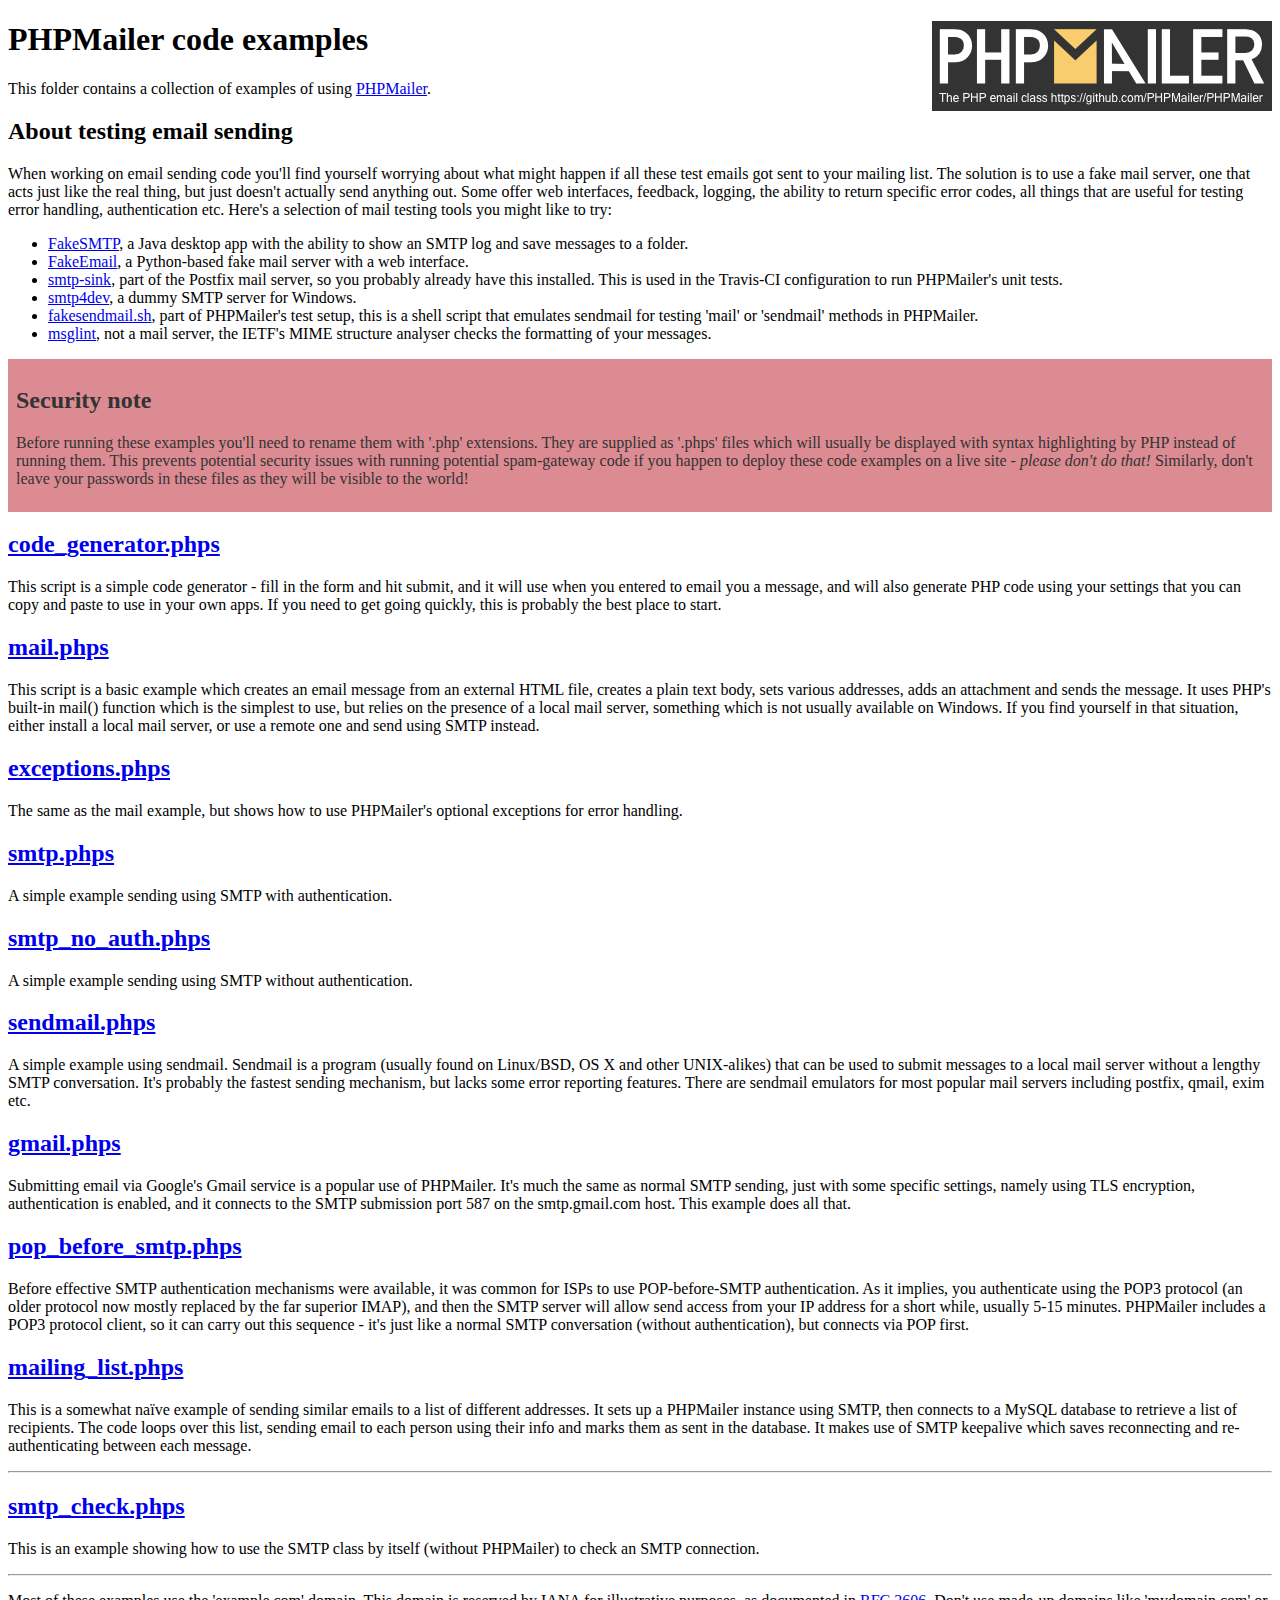
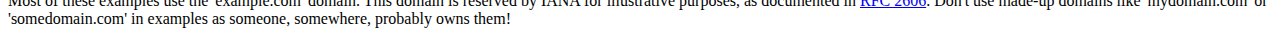
<file: include/php-mailer/examples/index.html>
<!DOCTYPE html>
<html>
<head>
	<meta charset="UTF-8">
	<title>PHPMailer Examples</title>
</head>
<body>
<h1>PHPMailer code examples<a href="https://github.com/PHPMailer/PHPMailer"><img src="images/phpmailer.png" style="float:right; border:0;" alt="PHPMailer logo"></a></h1>
<p>This folder contains a collection of examples of using <a href="https://github.com/PHPMailer/PHPMailer">PHPMailer</a>.</p>
<h2>About testing email sending</h2>
<p>When working on email sending code you'll find yourself worrying about what might happen if all these test emails got sent to your mailing list. The solution is to use a fake mail server, one that acts just like the real thing, but just doesn't actually send anything out. Some offer web interfaces, feedback, logging, the ability to return specific error codes, all things that are useful for testing error handling, authentication etc. Here's a selection of mail testing tools you might like to try:</p>
<ul>
  <li><a href="https://github.com/Nilhcem/FakeSMTP">FakeSMTP</a>, a Java desktop app with the ability to show an SMTP log and save messages to a folder. </li>
  <li><a href="https://github.com/isotoma/FakeEmail">FakeEmail</a>, a Python-based fake mail server with a web interface.</li>
  <li><a href="http://www.postfix.org/smtp-sink.1.html">smtp-sink</a>, part of the Postfix mail server, so you probably already have this installed. This is used in the Travis-CI configuration to run PHPMailer's unit tests.</li>
  <li><a href="http://smtp4dev.codeplex.com">smtp4dev</a>, a dummy SMTP server for Windows.</li>
  <li><a href="https://github.com/PHPMailer/PHPMailer/blob/master/test/fakesendmail.sh">fakesendmail.sh</a>, part of PHPMailer's test setup, this is a shell script that emulates sendmail for testing 'mail' or 'sendmail' methods in PHPMailer.</li>
  <li><a href="http://tools.ietf.org/tools/msglint/">msglint</a>, not a mail server, the IETF's MIME structure analyser checks the formatting of your messages.</li>
</ul>
<div style="padding: 8px; color: #333333; background-color: #dc8b92">
<h2>Security note</h2>
<p>Before running these examples you'll need to rename them with '.php' extensions. They are supplied as '.phps' files which will usually be displayed with syntax highlighting by PHP instead of running them. This prevents potential security issues with running potential spam-gateway code if you happen to deploy these code examples on a live site - <em>please don't do that!</em> Similarly, don't leave your passwords in these files as they will be visible to the world!</p>
</div>
<h2><a href="code_generator.phps">code_generator.phps</a></h2>
<p>This script is a simple code generator - fill in the form and hit submit, and it will use when you entered to email you a message, and will also generate PHP code using your settings that you can copy and paste to use in your own apps. If you need to get going quickly, this is probably the best place to start.</p>
<h2><a href="mail.phps">mail.phps</a></h2>
<p>This script is a basic example which creates an email message from an external HTML file, creates a plain text body, sets various addresses, adds an attachment and sends the message. It uses PHP's built-in mail() function which is the simplest to use, but relies on the presence of a local mail server, something which is not usually available on Windows. If you find yourself in that situation, either install a local mail server, or use a remote one and send using SMTP instead.</p>
<h2><a href="exceptions.phps">exceptions.phps</a></h2>
<p>The same as the mail example, but shows how to use PHPMailer's optional exceptions for error handling.</p>
<h2><a href="smtp.phps">smtp.phps</a></h2>
<p>A simple example sending using SMTP with authentication.</p>
<h2><a href="smtp_no_auth.phps">smtp_no_auth.phps</a></h2>
<p>A simple example sending using SMTP without authentication.</p>
<h2><a href="sendmail.phps">sendmail.phps</a></h2>
<p>A simple example using sendmail. Sendmail is a program (usually found on Linux/BSD, OS X and other UNIX-alikes) that can be used to submit messages to a local mail server without a lengthy SMTP conversation. It's probably the fastest sending mechanism, but lacks some error reporting features. There are sendmail emulators for most popular mail servers including postfix, qmail, exim etc.</p>
<h2><a href="gmail.phps">gmail.phps</a></h2>
<p>Submitting email via Google's Gmail service is a popular use of PHPMailer. It's much the same as normal SMTP sending, just with some specific settings, namely using TLS encryption, authentication is enabled, and it connects to the SMTP submission port 587 on the smtp.gmail.com host. This example does all that.</p>
<h2><a href="pop_before_smtp.phps">pop_before_smtp.phps</a></h2>
<p>Before effective SMTP authentication mechanisms were available, it was common for ISPs to use POP-before-SMTP authentication. As it implies, you authenticate using the POP3 protocol (an older protocol now mostly replaced by the far superior IMAP), and then the SMTP server will allow send access from your IP address for a short while, usually 5-15 minutes. PHPMailer includes a POP3 protocol client, so it can carry out this sequence - it's just like a normal SMTP conversation (without authentication), but connects via POP first.</p>
<h2><a href="mailing_list.phps">mailing_list.phps</a></h2>
<p>This is a somewhat naïve example of sending similar emails to a list of different addresses. It sets up a PHPMailer instance using SMTP, then connects to a MySQL database to retrieve a list of recipients. The code loops over this list, sending email to each person using their info and marks them as sent in the database. It makes use of SMTP keepalive which saves reconnecting and re-authenticating between each message.</p>
<hr>
<h2><a href="smtp_check.phps">smtp_check.phps</a></h2>
<p>This is an example showing how to use the SMTP class by itself (without PHPMailer) to check an SMTP connection.</p>
<hr>
<p>Most of these examples use the 'example.com' domain. This domain is reserved by IANA for illustrative purposes, as documented in <a href="http://tools.ietf.org/html/rfc2606">RFC 2606</a>. Don't use made-up domains like 'mydomain.com' or 'somedomain.com' in examples as someone, somewhere, probably owns them!</p>
</body>
</html>
</file>
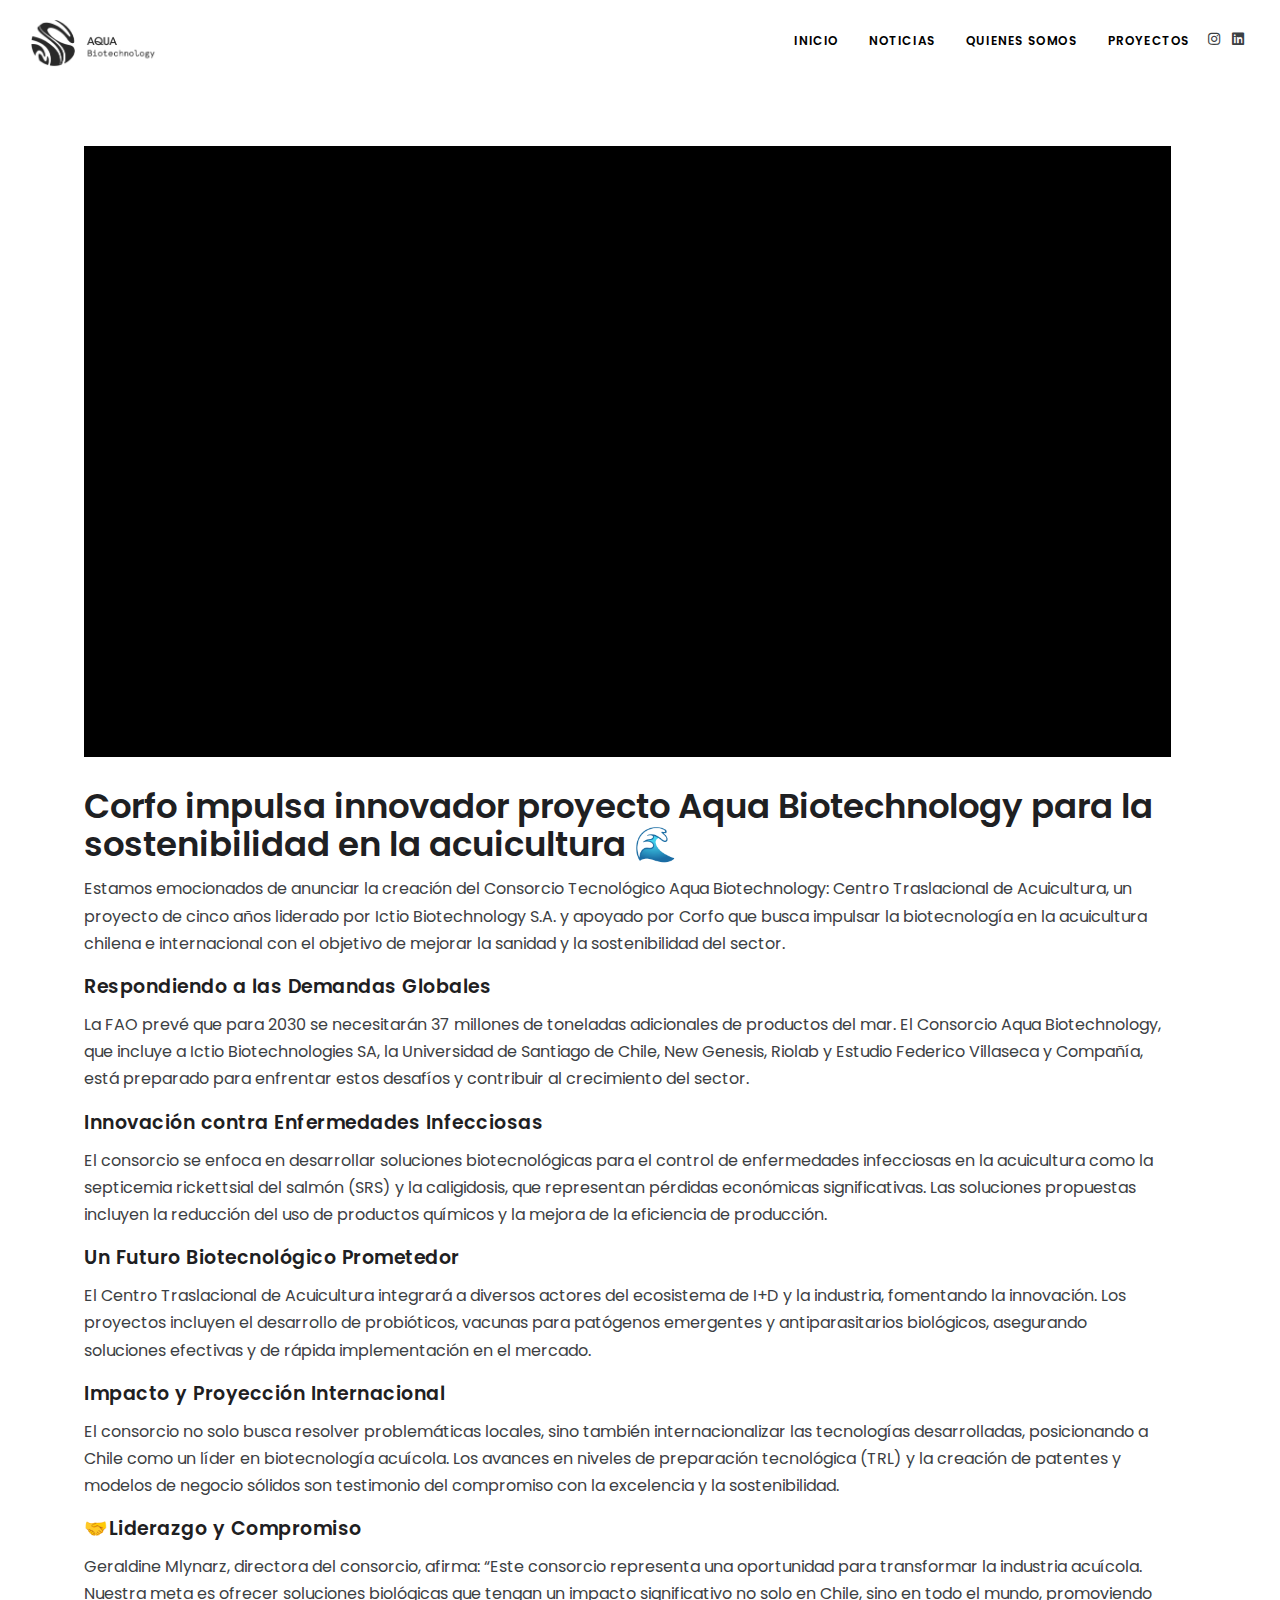
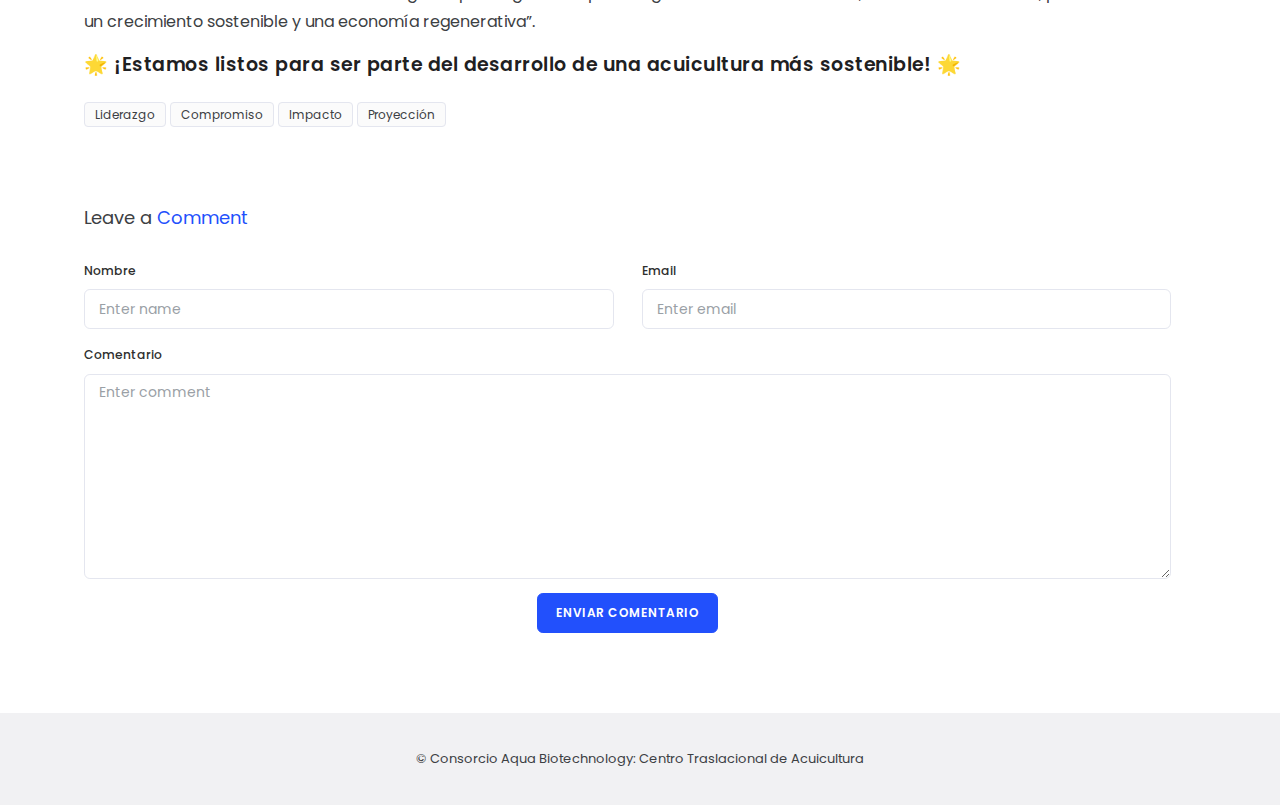
<file: noticias.html>
<!DOCTYPE html>
<html lang="en">
<meta name="viewport" content="width=device-width, initial-scale=1" />
<meta http-equiv="content-type" content="text/html; charset=utf-8" />
<meta name="author" content="INSPIRO" />
<meta name="description" content="Themeforest Template Polo, html template">
<link rel="icon" type="image/png" href="images/favicon.png">
<meta http-equiv="X-UA-Compatible" content="IE=edge">
<!-- Document title -->
<title>Aqua Biotechnology</title>
<!-- Stylesheets & Fonts -->
<link href="css/plugins.css" rel="stylesheet">
<link href="css/style.css" rel="stylesheet">
</head>

<body>
    <div class="body-inner">
        <!-- Header -->
        <header id="header" data-fullwidth="true">
            <div class="header-inner">
                <div class="container">
                    <!--Logo-->
                    <div id="logo">
                        <a href="index.html">
                            <span class="logo-default"><img src="images/logos/logo-black.png"
                                    style="width: 9rem;"></span>
                            <span class="logo-dark"><img src="images/logos/logo-white.png" style="width: 9rem;"></span>
                        </a>
                    </div>
                    <!--End: Logo-->
                    <!-- Search -->
                    <div id="search"><a id="btn-search-close" class="btn-search-close" aria-label="Close search form"><i
                                class="icon-x"></i></a>
                        <form class="search-form" action="search-results-page.html" method="get">
                            <input class="form-control" name="q" type="text" placeholder="Type & Search..." />
                            <span class="text-muted">Start typing & press "Enter" or "ESC" to close</span>
                        </form>
                    </div>
                    <!-- end: search -->
                    <!--Header Extras-->
                    <div class="header-extras">
                        <ul>
                            <li class="social-instagram "><a href="https://instagram.com" target="_blank"><i
                                        class="fab fa-instagram"></i></a></li>
                            <li class="social-linkedin"><a
                                    href="https://www.linkedin.com/company/aqua-biotechnology/"><i
                                        class="fab fa-linkedin"></i></a></li>
                        </ul>
                    </div>
                    <!--end: Header Extras-->
                    <!--Navigation Resposnive Trigger-->
                    <div id="mainMenu-trigger">
                        <a class="lines-button x"><span class="lines"></span></a>
                    </div>
                    <!--end: Navigation Resposnive Trigger-->
                    <!--Navigation-->
                    <div id="mainMenu">
                        <div class="container">
                            <nav>
                                <ul>
                                    <li><a href="index.html">Inicio</a></li>
                                    <li><a href="index.html#section2">Noticias</a></li>
                                    <li><a href="index.html#section3">Quienes somos</a></li>
                                    <li><a href="index.html#section4">Proyectos</a></li>
                                </ul>
                            </nav>
                        </div>
                    </div>
                    <!--END: NAVIGATION-->
                </div>
            </div>
        </header>
        <!-- end: Header -->
        <!-- Page Content -->
        <section id="page-content" class="sidebar-right">
            <div class="container">
                <!-- content -->
                <div class="content">
                    <!-- Blog -->
                    <div id="blog" class="single-post">
                        <!-- Post single item-->
                        <div class="post-item">
                            <div class="post-item-wrap">
                                <div class="post-video">
                                    <div style="padding:56.25% 0 0 0;position:relative;"><iframe
                                            src="https://player.vimeo.com/video/986786628?badge=0&amp;autopause=0&amp;player_id=0&amp;app_id=58479"
                                            frameborder="0"
                                            allow="autoplay; fullscreen; picture-in-picture; clipboard-write"
                                            style="position:absolute;top:0;left:0;width:100%;height:100%;"
                                            title="Lanzamiento Aqua Biotechnology"></iframe></div>
                                    <script src="https://player.vimeo.com/api/player.js"></script>
                                </div>
                                <div class="post-item-description">
                                    <h2> Corfo impulsa innovador proyecto Aqua Biotechnology para la sostenibilidad
                                        en la acuicultura 🌊</h2>
                                    <div class="post-meta d-none">
                                        <span class="post-meta-date"><i class="fa fa-calendar-o"></i>July 15,
                                            2024</span>
                                        <span class="post-meta-comments"><a href=""><i class="fa fa-comments-o"></i>33
                                                Comments</a></span>
                                        <span class="post-meta-category"><a href=""><i class="fa fa-tag"></i>Lifestyle,
                                                Magazine</a></span>
                                        <div class="post-meta-share">
                                            <a class="btn btn-xs btn-slide btn-facebook" href="#">
                                                <i class="fab fa-facebook-f"></i>
                                                <span>Facebook</span>
                                            </a>
                                            <a class="btn btn-xs btn-slide btn-twitter" href="#" data-width="100">
                                                <i class="fab fa-twitter"></i>
                                                <span>Twitter</span>
                                            </a>
                                            <a class="btn btn-xs btn-slide btn-instagram" href="#" data-width="118">
                                                <i class="fab fa-instagram"></i>
                                                <span>Instagram</span>
                                            </a>
                                            <a class="btn btn-xs btn-slide btn-googleplus" href="mailto:#"
                                                data-width="80">
                                                <i class="icon-mail"></i>
                                                <span>Mail</span>
                                            </a>
                                        </div>
                                    </div>
                                    <p>Estamos emocionados de anunciar la creación del Consorcio Tecnológico Aqua
                                        Biotechnology: Centro Traslacional de Acuicultura, un proyecto de cinco años
                                        liderado por Ictio Biotechnology S.A. y apoyado por Corfo que
                                        busca impulsar la biotecnología en la acuicultura chilena e internacional
                                        con el objetivo de mejorar la sanidad y la sostenibilidad del sector.</p>
                                    <h4>Respondiendo a las Demandas Globales</h4>
                                    <p>La FAO prevé que para 2030 se necesitarán 37 millones de toneladas
                                        adicionales de productos del mar. El Consorcio Aqua Biotechnology, que
                                        incluye a Ictio Biotechnologies SA, la Universidad de Santiago de Chile, New
                                        Genesis,
                                        Riolab y Estudio Federico Villaseca y Compañía, está preparado para
                                        enfrentar estos desafíos y contribuir al crecimiento del sector.</p>
                                    <h4>Innovación contra Enfermedades Infecciosas</h4>
                                    <p>El consorcio se enfoca en desarrollar soluciones biotecnológicas para el
                                        control de enfermedades infecciosas en la acuicultura como la septicemia
                                        rickettsial del salmón (SRS) y la caligidosis, que representan pérdidas
                                        económicas significativas. Las soluciones propuestas incluyen la reducción
                                        del uso de productos químicos y la mejora de la eficiencia de producción.
                                    </p>
                                    <h4>Un Futuro Biotecnológico Prometedor</h4>
                                    <p>El Centro Traslacional de Acuicultura integrará a diversos actores del
                                        ecosistema de I+D y la industria, fomentando la innovación. Los proyectos
                                        incluyen el desarrollo de probióticos, vacunas para patógenos emergentes y
                                        antiparasitarios biológicos, asegurando soluciones efectivas y de rápida
                                        implementación en el mercado.</p>
                                    <h4>Impacto y Proyección Internacional</h4>
                                    <p>El consorcio no solo busca resolver problemáticas locales, sino también
                                        internacionalizar las tecnologías desarrolladas, posicionando a Chile como
                                        un líder en biotecnología acuícola. Los avances en niveles de preparación
                                        tecnológica (TRL) y la creación de patentes y modelos de negocio sólidos son
                                        testimonio del compromiso con la excelencia y la sostenibilidad.</p>
                                    <h4>🤝Liderazgo y Compromiso</h4>
                                    <p>Geraldine Mlynarz, directora del consorcio, afirma: “Este consorcio
                                        representa una oportunidad para transformar la industria acuícola. Nuestra
                                        meta es ofrecer soluciones biológicas que tengan un impacto significativo no
                                        solo en Chile,
                                        sino en todo el mundo, promoviendo un crecimiento sostenible y una economía
                                        regenerativa”.</p>
                                    <h4>🌟 ¡Estamos listos para ser parte del desarrollo de una acuicultura más
                                        sostenible! 🌟</h4>
                                </div>
                                <div class="post-tags">
                                    <a href="">Liderazgo</a>
                                    <a href="">Compromiso</a>
                                    <a href="">Impacto</a>
                                    <a href="">Proyección</a>
                                </div>
                                <div class="post-navigation d-none">
                                    <a href="blog-single.html" class="post-prev">
                                        <div class="post-prev-title"><span>Previous Post</span>Standard post with a
                                            single image</div>
                                    </a>
                                    <a href="blog-masonry-3.html" class="post-all">
                                        <i class="icon-grid"> </i>
                                    </a>
                                    <a href="blog-single-audio.html" class="post-next">
                                        <div class="post-next-title"><span>Next Post</span>Post with Audio</div>
                                    </a>
                                    < </div>

                                        <div class="respond-form" id="respond">
                                            <div class="respond-comment">
                                                Leave a <span>Comment</span></div>
                                            <form class="form-gray-fields">
                                                <div class="row">
                                                    <div class="col-lg-6">
                                                        <div class="form-group">
                                                            <label class="upper" for="name">Nombre</label>
                                                            <input class="form-control required" name="senderName"
                                                                placeholder="Enter name" id="name" aria-required="true"
                                                                type="text">
                                                        </div>
                                                    </div>
                                                    <div class="col-lg-6">
                                                        <div class="form-group">
                                                            <label class="upper" for="email">Email</label>
                                                            <input class="form-control required email"
                                                                name="senderEmail" placeholder="Enter email" id="email"
                                                                aria-required="true" type="email">
                                                        </div>
                                                    </div>
                                                </div>
                                                <div class="row">
                                                    <div class="col-lg-12">
                                                        <div class="form-group">
                                                            <label class="upper" for="comment">Comentario</label>
                                                            <textarea class="form-control required" name="comment"
                                                                rows="9" placeholder="Enter comment" id="comment"
                                                                aria-required="true"></textarea>
                                                        </div>
                                                    </div>
                                                </div>
                                                <div class="row">
                                                    <div class="col-lg-12">
                                                        <div class="form-group text-center">
                                                            <button class="btn btn-primary" type="submit">Enviar
                                                                comentario</button>
                                                        </div>
                                                    </div>
                                                </div>
                                            </form>
                                        </div>
                                </div>
                            </div>
                            <!-- end: Post single item-->
                        </div>
                    </div>
                    <!-- end: content -->
                </div>
        </section>
        <!-- end: Page Content -->

        <!-- Footer -->
        <footer id="footer">
            <div class="copyright-content">
                <div class="container">
                    <div class="copyright-text text-center">&copy; Consorcio Aqua Biotechnology: Centro Traslacional de
                        Acuicultura
                    </div>
                </div>
            </div>
        </footer>
        <!-- end: Footer -->
    </div>
    <!-- end: Body Inner -->
    <!-- Scroll top -->
    <a id="scrollTop"><i class="icon-chevron-up"></i><i class="icon-chevron-up"></i></a>
    <!--Plugins-->
    <script src="js/jquery.js"></script>
    <script src="js/plugins.js"></script>
    <!--Template functions-->
    <script src="js/functions.js"></script>
</body>

</html>
</file>
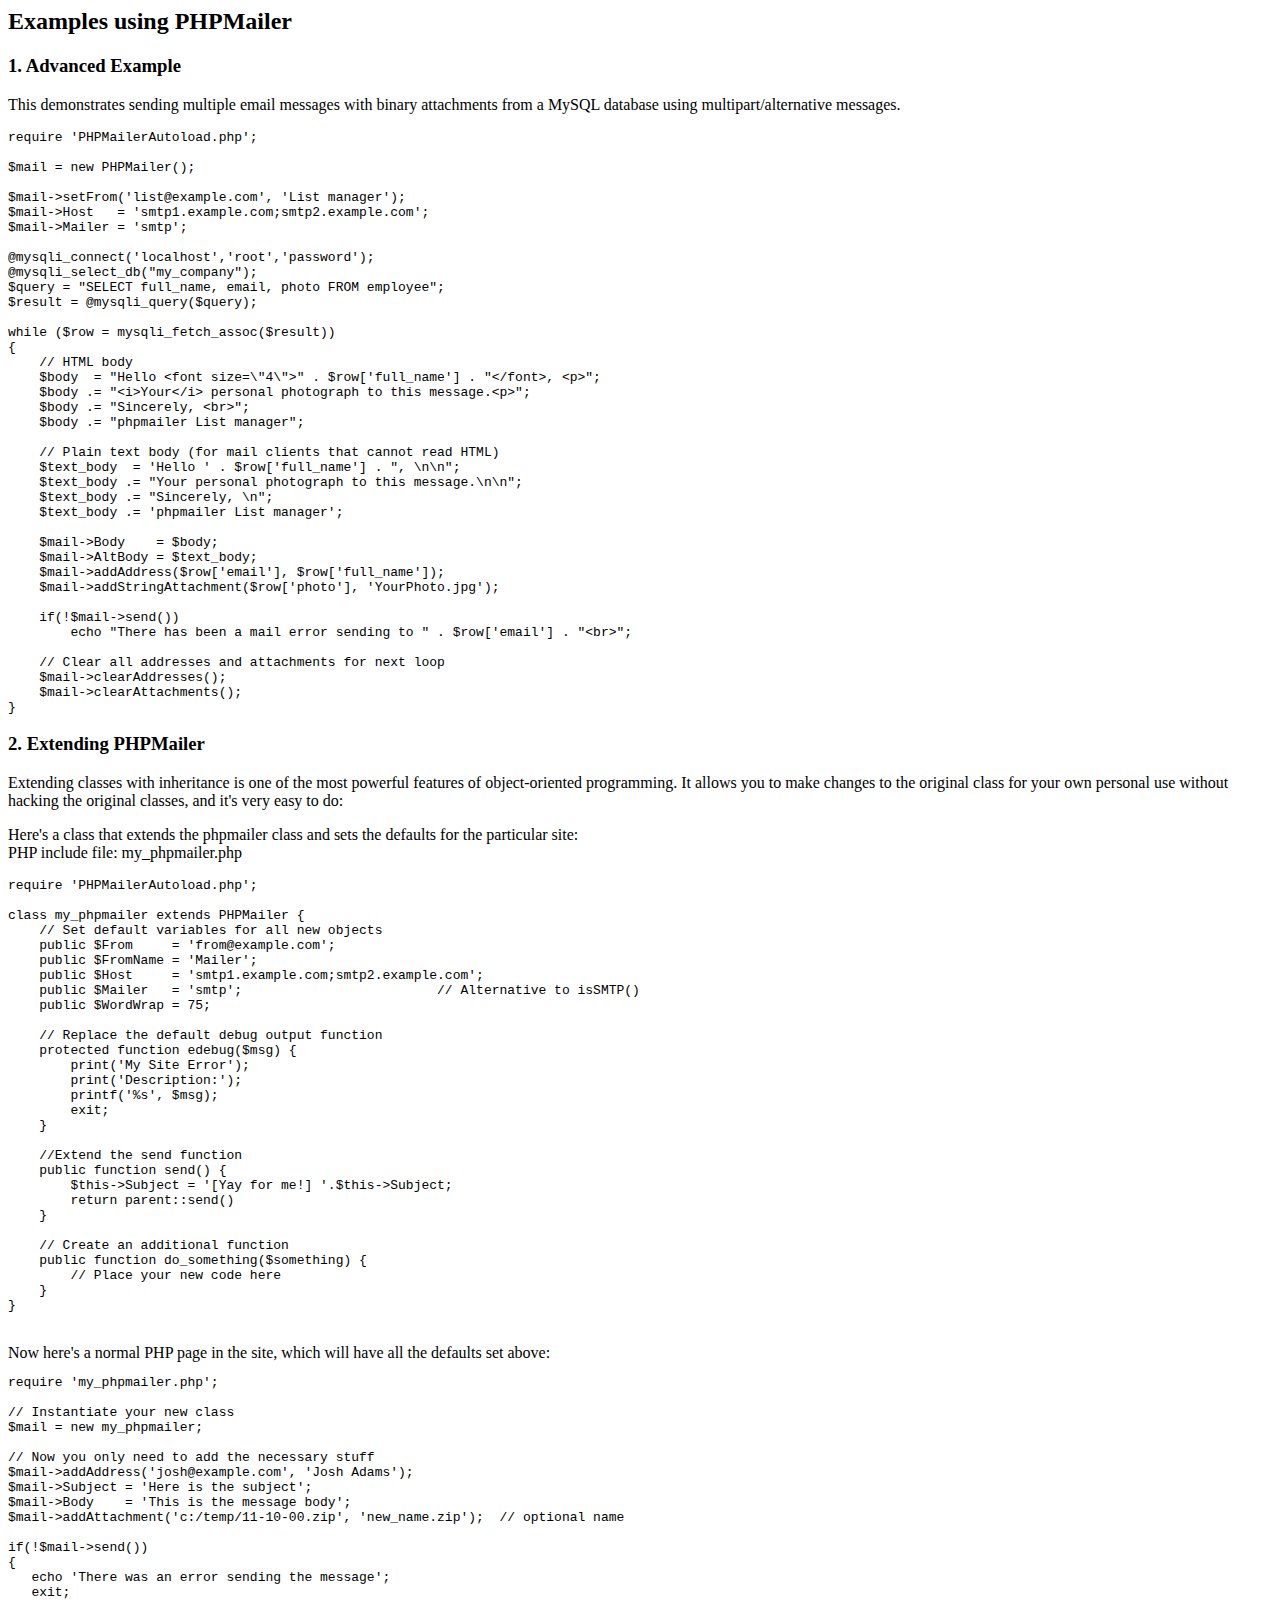
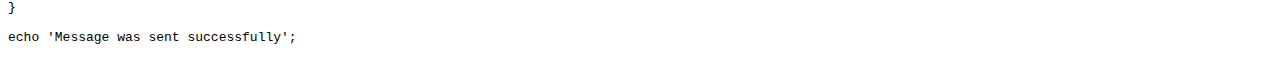
<file: include/php-mailer/docs/extending.html>
<html>
<head>
<title>Examples using phpmailer</title>
</head>

<body>

<h2>Examples using PHPMailer</h2>

<h3>1. Advanced Example</h3>
<p>

This demonstrates sending multiple email messages with binary attachments
from a MySQL database using multipart/alternative messages.<p>

<pre>
require 'PHPMailerAutoload.php';

$mail = new PHPMailer();

$mail->setFrom('list@example.com', 'List manager');
$mail->Host   = 'smtp1.example.com;smtp2.example.com';
$mail->Mailer = 'smtp';

@mysqli_connect('localhost','root','password');
@mysqli_select_db("my_company");
$query = "SELECT full_name, email, photo FROM employee";
$result = @mysqli_query($query);

while ($row = mysqli_fetch_assoc($result))
{
    // HTML body
    $body  = "Hello &lt;font size=\"4\"&gt;" . $row['full_name'] . "&lt;/font&gt;, &lt;p&gt;";
    $body .= "&lt;i&gt;Your&lt;/i&gt; personal photograph to this message.&lt;p&gt;";
    $body .= "Sincerely, &lt;br&gt;";
    $body .= "phpmailer List manager";

    // Plain text body (for mail clients that cannot read HTML)
    $text_body  = 'Hello ' . $row['full_name'] . ", \n\n";
    $text_body .= "Your personal photograph to this message.\n\n";
    $text_body .= "Sincerely, \n";
    $text_body .= 'phpmailer List manager';

    $mail->Body    = $body;
    $mail->AltBody = $text_body;
    $mail->addAddress($row['email'], $row['full_name']);
    $mail->addStringAttachment($row['photo'], 'YourPhoto.jpg');

    if(!$mail->send())
        echo "There has been a mail error sending to " . $row['email'] . "&lt;br&gt;";

    // Clear all addresses and attachments for next loop
    $mail->clearAddresses();
    $mail->clearAttachments();
}
</pre>
<p>

<h3>2. Extending PHPMailer</h3>
<p>

Extending classes with inheritance is one of the most
powerful features of object-oriented programming. It allows you to make changes to the
original class for your own personal use without hacking the original
classes, and it's very easy to do:

<p>
Here's a class that extends the phpmailer class and sets the defaults
for the particular site:<br>
PHP include file: my_phpmailer.php
<p>

<pre>
require 'PHPMailerAutoload.php';

class my_phpmailer extends PHPMailer {
    // Set default variables for all new objects
    public $From     = 'from@example.com';
    public $FromName = 'Mailer';
    public $Host     = 'smtp1.example.com;smtp2.example.com';
    public $Mailer   = 'smtp';                         // Alternative to isSMTP()
    public $WordWrap = 75;

    // Replace the default debug output function
    protected function edebug($msg) {
        print('My Site Error');
        print('Description:');
        printf('%s', $msg);
        exit;
    }

    //Extend the send function
    public function send() {
        $this->Subject = '[Yay for me!] '.$this->Subject;
        return parent::send()
    }

    // Create an additional function
    public function do_something($something) {
        // Place your new code here
    }
}
</pre>
<br>
Now here's a normal PHP page in the site, which will have all the defaults set above:<br>

<pre>
require 'my_phpmailer.php';

// Instantiate your new class
$mail = new my_phpmailer;

// Now you only need to add the necessary stuff
$mail->addAddress('josh@example.com', 'Josh Adams');
$mail->Subject = 'Here is the subject';
$mail->Body    = 'This is the message body';
$mail->addAttachment('c:/temp/11-10-00.zip', 'new_name.zip');  // optional name

if(!$mail->send())
{
   echo 'There was an error sending the message';
   exit;
}

echo 'Message was sent successfully';
</pre>
</body>
</html>
</file>
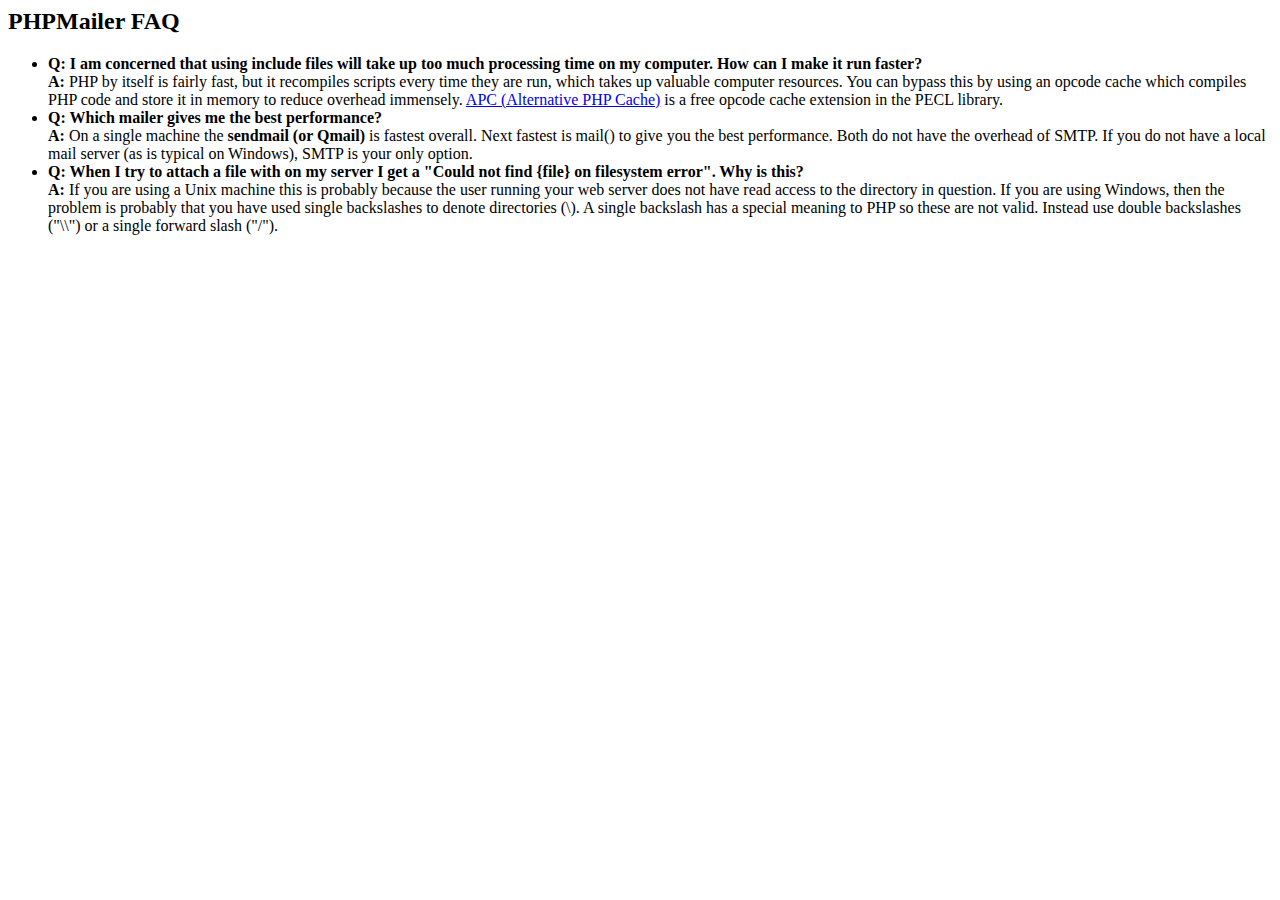
<file: include/php-mailer/docs/faq.html>
<html>
<head>
<title>PHPMailer FAQ</title>
</head>
<body>
<h2>PHPMailer FAQ</h2>
<ul>
    <li><strong>Q: I am concerned that using include files will take up too much
    processing time on my computer. How can I make it run faster?</strong><br>
    <strong>A:</strong> PHP by itself is fairly fast, but it recompiles scripts every time they are run, which takes up valuable
    computer resources. You can bypass this by using an opcode cache which compiles
    PHP code and store it in memory to reduce overhead immensely. <a href="http://www.php.net/apc/">APC
    (Alternative PHP Cache)</a> is a free opcode cache extension in the PECL library.</li>
    <li><strong>Q: Which mailer gives me the best performance?</strong><br>
    <strong>A:</strong> On a single machine the <strong>sendmail (or Qmail)</strong> is fastest overall.
    Next fastest is mail() to give you the best performance. Both do not have the overhead of SMTP.
    If you do not have a local mail server (as is typical on Windows), SMTP is your only option.</li>
    <li><strong>Q: When I try to attach a file with on my server I get a
    "Could not find {file} on filesystem error". Why is this?</strong><br>
    <strong>A:</strong> If you are using a Unix machine this is probably because the user
    running your web server does not have read access to the directory in question. If you are using Windows,
    then the problem is probably that you have used single backslashes to denote directories (\).
    A single backslash has a special meaning to PHP so these are not
    valid. Instead use double backslashes ("\\") or a single forward
    slash ("/").</li>
</ul>
</body>
</html>
</file>
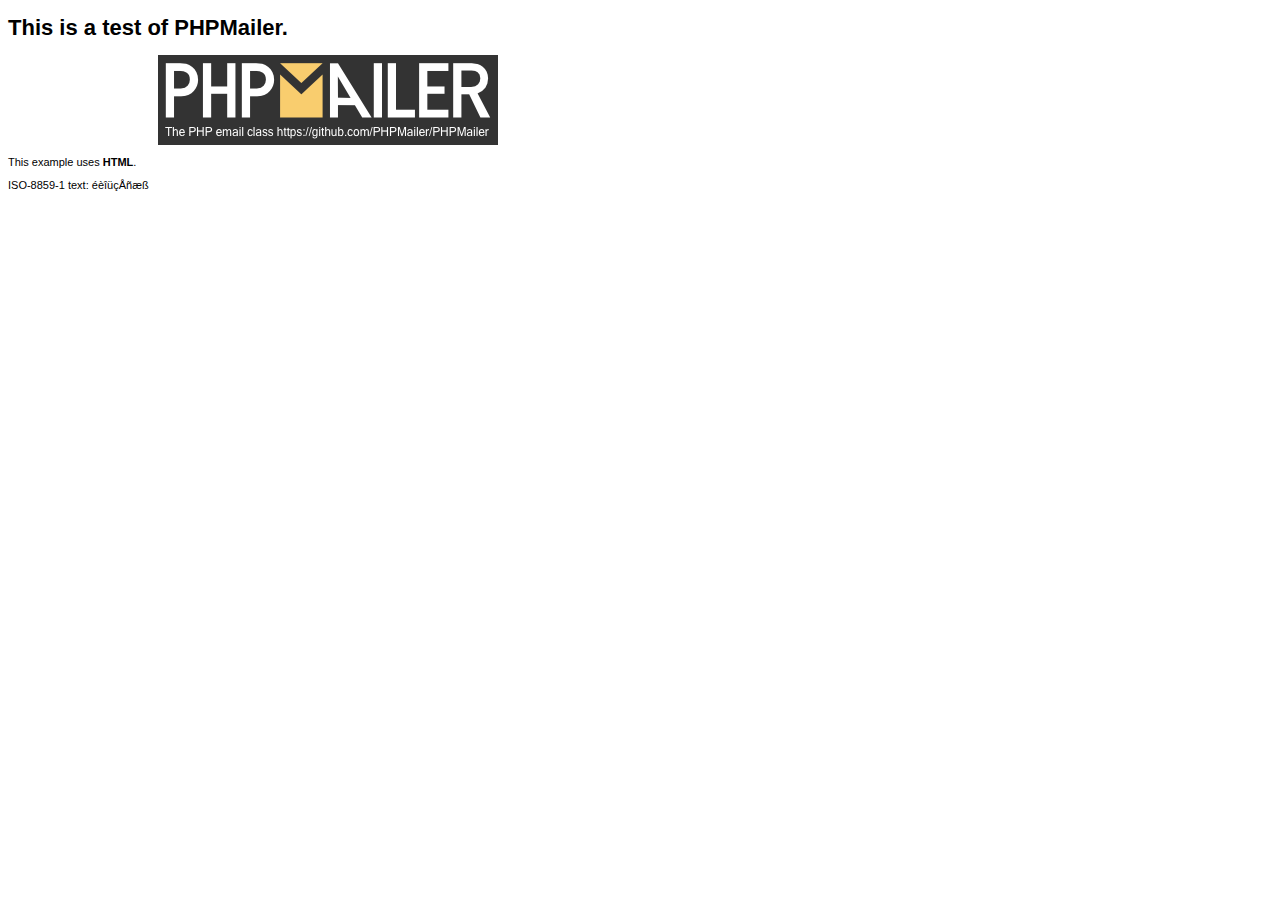
<file: include/php-mailer/examples/contents.html>
<!DOCTYPE HTML PUBLIC "-//W3C//DTD HTML 4.01 Transitional//EN" "http://www.w3.org/TR/html4/loose.dtd">
<html>
<head>
  <meta http-equiv="Content-Type" content="text/html; charset=iso-8859-1">
  <title>PHPMailer Test</title>
</head>
<body>
<div style="width: 640px; font-family: Arial, Helvetica, sans-serif; font-size: 11px;">
  <h1>This is a test of PHPMailer.</h1>
  <div align="center">
    <a href="https://github.com/PHPMailer/PHPMailer/"><img src="images/phpmailer.png" height="90" width="340" alt="PHPMailer rocks"></a>
  </div>
  <p>This example uses <strong>HTML</strong>.</p>
  <p>ISO-8859-1 text: ���������</p>
</div>
</body>
</html>
</file>
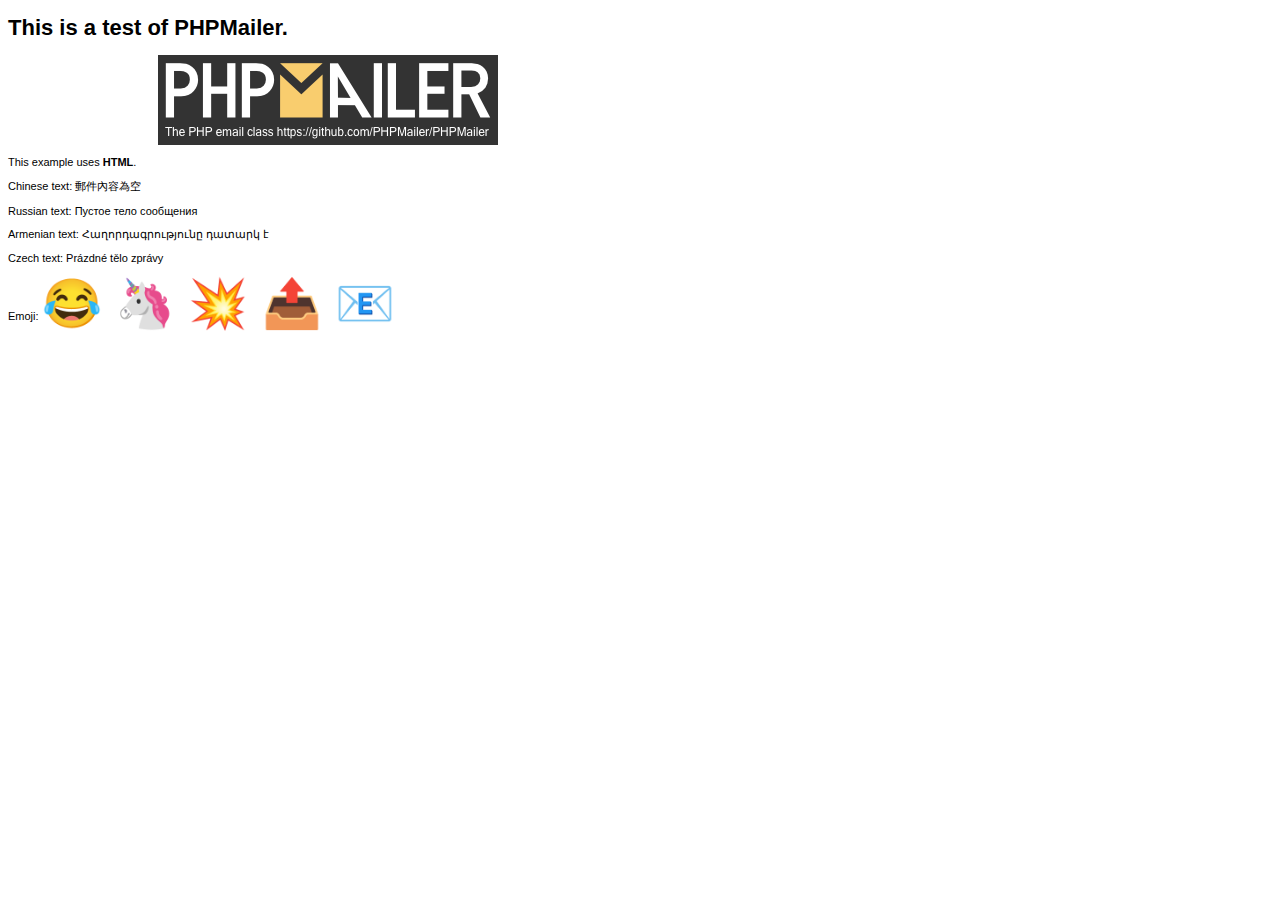
<file: include/php-mailer/examples/contentsutf8.html>
<!DOCTYPE HTML PUBLIC "-//W3C//DTD HTML 4.01 Transitional//EN" "http://www.w3.org/TR/html4/loose.dtd">
<html>
<head>
  <meta http-equiv="Content-Type" content="text/html; charset=utf-8">
  <title>PHPMailer Test</title>
</head>
<body>
<div style="width: 640px; font-family: Arial, Helvetica, sans-serif; font-size: 11px;">
  <h1>This is a test of PHPMailer.</h1>
  <div align="center">
    <a href="https://github.com/PHPMailer/PHPMailer/"><img src="images/phpmailer.png" height="90" width="340" alt="PHPMailer rocks"></a>
  </div>
  <p>This example uses <strong>HTML</strong>.</p>
  <p>Chinese text: 郵件內容為空</p>
  <p>Russian text: Пустое тело сообщения</p>
  <p>Armenian text: Հաղորդագրությունը դատարկ է</p>
  <p>Czech text: Prázdné tělo zprávy</p>
  <p>Emoji: <span style="font-size: 48px">😂 🦄 💥 📤 📧</span></p>
</div>
</body>
</html>
</file>
<file: css/plugins.css>
:root{--bs-blue: #007bff;--bs-indigo: #6610f2;--bs-purple: #6f42c1;--bs-pink: #e83e8c;--bs-red: #dc3545;--bs-orange: #fd7e14;--bs-yellow: #ffc107;--bs-green: #28a745;--bs-teal: #20c997;--bs-cyan: #17a2b8;--bs-white: #fff;--bs-gray: #9aa0a6;--bs-gray-dark: #2e2e2e;--bs-primary: #2250fc;--bs-secondary: #c1c3ce;--bs-success: #28a745;--bs-info: #17a2b8;--bs-warning: #ffc107;--bs-danger: #dc3545;--bs-white: #fff;--bs-light: #fbfbfb;--bs-dark: #1e2022;--bs-blue: #007bff;--bs-font-sans-serif: system-ui, -apple-system, "Segoe UI", Roboto, "Helvetica Neue", Arial, "Noto Sans", "Liberation Sans", sans-serif, "Apple Color Emoji", "Segoe UI Emoji", "Segoe UI Symbol", "Noto Color Emoji";--bs-font-monospace: SFMono-Regular, Menlo, Monaco, Consolas, "Liberation Mono", "Courier New", monospace;--bs-gradient: linear-gradient(180deg, rgba(255,255,255,0.15), rgba(255,255,255,0))}*,*::before,*::after{box-sizing:border-box}:root{font-size:14px}@media (prefers-reduced-motion: no-preference){:root{scroll-behavior:smooth}}body{margin:0;font-family:"Poppins",sans-serif;font-size:1rem;font-weight:400;line-height:1.5;color:#3c4043;background-color:#fff;-webkit-text-size-adjust:100%;-webkit-tap-highlight-color:rgba(0,0,0,0)}hr{margin:2rem 0;color:#e4e6ef;background-color:currentColor;border:0;opacity:.9}hr:not([size]){height:1px}h1,.h1,h2,.h2,h3,.h3,h4,.h4,h5,.h5,h6,.h6{margin-top:0;margin-bottom:.5rem;font-family:inherit;font-weight:600;line-height:1.8;color:#1e2022}h1,.h1{font-size:calc(1.375rem + 1.5vw)}@media (min-width: 1200px){h1,.h1{font-size:2.5rem}}h2,.h2{font-size:calc(1.325rem + .9vw)}@media (min-width: 1200px){h2,.h2{font-size:2rem}}h3,.h3{font-size:calc(1.295rem + .54vw)}@media (min-width: 1200px){h3,.h3{font-size:1.7rem}}h4,.h4{font-size:calc(1.26rem + .12vw)}@media (min-width: 1200px){h4,.h4{font-size:1.35rem}}h5,.h5{font-size:1.175rem}h6,.h6{font-size:1.08rem}p{margin-top:0;margin-bottom:1rem}abbr[title],abbr[data-bs-original-title]{-webkit-text-decoration:underline dotted;text-decoration:underline dotted;cursor:help;-webkit-text-decoration-skip-ink:none;text-decoration-skip-ink:none}address{margin-bottom:1rem;font-style:normal;line-height:inherit}ol,ul{padding-left:2rem}ol,ul,dl{margin-top:0;margin-bottom:1rem}ol ol,ul ul,ol ul,ul ol{margin-bottom:0}dt{font-weight:600}dd{margin-bottom:.5rem;margin-left:0}blockquote{margin:0 0 1rem}b,strong{font-weight:700}small,.small{font-size:.875em}mark,.mark{padding:.2em;background-color:#fcf8e3}sub,sup{position:relative;font-size:.75em;line-height:0;vertical-align:baseline}sub{bottom:-.25em}sup{top:-.5em}a{color:#2250fc;text-decoration:none}a:hover{color:#1d44d6}a:not([href]):not([class]),a:not([href]):not([class]):hover{color:inherit;text-decoration:none}pre,code,kbd,samp{font-family:var(--bs-font-monospace);font-size:1em;direction:ltr /* rtl:ignore */;unicode-bidi:bidi-override}pre{display:block;margin-top:0;margin-bottom:1rem;overflow:auto;font-size:.875em}pre code{font-size:inherit;color:inherit;word-break:normal}code{font-size:.875em;color:#e83e8c;word-wrap:break-word}a>code{color:inherit}kbd{padding:.2rem .4rem;font-size:.875em;color:#fff;background-color:#1e2022;border-radius:.375rem}kbd kbd{padding:0;font-size:1em;font-weight:600}figure{margin:0 0 1rem}img,svg{vertical-align:middle}table{caption-side:bottom;border-collapse:collapse}caption{padding-top:1rem;padding-bottom:1rem;color:#9aa0a6;text-align:left}th{font-weight:600;text-align:inherit;text-align:-webkit-match-parent}thead,tbody,tfoot,tr,td,th{border-color:inherit;border-style:solid;border-width:0}label{display:inline-block}button{border-radius:0}button:focus:not(:focus-visible){outline:0}input,button,select,optgroup,textarea{margin:0;font-family:inherit;font-size:inherit;line-height:inherit}button,select{text-transform:none}[role="button"]{cursor:pointer}select{word-wrap:normal}select:disabled{opacity:1}[list]::-webkit-calendar-picker-indicator{display:none}button,[type="button"],[type="reset"],[type="submit"]{-webkit-appearance:button}button:not(:disabled),[type="button"]:not(:disabled),[type="reset"]:not(:disabled),[type="submit"]:not(:disabled){cursor:pointer}::-moz-focus-inner{padding:0;border-style:none}textarea{resize:vertical}fieldset{min-width:0;padding:0;margin:0;border:0}legend{float:left;width:100%;padding:0;margin-bottom:.5rem;font-size:calc(1.275rem + .3vw);line-height:inherit}@media (min-width: 1200px){legend{font-size:1.5rem}}legend+*{clear:left}::-webkit-datetime-edit-fields-wrapper,::-webkit-datetime-edit-text,::-webkit-datetime-edit-minute,::-webkit-datetime-edit-hour-field,::-webkit-datetime-edit-day-field,::-webkit-datetime-edit-month-field,::-webkit-datetime-edit-year-field{padding:0}::-webkit-inner-spin-button{height:auto}[type="search"]{outline-offset:-2px;-webkit-appearance:textfield}::-webkit-search-decoration{-webkit-appearance:none}::-webkit-color-swatch-wrapper{padding:0}::file-selector-button{font:inherit}::-webkit-file-upload-button{font:inherit;-webkit-appearance:button}output{display:inline-block}iframe{border:0}summary{display:list-item;cursor:pointer}progress{vertical-align:baseline}[hidden]{display:none !important}.lead{font-size:1.25rem;font-weight:400}.display-1{font-size:calc(1.725rem + 5.7vw);font-weight:300;line-height:1.8}@media (min-width: 1200px){.display-1{font-size:6rem}}.display-2{font-size:calc(1.675rem + 5.1vw);font-weight:300;line-height:1.8}@media (min-width: 1200px){.display-2{font-size:5.5rem}}.display-3{font-size:calc(1.575rem + 3.9vw);font-weight:300;line-height:1.8}@media (min-width: 1200px){.display-3{font-size:4.5rem}}.display-4{font-size:calc(1.475rem + 2.7vw);font-weight:300;line-height:1.8}@media (min-width: 1200px){.display-4{font-size:3.5rem}}.display-5{font-size:calc(1.425rem + 2.1vw);font-weight:300;line-height:1.8}@media (min-width: 1200px){.display-5{font-size:3rem}}.display-6{font-size:calc(1.375rem + 1.5vw);font-weight:300;line-height:1.8}@media (min-width: 1200px){.display-6{font-size:2.5rem}}.list-unstyled{padding-left:0;list-style:none}.list-inline{padding-left:0;list-style:none}.list-inline-item{display:inline-block}.list-inline-item:not(:last-child){margin-right:.3rem}.initialism{font-size:.875em;text-transform:uppercase}.blockquote{margin-bottom:1rem;font-size:1.25rem}.blockquote>:last-child{margin-bottom:0}.blockquote-footer{margin-top:-1rem;margin-bottom:1rem;font-size:.875em;color:#9aa0a6}.blockquote-footer::before{content:"\2014\00A0"}.img-fluid{max-width:100%;height:auto}.img-thumbnail{padding:.25rem;background-color:#fff;border:1px solid #e4e6ef;border-radius:.42rem;box-shadow:0 0.125rem 0.25rem rgba(0,0,0,0.08);max-width:100%;height:auto}.figure{display:inline-block}.figure-img{margin-bottom:.5rem;line-height:1}.figure-caption{font-size:.875em;color:#9aa0a6}.container,.container-fluid,.container-sm,.container-md,.container-lg,.container-xl,.container-xxl{width:100%;padding-right:var(--bs-gutter-x, 1rem);padding-left:var(--bs-gutter-x, 1rem);margin-right:auto;margin-left:auto}@media (min-width: 576px){.container,.container-sm{max-width:540px}}@media (min-width: 768px){.container,.container-sm,.container-md{max-width:720px}}@media (min-width: 992px){.container,.container-sm,.container-md,.container-lg{max-width:960px}}@media (min-width: 1200px){.container,.container-sm,.container-md,.container-lg,.container-xl{max-width:1140px}}@media (min-width: 1400px){.container,.container-sm,.container-md,.container-lg,.container-xl,.container-xxl{max-width:1141px}}.row{--bs-gutter-x: 2rem;--bs-gutter-y: 0;display:-webkit-box;display:-webkit-flex;display:-ms-flexbox;display:flex;-webkit-flex-wrap:wrap;-ms-flex-wrap:wrap;flex-wrap:wrap;margin-top:calc(var(--bs-gutter-y) * -1);margin-right:calc(var(--bs-gutter-x) * -.5);margin-left:calc(var(--bs-gutter-x) * -.5)}.row>*{-webkit-flex-shrink:0;-ms-flex-negative:0;flex-shrink:0;width:100%;max-width:100%;padding-right:calc(var(--bs-gutter-x) * .5);padding-left:calc(var(--bs-gutter-x) * .5);margin-top:var(--bs-gutter-y)}.col{-webkit-box-flex:1;-webkit-flex:1 0 0%;-ms-flex:1 0 0%;flex:1 0 0%}.row-cols-auto>*{-webkit-box-flex:0;-webkit-flex:0 0 auto;-ms-flex:0 0 auto;flex:0 0 auto;width:auto}.row-cols-1>*{-webkit-box-flex:0;-webkit-flex:0 0 auto;-ms-flex:0 0 auto;flex:0 0 auto;width:100%}.row-cols-2>*{-webkit-box-flex:0;-webkit-flex:0 0 auto;-ms-flex:0 0 auto;flex:0 0 auto;width:50%}.row-cols-3>*{-webkit-box-flex:0;-webkit-flex:0 0 auto;-ms-flex:0 0 auto;flex:0 0 auto;width:33.33333%}.row-cols-4>*{-webkit-box-flex:0;-webkit-flex:0 0 auto;-ms-flex:0 0 auto;flex:0 0 auto;width:25%}.row-cols-5>*{-webkit-box-flex:0;-webkit-flex:0 0 auto;-ms-flex:0 0 auto;flex:0 0 auto;width:20%}.row-cols-6>*{-webkit-box-flex:0;-webkit-flex:0 0 auto;-ms-flex:0 0 auto;flex:0 0 auto;width:16.66667%}@media (min-width: 576px){.col-sm{-webkit-box-flex:1;-webkit-flex:1 0 0%;-ms-flex:1 0 0%;flex:1 0 0%}.row-cols-sm-auto>*{-webkit-box-flex:0;-webkit-flex:0 0 auto;-ms-flex:0 0 auto;flex:0 0 auto;width:auto}.row-cols-sm-1>*{-webkit-box-flex:0;-webkit-flex:0 0 auto;-ms-flex:0 0 auto;flex:0 0 auto;width:100%}.row-cols-sm-2>*{-webkit-box-flex:0;-webkit-flex:0 0 auto;-ms-flex:0 0 auto;flex:0 0 auto;width:50%}.row-cols-sm-3>*{-webkit-box-flex:0;-webkit-flex:0 0 auto;-ms-flex:0 0 auto;flex:0 0 auto;width:33.33333%}.row-cols-sm-4>*{-webkit-box-flex:0;-webkit-flex:0 0 auto;-ms-flex:0 0 auto;flex:0 0 auto;width:25%}.row-cols-sm-5>*{-webkit-box-flex:0;-webkit-flex:0 0 auto;-ms-flex:0 0 auto;flex:0 0 auto;width:20%}.row-cols-sm-6>*{-webkit-box-flex:0;-webkit-flex:0 0 auto;-ms-flex:0 0 auto;flex:0 0 auto;width:16.66667%}}@media (min-width: 768px){.col-md{-webkit-box-flex:1;-webkit-flex:1 0 0%;-ms-flex:1 0 0%;flex:1 0 0%}.row-cols-md-auto>*{-webkit-box-flex:0;-webkit-flex:0 0 auto;-ms-flex:0 0 auto;flex:0 0 auto;width:auto}.row-cols-md-1>*{-webkit-box-flex:0;-webkit-flex:0 0 auto;-ms-flex:0 0 auto;flex:0 0 auto;width:100%}.row-cols-md-2>*{-webkit-box-flex:0;-webkit-flex:0 0 auto;-ms-flex:0 0 auto;flex:0 0 auto;width:50%}.row-cols-md-3>*{-webkit-box-flex:0;-webkit-flex:0 0 auto;-ms-flex:0 0 auto;flex:0 0 auto;width:33.33333%}.row-cols-md-4>*{-webkit-box-flex:0;-webkit-flex:0 0 auto;-ms-flex:0 0 auto;flex:0 0 auto;width:25%}.row-cols-md-5>*{-webkit-box-flex:0;-webkit-flex:0 0 auto;-ms-flex:0 0 auto;flex:0 0 auto;width:20%}.row-cols-md-6>*{-webkit-box-flex:0;-webkit-flex:0 0 auto;-ms-flex:0 0 auto;flex:0 0 auto;width:16.66667%}}@media (min-width: 992px){.col-lg{-webkit-box-flex:1;-webkit-flex:1 0 0%;-ms-flex:1 0 0%;flex:1 0 0%}.row-cols-lg-auto>*{-webkit-box-flex:0;-webkit-flex:0 0 auto;-ms-flex:0 0 auto;flex:0 0 auto;width:auto}.row-cols-lg-1>*{-webkit-box-flex:0;-webkit-flex:0 0 auto;-ms-flex:0 0 auto;flex:0 0 auto;width:100%}.row-cols-lg-2>*{-webkit-box-flex:0;-webkit-flex:0 0 auto;-ms-flex:0 0 auto;flex:0 0 auto;width:50%}.row-cols-lg-3>*{-webkit-box-flex:0;-webkit-flex:0 0 auto;-ms-flex:0 0 auto;flex:0 0 auto;width:33.33333%}.row-cols-lg-4>*{-webkit-box-flex:0;-webkit-flex:0 0 auto;-ms-flex:0 0 auto;flex:0 0 auto;width:25%}.row-cols-lg-5>*{-webkit-box-flex:0;-webkit-flex:0 0 auto;-ms-flex:0 0 auto;flex:0 0 auto;width:20%}.row-cols-lg-6>*{-webkit-box-flex:0;-webkit-flex:0 0 auto;-ms-flex:0 0 auto;flex:0 0 auto;width:16.66667%}}@media (min-width: 1200px){.col-xl{-webkit-box-flex:1;-webkit-flex:1 0 0%;-ms-flex:1 0 0%;flex:1 0 0%}.row-cols-xl-auto>*{-webkit-box-flex:0;-webkit-flex:0 0 auto;-ms-flex:0 0 auto;flex:0 0 auto;width:auto}.row-cols-xl-1>*{-webkit-box-flex:0;-webkit-flex:0 0 auto;-ms-flex:0 0 auto;flex:0 0 auto;width:100%}.row-cols-xl-2>*{-webkit-box-flex:0;-webkit-flex:0 0 auto;-ms-flex:0 0 auto;flex:0 0 auto;width:50%}.row-cols-xl-3>*{-webkit-box-flex:0;-webkit-flex:0 0 auto;-ms-flex:0 0 auto;flex:0 0 auto;width:33.33333%}.row-cols-xl-4>*{-webkit-box-flex:0;-webkit-flex:0 0 auto;-ms-flex:0 0 auto;flex:0 0 auto;width:25%}.row-cols-xl-5>*{-webkit-box-flex:0;-webkit-flex:0 0 auto;-ms-flex:0 0 auto;flex:0 0 auto;width:20%}.row-cols-xl-6>*{-webkit-box-flex:0;-webkit-flex:0 0 auto;-ms-flex:0 0 auto;flex:0 0 auto;width:16.66667%}}@media (min-width: 1400px){.col-xxl{-webkit-box-flex:1;-webkit-flex:1 0 0%;-ms-flex:1 0 0%;flex:1 0 0%}.row-cols-xxl-auto>*{-webkit-box-flex:0;-webkit-flex:0 0 auto;-ms-flex:0 0 auto;flex:0 0 auto;width:auto}.row-cols-xxl-1>*{-webkit-box-flex:0;-webkit-flex:0 0 auto;-ms-flex:0 0 auto;flex:0 0 auto;width:100%}.row-cols-xxl-2>*{-webkit-box-flex:0;-webkit-flex:0 0 auto;-ms-flex:0 0 auto;flex:0 0 auto;width:50%}.row-cols-xxl-3>*{-webkit-box-flex:0;-webkit-flex:0 0 auto;-ms-flex:0 0 auto;flex:0 0 auto;width:33.33333%}.row-cols-xxl-4>*{-webkit-box-flex:0;-webkit-flex:0 0 auto;-ms-flex:0 0 auto;flex:0 0 auto;width:25%}.row-cols-xxl-5>*{-webkit-box-flex:0;-webkit-flex:0 0 auto;-ms-flex:0 0 auto;flex:0 0 auto;width:20%}.row-cols-xxl-6>*{-webkit-box-flex:0;-webkit-flex:0 0 auto;-ms-flex:0 0 auto;flex:0 0 auto;width:16.66667%}}.col-auto{-webkit-box-flex:0;-webkit-flex:0 0 auto;-ms-flex:0 0 auto;flex:0 0 auto;width:auto}.col-1{-webkit-box-flex:0;-webkit-flex:0 0 auto;-ms-flex:0 0 auto;flex:0 0 auto;width:8.33333%}.col-2{-webkit-box-flex:0;-webkit-flex:0 0 auto;-ms-flex:0 0 auto;flex:0 0 auto;width:16.66667%}.col-3{-webkit-box-flex:0;-webkit-flex:0 0 auto;-ms-flex:0 0 auto;flex:0 0 auto;width:25%}.col-4{-webkit-box-flex:0;-webkit-flex:0 0 auto;-ms-flex:0 0 auto;flex:0 0 auto;width:33.33333%}.col-5{-webkit-box-flex:0;-webkit-flex:0 0 auto;-ms-flex:0 0 auto;flex:0 0 auto;width:41.66667%}.col-6{-webkit-box-flex:0;-webkit-flex:0 0 auto;-ms-flex:0 0 auto;flex:0 0 auto;width:50%}.col-7{-webkit-box-flex:0;-webkit-flex:0 0 auto;-ms-flex:0 0 auto;flex:0 0 auto;width:58.33333%}.col-8{-webkit-box-flex:0;-webkit-flex:0 0 auto;-ms-flex:0 0 auto;flex:0 0 auto;width:66.66667%}.col-9{-webkit-box-flex:0;-webkit-flex:0 0 auto;-ms-flex:0 0 auto;flex:0 0 auto;width:75%}.col-10{-webkit-box-flex:0;-webkit-flex:0 0 auto;-ms-flex:0 0 auto;flex:0 0 auto;width:83.33333%}.col-11{-webkit-box-flex:0;-webkit-flex:0 0 auto;-ms-flex:0 0 auto;flex:0 0 auto;width:91.66667%}.col-12{-webkit-box-flex:0;-webkit-flex:0 0 auto;-ms-flex:0 0 auto;flex:0 0 auto;width:100%}.offset-1{margin-left:8.33333%}.offset-2{margin-left:16.66667%}.offset-3{margin-left:25%}.offset-4{margin-left:33.33333%}.offset-5{margin-left:41.66667%}.offset-6{margin-left:50%}.offset-7{margin-left:58.33333%}.offset-8{margin-left:66.66667%}.offset-9{margin-left:75%}.offset-10{margin-left:83.33333%}.offset-11{margin-left:91.66667%}.g-0,.gx-0{--bs-gutter-x: 0}.g-0,.gy-0{--bs-gutter-y: 0}.g-1,.gx-1{--bs-gutter-x: .25rem}.g-1,.gy-1{--bs-gutter-y: .25rem}.g-2,.gx-2{--bs-gutter-x: .5rem}.g-2,.gy-2{--bs-gutter-y: .5rem}.g-3,.gx-3{--bs-gutter-x: 1rem}.g-3,.gy-3{--bs-gutter-y: 1rem}.g-4,.gx-4{--bs-gutter-x: 1.5rem}.g-4,.gy-4{--bs-gutter-y: 1.5rem}.g-5,.gx-5{--bs-gutter-x: 3rem}.g-5,.gy-5{--bs-gutter-y: 3rem}.g-6,.gx-6{--bs-gutter-x: 4.5rem}.g-6,.gy-6{--bs-gutter-y: 4.5rem}.g-7,.gx-7{--bs-gutter-x: 5.5rem}.g-7,.gy-7{--bs-gutter-y: 5.5rem}.g-8,.gx-8{--bs-gutter-x: 7rem}.g-8,.gy-8{--bs-gutter-y: 7rem}.g-9,.gx-9{--bs-gutter-x: 9rem}.g-9,.gy-9{--bs-gutter-y: 9rem}.g-10,.gx-10{--bs-gutter-x: 10rem}.g-10,.gy-10{--bs-gutter-y: 10rem}@media (min-width: 576px){.col-sm-auto{-webkit-box-flex:0;-webkit-flex:0 0 auto;-ms-flex:0 0 auto;flex:0 0 auto;width:auto}.col-sm-1{-webkit-box-flex:0;-webkit-flex:0 0 auto;-ms-flex:0 0 auto;flex:0 0 auto;width:8.33333%}.col-sm-2{-webkit-box-flex:0;-webkit-flex:0 0 auto;-ms-flex:0 0 auto;flex:0 0 auto;width:16.66667%}.col-sm-3{-webkit-box-flex:0;-webkit-flex:0 0 auto;-ms-flex:0 0 auto;flex:0 0 auto;width:25%}.col-sm-4{-webkit-box-flex:0;-webkit-flex:0 0 auto;-ms-flex:0 0 auto;flex:0 0 auto;width:33.33333%}.col-sm-5{-webkit-box-flex:0;-webkit-flex:0 0 auto;-ms-flex:0 0 auto;flex:0 0 auto;width:41.66667%}.col-sm-6{-webkit-box-flex:0;-webkit-flex:0 0 auto;-ms-flex:0 0 auto;flex:0 0 auto;width:50%}.col-sm-7{-webkit-box-flex:0;-webkit-flex:0 0 auto;-ms-flex:0 0 auto;flex:0 0 auto;width:58.33333%}.col-sm-8{-webkit-box-flex:0;-webkit-flex:0 0 auto;-ms-flex:0 0 auto;flex:0 0 auto;width:66.66667%}.col-sm-9{-webkit-box-flex:0;-webkit-flex:0 0 auto;-ms-flex:0 0 auto;flex:0 0 auto;width:75%}.col-sm-10{-webkit-box-flex:0;-webkit-flex:0 0 auto;-ms-flex:0 0 auto;flex:0 0 auto;width:83.33333%}.col-sm-11{-webkit-box-flex:0;-webkit-flex:0 0 auto;-ms-flex:0 0 auto;flex:0 0 auto;width:91.66667%}.col-sm-12{-webkit-box-flex:0;-webkit-flex:0 0 auto;-ms-flex:0 0 auto;flex:0 0 auto;width:100%}.offset-sm-0{margin-left:0}.offset-sm-1{margin-left:8.33333%}.offset-sm-2{margin-left:16.66667%}.offset-sm-3{margin-left:25%}.offset-sm-4{margin-left:33.33333%}.offset-sm-5{margin-left:41.66667%}.offset-sm-6{margin-left:50%}.offset-sm-7{margin-left:58.33333%}.offset-sm-8{margin-left:66.66667%}.offset-sm-9{margin-left:75%}.offset-sm-10{margin-left:83.33333%}.offset-sm-11{margin-left:91.66667%}.g-sm-0,.gx-sm-0{--bs-gutter-x: 0}.g-sm-0,.gy-sm-0{--bs-gutter-y: 0}.g-sm-1,.gx-sm-1{--bs-gutter-x: .25rem}.g-sm-1,.gy-sm-1{--bs-gutter-y: .25rem}.g-sm-2,.gx-sm-2{--bs-gutter-x: .5rem}.g-sm-2,.gy-sm-2{--bs-gutter-y: .5rem}.g-sm-3,.gx-sm-3{--bs-gutter-x: 1rem}.g-sm-3,.gy-sm-3{--bs-gutter-y: 1rem}.g-sm-4,.gx-sm-4{--bs-gutter-x: 1.5rem}.g-sm-4,.gy-sm-4{--bs-gutter-y: 1.5rem}.g-sm-5,.gx-sm-5{--bs-gutter-x: 3rem}.g-sm-5,.gy-sm-5{--bs-gutter-y: 3rem}.g-sm-6,.gx-sm-6{--bs-gutter-x: 4.5rem}.g-sm-6,.gy-sm-6{--bs-gutter-y: 4.5rem}.g-sm-7,.gx-sm-7{--bs-gutter-x: 5.5rem}.g-sm-7,.gy-sm-7{--bs-gutter-y: 5.5rem}.g-sm-8,.gx-sm-8{--bs-gutter-x: 7rem}.g-sm-8,.gy-sm-8{--bs-gutter-y: 7rem}.g-sm-9,.gx-sm-9{--bs-gutter-x: 9rem}.g-sm-9,.gy-sm-9{--bs-gutter-y: 9rem}.g-sm-10,.gx-sm-10{--bs-gutter-x: 10rem}.g-sm-10,.gy-sm-10{--bs-gutter-y: 10rem}}@media (min-width: 768px){.col-md-auto{-webkit-box-flex:0;-webkit-flex:0 0 auto;-ms-flex:0 0 auto;flex:0 0 auto;width:auto}.col-md-1{-webkit-box-flex:0;-webkit-flex:0 0 auto;-ms-flex:0 0 auto;flex:0 0 auto;width:8.33333%}.col-md-2{-webkit-box-flex:0;-webkit-flex:0 0 auto;-ms-flex:0 0 auto;flex:0 0 auto;width:16.66667%}.col-md-3{-webkit-box-flex:0;-webkit-flex:0 0 auto;-ms-flex:0 0 auto;flex:0 0 auto;width:25%}.col-md-4{-webkit-box-flex:0;-webkit-flex:0 0 auto;-ms-flex:0 0 auto;flex:0 0 auto;width:33.33333%}.col-md-5{-webkit-box-flex:0;-webkit-flex:0 0 auto;-ms-flex:0 0 auto;flex:0 0 auto;width:41.66667%}.col-md-6{-webkit-box-flex:0;-webkit-flex:0 0 auto;-ms-flex:0 0 auto;flex:0 0 auto;width:50%}.col-md-7{-webkit-box-flex:0;-webkit-flex:0 0 auto;-ms-flex:0 0 auto;flex:0 0 auto;width:58.33333%}.col-md-8{-webkit-box-flex:0;-webkit-flex:0 0 auto;-ms-flex:0 0 auto;flex:0 0 auto;width:66.66667%}.col-md-9{-webkit-box-flex:0;-webkit-flex:0 0 auto;-ms-flex:0 0 auto;flex:0 0 auto;width:75%}.col-md-10{-webkit-box-flex:0;-webkit-flex:0 0 auto;-ms-flex:0 0 auto;flex:0 0 auto;width:83.33333%}.col-md-11{-webkit-box-flex:0;-webkit-flex:0 0 auto;-ms-flex:0 0 auto;flex:0 0 auto;width:91.66667%}.col-md-12{-webkit-box-flex:0;-webkit-flex:0 0 auto;-ms-flex:0 0 auto;flex:0 0 auto;width:100%}.offset-md-0{margin-left:0}.offset-md-1{margin-left:8.33333%}.offset-md-2{margin-left:16.66667%}.offset-md-3{margin-left:25%}.offset-md-4{margin-left:33.33333%}.offset-md-5{margin-left:41.66667%}.offset-md-6{margin-left:50%}.offset-md-7{margin-left:58.33333%}.offset-md-8{margin-left:66.66667%}.offset-md-9{margin-left:75%}.offset-md-10{margin-left:83.33333%}.offset-md-11{margin-left:91.66667%}.g-md-0,.gx-md-0{--bs-gutter-x: 0}.g-md-0,.gy-md-0{--bs-gutter-y: 0}.g-md-1,.gx-md-1{--bs-gutter-x: .25rem}.g-md-1,.gy-md-1{--bs-gutter-y: .25rem}.g-md-2,.gx-md-2{--bs-gutter-x: .5rem}.g-md-2,.gy-md-2{--bs-gutter-y: .5rem}.g-md-3,.gx-md-3{--bs-gutter-x: 1rem}.g-md-3,.gy-md-3{--bs-gutter-y: 1rem}.g-md-4,.gx-md-4{--bs-gutter-x: 1.5rem}.g-md-4,.gy-md-4{--bs-gutter-y: 1.5rem}.g-md-5,.gx-md-5{--bs-gutter-x: 3rem}.g-md-5,.gy-md-5{--bs-gutter-y: 3rem}.g-md-6,.gx-md-6{--bs-gutter-x: 4.5rem}.g-md-6,.gy-md-6{--bs-gutter-y: 4.5rem}.g-md-7,.gx-md-7{--bs-gutter-x: 5.5rem}.g-md-7,.gy-md-7{--bs-gutter-y: 5.5rem}.g-md-8,.gx-md-8{--bs-gutter-x: 7rem}.g-md-8,.gy-md-8{--bs-gutter-y: 7rem}.g-md-9,.gx-md-9{--bs-gutter-x: 9rem}.g-md-9,.gy-md-9{--bs-gutter-y: 9rem}.g-md-10,.gx-md-10{--bs-gutter-x: 10rem}.g-md-10,.gy-md-10{--bs-gutter-y: 10rem}}@media (min-width: 992px){.col-lg-auto{-webkit-box-flex:0;-webkit-flex:0 0 auto;-ms-flex:0 0 auto;flex:0 0 auto;width:auto}.col-lg-1{-webkit-box-flex:0;-webkit-flex:0 0 auto;-ms-flex:0 0 auto;flex:0 0 auto;width:8.33333%}.col-lg-2{-webkit-box-flex:0;-webkit-flex:0 0 auto;-ms-flex:0 0 auto;flex:0 0 auto;width:16.66667%}.col-lg-3{-webkit-box-flex:0;-webkit-flex:0 0 auto;-ms-flex:0 0 auto;flex:0 0 auto;width:25%}.col-lg-4{-webkit-box-flex:0;-webkit-flex:0 0 auto;-ms-flex:0 0 auto;flex:0 0 auto;width:33.33333%}.col-lg-5{-webkit-box-flex:0;-webkit-flex:0 0 auto;-ms-flex:0 0 auto;flex:0 0 auto;width:41.66667%}.col-lg-6{-webkit-box-flex:0;-webkit-flex:0 0 auto;-ms-flex:0 0 auto;flex:0 0 auto;width:50%}.col-lg-7{-webkit-box-flex:0;-webkit-flex:0 0 auto;-ms-flex:0 0 auto;flex:0 0 auto;width:58.33333%}.col-lg-8{-webkit-box-flex:0;-webkit-flex:0 0 auto;-ms-flex:0 0 auto;flex:0 0 auto;width:66.66667%}.col-lg-9{-webkit-box-flex:0;-webkit-flex:0 0 auto;-ms-flex:0 0 auto;flex:0 0 auto;width:75%}.col-lg-10{-webkit-box-flex:0;-webkit-flex:0 0 auto;-ms-flex:0 0 auto;flex:0 0 auto;width:83.33333%}.col-lg-11{-webkit-box-flex:0;-webkit-flex:0 0 auto;-ms-flex:0 0 auto;flex:0 0 auto;width:91.66667%}.col-lg-12{-webkit-box-flex:0;-webkit-flex:0 0 auto;-ms-flex:0 0 auto;flex:0 0 auto;width:100%}.offset-lg-0{margin-left:0}.offset-lg-1{margin-left:8.33333%}.offset-lg-2{margin-left:16.66667%}.offset-lg-3{margin-left:25%}.offset-lg-4{margin-left:33.33333%}.offset-lg-5{margin-left:41.66667%}.offset-lg-6{margin-left:50%}.offset-lg-7{margin-left:58.33333%}.offset-lg-8{margin-left:66.66667%}.offset-lg-9{margin-left:75%}.offset-lg-10{margin-left:83.33333%}.offset-lg-11{margin-left:91.66667%}.g-lg-0,.gx-lg-0{--bs-gutter-x: 0}.g-lg-0,.gy-lg-0{--bs-gutter-y: 0}.g-lg-1,.gx-lg-1{--bs-gutter-x: .25rem}.g-lg-1,.gy-lg-1{--bs-gutter-y: .25rem}.g-lg-2,.gx-lg-2{--bs-gutter-x: .5rem}.g-lg-2,.gy-lg-2{--bs-gutter-y: .5rem}.g-lg-3,.gx-lg-3{--bs-gutter-x: 1rem}.g-lg-3,.gy-lg-3{--bs-gutter-y: 1rem}.g-lg-4,.gx-lg-4{--bs-gutter-x: 1.5rem}.g-lg-4,.gy-lg-4{--bs-gutter-y: 1.5rem}.g-lg-5,.gx-lg-5{--bs-gutter-x: 3rem}.g-lg-5,.gy-lg-5{--bs-gutter-y: 3rem}.g-lg-6,.gx-lg-6{--bs-gutter-x: 4.5rem}.g-lg-6,.gy-lg-6{--bs-gutter-y: 4.5rem}.g-lg-7,.gx-lg-7{--bs-gutter-x: 5.5rem}.g-lg-7,.gy-lg-7{--bs-gutter-y: 5.5rem}.g-lg-8,.gx-lg-8{--bs-gutter-x: 7rem}.g-lg-8,.gy-lg-8{--bs-gutter-y: 7rem}.g-lg-9,.gx-lg-9{--bs-gutter-x: 9rem}.g-lg-9,.gy-lg-9{--bs-gutter-y: 9rem}.g-lg-10,.gx-lg-10{--bs-gutter-x: 10rem}.g-lg-10,.gy-lg-10{--bs-gutter-y: 10rem}}@media (min-width: 1200px){.col-xl-auto{-webkit-box-flex:0;-webkit-flex:0 0 auto;-ms-flex:0 0 auto;flex:0 0 auto;width:auto}.col-xl-1{-webkit-box-flex:0;-webkit-flex:0 0 auto;-ms-flex:0 0 auto;flex:0 0 auto;width:8.33333%}.col-xl-2{-webkit-box-flex:0;-webkit-flex:0 0 auto;-ms-flex:0 0 auto;flex:0 0 auto;width:16.66667%}.col-xl-3{-webkit-box-flex:0;-webkit-flex:0 0 auto;-ms-flex:0 0 auto;flex:0 0 auto;width:25%}.col-xl-4{-webkit-box-flex:0;-webkit-flex:0 0 auto;-ms-flex:0 0 auto;flex:0 0 auto;width:33.33333%}.col-xl-5{-webkit-box-flex:0;-webkit-flex:0 0 auto;-ms-flex:0 0 auto;flex:0 0 auto;width:41.66667%}.col-xl-6{-webkit-box-flex:0;-webkit-flex:0 0 auto;-ms-flex:0 0 auto;flex:0 0 auto;width:50%}.col-xl-7{-webkit-box-flex:0;-webkit-flex:0 0 auto;-ms-flex:0 0 auto;flex:0 0 auto;width:58.33333%}.col-xl-8{-webkit-box-flex:0;-webkit-flex:0 0 auto;-ms-flex:0 0 auto;flex:0 0 auto;width:66.66667%}.col-xl-9{-webkit-box-flex:0;-webkit-flex:0 0 auto;-ms-flex:0 0 auto;flex:0 0 auto;width:75%}.col-xl-10{-webkit-box-flex:0;-webkit-flex:0 0 auto;-ms-flex:0 0 auto;flex:0 0 auto;width:83.33333%}.col-xl-11{-webkit-box-flex:0;-webkit-flex:0 0 auto;-ms-flex:0 0 auto;flex:0 0 auto;width:91.66667%}.col-xl-12{-webkit-box-flex:0;-webkit-flex:0 0 auto;-ms-flex:0 0 auto;flex:0 0 auto;width:100%}.offset-xl-0{margin-left:0}.offset-xl-1{margin-left:8.33333%}.offset-xl-2{margin-left:16.66667%}.offset-xl-3{margin-left:25%}.offset-xl-4{margin-left:33.33333%}.offset-xl-5{margin-left:41.66667%}.offset-xl-6{margin-left:50%}.offset-xl-7{margin-left:58.33333%}.offset-xl-8{margin-left:66.66667%}.offset-xl-9{margin-left:75%}.offset-xl-10{margin-left:83.33333%}.offset-xl-11{margin-left:91.66667%}.g-xl-0,.gx-xl-0{--bs-gutter-x: 0}.g-xl-0,.gy-xl-0{--bs-gutter-y: 0}.g-xl-1,.gx-xl-1{--bs-gutter-x: .25rem}.g-xl-1,.gy-xl-1{--bs-gutter-y: .25rem}.g-xl-2,.gx-xl-2{--bs-gutter-x: .5rem}.g-xl-2,.gy-xl-2{--bs-gutter-y: .5rem}.g-xl-3,.gx-xl-3{--bs-gutter-x: 1rem}.g-xl-3,.gy-xl-3{--bs-gutter-y: 1rem}.g-xl-4,.gx-xl-4{--bs-gutter-x: 1.5rem}.g-xl-4,.gy-xl-4{--bs-gutter-y: 1.5rem}.g-xl-5,.gx-xl-5{--bs-gutter-x: 3rem}.g-xl-5,.gy-xl-5{--bs-gutter-y: 3rem}.g-xl-6,.gx-xl-6{--bs-gutter-x: 4.5rem}.g-xl-6,.gy-xl-6{--bs-gutter-y: 4.5rem}.g-xl-7,.gx-xl-7{--bs-gutter-x: 5.5rem}.g-xl-7,.gy-xl-7{--bs-gutter-y: 5.5rem}.g-xl-8,.gx-xl-8{--bs-gutter-x: 7rem}.g-xl-8,.gy-xl-8{--bs-gutter-y: 7rem}.g-xl-9,.gx-xl-9{--bs-gutter-x: 9rem}.g-xl-9,.gy-xl-9{--bs-gutter-y: 9rem}.g-xl-10,.gx-xl-10{--bs-gutter-x: 10rem}.g-xl-10,.gy-xl-10{--bs-gutter-y: 10rem}}@media (min-width: 1400px){.col-xxl-auto{-webkit-box-flex:0;-webkit-flex:0 0 auto;-ms-flex:0 0 auto;flex:0 0 auto;width:auto}.col-xxl-1{-webkit-box-flex:0;-webkit-flex:0 0 auto;-ms-flex:0 0 auto;flex:0 0 auto;width:8.33333%}.col-xxl-2{-webkit-box-flex:0;-webkit-flex:0 0 auto;-ms-flex:0 0 auto;flex:0 0 auto;width:16.66667%}.col-xxl-3{-webkit-box-flex:0;-webkit-flex:0 0 auto;-ms-flex:0 0 auto;flex:0 0 auto;width:25%}.col-xxl-4{-webkit-box-flex:0;-webkit-flex:0 0 auto;-ms-flex:0 0 auto;flex:0 0 auto;width:33.33333%}.col-xxl-5{-webkit-box-flex:0;-webkit-flex:0 0 auto;-ms-flex:0 0 auto;flex:0 0 auto;width:41.66667%}.col-xxl-6{-webkit-box-flex:0;-webkit-flex:0 0 auto;-ms-flex:0 0 auto;flex:0 0 auto;width:50%}.col-xxl-7{-webkit-box-flex:0;-webkit-flex:0 0 auto;-ms-flex:0 0 auto;flex:0 0 auto;width:58.33333%}.col-xxl-8{-webkit-box-flex:0;-webkit-flex:0 0 auto;-ms-flex:0 0 auto;flex:0 0 auto;width:66.66667%}.col-xxl-9{-webkit-box-flex:0;-webkit-flex:0 0 auto;-ms-flex:0 0 auto;flex:0 0 auto;width:75%}.col-xxl-10{-webkit-box-flex:0;-webkit-flex:0 0 auto;-ms-flex:0 0 auto;flex:0 0 auto;width:83.33333%}.col-xxl-11{-webkit-box-flex:0;-webkit-flex:0 0 auto;-ms-flex:0 0 auto;flex:0 0 auto;width:91.66667%}.col-xxl-12{-webkit-box-flex:0;-webkit-flex:0 0 auto;-ms-flex:0 0 auto;flex:0 0 auto;width:100%}.offset-xxl-0{margin-left:0}.offset-xxl-1{margin-left:8.33333%}.offset-xxl-2{margin-left:16.66667%}.offset-xxl-3{margin-left:25%}.offset-xxl-4{margin-left:33.33333%}.offset-xxl-5{margin-left:41.66667%}.offset-xxl-6{margin-left:50%}.offset-xxl-7{margin-left:58.33333%}.offset-xxl-8{margin-left:66.66667%}.offset-xxl-9{margin-left:75%}.offset-xxl-10{margin-left:83.33333%}.offset-xxl-11{margin-left:91.66667%}.g-xxl-0,.gx-xxl-0{--bs-gutter-x: 0}.g-xxl-0,.gy-xxl-0{--bs-gutter-y: 0}.g-xxl-1,.gx-xxl-1{--bs-gutter-x: .25rem}.g-xxl-1,.gy-xxl-1{--bs-gutter-y: .25rem}.g-xxl-2,.gx-xxl-2{--bs-gutter-x: .5rem}.g-xxl-2,.gy-xxl-2{--bs-gutter-y: .5rem}.g-xxl-3,.gx-xxl-3{--bs-gutter-x: 1rem}.g-xxl-3,.gy-xxl-3{--bs-gutter-y: 1rem}.g-xxl-4,.gx-xxl-4{--bs-gutter-x: 1.5rem}.g-xxl-4,.gy-xxl-4{--bs-gutter-y: 1.5rem}.g-xxl-5,.gx-xxl-5{--bs-gutter-x: 3rem}.g-xxl-5,.gy-xxl-5{--bs-gutter-y: 3rem}.g-xxl-6,.gx-xxl-6{--bs-gutter-x: 4.5rem}.g-xxl-6,.gy-xxl-6{--bs-gutter-y: 4.5rem}.g-xxl-7,.gx-xxl-7{--bs-gutter-x: 5.5rem}.g-xxl-7,.gy-xxl-7{--bs-gutter-y: 5.5rem}.g-xxl-8,.gx-xxl-8{--bs-gutter-x: 7rem}.g-xxl-8,.gy-xxl-8{--bs-gutter-y: 7rem}.g-xxl-9,.gx-xxl-9{--bs-gutter-x: 9rem}.g-xxl-9,.gy-xxl-9{--bs-gutter-y: 9rem}.g-xxl-10,.gx-xxl-10{--bs-gutter-x: 10rem}.g-xxl-10,.gy-xxl-10{--bs-gutter-y: 10rem}}.table{--bs-table-bg: rgba(0,0,0,0);--bs-table-accent-bg: rgba(0,0,0,0);--bs-table-striped-color: #3c4043;--bs-table-striped-bg: rgba(251,251,251,0.05);--bs-table-active-color: #3c4043;--bs-table-active-bg: #fbfbfb;--bs-table-hover-color: #3c4043;--bs-table-hover-bg: rgba(251,251,251,0.8);width:100%;margin-bottom:1rem;color:#3c4043;vertical-align:middle;border-color:#e4e6ef}.table>:not(caption)>*>*{padding:1rem 1rem;background-color:var(--bs-table-bg);border-bottom-width:1px;box-shadow:inset 0 0 0 9999px var(--bs-table-accent-bg)}.table>tbody{vertical-align:inherit}.table>thead{vertical-align:bottom}.table>:not(:last-child)>:last-child>*{border-bottom-color:#e4e6ef}.caption-top{caption-side:top}.table-sm>:not(caption)>*>*{padding:.25rem .25rem}.table-bordered>:not(caption)>*{border-width:1px 0}.table-bordered>:not(caption)>*>*{border-width:0 1px}.table-borderless>:not(caption)>*>*{border-bottom-width:0}.table-striped>tbody>tr:nth-of-type(odd){--bs-table-accent-bg: var(--bs-table-striped-bg);color:var(--bs-table-striped-color)}.table-active{--bs-table-accent-bg: var(--bs-table-active-bg);color:var(--bs-table-active-color)}.table-hover>tbody>tr:hover{--bs-table-accent-bg: var(--bs-table-hover-bg);color:var(--bs-table-hover-color)}.table-primary{--bs-table-bg: #d3dcfe;--bs-table-striped-bg: #d5defe;--bs-table-striped-color: #fff;--bs-table-active-bg: #fff;--bs-table-active-color: #000;--bs-table-hover-bg: #f6f8ff;--bs-table-hover-color: #fff;color:#fff;border-color:#d7e0fe}.table-secondary{--bs-table-bg: #f3f3f5;--bs-table-striped-bg: #f4f4f6;--bs-table-striped-color: #fff;--bs-table-active-bg: #fff;--bs-table-active-color: #000;--bs-table-hover-bg: #fdfdfd;--bs-table-hover-color: #fff;color:#fff;border-color:#f4f4f6}.table-success{--bs-table-bg: #d4edda;--bs-table-striped-bg: #d6eedc;--bs-table-striped-color: #fff;--bs-table-active-bg: #fff;--bs-table-active-color: #000;--bs-table-hover-bg: #f6fbf8;--bs-table-hover-color: #fff;color:#fff;border-color:#d8efde}.table-info{--bs-table-bg: #d1ecf1;--bs-table-striped-bg: #d3edf2;--bs-table-striped-color: #fff;--bs-table-active-bg: #fff;--bs-table-active-color: #000;--bs-table-hover-bg: #f6fbfc;--bs-table-hover-color: #fff;color:#fff;border-color:#d6eef2}.table-warning{--bs-table-bg: #fff3cd;--bs-table-striped-bg: #fff4d0;--bs-table-striped-color: #fff;--bs-table-active-bg: #fff;--bs-table-active-color: #000;--bs-table-hover-bg: #fffdf5;--bs-table-hover-color: #fff;color:#fff;border-color:#fff4d2}.table-danger{--bs-table-bg: #f8d7da;--bs-table-striped-bg: #f8d9dc;--bs-table-striped-color: #fff;--bs-table-active-bg: #fff;--bs-table-active-color: #000;--bs-table-hover-bg: #fef7f8;--bs-table-hover-color: #fff;color:#fff;border-color:#f9dbde}.table-light{--bs-table-bg: #fbfbfb;--bs-table-striped-bg: #fbfbfb;--bs-table-striped-color: #fff;--bs-table-active-bg: #fff;--bs-table-active-color: #000;--bs-table-hover-bg: #fefefe;--bs-table-hover-color: #fff;color:#fff;border-color:#fbfbfb}.table-dark{--bs-table-bg: #1e2022;--bs-table-striped-bg: #292b2d;--bs-table-striped-color: #fff;--bs-table-active-bg: #fff;--bs-table-active-color: #000;--bs-table-hover-bg: #d2d2d3;--bs-table-hover-color: #fff;color:#fff;border-color:#353638}.table-responsive{overflow-x:auto;-webkit-overflow-scrolling:touch}@media (max-width: 575.98px){.table-responsive-sm{overflow-x:auto;-webkit-overflow-scrolling:touch}}@media (max-width: 767.98px){.table-responsive-md{overflow-x:auto;-webkit-overflow-scrolling:touch}}@media (max-width: 991.98px){.table-responsive-lg{overflow-x:auto;-webkit-overflow-scrolling:touch}}@media (max-width: 1199.98px){.table-responsive-xl{overflow-x:auto;-webkit-overflow-scrolling:touch}}@media (max-width: 1399.98px){.table-responsive-xxl{overflow-x:auto;-webkit-overflow-scrolling:touch}}.form-label{margin-bottom:.5rem;font-size:.875rem;font-weight:500;color:#2e2e2e}.col-form-label{padding-top:calc(.5rem + 1px);padding-bottom:calc(.5rem + 1px);margin-bottom:0;font-size:inherit;font-weight:500;line-height:1.5;color:#2e2e2e}.col-form-label-lg{padding-top:calc(.5rem + 1px);padding-bottom:calc(.5rem + 1px);font-size:1.25rem}.col-form-label-sm{padding-top:calc(.35rem + 1px);padding-bottom:calc(.35rem + 1px);font-size:.875rem}.form-text{margin-top:.25rem;font-size:.875rem;color:#9aa0a6}.form-control{display:block;width:100%;padding:.5rem 1rem;font-size:1rem;font-weight:400;line-height:1.5;color:#1e2022;background-color:#fff;background-clip:padding-box;border:1px solid #e4e6ef;-webkit-appearance:none;-moz-appearance:none;appearance:none;border-radius:.42rem;box-shadow:none;-webkit-transition:all .2s ease;transition:all .2s ease}@media (prefers-reduced-motion: reduce){.form-control{-webkit-transition:none;transition:none}}.form-control[type="file"]{overflow:hidden}.form-control[type="file"]:not(:disabled):not([readonly]){cursor:pointer}.form-control:focus{color:#1e2022;background-color:#fff;border-color:#91a8fe;outline:0;box-shadow:none,0 0 0 .2rem none}.form-control::-webkit-date-and-time-value{height:1.5em}.form-control::-webkit-input-placeholder{color:#9aa0a6;opacity:1}.form-control::-moz-placeholder{color:#9aa0a6;opacity:1}.form-control:-ms-input-placeholder{color:#9aa0a6;opacity:1}.form-control::-ms-input-placeholder{color:#9aa0a6;opacity:1}.form-control::placeholder{color:#9aa0a6;opacity:1}.form-control:disabled,.form-control[readonly]{background-color:#fbfbfb;border-color:none;opacity:1}.form-control::file-selector-button{padding:.5rem 1rem;margin:-.5rem -1rem;-webkit-margin-end:1rem;margin-inline-end:1rem;color:#1e2022;background-color:#f9f9fa;pointer-events:none;border-color:inherit;border-style:solid;border-width:0;border-inline-end-width:1px;border-radius:0;-webkit-transition:color 0.15s ease-in-out,background-color 0.15s ease-in-out,border-color 0.15s ease-in-out,box-shadow 0.15s ease-in-out;transition:color 0.15s ease-in-out,background-color 0.15s ease-in-out,border-color 0.15s ease-in-out,box-shadow 0.15s ease-in-out}@media (prefers-reduced-motion: reduce){.form-control::file-selector-button{-webkit-transition:none;transition:none}}.form-control:hover:not(:disabled):not([readonly])::file-selector-button{background-color:#ededee}.form-control::-webkit-file-upload-button{padding:.5rem 1rem;margin:-.5rem -1rem;-webkit-margin-end:1rem;margin-inline-end:1rem;color:#1e2022;background-color:#f9f9fa;pointer-events:none;border-color:inherit;border-style:solid;border-width:0;border-inline-end-width:1px;border-radius:0;-webkit-transition:color 0.15s ease-in-out,background-color 0.15s ease-in-out,border-color 0.15s ease-in-out,box-shadow 0.15s ease-in-out;transition:color 0.15s ease-in-out,background-color 0.15s ease-in-out,border-color 0.15s ease-in-out,box-shadow 0.15s ease-in-out}@media (prefers-reduced-motion: reduce){.form-control::-webkit-file-upload-button{-webkit-transition:none;transition:none}}.form-control:hover:not(:disabled):not([readonly])::-webkit-file-upload-button{background-color:#ededee}.form-control-plaintext{display:block;width:100%;padding:.5rem 0;margin-bottom:0;line-height:1.5;color:rgba(60,64,67,0.8);background-color:transparent;border:solid transparent;border-width:1px 0}.form-control-plaintext.form-control-sm,.form-control-plaintext.form-control-lg{padding-right:0;padding-left:0}.form-control-sm{min-height:calc(1.5em + (.7rem + 2px));padding:.35rem .8rem;font-size:.875rem;border-radius:.375rem}.form-control-sm::file-selector-button{padding:.35rem .8rem;margin:-.35rem -.8rem;-webkit-margin-end:.8rem;margin-inline-end:.8rem}.form-control-sm::-webkit-file-upload-button{padding:.35rem .8rem;margin:-.35rem -.8rem;-webkit-margin-end:.8rem;margin-inline-end:.8rem}.form-control-lg{min-height:calc(1.5em + (1rem + 2px));padding:.5rem 1rem;font-size:1.25rem;border-radius:.42rem}.form-control-lg::file-selector-button{padding:.5rem 1rem;margin:-.5rem -1rem;-webkit-margin-end:1rem;margin-inline-end:1rem}.form-control-lg::-webkit-file-upload-button{padding:.5rem 1rem;margin:-.5rem -1rem;-webkit-margin-end:1rem;margin-inline-end:1rem}textarea.form-control{min-height:calc(1.5em + (1rem + 2px))}textarea.form-control-sm{min-height:calc(1.5em + (.7rem + 2px))}textarea.form-control-lg{min-height:calc(1.5em + (1rem + 2px))}.form-control-color{max-width:3rem;height:auto;padding:.5rem}.form-control-color:not(:disabled):not([readonly]){cursor:pointer}.form-control-color::-moz-color-swatch{height:1.5em;border-radius:.42rem}.form-control-color::-webkit-color-swatch{height:1.5em;border-radius:.42rem}.form-select{display:block;width:100%;padding:.5rem 1rem .5rem 1rem;-moz-padding-start:calc(1rem - 3px);font-size:1rem;font-weight:400;line-height:1.5;color:#1e2022;background-color:#fff;background-image:url("data:image/svg+xml,%3csvg xmlns='http://www.w3.org/2000/svg' viewBox='0 0 16 16'%3e%3cpath fill='none' stroke='%232e2e2e' stroke-linecap='round' stroke-linejoin='round' stroke-width='2' d='M2 5l6 6 6-6'/%3e%3c/svg%3e");background-repeat:no-repeat;background-position:right 1rem center;background-size:16px 12px;border:1px solid #e4e6ef;border-radius:.28rem;box-shadow:none;-webkit-transition:all .2s ease;transition:all .2s ease;-webkit-appearance:none;-moz-appearance:none;appearance:none}@media (prefers-reduced-motion: reduce){.form-select{-webkit-transition:none;transition:none}}.form-select:focus{border-color:#91a8fe;outline:0;box-shadow:none,0 0 0 .2rem none}.form-select[multiple],.form-select[size]:not([size="1"]){padding-right:1rem;background-image:none}.form-select:disabled{color:#9aa0a6;background-color:#e4e6ef;border-color:none}.form-select:-moz-focusring{color:transparent;text-shadow:0 0 0 #1e2022}.form-select-sm{padding-top:.35rem;padding-bottom:.35rem;padding-left:.8rem;font-size:.875rem}.form-select-lg{padding-top:.5rem;padding-bottom:.5rem;padding-left:1rem;font-size:1.25rem}.form-check{display:block;min-height:1.5rem;padding-left:1.8em;margin-bottom:.125rem}.form-check .form-check-input{float:left;margin-left:-1.8em}.form-check-input{width:1.3em;height:1.3em;margin-top:.1em;vertical-align:top;background-color:#fff;background-repeat:no-repeat;background-position:center;background-size:contain;border:1px solid rgba(0,0,0,0.25);-webkit-appearance:none;-moz-appearance:none;appearance:none;-webkit-print-color-adjust:exact;color-adjust:exact;-webkit-transition:background-color 0.15s ease-in-out,background-position 0.15s ease-in-out,border-color 0.15s ease-in-out,box-shadow 0.15s ease-in-out;transition:background-color 0.15s ease-in-out,background-position 0.15s ease-in-out,border-color 0.15s ease-in-out,box-shadow 0.15s ease-in-out}@media (prefers-reduced-motion: reduce){.form-check-input{-webkit-transition:none;transition:none}}.form-check-input[type="checkbox"]{border-radius:.25em}.form-check-input[type="radio"]{border-radius:50%}.form-check-input:active{-webkit-filter:brightness(90%);filter:brightness(90%)}.form-check-input:focus{border-color:#91a8fe;outline:0;box-shadow:0 0 0 .2rem none}.form-check-input:checked{background-color:#2250fc;border-color:#2250fc}.form-check-input:checked[type="checkbox"]{background-image:url("data:image/svg+xml,%3csvg xmlns='http://www.w3.org/2000/svg' viewBox='0 0 20 20'%3e%3cpath fill='none' stroke='%23fff' stroke-linecap='round' stroke-linejoin='round' stroke-width='3' d='M6 10l3 3l6-6'/%3e%3c/svg%3e")}.form-check-input:checked[type="radio"]{background-image:url("data:image/svg+xml,%3csvg xmlns='http://www.w3.org/2000/svg' viewBox='-4 -4 8 8'%3e%3ccircle r='2' fill='%23fff'/%3e%3c/svg%3e")}.form-check-input[type="checkbox"]:indeterminate{background-color:#2250fc;border-color:#2250fc;background-image:url("data:image/svg+xml,%3csvg xmlns='http://www.w3.org/2000/svg' viewBox='0 0 20 20'%3e%3cpath fill='none' stroke='%23fff' stroke-linecap='round' stroke-linejoin='round' stroke-width='3' d='M6 10h8'/%3e%3c/svg%3e")}.form-check-input:disabled{pointer-events:none;-webkit-filter:none;filter:none;opacity:.5}.form-check-input[disabled] ~ .form-check-label,.form-check-input:disabled ~ .form-check-label{opacity:.5}.form-check-label{cursor:pointer}.form-switch{padding-left:2.5em}.form-switch .form-check-input{width:2em;margin-left:-2.5em;background-image:url("data:image/svg+xml,%3csvg xmlns='http://www.w3.org/2000/svg' viewBox='-4 -4 8 8'%3e%3ccircle r='3' fill='rgba%280,0,0,0.25%29'/%3e%3c/svg%3e");background-position:left center;border-radius:2em;-webkit-transition:background-position 0.15s ease-in-out;transition:background-position 0.15s ease-in-out}@media (prefers-reduced-motion: reduce){.form-switch .form-check-input{-webkit-transition:none;transition:none}}.form-switch .form-check-input:focus{background-image:url("data:image/svg+xml,%3csvg xmlns='http://www.w3.org/2000/svg' viewBox='-4 -4 8 8'%3e%3ccircle r='3' fill='%2391a8fe'/%3e%3c/svg%3e")}.form-switch .form-check-input:checked{background-position:right center;background-image:url("data:image/svg+xml,%3csvg xmlns='http://www.w3.org/2000/svg' viewBox='-4 -4 8 8'%3e%3ccircle r='3' fill='%23fff'/%3e%3c/svg%3e")}.form-check-inline{display:inline-block;margin-right:1rem}.btn-check{position:absolute;clip:rect(0, 0, 0, 0);pointer-events:none}.btn-check[disabled]+.btn,.btn-check:disabled+.btn{pointer-events:none;-webkit-filter:none;filter:none;opacity:.65}.form-range{width:100%;height:1.4rem;padding:0;background-color:transparent;-webkit-appearance:none;-moz-appearance:none;appearance:none}.form-range:focus{outline:0}.form-range:focus::-webkit-slider-thumb{box-shadow:0 0 0 1px #fff,0 0 0 .2rem none}.form-range:focus::-moz-range-thumb{box-shadow:0 0 0 1px #fff,0 0 0 .2rem none}.form-range::-moz-focus-outer{border:0}.form-range::-webkit-slider-thumb{width:1rem;height:1rem;margin-top:-.25rem;background-color:#2250fc;border:0;border-radius:1rem;box-shadow:0 0.1rem 0.25rem rgba(0,0,0,0.1);-webkit-transition:background-color 0.15s ease-in-out,border-color 0.15s ease-in-out,box-shadow 0.15s ease-in-out;transition:background-color 0.15s ease-in-out,border-color 0.15s ease-in-out,box-shadow 0.15s ease-in-out;-webkit-appearance:none;appearance:none}@media (prefers-reduced-motion: reduce){.form-range::-webkit-slider-thumb{-webkit-transition:none;transition:none}}.form-range::-webkit-slider-thumb:active{background-color:#bdcbfe}.form-range::-webkit-slider-runnable-track{width:100%;height:.5rem;color:transparent;cursor:pointer;background-color:#e4e6ef;border-color:transparent;border-radius:1rem;box-shadow:none}.form-range::-moz-range-thumb{width:1rem;height:1rem;background-color:#2250fc;border:0;border-radius:1rem;box-shadow:0 0.1rem 0.25rem rgba(0,0,0,0.1);-moz-transition:background-color 0.15s ease-in-out,border-color 0.15s ease-in-out,box-shadow 0.15s ease-in-out;transition:background-color 0.15s ease-in-out,border-color 0.15s ease-in-out,box-shadow 0.15s ease-in-out;-moz-appearance:none;appearance:none}@media (prefers-reduced-motion: reduce){.form-range::-moz-range-thumb{-moz-transition:none;transition:none}}.form-range::-moz-range-thumb:active{background-color:#bdcbfe}.form-range::-moz-range-track{width:100%;height:.5rem;color:transparent;cursor:pointer;background-color:#e4e6ef;border-color:transparent;border-radius:1rem;box-shadow:none}.form-range:disabled{pointer-events:none}.form-range:disabled::-webkit-slider-thumb{background-color:#c1c3ce}.form-range:disabled::-moz-range-thumb{background-color:#c1c3ce}.form-floating{position:relative}.form-floating>.form-control,.form-floating>.form-select{height:calc(3.5rem + 2px);line-height:1.25}.form-floating>label{position:absolute;top:0;left:0;height:100%;padding:1rem 1rem;pointer-events:none;border:1px solid transparent;-webkit-transform-origin:0 0;-ms-transform-origin:0 0;transform-origin:0 0;-webkit-transition:opacity 0.1s ease-in-out,-webkit-transform 0.1s ease-in-out;transition:opacity 0.1s ease-in-out,-webkit-transform 0.1s ease-in-out;transition:opacity 0.1s ease-in-out,transform 0.1s ease-in-out;transition:opacity 0.1s ease-in-out,transform 0.1s ease-in-out,-webkit-transform 0.1s ease-in-out}@media (prefers-reduced-motion: reduce){.form-floating>label{-webkit-transition:none;transition:none}}.form-floating>.form-control{padding:1rem 1rem}.form-floating>.form-control::-webkit-input-placeholder{color:transparent}.form-floating>.form-control::-moz-placeholder{color:transparent}.form-floating>.form-control:-ms-input-placeholder{color:transparent}.form-floating>.form-control::-ms-input-placeholder{color:transparent}.form-floating>.form-control::placeholder{color:transparent}.form-floating>.form-control:not(:-moz-placeholder-shown){padding-top:1.625rem;padding-bottom:.625rem}.form-floating>.form-control:not(:-ms-input-placeholder){padding-top:1.625rem;padding-bottom:.625rem}.form-floating>.form-control:focus,.form-floating>.form-control:not(:placeholder-shown){padding-top:1.625rem;padding-bottom:.625rem}.form-floating>.form-control:-webkit-autofill{padding-top:1.625rem;padding-bottom:.625rem}.form-floating>.form-select{padding-top:1.625rem;padding-bottom:.625rem}.form-floating>.form-control:not(:-moz-placeholder-shown) ~ label{opacity:.65;transform:scale(0.85) translateY(-0.5rem) translateX(0.15rem)}.form-floating>.form-control:not(:-ms-input-placeholder) ~ label{opacity:.65;-ms-transform:scale(0.85) translateY(-0.5rem) translateX(0.15rem);transform:scale(0.85) translateY(-0.5rem) translateX(0.15rem)}.form-floating>.form-control:focus ~ label,.form-floating>.form-control:not(:placeholder-shown) ~ label,.form-floating>.form-select ~ label{opacity:.65;-webkit-transform:scale(0.85) translateY(-0.5rem) translateX(0.15rem);-ms-transform:scale(0.85) translateY(-0.5rem) translateX(0.15rem);transform:scale(0.85) translateY(-0.5rem) translateX(0.15rem)}.form-floating>.form-control:-webkit-autofill ~ label{opacity:.65;-webkit-transform:scale(0.85) translateY(-0.5rem) translateX(0.15rem);transform:scale(0.85) translateY(-0.5rem) translateX(0.15rem)}.input-group{position:relative;display:-webkit-box;display:-webkit-flex;display:-ms-flexbox;display:flex;-webkit-flex-wrap:wrap;-ms-flex-wrap:wrap;flex-wrap:wrap;-webkit-box-align:stretch;-webkit-align-items:stretch;-ms-flex-align:stretch;align-items:stretch;width:100%}.input-group>.form-control,.input-group>.form-select{position:relative;-webkit-box-flex:1;-webkit-flex:1 1 auto;-ms-flex:1 1 auto;flex:1 1 auto;width:1%;min-width:0}.input-group>.form-control:focus,.input-group>.form-select:focus{z-index:3}.input-group .btn{position:relative;z-index:2}.input-group .btn:focus{z-index:3}.input-group-text{display:-webkit-box;display:-webkit-flex;display:-ms-flexbox;display:flex;-webkit-box-align:center;-webkit-align-items:center;-ms-flex-align:center;align-items:center;padding:.5rem 1rem;font-size:1rem;font-weight:400;line-height:1.5;color:#1e2022;text-align:center;white-space:nowrap;background-color:#f9f9fa;border:1px solid #e4e6ef;border-radius:.42rem}.input-group-lg>.form-control,.input-group-lg>.form-select,.input-group-lg>.input-group-text,.input-group-lg>.btn{padding:.5rem 1rem;font-size:1.25rem;border-radius:.42rem}.input-group-sm>.form-control,.input-group-sm>.form-select,.input-group-sm>.input-group-text,.input-group-sm>.btn{padding:.35rem .8rem;font-size:.875rem;border-radius:.375rem}.input-group-lg>.form-select,.input-group-sm>.form-select{padding-right:2rem}.input-group:not(.has-validation)>:not(:last-child):not(.dropdown-toggle):not(.dropdown-menu),.input-group:not(.has-validation)>.dropdown-toggle:nth-last-child(n+3){border-top-right-radius:0;border-bottom-right-radius:0}.input-group.has-validation>:nth-last-child(n+3):not(.dropdown-toggle):not(.dropdown-menu),.input-group.has-validation>.dropdown-toggle:nth-last-child(n+4){border-top-right-radius:0;border-bottom-right-radius:0}.input-group>:not(:first-child):not(.dropdown-menu):not(.valid-tooltip):not(.valid-feedback):not(.invalid-tooltip):not(.invalid-feedback){margin-left:-1px;border-top-left-radius:0;border-bottom-left-radius:0}.valid-feedback{display:none;width:100%;margin-top:.25rem;font-size:.875rem;color:#28a745}.valid-tooltip{position:absolute;top:100%;z-index:5;display:none;max-width:100%;padding:.25rem .5rem;margin-top:.1rem;font-size:.875rem;color:#fff;background-color:rgba(40,167,69,0.9);border-radius:.42rem}.was-validated :valid ~ .valid-feedback,.was-validated :valid ~ .valid-tooltip,.is-valid ~ .valid-feedback,.is-valid ~ .valid-tooltip{display:block}.was-validated .form-control:valid,.form-control.is-valid{border-color:#28a745}.was-validated .form-control:valid:focus,.form-control.is-valid:focus{border-color:#28a745;box-shadow:0 0 0 .2rem rgba(40,167,69,0.25)}.was-validated .form-select:valid,.form-select.is-valid{border-color:#28a745}.was-validated .form-select:valid:focus,.form-select.is-valid:focus{border-color:#28a745;box-shadow:0 0 0 .2rem rgba(40,167,69,0.25)}.was-validated .form-check-input:valid,.form-check-input.is-valid{border-color:#28a745}.was-validated .form-check-input:valid:checked,.form-check-input.is-valid:checked{background-color:#28a745}.was-validated .form-check-input:valid:focus,.form-check-input.is-valid:focus{box-shadow:0 0 0 .2rem rgba(40,167,69,0.25)}.was-validated .form-check-input:valid ~ .form-check-label,.form-check-input.is-valid ~ .form-check-label{color:#28a745}.form-check-inline .form-check-input ~ .valid-feedback{margin-left:.5em}.was-validated .input-group .form-control:valid,.input-group .form-control.is-valid,.was-validated .input-group .form-select:valid,.input-group .form-select.is-valid{z-index:1}.was-validated .input-group .form-control:valid:focus,.input-group .form-control.is-valid:focus,.was-validated .input-group .form-select:valid:focus,.input-group .form-select.is-valid:focus{z-index:3}.invalid-feedback{display:none;width:100%;margin-top:.25rem;font-size:.875rem;color:#dc3545}.invalid-tooltip{position:absolute;top:100%;z-index:5;display:none;max-width:100%;padding:.25rem .5rem;margin-top:.1rem;font-size:.875rem;color:#fff;background-color:rgba(220,53,69,0.9);border-radius:.42rem}.was-validated :invalid ~ .invalid-feedback,.was-validated :invalid ~ .invalid-tooltip,.is-invalid ~ .invalid-feedback,.is-invalid ~ .invalid-tooltip{display:block}.was-validated .form-control:invalid,.form-control.is-invalid{border-color:#dc3545}.was-validated .form-control:invalid:focus,.form-control.is-invalid:focus{border-color:#dc3545;box-shadow:0 0 0 .2rem rgba(220,53,69,0.25)}.was-validated .form-select:invalid,.form-select.is-invalid{border-color:#dc3545}.was-validated .form-select:invalid:focus,.form-select.is-invalid:focus{border-color:#dc3545;box-shadow:0 0 0 .2rem rgba(220,53,69,0.25)}.was-validated .form-check-input:invalid,.form-check-input.is-invalid{border-color:#dc3545}.was-validated .form-check-input:invalid:checked,.form-check-input.is-invalid:checked{background-color:#dc3545}.was-validated .form-check-input:invalid:focus,.form-check-input.is-invalid:focus{box-shadow:0 0 0 .2rem rgba(220,53,69,0.25)}.was-validated .form-check-input:invalid ~ .form-check-label,.form-check-input.is-invalid ~ .form-check-label{color:#dc3545}.form-check-inline .form-check-input ~ .invalid-feedback{margin-left:.5em}.was-validated .input-group .form-control:invalid,.input-group .form-control.is-invalid,.was-validated .input-group .form-select:invalid,.input-group .form-select.is-invalid{z-index:2}.was-validated .input-group .form-control:invalid:focus,.input-group .form-control.is-invalid:focus,.was-validated .input-group .form-select:invalid:focus,.input-group .form-select.is-invalid:focus{z-index:3}.fade{-webkit-transition:opacity .2s linear;transition:opacity .2s linear}@media (prefers-reduced-motion: reduce){.fade{-webkit-transition:none;transition:none}}.fade:not(.show){opacity:0}.collapse:not(.show){display:none}.collapsing{height:0;overflow:hidden;-webkit-transition:height .2s ease;transition:height .2s ease}@media (prefers-reduced-motion: reduce){.collapsing{-webkit-transition:none;transition:none}}.dropup,.dropend,.dropdown,.dropstart{position:relative}.dropdown-toggle{white-space:nowrap}.dropdown-toggle::after{display:inline-block;margin-left:.255em;vertical-align:.255em;content:"";border-top:.3em solid;border-right:.3em solid transparent;border-bottom:0;border-left:.3em solid transparent}.dropdown-toggle:empty::after{margin-left:0}.dropdown-menu{position:absolute;z-index:1000;display:none;min-width:11rem;padding:1rem 0;margin:0;font-size:.875rem;color:#3c4043;text-align:left;list-style:none;background-color:#fff;background-clip:padding-box;border:1px solid #e4e6ef;border-radius:.42rem;box-shadow:0 0.625rem 2.5rem 0.625rem rgba(140,152,164,0.175)}.dropdown-menu[data-bs-popper]{top:100%;left:0;margin-top:.125rem}.dropdown-menu-start{--bs-position: start}.dropdown-menu-start[data-bs-popper]{right:auto;left:0}.dropdown-menu-end{--bs-position: end}.dropdown-menu-end[data-bs-popper]{right:0;left:auto}@media (min-width: 576px){.dropdown-menu-sm-start{--bs-position: start}.dropdown-menu-sm-start[data-bs-popper]{right:auto;left:0}.dropdown-menu-sm-end{--bs-position: end}.dropdown-menu-sm-end[data-bs-popper]{right:0;left:auto}}@media (min-width: 768px){.dropdown-menu-md-start{--bs-position: start}.dropdown-menu-md-start[data-bs-popper]{right:auto;left:0}.dropdown-menu-md-end{--bs-position: end}.dropdown-menu-md-end[data-bs-popper]{right:0;left:auto}}@media (min-width: 992px){.dropdown-menu-lg-start{--bs-position: start}.dropdown-menu-lg-start[data-bs-popper]{right:auto;left:0}.dropdown-menu-lg-end{--bs-position: end}.dropdown-menu-lg-end[data-bs-popper]{right:0;left:auto}}@media (min-width: 1200px){.dropdown-menu-xl-start{--bs-position: start}.dropdown-menu-xl-start[data-bs-popper]{right:auto;left:0}.dropdown-menu-xl-end{--bs-position: end}.dropdown-menu-xl-end[data-bs-popper]{right:0;left:auto}}@media (min-width: 1400px){.dropdown-menu-xxl-start{--bs-position: start}.dropdown-menu-xxl-start[data-bs-popper]{right:auto;left:0}.dropdown-menu-xxl-end{--bs-position: end}.dropdown-menu-xxl-end[data-bs-popper]{right:0;left:auto}}.dropup .dropdown-menu[data-bs-popper]{top:auto;bottom:100%;margin-top:0;margin-bottom:.125rem}.dropup .dropdown-toggle::after{display:inline-block;margin-left:.255em;vertical-align:.255em;content:"";border-top:0;border-right:.3em solid transparent;border-bottom:.3em solid;border-left:.3em solid transparent}.dropup .dropdown-toggle:empty::after{margin-left:0}.dropend .dropdown-menu[data-bs-popper]{top:0;right:auto;left:100%;margin-top:0;margin-left:.125rem}.dropend .dropdown-toggle::after{display:inline-block;margin-left:.255em;vertical-align:.255em;content:"";border-top:.3em solid transparent;border-right:0;border-bottom:.3em solid transparent;border-left:.3em solid}.dropend .dropdown-toggle:empty::after{margin-left:0}.dropend .dropdown-toggle::after{vertical-align:0}.dropstart .dropdown-menu[data-bs-popper]{top:0;right:100%;left:auto;margin-top:0;margin-right:.125rem}.dropstart .dropdown-toggle::after{display:inline-block;margin-left:.255em;vertical-align:.255em;content:""}.dropstart .dropdown-toggle::after{display:none}.dropstart .dropdown-toggle::before{display:inline-block;margin-right:.255em;vertical-align:.255em;content:"";border-top:.3em solid transparent;border-right:.3em solid;border-bottom:.3em solid transparent}.dropstart .dropdown-toggle:empty::after{margin-left:0}.dropstart .dropdown-toggle::before{vertical-align:0}.dropdown-divider{height:0;margin:.5rem 0;overflow:hidden;border-top:1px solid #e4e6ef}.dropdown-item{display:block;width:100%;padding:.5rem 1.5rem;clear:both;font-weight:400;color:#1e2022;text-align:inherit;white-space:nowrap;background-color:transparent;border:0}.dropdown-item:hover,.dropdown-item:focus{color:#1e2022;background-color:#e4e6ef}.dropdown-item.active,.dropdown-item:active{color:none;text-decoration:none;background-color:none}.dropdown-item.disabled,.dropdown-item:disabled{color:#9aa0a6;pointer-events:none;background-color:transparent}.dropdown-menu.show{display:block}.dropdown-header{display:block;padding:1rem 1.5rem;margin-bottom:0;font-size:.875rem;color:#9aa0a6;white-space:nowrap}.dropdown-item-text{display:block;padding:.5rem 1.5rem;color:#1e2022}.dropdown-menu-dark{color:#e4e6ef;background-color:#2e2e2e;border-color:#e4e6ef}.dropdown-menu-dark .dropdown-item{color:#e4e6ef}.dropdown-menu-dark .dropdown-item:hover,.dropdown-menu-dark .dropdown-item:focus{color:#fff;background-color:rgba(255,255,255,0.15)}.dropdown-menu-dark .dropdown-item.active,.dropdown-menu-dark .dropdown-item:active{color:none;background-color:none}.dropdown-menu-dark .dropdown-item.disabled,.dropdown-menu-dark .dropdown-item:disabled{color:#c1c3ce}.dropdown-menu-dark .dropdown-divider{border-color:#e4e6ef}.dropdown-menu-dark .dropdown-item-text{color:#e4e6ef}.dropdown-menu-dark .dropdown-header{color:#c1c3ce}.btn-group,.btn-group-vertical{position:relative;display:-webkit-inline-box;display:-webkit-inline-flex;display:-ms-inline-flexbox;display:inline-flex;vertical-align:middle}.btn-group>.btn,.btn-group-vertical>.btn{position:relative;-webkit-box-flex:1;-webkit-flex:1 1 auto;-ms-flex:1 1 auto;flex:1 1 auto}.btn-group>.btn-check:checked+.btn,.btn-group>.btn-check:focus+.btn,.btn-group>.btn:hover,.btn-group>.btn:focus,.btn-group>.btn:active,.btn-group>.btn.active,.btn-group-vertical>.btn-check:checked+.btn,.btn-group-vertical>.btn-check:focus+.btn,.btn-group-vertical>.btn:hover,.btn-group-vertical>.btn:focus,.btn-group-vertical>.btn:active,.btn-group-vertical>.btn.active{z-index:1}.btn-toolbar{display:-webkit-box;display:-webkit-flex;display:-ms-flexbox;display:flex;-webkit-flex-wrap:wrap;-ms-flex-wrap:wrap;flex-wrap:wrap;-webkit-box-pack:start;-webkit-justify-content:flex-start;-ms-flex-pack:start;justify-content:flex-start}.btn-toolbar .input-group{width:auto}.btn-group>.btn:not(:first-child),.btn-group>.btn-group:not(:first-child){margin-left:-1px}.btn-group>.btn:not(:last-child):not(.dropdown-toggle),.btn-group>.btn-group:not(:last-child)>.btn{border-top-right-radius:0;border-bottom-right-radius:0}.btn-group>.btn:nth-child(n+3),.btn-group>:not(.btn-check)+.btn,.btn-group>.btn-group:not(:first-child)>.btn{border-top-left-radius:0;border-bottom-left-radius:0}.dropdown-toggle-split{padding-right:.75rem;padding-left:.75rem}.dropdown-toggle-split::after,.dropup .dropdown-toggle-split::after,.dropend .dropdown-toggle-split::after{margin-left:0}.dropstart .dropdown-toggle-split::before{margin-right:0}.btn-sm+.dropdown-toggle-split,.btn-group-sm>.btn+.dropdown-toggle-split{padding-right:.6rem;padding-left:.6rem}.btn-lg+.dropdown-toggle-split,.btn-group-lg>.btn+.dropdown-toggle-split{padding-right:.75rem;padding-left:.75rem}.btn-group.show .dropdown-toggle{box-shadow:none}.btn-group.show .dropdown-toggle.btn-link{box-shadow:none}.btn-group-vertical{-webkit-box-orient:vertical;-webkit-box-direction:normal;-webkit-flex-direction:column;-ms-flex-direction:column;flex-direction:column;-webkit-box-align:start;-webkit-align-items:flex-start;-ms-flex-align:start;align-items:flex-start;-webkit-box-pack:center;-webkit-justify-content:center;-ms-flex-pack:center;justify-content:center}.btn-group-vertical>.btn,.btn-group-vertical>.btn-group{width:100%}.btn-group-vertical>.btn:not(:first-child),.btn-group-vertical>.btn-group:not(:first-child){margin-top:-1px}.btn-group-vertical>.btn:not(:last-child):not(.dropdown-toggle),.btn-group-vertical>.btn-group:not(:last-child)>.btn{border-bottom-right-radius:0;border-bottom-left-radius:0}.btn-group-vertical>.btn ~ .btn,.btn-group-vertical>.btn-group:not(:first-child)>.btn{border-top-left-radius:0;border-top-right-radius:0}.nav{display:-webkit-box;display:-webkit-flex;display:-ms-flexbox;display:flex;-webkit-flex-wrap:wrap;-ms-flex-wrap:wrap;flex-wrap:wrap;padding-left:0;margin-bottom:0;list-style:none}.nav-link{display:block;padding:.25rem 1rem;font-size:1rem;color:#2250fc;-webkit-transition:color 0.15s ease-in-out,background-color 0.15s ease-in-out,border-color 0.15s ease-in-out;transition:color 0.15s ease-in-out,background-color 0.15s ease-in-out,border-color 0.15s ease-in-out}@media (prefers-reduced-motion: reduce){.nav-link{-webkit-transition:none;transition:none}}.nav-link:hover,.nav-link:focus{color:#1d44d6}.nav-link.disabled{color:#9aa0a6;pointer-events:none;cursor:default}.nav-tabs{border-bottom:1px solid #e4e6ef}.nav-tabs .nav-link{margin-bottom:-1px;background:none;border:1px solid transparent;border-top-left-radius:.42rem;border-top-right-radius:.42rem}.nav-tabs .nav-link:hover,.nav-tabs .nav-link:focus{border-color:#c1c3ce #c1c3ce #e4e6ef;isolation:isolate}.nav-tabs .nav-link.disabled{color:#9aa0a6;background-color:transparent;border-color:transparent}.nav-tabs .nav-link.active,.nav-tabs .nav-item.show .nav-link{color:#2e2e2e;background-color:#fff;border-color:#c1c3ce #c1c3ce #fff}.nav-tabs .dropdown-menu{margin-top:-1px;border-top-left-radius:0;border-top-right-radius:0}.nav-pills .nav-link{background:none;border:0;border-radius:.42rem}.nav-pills .nav-link.active,.nav-pills .show>.nav-link{color:#fff;background-color:#2250fc}.nav-fill>.nav-link,.nav-fill .nav-item{-webkit-box-flex:1;-webkit-flex:1 1 auto;-ms-flex:1 1 auto;flex:1 1 auto;text-align:center}.nav-justified>.nav-link,.nav-justified .nav-item{-webkit-flex-basis:0;-ms-flex-preferred-size:0;flex-basis:0;-webkit-box-flex:1;-webkit-flex-grow:1;-ms-flex-positive:1;flex-grow:1;text-align:center}.nav-fill .nav-item .nav-link,.nav-justified .nav-item .nav-link{width:100%}.tab-content>.tab-pane{display:none}.tab-content>.active{display:block}.navbar{position:relative;display:-webkit-box;display:-webkit-flex;display:-ms-flexbox;display:flex;-webkit-flex-wrap:wrap;-ms-flex-wrap:wrap;flex-wrap:wrap;-webkit-box-align:center;-webkit-align-items:center;-ms-flex-align:center;align-items:center;-webkit-box-pack:justify;-webkit-justify-content:space-between;-ms-flex-pack:justify;justify-content:space-between;padding-top:.75rem;padding-right:0;padding-bottom:.75rem;padding-left:0}.navbar>.container,.navbar>.container-fluid,.navbar>.container-sm,.navbar>.container-md,.navbar>.container-lg,.navbar>.container-xl,.navbar>.container-xxl{display:-webkit-box;display:-webkit-flex;display:-ms-flexbox;display:flex;-webkit-flex-wrap:inherit;-ms-flex-wrap:inherit;flex-wrap:inherit;-webkit-box-align:center;-webkit-align-items:center;-ms-flex-align:center;align-items:center;-webkit-box-pack:justify;-webkit-justify-content:space-between;-ms-flex-pack:justify;justify-content:space-between}.navbar-brand{padding-top:.0625rem;padding-bottom:.0625rem;margin-right:1rem;font-size:1.25rem;white-space:nowrap}.navbar-nav{display:-webkit-box;display:-webkit-flex;display:-ms-flexbox;display:flex;-webkit-box-orient:vertical;-webkit-box-direction:normal;-webkit-flex-direction:column;-ms-flex-direction:column;flex-direction:column;padding-left:0;margin-bottom:0;list-style:none}.navbar-nav .nav-link{padding-right:0;padding-left:0}.navbar-nav .dropdown-menu{position:static}.navbar-text{padding-top:.25rem;padding-bottom:.25rem}.navbar-collapse{-webkit-flex-basis:100%;-ms-flex-preferred-size:100%;flex-basis:100%;-webkit-box-flex:1;-webkit-flex-grow:1;-ms-flex-positive:1;flex-grow:1;-webkit-box-align:center;-webkit-align-items:center;-ms-flex-align:center;align-items:center}.navbar-toggler{padding:.25rem .75rem;font-size:1.25rem;line-height:1;background-color:transparent;border:1px solid transparent;border-radius:.42rem;-webkit-transition:box-shadow 0.15s ease-in-out;transition:box-shadow 0.15s ease-in-out}@media (prefers-reduced-motion: reduce){.navbar-toggler{-webkit-transition:none;transition:none}}.navbar-toggler:hover{text-decoration:none}.navbar-toggler:focus{text-decoration:none;outline:0;box-shadow:0 0 0 none}.navbar-toggler-icon{display:inline-block;width:1.5em;height:1.5em;vertical-align:middle;background-repeat:no-repeat;background-position:center;background-size:100%}.navbar-nav-scroll{max-height:var(--bs-scroll-height, 75vh);overflow-y:auto}@media (min-width: 576px){.navbar-expand-sm{-webkit-flex-wrap:nowrap;-ms-flex-wrap:nowrap;flex-wrap:nowrap;-webkit-box-pack:start;-webkit-justify-content:flex-start;-ms-flex-pack:start;justify-content:flex-start}.navbar-expand-sm .navbar-nav{-webkit-box-orient:horizontal;-webkit-box-direction:normal;-webkit-flex-direction:row;-ms-flex-direction:row;flex-direction:row}.navbar-expand-sm .navbar-nav .dropdown-menu{position:absolute}.navbar-expand-sm .navbar-nav .nav-link{padding-right:.5rem;padding-left:.5rem}.navbar-expand-sm .navbar-nav-scroll{overflow:visible}.navbar-expand-sm .navbar-collapse{display:-webkit-box !important;display:-webkit-flex !important;display:-ms-flexbox !important;display:flex !important;-webkit-flex-basis:auto;-ms-flex-preferred-size:auto;flex-basis:auto}.navbar-expand-sm .navbar-toggler{display:none}}@media (min-width: 768px){.navbar-expand-md{-webkit-flex-wrap:nowrap;-ms-flex-wrap:nowrap;flex-wrap:nowrap;-webkit-box-pack:start;-webkit-justify-content:flex-start;-ms-flex-pack:start;justify-content:flex-start}.navbar-expand-md .navbar-nav{-webkit-box-orient:horizontal;-webkit-box-direction:normal;-webkit-flex-direction:row;-ms-flex-direction:row;flex-direction:row}.navbar-expand-md .navbar-nav .dropdown-menu{position:absolute}.navbar-expand-md .navbar-nav .nav-link{padding-right:.5rem;padding-left:.5rem}.navbar-expand-md .navbar-nav-scroll{overflow:visible}.navbar-expand-md .navbar-collapse{display:-webkit-box !important;display:-webkit-flex !important;display:-ms-flexbox !important;display:flex !important;-webkit-flex-basis:auto;-ms-flex-preferred-size:auto;flex-basis:auto}.navbar-expand-md .navbar-toggler{display:none}}@media (min-width: 992px){.navbar-expand-lg{-webkit-flex-wrap:nowrap;-ms-flex-wrap:nowrap;flex-wrap:nowrap;-webkit-box-pack:start;-webkit-justify-content:flex-start;-ms-flex-pack:start;justify-content:flex-start}.navbar-expand-lg .navbar-nav{-webkit-box-orient:horizontal;-webkit-box-direction:normal;-webkit-flex-direction:row;-ms-flex-direction:row;flex-direction:row}.navbar-expand-lg .navbar-nav .dropdown-menu{position:absolute}.navbar-expand-lg .navbar-nav .nav-link{padding-right:.5rem;padding-left:.5rem}.navbar-expand-lg .navbar-nav-scroll{overflow:visible}.navbar-expand-lg .navbar-collapse{display:-webkit-box !important;display:-webkit-flex !important;display:-ms-flexbox !important;display:flex !important;-webkit-flex-basis:auto;-ms-flex-preferred-size:auto;flex-basis:auto}.navbar-expand-lg .navbar-toggler{display:none}}@media (min-width: 1200px){.navbar-expand-xl{-webkit-flex-wrap:nowrap;-ms-flex-wrap:nowrap;flex-wrap:nowrap;-webkit-box-pack:start;-webkit-justify-content:flex-start;-ms-flex-pack:start;justify-content:flex-start}.navbar-expand-xl .navbar-nav{-webkit-box-orient:horizontal;-webkit-box-direction:normal;-webkit-flex-direction:row;-ms-flex-direction:row;flex-direction:row}.navbar-expand-xl .navbar-nav .dropdown-menu{position:absolute}.navbar-expand-xl .navbar-nav .nav-link{padding-right:.5rem;padding-left:.5rem}.navbar-expand-xl .navbar-nav-scroll{overflow:visible}.navbar-expand-xl .navbar-collapse{display:-webkit-box !important;display:-webkit-flex !important;display:-ms-flexbox !important;display:flex !important;-webkit-flex-basis:auto;-ms-flex-preferred-size:auto;flex-basis:auto}.navbar-expand-xl .navbar-toggler{display:none}}@media (min-width: 1400px){.navbar-expand-xxl{-webkit-flex-wrap:nowrap;-ms-flex-wrap:nowrap;flex-wrap:nowrap;-webkit-box-pack:start;-webkit-justify-content:flex-start;-ms-flex-pack:start;justify-content:flex-start}.navbar-expand-xxl .navbar-nav{-webkit-box-orient:horizontal;-webkit-box-direction:normal;-webkit-flex-direction:row;-ms-flex-direction:row;flex-direction:row}.navbar-expand-xxl .navbar-nav .dropdown-menu{position:absolute}.navbar-expand-xxl .navbar-nav .nav-link{padding-right:.5rem;padding-left:.5rem}.navbar-expand-xxl .navbar-nav-scroll{overflow:visible}.navbar-expand-xxl .navbar-collapse{display:-webkit-box !important;display:-webkit-flex !important;display:-ms-flexbox !important;display:flex !important;-webkit-flex-basis:auto;-ms-flex-preferred-size:auto;flex-basis:auto}.navbar-expand-xxl .navbar-toggler{display:none}}.navbar-expand{-webkit-flex-wrap:nowrap;-ms-flex-wrap:nowrap;flex-wrap:nowrap;-webkit-box-pack:start;-webkit-justify-content:flex-start;-ms-flex-pack:start;justify-content:flex-start}.navbar-expand .navbar-nav{-webkit-box-orient:horizontal;-webkit-box-direction:normal;-webkit-flex-direction:row;-ms-flex-direction:row;flex-direction:row}.navbar-expand .navbar-nav .dropdown-menu{position:absolute}.navbar-expand .navbar-nav .nav-link{padding-right:.5rem;padding-left:.5rem}.navbar-expand .navbar-nav-scroll{overflow:visible}.navbar-expand .navbar-collapse{display:-webkit-box !important;display:-webkit-flex !important;display:-ms-flexbox !important;display:flex !important;-webkit-flex-basis:auto;-ms-flex-preferred-size:auto;flex-basis:auto}.navbar-expand .navbar-toggler{display:none}.navbar-light .navbar-brand{color:rgba(0,0,0,0.9)}.navbar-light .navbar-brand:hover,.navbar-light .navbar-brand:focus{color:rgba(0,0,0,0.9)}.navbar-light .navbar-nav .nav-link{color:rgba(0,0,0,0.55)}.navbar-light .navbar-nav .nav-link:hover,.navbar-light .navbar-nav .nav-link:focus{color:rgba(0,0,0,0.7)}.navbar-light .navbar-nav .nav-link.disabled{color:rgba(0,0,0,0.3)}.navbar-light .navbar-nav .show>.nav-link,.navbar-light .navbar-nav .nav-link.active{color:rgba(0,0,0,0.9)}.navbar-light .navbar-toggler{color:rgba(0,0,0,0.55);border-color:rgba(0,0,0,0.1)}.navbar-light .navbar-toggler-icon{background-image:url("data:image/svg+xml,%3csvg xmlns='http://www.w3.org/2000/svg' viewBox='0 0 30 30'%3e%3cpath stroke='rgba%280,0,0,0.55%29' stroke-linecap='round' stroke-miterlimit='10' stroke-width='2' d='M4 7h22M4 15h22M4 23h22'/%3e%3c/svg%3e")}.navbar-light .navbar-text{color:rgba(0,0,0,0.55)}.navbar-light .navbar-text a,.navbar-light .navbar-text a:hover,.navbar-light .navbar-text a:focus{color:rgba(0,0,0,0.9)}.navbar-dark .navbar-brand{color:#fff}.navbar-dark .navbar-brand:hover,.navbar-dark .navbar-brand:focus{color:#fff}.navbar-dark .navbar-nav .nav-link{color:rgba(255,255,255,0.55)}.navbar-dark .navbar-nav .nav-link:hover,.navbar-dark .navbar-nav .nav-link:focus{color:rgba(255,255,255,0.75)}.navbar-dark .navbar-nav .nav-link.disabled{color:rgba(255,255,255,0.25)}.navbar-dark .navbar-nav .show>.nav-link,.navbar-dark .navbar-nav .nav-link.active{color:#fff}.navbar-dark .navbar-toggler{color:rgba(255,255,255,0.55);border-color:rgba(255,255,255,0.1)}.navbar-dark .navbar-toggler-icon{background-image:url("data:image/svg+xml,%3csvg xmlns='http://www.w3.org/2000/svg' viewBox='0 0 30 30'%3e%3cpath stroke='rgba%28255,255,255,0.55%29' stroke-linecap='round' stroke-miterlimit='10' stroke-width='2' d='M4 7h22M4 15h22M4 23h22'/%3e%3c/svg%3e")}.navbar-dark .navbar-text{color:rgba(255,255,255,0.55)}.navbar-dark .navbar-text a,.navbar-dark .navbar-text a:hover,.navbar-dark .navbar-text a:focus{color:#fff}.card{position:relative;display:-webkit-box;display:-webkit-flex;display:-ms-flexbox;display:flex;-webkit-box-orient:vertical;-webkit-box-direction:normal;-webkit-flex-direction:column;-ms-flex-direction:column;flex-direction:column;min-width:0;word-wrap:break-word;background-color:#fff;background-clip:border-box;border:1px solid #e4e6ef;border-radius:.42rem}.card>hr{margin-right:0;margin-left:0}.card>.list-group{border-top:inherit;border-bottom:inherit}.card>.list-group:first-child{border-top-width:0;border-top-left-radius:calc(.42rem - 1px);border-top-right-radius:calc(.42rem - 1px)}.card>.list-group:last-child{border-bottom-width:0;border-bottom-right-radius:calc(.42rem - 1px);border-bottom-left-radius:calc(.42rem - 1px)}.card>.card-header+.list-group,.card>.list-group+.card-footer{border-top:0}.card-body{-webkit-box-flex:1;-webkit-flex:1 1 auto;-ms-flex:1 1 auto;flex:1 1 auto;padding:1.5rem 1.5rem}.card-title{margin-bottom:.5rem}.card-subtitle{margin-top:-.25rem;margin-bottom:0}.card-text:last-child{margin-bottom:0}.card-link:hover{text-decoration:none}.card-link+.card-link{margin-left:1.5rem}.card-header{padding:1.5rem 1.5rem;margin-bottom:0;background-color:#fff;border-bottom:1px solid #e4e6ef}.card-header:first-child{border-radius:calc(.42rem - 1px) calc(.42rem - 1px) 0 0}.card-footer{padding:1.5rem 1.5rem;background-color:#fff;border-top:1px solid #e4e6ef}.card-footer:last-child{border-radius:0 0 calc(.42rem - 1px) calc(.42rem - 1px)}.card-header-tabs{margin-right:-.75rem;margin-bottom:-1.5rem;margin-left:-.75rem;border-bottom:0}.card-header-pills{margin-right:-.75rem;margin-left:-.75rem}.card-img-overlay{position:absolute;top:0;right:0;bottom:0;left:0;padding:1rem;border-radius:calc(.42rem - 1px)}.card-img,.card-img-top,.card-img-bottom{width:100%}.card-img,.card-img-top{border-top-left-radius:calc(.42rem - 1px);border-top-right-radius:calc(.42rem - 1px)}.card-img,.card-img-bottom{border-bottom-right-radius:calc(.42rem - 1px);border-bottom-left-radius:calc(.42rem - 1px)}.card-group>.card{margin-bottom:0}@media (min-width: 576px){.card-group{display:-webkit-box;display:-webkit-flex;display:-ms-flexbox;display:flex;-webkit-box-orient:horizontal;-webkit-box-direction:normal;-webkit-flex-flow:row wrap;-ms-flex-flow:row wrap;flex-flow:row wrap}.card-group>.card{-webkit-box-flex:1;-webkit-flex:1 0 0%;-ms-flex:1 0 0%;flex:1 0 0%;margin-bottom:0}.card-group>.card+.card{margin-left:0;border-left:0}.card-group>.card:not(:last-child){border-top-right-radius:0;border-bottom-right-radius:0}.card-group>.card:not(:last-child) .card-img-top,.card-group>.card:not(:last-child) .card-header{border-top-right-radius:0}.card-group>.card:not(:last-child) .card-img-bottom,.card-group>.card:not(:last-child) .card-footer{border-bottom-right-radius:0}.card-group>.card:not(:first-child){border-top-left-radius:0;border-bottom-left-radius:0}.card-group>.card:not(:first-child) .card-img-top,.card-group>.card:not(:first-child) .card-header{border-top-left-radius:0}.card-group>.card:not(:first-child) .card-img-bottom,.card-group>.card:not(:first-child) .card-footer{border-bottom-left-radius:0}}.pagination{display:-webkit-box;display:-webkit-flex;display:-ms-flexbox;display:flex;padding-left:0;list-style:none}.page-link{position:relative;display:block;color:#2250fc;background-color:#fff;border:1px solid #e4e6ef;-webkit-transition:color 0.15s ease-in-out,background-color 0.15s ease-in-out,border-color 0.15s ease-in-out,box-shadow 0.15s ease-in-out;transition:color 0.15s ease-in-out,background-color 0.15s ease-in-out,border-color 0.15s ease-in-out,box-shadow 0.15s ease-in-out}@media (prefers-reduced-motion: reduce){.page-link{-webkit-transition:none;transition:none}}.page-link:hover{z-index:2;color:#1d44d6;background-color:#e4e6ef;border-color:#e4e6ef}.page-link:focus{z-index:3;color:#1d44d6;background-color:#e4e6ef;outline:0;box-shadow:0 0 0 .2rem none}.page-item:not(:first-child) .page-link{margin-left:-1px}.page-item.active .page-link{z-index:3;color:#fff;background-color:#2250fc;border-color:#2250fc}.page-item.disabled .page-link{color:#9aa0a6;pointer-events:none;background-color:#fff;border-color:#e4e6ef}.page-link{padding:.5rem .75rem}.page-item:first-child .page-link{border-top-left-radius:.42rem;border-bottom-left-radius:.42rem}.page-item:last-child .page-link{border-top-right-radius:.42rem;border-bottom-right-radius:.42rem}.pagination-lg .page-link{padding:.75rem 1.5rem;font-size:1.25rem}.pagination-lg .page-item:first-child .page-link{border-top-left-radius:1rem;border-bottom-left-radius:1rem}.pagination-lg .page-item:last-child .page-link{border-top-right-radius:1rem;border-bottom-right-radius:1rem}.pagination-sm .page-link{padding:.25rem .5rem;font-size:.875rem}.pagination-sm .page-item:first-child .page-link{border-top-left-radius:.375rem;border-bottom-left-radius:.375rem}.pagination-sm .page-item:last-child .page-link{border-top-right-radius:.375rem;border-bottom-right-radius:.375rem}.badge{display:inline-block;padding:.35em .65em;font-size:.75em;font-weight:600;line-height:1;color:#fff;text-align:center;white-space:nowrap;vertical-align:baseline;border-radius:.375rem}.badge:empty{display:none}.btn .badge{position:relative;top:-1px}.alert{position:relative;padding:1rem 1rem;margin-bottom:1rem;border:1px solid transparent;border-radius:.42rem}.alert-heading{color:inherit}.alert-link{font-weight:600}.alert-dismissible{padding-right:3rem}.alert-dismissible .btn-close{position:absolute;top:0;right:0;z-index:2;padding:1.25rem 1rem}.alert-primary{color:#143097;background-color:#d3dcfe;border-color:#bdcbfe}.alert-primary .alert-link{color:#102679}.alert-secondary{color:#74757c;background-color:#f3f3f5;border-color:#ecedf0}.alert-secondary .alert-link{color:#5d5e63}.alert-success{color:#186429;background-color:#d4edda;border-color:#bfe5c7}.alert-success .alert-link{color:#135021}.alert-info{color:#0e616e;background-color:#d1ecf1;border-color:#b9e3ea}.alert-info .alert-link{color:#0b4e58}.alert-warning{color:#997404;background-color:#fff3cd;border-color:#ffecb5}.alert-warning .alert-link{color:#7a5d03}.alert-danger{color:#842029;background-color:#f8d7da;border-color:#f5c2c7}.alert-danger .alert-link{color:#6a1a21}.alert-white{color:#999;background-color:#fff;border-color:#fff}.alert-white .alert-link{color:#7a7a7a}.alert-light{color:#979797;background-color:#fefefe;border-color:#fefefe}.alert-light .alert-link{color:#797979}.alert-dark{color:#121314;background-color:#d2d2d3;border-color:#bcbcbd}.alert-dark .alert-link{color:#0e0f10}.alert-blue{color:#004a99;background-color:#cce5ff;border-color:#b3d7ff}.alert-blue .alert-link{color:#003b7a}.list-group{display:-webkit-box;display:-webkit-flex;display:-ms-flexbox;display:flex;-webkit-box-orient:vertical;-webkit-box-direction:normal;-webkit-flex-direction:column;-ms-flex-direction:column;flex-direction:column;padding-left:0;margin-bottom:0;border-radius:.42rem}.list-group-numbered{list-style-type:none;counter-reset:section}.list-group-numbered>li::before{content:counters(section, ".") ". ";counter-increment:section}.list-group-item-action{width:100%;color:#e4e6ef;text-align:inherit}.list-group-item-action:hover,.list-group-item-action:focus{z-index:1;color:#e4e6ef;text-decoration:none;background-color:#fbfbfb}.list-group-item-action:active{color:#3c4043;background-color:#e4e6ef}.list-group-item{position:relative;display:block;padding:1.5rem 1.5rem;color:#1e2022;background-color:#fff;border:1px solid #e4e6ef}.list-group-item:first-child{border-top-left-radius:inherit;border-top-right-radius:inherit}.list-group-item:last-child{border-bottom-right-radius:inherit;border-bottom-left-radius:inherit}.list-group-item.disabled,.list-group-item:disabled{color:#9aa0a6;pointer-events:none;background-color:#fff}.list-group-item.active{z-index:2;color:#fff;background-color:#2250fc;border-color:#2250fc}.list-group-item+.list-group-item{border-top-width:0}.list-group-item+.list-group-item.active{margin-top:-1px;border-top-width:1px}.list-group-horizontal{-webkit-box-orient:horizontal;-webkit-box-direction:normal;-webkit-flex-direction:row;-ms-flex-direction:row;flex-direction:row}.list-group-horizontal>.list-group-item:first-child{border-bottom-left-radius:.42rem;border-top-right-radius:0}.list-group-horizontal>.list-group-item:last-child{border-top-right-radius:.42rem;border-bottom-left-radius:0}.list-group-horizontal>.list-group-item.active{margin-top:0}.list-group-horizontal>.list-group-item+.list-group-item{border-top-width:1px;border-left-width:0}.list-group-horizontal>.list-group-item+.list-group-item.active{margin-left:-1px;border-left-width:1px}@media (min-width: 576px){.list-group-horizontal-sm{-webkit-box-orient:horizontal;-webkit-box-direction:normal;-webkit-flex-direction:row;-ms-flex-direction:row;flex-direction:row}.list-group-horizontal-sm>.list-group-item:first-child{border-bottom-left-radius:.42rem;border-top-right-radius:0}.list-group-horizontal-sm>.list-group-item:last-child{border-top-right-radius:.42rem;border-bottom-left-radius:0}.list-group-horizontal-sm>.list-group-item.active{margin-top:0}.list-group-horizontal-sm>.list-group-item+.list-group-item{border-top-width:1px;border-left-width:0}.list-group-horizontal-sm>.list-group-item+.list-group-item.active{margin-left:-1px;border-left-width:1px}}@media (min-width: 768px){.list-group-horizontal-md{-webkit-box-orient:horizontal;-webkit-box-direction:normal;-webkit-flex-direction:row;-ms-flex-direction:row;flex-direction:row}.list-group-horizontal-md>.list-group-item:first-child{border-bottom-left-radius:.42rem;border-top-right-radius:0}.list-group-horizontal-md>.list-group-item:last-child{border-top-right-radius:.42rem;border-bottom-left-radius:0}.list-group-horizontal-md>.list-group-item.active{margin-top:0}.list-group-horizontal-md>.list-group-item+.list-group-item{border-top-width:1px;border-left-width:0}.list-group-horizontal-md>.list-group-item+.list-group-item.active{margin-left:-1px;border-left-width:1px}}@media (min-width: 992px){.list-group-horizontal-lg{-webkit-box-orient:horizontal;-webkit-box-direction:normal;-webkit-flex-direction:row;-ms-flex-direction:row;flex-direction:row}.list-group-horizontal-lg>.list-group-item:first-child{border-bottom-left-radius:.42rem;border-top-right-radius:0}.list-group-horizontal-lg>.list-group-item:last-child{border-top-right-radius:.42rem;border-bottom-left-radius:0}.list-group-horizontal-lg>.list-group-item.active{margin-top:0}.list-group-horizontal-lg>.list-group-item+.list-group-item{border-top-width:1px;border-left-width:0}.list-group-horizontal-lg>.list-group-item+.list-group-item.active{margin-left:-1px;border-left-width:1px}}@media (min-width: 1200px){.list-group-horizontal-xl{-webkit-box-orient:horizontal;-webkit-box-direction:normal;-webkit-flex-direction:row;-ms-flex-direction:row;flex-direction:row}.list-group-horizontal-xl>.list-group-item:first-child{border-bottom-left-radius:.42rem;border-top-right-radius:0}.list-group-horizontal-xl>.list-group-item:last-child{border-top-right-radius:.42rem;border-bottom-left-radius:0}.list-group-horizontal-xl>.list-group-item.active{margin-top:0}.list-group-horizontal-xl>.list-group-item+.list-group-item{border-top-width:1px;border-left-width:0}.list-group-horizontal-xl>.list-group-item+.list-group-item.active{margin-left:-1px;border-left-width:1px}}@media (min-width: 1400px){.list-group-horizontal-xxl{-webkit-box-orient:horizontal;-webkit-box-direction:normal;-webkit-flex-direction:row;-ms-flex-direction:row;flex-direction:row}.list-group-horizontal-xxl>.list-group-item:first-child{border-bottom-left-radius:.42rem;border-top-right-radius:0}.list-group-horizontal-xxl>.list-group-item:last-child{border-top-right-radius:.42rem;border-bottom-left-radius:0}.list-group-horizontal-xxl>.list-group-item.active{margin-top:0}.list-group-horizontal-xxl>.list-group-item+.list-group-item{border-top-width:1px;border-left-width:0}.list-group-horizontal-xxl>.list-group-item+.list-group-item.active{margin-left:-1px;border-left-width:1px}}.list-group-flush{border-radius:0}.list-group-flush>.list-group-item{border-width:0 0 1px}.list-group-flush>.list-group-item:last-child{border-bottom-width:0}.list-group-item-primary{color:#143097;background-color:#d3dcfe}.list-group-item-primary.list-group-item-action:hover,.list-group-item-primary.list-group-item-action:focus{color:#143097;background-color:#bec6e5}.list-group-item-primary.list-group-item-action.active{color:#fff;background-color:#143097;border-color:#143097}.list-group-item-secondary{color:#74757c;background-color:#f3f3f5}.list-group-item-secondary.list-group-item-action:hover,.list-group-item-secondary.list-group-item-action:focus{color:#74757c;background-color:#dbdbdd}.list-group-item-secondary.list-group-item-action.active{color:#fff;background-color:#74757c;border-color:#74757c}.list-group-item-success{color:#186429;background-color:#d4edda}.list-group-item-success.list-group-item-action:hover,.list-group-item-success.list-group-item-action:focus{color:#186429;background-color:#bfd5c4}.list-group-item-success.list-group-item-action.active{color:#fff;background-color:#186429;border-color:#186429}.list-group-item-info{color:#0e616e;background-color:#d1ecf1}.list-group-item-info.list-group-item-action:hover,.list-group-item-info.list-group-item-action:focus{color:#0e616e;background-color:#bcd4d9}.list-group-item-info.list-group-item-action.active{color:#fff;background-color:#0e616e;border-color:#0e616e}.list-group-item-warning{color:#997404;background-color:#fff3cd}.list-group-item-warning.list-group-item-action:hover,.list-group-item-warning.list-group-item-action:focus{color:#997404;background-color:#e6dbb9}.list-group-item-warning.list-group-item-action.active{color:#fff;background-color:#997404;border-color:#997404}.list-group-item-danger{color:#842029;background-color:#f8d7da}.list-group-item-danger.list-group-item-action:hover,.list-group-item-danger.list-group-item-action:focus{color:#842029;background-color:#dfc2c4}.list-group-item-danger.list-group-item-action.active{color:#fff;background-color:#842029;border-color:#842029}.list-group-item-white{color:#999;background-color:#fff}.list-group-item-white.list-group-item-action:hover,.list-group-item-white.list-group-item-action:focus{color:#999;background-color:#e6e6e6}.list-group-item-white.list-group-item-action.active{color:#fff;background-color:#999;border-color:#999}.list-group-item-light{color:#979797;background-color:#fefefe}.list-group-item-light.list-group-item-action:hover,.list-group-item-light.list-group-item-action:focus{color:#979797;background-color:#e5e5e5}.list-group-item-light.list-group-item-action.active{color:#fff;background-color:#979797;border-color:#979797}.list-group-item-dark{color:#121314;background-color:#d2d2d3}.list-group-item-dark.list-group-item-action:hover,.list-group-item-dark.list-group-item-action:focus{color:#121314;background-color:#bdbdbe}.list-group-item-dark.list-group-item-action.active{color:#fff;background-color:#121314;border-color:#121314}.list-group-item-blue{color:#004a99;background-color:#cce5ff}.list-group-item-blue.list-group-item-action:hover,.list-group-item-blue.list-group-item-action:focus{color:#004a99;background-color:#b8cee6}.list-group-item-blue.list-group-item-action.active{color:#fff;background-color:#004a99;border-color:#004a99}.btn-close{box-sizing:content-box;width:.6em;height:.6em;padding:.3em .3em;color:#fff;background:transparent url("data:image/svg+xml,%3csvg xmlns='http://www.w3.org/2000/svg' viewBox='0 0 16 16' fill='%23fff'%3e%3cpath d='M.293.293a1 1 0 011.414 0L8 6.586 14.293.293a1 1 0 111.414 1.414L9.414 8l6.293 6.293a1 1 0 01-1.414 1.414L8 9.414l-6.293 6.293a1 1 0 01-1.414-1.414L6.586 8 .293 1.707a1 1 0 010-1.414z'/%3e%3c/svg%3e") center/.6em auto no-repeat;border:0;border-radius:.42rem;opacity:.6}.btn-close:hover{color:#fff;text-decoration:none;opacity:.75}.btn-close:focus{outline:0;box-shadow:0 0 0 .2rem none;opacity:1}.btn-close:disabled,.btn-close.disabled{pointer-events:none;-webkit-user-select:none;-moz-user-select:none;-ms-user-select:none;user-select:none;opacity:.25}.btn-close-white{-webkit-filter:invert(1) grayscale(100%) brightness(200%);filter:invert(1) grayscale(100%) brightness(200%)}.toast{width:350px;max-width:100%;font-size:.875rem;pointer-events:auto;background-color:rgba(255,255,255,0.85);background-clip:padding-box;border:1px solid rgba(0,0,0,0.1);box-shadow:0 6px 12px rgba(140,152,164,0.075);border-radius:.42rem}.toast:not(.showing):not(.show){opacity:0}.toast.hide{display:none}.toast-container{width:-webkit-max-content;width:-moz-max-content;width:max-content;max-width:100%;pointer-events:none}.toast-container>:not(:last-child){margin-bottom:1rem}.toast-header{display:-webkit-box;display:-webkit-flex;display:-ms-flexbox;display:flex;-webkit-box-align:center;-webkit-align-items:center;-ms-flex-align:center;align-items:center;padding:.5rem .75rem;color:#9aa0a6;background-color:rgba(255,255,255,0.85);background-clip:padding-box;border-bottom:1px solid rgba(0,0,0,0.05);border-top-left-radius:calc(.42rem - 1px);border-top-right-radius:calc(.42rem - 1px)}.toast-header .btn-close{margin-right:-.375rem;margin-left:.75rem}.toast-body{padding:.75rem;word-wrap:break-word}.modal{position:fixed;top:0;left:0;z-index:1060;display:none;width:100%;height:100%;overflow-x:hidden;overflow-y:auto;outline:0}.modal-dialog{position:relative;width:auto;margin:.5rem;pointer-events:none}.modal.fade .modal-dialog{-webkit-transition:-webkit-transform 0.3s ease-out;transition:-webkit-transform 0.3s ease-out;transition:transform 0.3s ease-out;transition:transform 0.3s ease-out, -webkit-transform 0.3s ease-out;-webkit-transform:translate(0, -50px);-ms-transform:translate(0, -50px);transform:translate(0, -50px)}@media (prefers-reduced-motion: reduce){.modal.fade .modal-dialog{-webkit-transition:none;transition:none}}.modal.show .modal-dialog{-webkit-transform:none;-ms-transform:none;transform:none}.modal.modal-static .modal-dialog{-webkit-transform:scale(1.02);-ms-transform:scale(1.02);transform:scale(1.02)}.modal-dialog-scrollable{height:calc(100% - 1rem)}.modal-dialog-scrollable .modal-content{max-height:100%;overflow:hidden}.modal-dialog-scrollable .modal-body{overflow-y:auto}.modal-dialog-centered{display:-webkit-box;display:-webkit-flex;display:-ms-flexbox;display:flex;-webkit-box-align:center;-webkit-align-items:center;-ms-flex-align:center;align-items:center;min-height:calc(100% - 1rem)}.modal-content{position:relative;display:-webkit-box;display:-webkit-flex;display:-ms-flexbox;display:flex;-webkit-box-orient:vertical;-webkit-box-direction:normal;-webkit-flex-direction:column;-ms-flex-direction:column;flex-direction:column;width:100%;pointer-events:auto;background-color:#fff;background-clip:padding-box;border:1px solid #e4e6ef;border-radius:.42rem;box-shadow:0 6px 12px rgba(140,152,164,0.075);outline:0}.modal-backdrop{position:fixed;top:0;left:0;z-index:1040;width:100vw;height:100vh;background-color:#000}.modal-backdrop.fade{opacity:0}.modal-backdrop.show{opacity:.5}.modal-header{display:-webkit-box;display:-webkit-flex;display:-ms-flexbox;display:flex;-webkit-flex-shrink:0;-ms-flex-negative:0;flex-shrink:0;-webkit-box-align:center;-webkit-align-items:center;-ms-flex-align:center;align-items:center;-webkit-box-pack:justify;-webkit-justify-content:space-between;-ms-flex-pack:justify;justify-content:space-between;padding:1.5rem 1.5rem 0 1.5rem;border-bottom:0 solid #e4e6ef;border-top-left-radius:calc(.42rem - 1px);border-top-right-radius:calc(.42rem - 1px)}.modal-header .btn-close{padding:.75rem .75rem;margin:-.75rem -.75rem -.75rem auto}.modal-title{margin-bottom:0;line-height:1.5}.modal-body{position:relative;-webkit-box-flex:1;-webkit-flex:1 1 auto;-ms-flex:1 1 auto;flex:1 1 auto;padding:1.5rem}.modal-footer{display:-webkit-box;display:-webkit-flex;display:-ms-flexbox;display:flex;-webkit-flex-wrap:wrap;-ms-flex-wrap:wrap;flex-wrap:wrap;-webkit-flex-shrink:0;-ms-flex-negative:0;flex-shrink:0;-webkit-box-align:center;-webkit-align-items:center;-ms-flex-align:center;align-items:center;-webkit-box-pack:end;-webkit-justify-content:flex-end;-ms-flex-pack:end;justify-content:flex-end;padding:1.25rem;border-top:1px solid #e4e6ef;border-bottom-right-radius:calc(.42rem - 1px);border-bottom-left-radius:calc(.42rem - 1px)}.modal-footer>*{margin:.25rem}@media (min-width: 576px){.modal-dialog{max-width:500px;margin:1.75rem auto}.modal-dialog-scrollable{height:calc(100% - 3.5rem)}.modal-dialog-centered{min-height:calc(100% - 3.5rem)}.modal-content{box-shadow:0 6px 12px rgba(140,152,164,0.075)}.modal-sm{max-width:300px}}@media (min-width: 992px){.modal-lg,.modal-xl{max-width:800px}}@media (min-width: 1200px){.modal-xl{max-width:1140px}}.modal-fullscreen{width:100vw;max-width:none;height:100%;margin:0}.modal-fullscreen .modal-content{height:100%;border:0;border-radius:0}.modal-fullscreen .modal-header{border-radius:0}.modal-fullscreen .modal-body{overflow-y:auto}.modal-fullscreen .modal-footer{border-radius:0}@media (max-width: 575.98px){.modal-fullscreen-sm-down{width:100vw;max-width:none;height:100%;margin:0}.modal-fullscreen-sm-down .modal-content{height:100%;border:0;border-radius:0}.modal-fullscreen-sm-down .modal-header{border-radius:0}.modal-fullscreen-sm-down .modal-body{overflow-y:auto}.modal-fullscreen-sm-down .modal-footer{border-radius:0}}@media (max-width: 767.98px){.modal-fullscreen-md-down{width:100vw;max-width:none;height:100%;margin:0}.modal-fullscreen-md-down .modal-content{height:100%;border:0;border-radius:0}.modal-fullscreen-md-down .modal-header{border-radius:0}.modal-fullscreen-md-down .modal-body{overflow-y:auto}.modal-fullscreen-md-down .modal-footer{border-radius:0}}@media (max-width: 991.98px){.modal-fullscreen-lg-down{width:100vw;max-width:none;height:100%;margin:0}.modal-fullscreen-lg-down .modal-content{height:100%;border:0;border-radius:0}.modal-fullscreen-lg-down .modal-header{border-radius:0}.modal-fullscreen-lg-down .modal-body{overflow-y:auto}.modal-fullscreen-lg-down .modal-footer{border-radius:0}}@media (max-width: 1199.98px){.modal-fullscreen-xl-down{width:100vw;max-width:none;height:100%;margin:0}.modal-fullscreen-xl-down .modal-content{height:100%;border:0;border-radius:0}.modal-fullscreen-xl-down .modal-header{border-radius:0}.modal-fullscreen-xl-down .modal-body{overflow-y:auto}.modal-fullscreen-xl-down .modal-footer{border-radius:0}}@media (max-width: 1399.98px){.modal-fullscreen-xxl-down{width:100vw;max-width:none;height:100%;margin:0}.modal-fullscreen-xxl-down .modal-content{height:100%;border:0;border-radius:0}.modal-fullscreen-xxl-down .modal-header{border-radius:0}.modal-fullscreen-xxl-down .modal-body{overflow-y:auto}.modal-fullscreen-xxl-down .modal-footer{border-radius:0}}.tooltip{position:absolute;z-index:1080;display:block;margin:0;font-family:"Poppins",sans-serif;font-style:normal;font-weight:400;line-height:1.5;text-align:left;text-align:start;text-decoration:none;text-shadow:none;text-transform:none;letter-spacing:normal;word-break:normal;word-spacing:normal;white-space:normal;line-break:auto;font-size:.875rem;word-wrap:break-word;opacity:0}.tooltip.show{opacity:.9}.tooltip .tooltip-arrow{position:absolute;display:block;width:.8rem;height:.4rem}.tooltip .tooltip-arrow::before{position:absolute;content:"";border-color:transparent;border-style:solid}.bs-tooltip-top,.bs-tooltip-auto[data-popper-placement^="top"]{padding:.4rem 0}.bs-tooltip-top .tooltip-arrow,.bs-tooltip-auto[data-popper-placement^="top"] .tooltip-arrow{bottom:0}.bs-tooltip-top .tooltip-arrow::before,.bs-tooltip-auto[data-popper-placement^="top"] .tooltip-arrow::before{top:-1px;border-width:.4rem .4rem 0;border-top-color:#000}.bs-tooltip-end,.bs-tooltip-auto[data-popper-placement^="right"]{padding:0 .4rem}.bs-tooltip-end .tooltip-arrow,.bs-tooltip-auto[data-popper-placement^="right"] .tooltip-arrow{left:0;width:.4rem;height:.8rem}.bs-tooltip-end .tooltip-arrow::before,.bs-tooltip-auto[data-popper-placement^="right"] .tooltip-arrow::before{right:-1px;border-width:.4rem .4rem .4rem 0;border-right-color:#000}.bs-tooltip-bottom,.bs-tooltip-auto[data-popper-placement^="bottom"]{padding:.4rem 0}.bs-tooltip-bottom .tooltip-arrow,.bs-tooltip-auto[data-popper-placement^="bottom"] .tooltip-arrow{top:0}.bs-tooltip-bottom .tooltip-arrow::before,.bs-tooltip-auto[data-popper-placement^="bottom"] .tooltip-arrow::before{bottom:-1px;border-width:0 .4rem .4rem;border-bottom-color:#000}.bs-tooltip-start,.bs-tooltip-auto[data-popper-placement^="left"]{padding:0 .4rem}.bs-tooltip-start .tooltip-arrow,.bs-tooltip-auto[data-popper-placement^="left"] .tooltip-arrow{right:0;width:.4rem;height:.8rem}.bs-tooltip-start .tooltip-arrow::before,.bs-tooltip-auto[data-popper-placement^="left"] .tooltip-arrow::before{left:-1px;border-width:.4rem 0 .4rem .4rem;border-left-color:#000}.tooltip-inner{max-width:200px;padding:.25rem .5rem;color:#fff;text-align:center;background-color:#000;border-radius:.42rem}.popover{position:absolute;top:0;left:0 /* rtl:ignore */;z-index:1070;display:block;max-width:276px;font-family:"Poppins",sans-serif;font-style:normal;font-weight:400;line-height:1.5;text-align:left;text-align:start;text-decoration:none;text-shadow:none;text-transform:none;letter-spacing:normal;word-break:normal;word-spacing:normal;white-space:normal;line-break:auto;font-size:.875rem;word-wrap:break-word;background-color:#fff;background-clip:padding-box;border:1px solid rgba(0,0,0,0.2);border-radius:.42rem;box-shadow:0 6px 12px rgba(140,152,164,0.075)}.popover .popover-arrow{position:absolute;display:block;width:1rem;height:.5rem}.popover .popover-arrow::before,.popover .popover-arrow::after{position:absolute;display:block;content:"";border-color:transparent;border-style:solid}.bs-popover-top>.popover-arrow,.bs-popover-auto[data-popper-placement^="top"]>.popover-arrow{bottom:calc(-.5rem - 1px)}.bs-popover-top>.popover-arrow::before,.bs-popover-auto[data-popper-placement^="top"]>.popover-arrow::before{bottom:0;border-width:.5rem .5rem 0;border-top-color:rgba(0,0,0,0.25)}.bs-popover-top>.popover-arrow::after,.bs-popover-auto[data-popper-placement^="top"]>.popover-arrow::after{bottom:1px;border-width:.5rem .5rem 0;border-top-color:#fff}.bs-popover-end>.popover-arrow,.bs-popover-auto[data-popper-placement^="right"]>.popover-arrow{left:calc(-.5rem - 1px);width:.5rem;height:1rem}.bs-popover-end>.popover-arrow::before,.bs-popover-auto[data-popper-placement^="right"]>.popover-arrow::before{left:0;border-width:.5rem .5rem .5rem 0;border-right-color:rgba(0,0,0,0.25)}.bs-popover-end>.popover-arrow::after,.bs-popover-auto[data-popper-placement^="right"]>.popover-arrow::after{left:1px;border-width:.5rem .5rem .5rem 0;border-right-color:#fff}.bs-popover-bottom>.popover-arrow,.bs-popover-auto[data-popper-placement^="bottom"]>.popover-arrow{top:calc(-.5rem - 1px)}.bs-popover-bottom>.popover-arrow::before,.bs-popover-auto[data-popper-placement^="bottom"]>.popover-arrow::before{top:0;border-width:0 .5rem .5rem .5rem;border-bottom-color:rgba(0,0,0,0.25)}.bs-popover-bottom>.popover-arrow::after,.bs-popover-auto[data-popper-placement^="bottom"]>.popover-arrow::after{top:1px;border-width:0 .5rem .5rem .5rem;border-bottom-color:#fff}.bs-popover-bottom .popover-header::before,.bs-popover-auto[data-popper-placement^="bottom"] .popover-header::before{position:absolute;top:0;left:50%;display:block;width:1rem;margin-left:-.5rem;content:"";border-bottom:1px solid #f0f0f0}.bs-popover-start>.popover-arrow,.bs-popover-auto[data-popper-placement^="left"]>.popover-arrow{right:calc(-.5rem - 1px);width:.5rem;height:1rem}.bs-popover-start>.popover-arrow::before,.bs-popover-auto[data-popper-placement^="left"]>.popover-arrow::before{right:0;border-width:.5rem 0 .5rem .5rem;border-left-color:rgba(0,0,0,0.25)}.bs-popover-start>.popover-arrow::after,.bs-popover-auto[data-popper-placement^="left"]>.popover-arrow::after{right:1px;border-width:.5rem 0 .5rem .5rem;border-left-color:#fff}.popover-header{padding:.5rem 1rem;margin-bottom:0;font-size:1rem;color:#1e2022;background-color:#f0f0f0;border-bottom:1px solid rgba(0,0,0,0.2);border-top-left-radius:calc(.42rem - 1px);border-top-right-radius:calc(.42rem - 1px)}.popover-header:empty{display:none}.popover-body{padding:1rem 1rem;color:#3c4043}@-webkit-keyframes spinner-border{to{-webkit-transform:rotate(360deg);transform:rotate(360deg) /* rtl:ignore */}}@keyframes spinner-border{to{-webkit-transform:rotate(360deg);transform:rotate(360deg) /* rtl:ignore */}}.spinner-border{display:inline-block;width:2rem;height:2rem;vertical-align:-.125em;border:.25em solid currentColor;border-right-color:transparent;border-radius:50%;-webkit-animation:.75s linear infinite spinner-border;animation:.75s linear infinite spinner-border}.spinner-border-sm{width:1rem;height:1rem;border-width:.2em}@-webkit-keyframes spinner-grow{0%{-webkit-transform:scale(0);transform:scale(0)}50%{opacity:1;-webkit-transform:none;transform:none}}@keyframes spinner-grow{0%{-webkit-transform:scale(0);transform:scale(0)}50%{opacity:1;-webkit-transform:none;transform:none}}.spinner-grow{display:inline-block;width:2rem;height:2rem;vertical-align:-.125em;background-color:currentColor;border-radius:50%;opacity:0;-webkit-animation:.75s linear infinite spinner-grow;animation:.75s linear infinite spinner-grow}.spinner-grow-sm{width:1rem;height:1rem}@media (prefers-reduced-motion: reduce){.spinner-border,.spinner-grow{-webkit-animation-duration:1.5s;animation-duration:1.5s}}.clearfix::after{display:block;clear:both;content:""}.link-primary{color:#2250fc}.link-primary:hover,.link-primary:focus{color:#1d44d6}.link-secondary{color:#c1c3ce}.link-secondary:hover,.link-secondary:focus{color:#a4a6af}.link-success{color:#28a745}.link-success:hover,.link-success:focus{color:#228e3b}.link-info{color:#17a2b8}.link-info:hover,.link-info:focus{color:#148a9c}.link-warning{color:#ffc107}.link-warning:hover,.link-warning:focus{color:#d9a406}.link-danger{color:#dc3545}.link-danger:hover,.link-danger:focus{color:#bb2d3b}.link-white{color:#fff}.link-white:hover,.link-white:focus{color:#fff}.link-light{color:#fbfbfb}.link-light:hover,.link-light:focus{color:#d5d5d5}.link-dark{color:#1e2022}.link-dark:hover,.link-dark:focus{color:#1a1b1d}.link-blue{color:#007bff}.link-blue:hover,.link-blue:focus{color:#0069d9}.ratio{position:relative;width:100%}.ratio::before{display:block;padding-top:var(--bs-aspect-ratio);content:""}.ratio>*{position:absolute;top:0;left:0;width:100%;height:100%}.ratio-1x1{--bs-aspect-ratio: 100%}.ratio-4x3{--bs-aspect-ratio: calc(3 / 4 * 100%)}.ratio-16x9{--bs-aspect-ratio: calc(9 / 16 * 100%)}.ratio-21x9{--bs-aspect-ratio: calc(9 / 21 * 100%)}.fixed-top{position:fixed;top:0;right:0;left:0;z-index:1030}.fixed-bottom{position:fixed;right:0;bottom:0;left:0;z-index:1030}.sticky-top{position:-webkit-sticky;position:sticky;top:0;z-index:1020}@media (min-width: 576px){.sticky-sm-top{position:-webkit-sticky;position:sticky;top:0;z-index:1020}}@media (min-width: 768px){.sticky-md-top{position:-webkit-sticky;position:sticky;top:0;z-index:1020}}@media (min-width: 992px){.sticky-lg-top{position:-webkit-sticky;position:sticky;top:0;z-index:1020}}@media (min-width: 1200px){.sticky-xl-top{position:-webkit-sticky;position:sticky;top:0;z-index:1020}}@media (min-width: 1400px){.sticky-xxl-top{position:-webkit-sticky;position:sticky;top:0;z-index:1020}}.visually-hidden,.visually-hidden-focusable:not(:focus):not(:focus-within){position:absolute !important;width:1px !important;height:1px !important;padding:0 !important;margin:-1px !important;overflow:hidden !important;clip:rect(0, 0, 0, 0) !important;white-space:nowrap !important;border:0 !important}.stretched-link::after{position:absolute;top:0;right:0;bottom:0;left:0;z-index:1;content:""}.text-truncate{overflow:hidden;text-overflow:ellipsis;white-space:nowrap}.align-baseline{vertical-align:baseline !important}.align-top{vertical-align:top !important}.align-middle{vertical-align:middle !important}.align-bottom{vertical-align:bottom !important}.align-text-bottom{vertical-align:text-bottom !important}.align-text-top{vertical-align:text-top !important}.float-start{float:left !important}.float-end{float:right !important}.float-none{float:none !important}.overflow-auto{overflow:auto !important}.overflow-hidden{overflow:hidden !important}.overflow-visible{overflow:visible !important}.overflow-scroll{overflow:scroll !important}.d-inline{display:inline !important}.d-inline-block{display:inline-block !important}.d-block{display:block !important}.d-grid{display:grid !important}.d-table{display:table !important}.d-table-row{display:table-row !important}.d-table-cell{display:table-cell !important}.d-flex{display:-webkit-box !important;display:-webkit-flex !important;display:-ms-flexbox !important;display:flex !important}.d-inline-flex{display:-webkit-inline-box !important;display:-webkit-inline-flex !important;display:-ms-inline-flexbox !important;display:inline-flex !important}.d-none{display:none !important}.shadow{box-shadow:0 6px 12px rgba(140,152,164,0.075) !important}.shadow-sm{box-shadow:0 0.125rem 0.25rem rgba(0,0,0,0.08) !important}.shadow-lg{box-shadow:0 1rem 3rem rgba(0,0,0,0.175) !important}.shadow-none{box-shadow:none !important}.position-static{position:static !important}.position-relative{position:relative !important}.position-absolute{position:absolute !important}.position-fixed{position:fixed !important}.position-sticky{position:-webkit-sticky !important;position:sticky !important}.top-0{top:0 !important}.top-25{top:25% !important}.top-50{top:50% !important}.top-75{top:75% !important}.top-100{top:100% !important}.bottom-0{bottom:0 !important}.bottom-25{bottom:25% !important}.bottom-50{bottom:50% !important}.bottom-75{bottom:75% !important}.bottom-100{bottom:100% !important}.start-0{left:0 !important}.start-25{left:25% !important}.start-50{left:50% !important}.start-75{left:75% !important}.start-100{left:100% !important}.end-0{right:0 !important}.end-25{right:25% !important}.end-50{right:50% !important}.end-75{right:75% !important}.end-100{right:100% !important}.translate-middle{-webkit-transform:translate(-50%, -50%) !important;-ms-transform:translate(-50%, -50%) !important;transform:translate(-50%, -50%) !important}.translate-middle-x{-webkit-transform:translateX(-50%) !important;-ms-transform:translateX(-50%) !important;transform:translateX(-50%) !important}.translate-middle-y{-webkit-transform:translateY(-50%) !important;-ms-transform:translateY(-50%) !important;transform:translateY(-50%) !important}.border{border:1px solid #e4e6ef !important}.border-0{border:0 !important}.border-top{border-top:1px solid #e4e6ef !important}.border-top-0{border-top:0 !important}.border-end{border-right:1px solid #e4e6ef !important}.border-end-0{border-right:0 !important}.border-bottom{border-bottom:1px solid #e4e6ef !important}.border-bottom-0{border-bottom:0 !important}.border-start{border-left:1px solid #e4e6ef !important}.border-start-0{border-left:0 !important}.border-primary{border-color:#2250fc !important}.border-secondary{border-color:#c1c3ce !important}.border-success{border-color:#28a745 !important}.border-info{border-color:#17a2b8 !important}.border-warning{border-color:#ffc107 !important}.border-danger{border-color:#dc3545 !important}.border-white{border-color:#fff !important}.border-light{border-color:#fbfbfb !important}.border-dark{border-color:#1e2022 !important}.border-blue{border-color:#007bff !important}.border-0{border-width:0 !important}.border-1{border-width:1px !important}.border-2{border-width:2px !important}.border-3{border-width:3px !important}.border-4{border-width:4px !important}.border-5{border-width:5px !important}.w-25{width:25% !important}.w-50{width:50% !important}.w-75{width:75% !important}.w-100{width:100% !important}.w-auto{width:auto !important}.mw-100{max-width:100% !important}.vw-100{width:100vw !important}.min-vw-100{min-width:100vw !important}.h-25{height:25% !important}.h-50{height:50% !important}.h-75{height:75% !important}.h-100{height:100% !important}.h-auto{height:auto !important}.mh-100{max-height:100% !important}.vh-100{height:100vh !important}.min-vh-100{min-height:100vh !important}.flex-fill{-webkit-box-flex:1 !important;-webkit-flex:1 1 auto !important;-ms-flex:1 1 auto !important;flex:1 1 auto !important}.flex-row{-webkit-box-orient:horizontal !important;-webkit-box-direction:normal !important;-webkit-flex-direction:row !important;-ms-flex-direction:row !important;flex-direction:row !important}.flex-column{-webkit-box-orient:vertical !important;-webkit-box-direction:normal !important;-webkit-flex-direction:column !important;-ms-flex-direction:column !important;flex-direction:column !important}.flex-row-reverse{-webkit-box-orient:horizontal !important;-webkit-box-direction:reverse !important;-webkit-flex-direction:row-reverse !important;-ms-flex-direction:row-reverse !important;flex-direction:row-reverse !important}.flex-column-reverse{-webkit-box-orient:vertical !important;-webkit-box-direction:reverse !important;-webkit-flex-direction:column-reverse !important;-ms-flex-direction:column-reverse !important;flex-direction:column-reverse !important}.flex-grow-0{-webkit-box-flex:0 !important;-webkit-flex-grow:0 !important;-ms-flex-positive:0 !important;flex-grow:0 !important}.flex-grow-1{-webkit-box-flex:1 !important;-webkit-flex-grow:1 !important;-ms-flex-positive:1 !important;flex-grow:1 !important}.flex-shrink-0{-webkit-flex-shrink:0 !important;-ms-flex-negative:0 !important;flex-shrink:0 !important}.flex-shrink-1{-webkit-flex-shrink:1 !important;-ms-flex-negative:1 !important;flex-shrink:1 !important}.flex-wrap{-webkit-flex-wrap:wrap !important;-ms-flex-wrap:wrap !important;flex-wrap:wrap !important}.flex-nowrap{-webkit-flex-wrap:nowrap !important;-ms-flex-wrap:nowrap !important;flex-wrap:nowrap !important}.flex-wrap-reverse{-webkit-flex-wrap:wrap-reverse !important;-ms-flex-wrap:wrap-reverse !important;flex-wrap:wrap-reverse !important}.gap-0{gap:0 !important}.gap-1{gap:.25rem !important}.gap-2{gap:.5rem !important}.gap-3{gap:1rem !important}.gap-4{gap:1.5rem !important}.gap-5{gap:3rem !important}.gap-6{gap:4.5rem !important}.gap-7{gap:5.5rem !important}.gap-8{gap:7rem !important}.gap-9{gap:9rem !important}.gap-10{gap:10rem !important}.justify-content-start{-webkit-box-pack:start !important;-webkit-justify-content:flex-start !important;-ms-flex-pack:start !important;justify-content:flex-start !important}.justify-content-end{-webkit-box-pack:end !important;-webkit-justify-content:flex-end !important;-ms-flex-pack:end !important;justify-content:flex-end !important}.justify-content-center{-webkit-box-pack:center !important;-webkit-justify-content:center !important;-ms-flex-pack:center !important;justify-content:center !important}.justify-content-between{-webkit-box-pack:justify !important;-webkit-justify-content:space-between !important;-ms-flex-pack:justify !important;justify-content:space-between !important}.justify-content-around{-webkit-justify-content:space-around !important;-ms-flex-pack:distribute !important;justify-content:space-around !important}.justify-content-evenly{-webkit-box-pack:space-evenly !important;-webkit-justify-content:space-evenly !important;-ms-flex-pack:space-evenly !important;justify-content:space-evenly !important}.align-items-start{-webkit-box-align:start !important;-webkit-align-items:flex-start !important;-ms-flex-align:start !important;align-items:flex-start !important}.align-items-end{-webkit-box-align:end !important;-webkit-align-items:flex-end !important;-ms-flex-align:end !important;align-items:flex-end !important}.align-items-center{-webkit-box-align:center !important;-webkit-align-items:center !important;-ms-flex-align:center !important;align-items:center !important}.align-items-baseline{-webkit-box-align:baseline !important;-webkit-align-items:baseline !important;-ms-flex-align:baseline !important;align-items:baseline !important}.align-items-stretch{-webkit-box-align:stretch !important;-webkit-align-items:stretch !important;-ms-flex-align:stretch !important;align-items:stretch !important}.align-content-start{-webkit-align-content:flex-start !important;-ms-flex-line-pack:start !important;align-content:flex-start !important}.align-content-end{-webkit-align-content:flex-end !important;-ms-flex-line-pack:end !important;align-content:flex-end !important}.align-content-center{-webkit-align-content:center !important;-ms-flex-line-pack:center !important;align-content:center !important}.align-content-between{-webkit-align-content:space-between !important;-ms-flex-line-pack:justify !important;align-content:space-between !important}.align-content-around{-webkit-align-content:space-around !important;-ms-flex-line-pack:distribute !important;align-content:space-around !important}.align-content-stretch{-webkit-align-content:stretch !important;-ms-flex-line-pack:stretch !important;align-content:stretch !important}.align-self-auto{-webkit-align-self:auto !important;-ms-flex-item-align:auto !important;align-self:auto !important}.align-self-start{-webkit-align-self:flex-start !important;-ms-flex-item-align:start !important;align-self:flex-start !important}.align-self-end{-webkit-align-self:flex-end !important;-ms-flex-item-align:end !important;align-self:flex-end !important}.align-self-center{-webkit-align-self:center !important;-ms-flex-item-align:center !important;align-self:center !important}.align-self-baseline{-webkit-align-self:baseline !important;-ms-flex-item-align:baseline !important;align-self:baseline !important}.align-self-stretch{-webkit-align-self:stretch !important;-ms-flex-item-align:stretch !important;align-self:stretch !important}.order-first{-webkit-box-ordinal-group:0 !important;-webkit-order:-1 !important;-ms-flex-order:-1 !important;order:-1 !important}.order-0{-webkit-box-ordinal-group:1 !important;-webkit-order:0 !important;-ms-flex-order:0 !important;order:0 !important}.order-1{-webkit-box-ordinal-group:2 !important;-webkit-order:1 !important;-ms-flex-order:1 !important;order:1 !important}.order-2{-webkit-box-ordinal-group:3 !important;-webkit-order:2 !important;-ms-flex-order:2 !important;order:2 !important}.order-3{-webkit-box-ordinal-group:4 !important;-webkit-order:3 !important;-ms-flex-order:3 !important;order:3 !important}.order-4{-webkit-box-ordinal-group:5 !important;-webkit-order:4 !important;-ms-flex-order:4 !important;order:4 !important}.order-5{-webkit-box-ordinal-group:6 !important;-webkit-order:5 !important;-ms-flex-order:5 !important;order:5 !important}.order-last{-webkit-box-ordinal-group:7 !important;-webkit-order:6 !important;-ms-flex-order:6 !important;order:6 !important}.m-0{margin:0 !important}.m-1{margin:.25rem !important}.m-2{margin:.5rem !important}.m-3{margin:1rem !important}.m-4{margin:1.5rem !important}.m-5{margin:3rem !important}.m-6{margin:4.5rem !important}.m-7{margin:5.5rem !important}.m-8{margin:7rem !important}.m-9{margin:9rem !important}.m-10{margin:10rem !important}.m-auto{margin:auto !important}.mx-0{margin-right:0 !important;margin-left:0 !important}.mx-1{margin-right:.25rem !important;margin-left:.25rem !important}.mx-2{margin-right:.5rem !important;margin-left:.5rem !important}.mx-3{margin-right:1rem !important;margin-left:1rem !important}.mx-4{margin-right:1.5rem !important;margin-left:1.5rem !important}.mx-5{margin-right:3rem !important;margin-left:3rem !important}.mx-6{margin-right:4.5rem !important;margin-left:4.5rem !important}.mx-7{margin-right:5.5rem !important;margin-left:5.5rem !important}.mx-8{margin-right:7rem !important;margin-left:7rem !important}.mx-9{margin-right:9rem !important;margin-left:9rem !important}.mx-10{margin-right:10rem !important;margin-left:10rem !important}.mx-auto{margin-right:auto !important;margin-left:auto !important}.my-0{margin-top:0 !important;margin-bottom:0 !important}.my-1{margin-top:.25rem !important;margin-bottom:.25rem !important}.my-2{margin-top:.5rem !important;margin-bottom:.5rem !important}.my-3{margin-top:1rem !important;margin-bottom:1rem !important}.my-4{margin-top:1.5rem !important;margin-bottom:1.5rem !important}.my-5{margin-top:3rem !important;margin-bottom:3rem !important}.my-6{margin-top:4.5rem !important;margin-bottom:4.5rem !important}.my-7{margin-top:5.5rem !important;margin-bottom:5.5rem !important}.my-8{margin-top:7rem !important;margin-bottom:7rem !important}.my-9{margin-top:9rem !important;margin-bottom:9rem !important}.my-10{margin-top:10rem !important;margin-bottom:10rem !important}.my-auto{margin-top:auto !important;margin-bottom:auto !important}.mt-0{margin-top:0 !important}.mt-1{margin-top:.25rem !important}.mt-2{margin-top:.5rem !important}.mt-3{margin-top:1rem !important}.mt-4{margin-top:1.5rem !important}.mt-5{margin-top:3rem !important}.mt-6{margin-top:4.5rem !important}.mt-7{margin-top:5.5rem !important}.mt-8{margin-top:7rem !important}.mt-9{margin-top:9rem !important}.mt-10{margin-top:10rem !important}.mt-auto{margin-top:auto !important}.me-0{margin-right:0 !important}.me-1{margin-right:.25rem !important}.me-2{margin-right:.5rem !important}.me-3{margin-right:1rem !important}.me-4{margin-right:1.5rem !important}.me-5{margin-right:3rem !important}.me-6{margin-right:4.5rem !important}.me-7{margin-right:5.5rem !important}.me-8{margin-right:7rem !important}.me-9{margin-right:9rem !important}.me-10{margin-right:10rem !important}.me-auto{margin-right:auto !important}.mb-0{margin-bottom:0 !important}.mb-1{margin-bottom:.25rem !important}.mb-2{margin-bottom:.5rem !important}.mb-3{margin-bottom:1rem !important}.mb-4{margin-bottom:1.5rem !important}.mb-5{margin-bottom:3rem !important}.mb-6{margin-bottom:4.5rem !important}.mb-7{margin-bottom:5.5rem !important}.mb-8{margin-bottom:7rem !important}.mb-9{margin-bottom:9rem !important}.mb-10{margin-bottom:10rem !important}.mb-auto{margin-bottom:auto !important}.ms-0{margin-left:0 !important}.ms-1{margin-left:.25rem !important}.ms-2{margin-left:.5rem !important}.ms-3{margin-left:1rem !important}.ms-4{margin-left:1.5rem !important}.ms-5{margin-left:3rem !important}.ms-6{margin-left:4.5rem !important}.ms-7{margin-left:5.5rem !important}.ms-8{margin-left:7rem !important}.ms-9{margin-left:9rem !important}.ms-10{margin-left:10rem !important}.ms-auto{margin-left:auto !important}.m-n1{margin:-.25rem !important}.m-n2{margin:-.5rem !important}.m-n3{margin:-1rem !important}.m-n4{margin:-1.5rem !important}.m-n5{margin:-3rem !important}.m-n6{margin:-4.5rem !important}.m-n7{margin:-4.5rem !important}.m-n8{margin:-4.5rem !important}.m-n9{margin:-4.5rem !important}.m-n10{margin:-4.5rem !important}.mx-n1{margin-right:-.25rem !important;margin-left:-.25rem !important}.mx-n2{margin-right:-.5rem !important;margin-left:-.5rem !important}.mx-n3{margin-right:-1rem !important;margin-left:-1rem !important}.mx-n4{margin-right:-1.5rem !important;margin-left:-1.5rem !important}.mx-n5{margin-right:-3rem !important;margin-left:-3rem !important}.mx-n6{margin-right:-4.5rem !important;margin-left:-4.5rem !important}.mx-n7{margin-right:-4.5rem !important;margin-left:-4.5rem !important}.mx-n8{margin-right:-4.5rem !important;margin-left:-4.5rem !important}.mx-n9{margin-right:-4.5rem !important;margin-left:-4.5rem !important}.mx-n10{margin-right:-4.5rem !important;margin-left:-4.5rem !important}.my-n1{margin-top:-.25rem !important;margin-bottom:-.25rem !important}.my-n2{margin-top:-.5rem !important;margin-bottom:-.5rem !important}.my-n3{margin-top:-1rem !important;margin-bottom:-1rem !important}.my-n4{margin-top:-1.5rem !important;margin-bottom:-1.5rem !important}.my-n5{margin-top:-3rem !important;margin-bottom:-3rem !important}.my-n6{margin-top:-4.5rem !important;margin-bottom:-4.5rem !important}.my-n7{margin-top:-4.5rem !important;margin-bottom:-4.5rem !important}.my-n8{margin-top:-4.5rem !important;margin-bottom:-4.5rem !important}.my-n9{margin-top:-4.5rem !important;margin-bottom:-4.5rem !important}.my-n10{margin-top:-4.5rem !important;margin-bottom:-4.5rem !important}.mt-n1{margin-top:-.25rem !important}.mt-n2{margin-top:-.5rem !important}.mt-n3{margin-top:-1rem !important}.mt-n4{margin-top:-1.5rem !important}.mt-n5{margin-top:-3rem !important}.mt-n6{margin-top:-4.5rem !important}.mt-n7{margin-top:-4.5rem !important}.mt-n8{margin-top:-4.5rem !important}.mt-n9{margin-top:-4.5rem !important}.mt-n10{margin-top:-4.5rem !important}.me-n1{margin-right:-.25rem !important}.me-n2{margin-right:-.5rem !important}.me-n3{margin-right:-1rem !important}.me-n4{margin-right:-1.5rem !important}.me-n5{margin-right:-3rem !important}.me-n6{margin-right:-4.5rem !important}.me-n7{margin-right:-4.5rem !important}.me-n8{margin-right:-4.5rem !important}.me-n9{margin-right:-4.5rem !important}.me-n10{margin-right:-4.5rem !important}.mb-n1{margin-bottom:-.25rem !important}.mb-n2{margin-bottom:-.5rem !important}.mb-n3{margin-bottom:-1rem !important}.mb-n4{margin-bottom:-1.5rem !important}.mb-n5{margin-bottom:-3rem !important}.mb-n6{margin-bottom:-4.5rem !important}.mb-n7{margin-bottom:-4.5rem !important}.mb-n8{margin-bottom:-4.5rem !important}.mb-n9{margin-bottom:-4.5rem !important}.mb-n10{margin-bottom:-4.5rem !important}.ms-n1{margin-left:-.25rem !important}.ms-n2{margin-left:-.5rem !important}.ms-n3{margin-left:-1rem !important}.ms-n4{margin-left:-1.5rem !important}.ms-n5{margin-left:-3rem !important}.ms-n6{margin-left:-4.5rem !important}.ms-n7{margin-left:-4.5rem !important}.ms-n8{margin-left:-4.5rem !important}.ms-n9{margin-left:-4.5rem !important}.ms-n10{margin-left:-4.5rem !important}.p-0{padding:0 !important}.p-1{padding:.25rem !important}.p-2{padding:.5rem !important}.p-3{padding:1rem !important}.p-4{padding:1.5rem !important}.p-5{padding:3rem !important}.p-6{padding:4.5rem !important}.p-7{padding:5.5rem !important}.p-8{padding:7rem !important}.p-9{padding:9rem !important}.p-10{padding:10rem !important}.px-0{padding-right:0 !important;padding-left:0 !important}.px-1{padding-right:.25rem !important;padding-left:.25rem !important}.px-2{padding-right:.5rem !important;padding-left:.5rem !important}.px-3{padding-right:1rem !important;padding-left:1rem !important}.px-4{padding-right:1.5rem !important;padding-left:1.5rem !important}.px-5{padding-right:3rem !important;padding-left:3rem !important}.px-6{padding-right:4.5rem !important;padding-left:4.5rem !important}.px-7{padding-right:5.5rem !important;padding-left:5.5rem !important}.px-8{padding-right:7rem !important;padding-left:7rem !important}.px-9{padding-right:9rem !important;padding-left:9rem !important}.px-10{padding-right:10rem !important;padding-left:10rem !important}.py-0{padding-top:0 !important;padding-bottom:0 !important}.py-1{padding-top:.25rem !important;padding-bottom:.25rem !important}.py-2{padding-top:.5rem !important;padding-bottom:.5rem !important}.py-3{padding-top:1rem !important;padding-bottom:1rem !important}.py-4{padding-top:1.5rem !important;padding-bottom:1.5rem !important}.py-5{padding-top:3rem !important;padding-bottom:3rem !important}.py-6{padding-top:4.5rem !important;padding-bottom:4.5rem !important}.py-7{padding-top:5.5rem !important;padding-bottom:5.5rem !important}.py-8{padding-top:7rem !important;padding-bottom:7rem !important}.py-9{padding-top:9rem !important;padding-bottom:9rem !important}.py-10{padding-top:10rem !important;padding-bottom:10rem !important}.pt-0{padding-top:0 !important}.pt-1{padding-top:.25rem !important}.pt-2{padding-top:.5rem !important}.pt-3{padding-top:1rem !important}.pt-4{padding-top:1.5rem !important}.pt-5{padding-top:3rem !important}.pt-6{padding-top:4.5rem !important}.pt-7{padding-top:5.5rem !important}.pt-8{padding-top:7rem !important}.pt-9{padding-top:9rem !important}.pt-10{padding-top:10rem !important}.pe-0{padding-right:0 !important}.pe-1{padding-right:.25rem !important}.pe-2{padding-right:.5rem !important}.pe-3{padding-right:1rem !important}.pe-4{padding-right:1.5rem !important}.pe-5{padding-right:3rem !important}.pe-6{padding-right:4.5rem !important}.pe-7{padding-right:5.5rem !important}.pe-8{padding-right:7rem !important}.pe-9{padding-right:9rem !important}.pe-10{padding-right:10rem !important}.pb-0{padding-bottom:0 !important}.pb-1{padding-bottom:.25rem !important}.pb-2{padding-bottom:.5rem !important}.pb-3{padding-bottom:1rem !important}.pb-4{padding-bottom:1.5rem !important}.pb-5{padding-bottom:3rem !important}.pb-6{padding-bottom:4.5rem !important}.pb-7{padding-bottom:5.5rem !important}.pb-8{padding-bottom:7rem !important}.pb-9{padding-bottom:9rem !important}.pb-10{padding-bottom:10rem !important}.ps-0{padding-left:0 !important}.ps-1{padding-left:.25rem !important}.ps-2{padding-left:.5rem !important}.ps-3{padding-left:1rem !important}.ps-4{padding-left:1.5rem !important}.ps-5{padding-left:3rem !important}.ps-6{padding-left:4.5rem !important}.ps-7{padding-left:5.5rem !important}.ps-8{padding-left:7rem !important}.ps-9{padding-left:9rem !important}.ps-10{padding-left:10rem !important}.font-monospace{font-family:var(--bs-font-monospace) !important}.font-size-xs{font-size:.75rem !important}.font-size-sm{font-size:.875rem !important}.font-size-md{font-size:1rem !important}.font-size-lg{font-size:1.25rem !important}.font-size-xl{font-size:1.5rem !important}.font-size-xxl{font-size:5rem !important}.fst-italic{font-style:italic !important}.fst-normal{font-style:normal !important}.fw-light{font-weight:300 !important}.fw-lighter{font-weight:lighter !important}.fw-normal{font-weight:400 !important}.fw-bold{font-weight:600 !important}.fw-bolder{font-weight:700 !important}.lh-1{line-height:1 !important}.lh-sm{line-height:1.25 !important}.lh-base{line-height:1.5 !important}.lh-lg{line-height:2 !important}.text-start{text-align:left !important}.text-end{text-align:right !important}.text-center{text-align:center !important}.text-decoration-none{text-decoration:none !important}.text-decoration-underline{text-decoration:underline !important}.text-decoration-line-through{text-decoration:line-through !important}.text-lowercase{text-transform:lowercase !important}.text-uppercase{text-transform:uppercase !important}.text-capitalize{text-transform:capitalize !important}.text-wrap{white-space:normal !important}.text-nowrap{white-space:nowrap !important}.text-break{word-wrap:break-word !important;word-break:break-word !important}.text-primary{color:#2250fc !important}.text-secondary{color:#c1c3ce !important}.text-success{color:#28a745 !important}.text-info{color:#17a2b8 !important}.text-warning{color:#ffc107 !important}.text-danger{color:#dc3545 !important}.text-white{color:#fff !important}.text-light{color:#fbfbfb !important}.text-dark{color:#1e2022 !important}.text-blue{color:#007bff !important}.text-body{color:#3c4043 !important}.text-muted{color:#9aa0a6 !important}.text-black-50{color:rgba(0,0,0,0.5) !important}.text-white-50{color:rgba(255,255,255,0.5) !important}.text-reset{color:inherit !important}.bg-primary{background-color:#2250fc !important}.bg-secondary{background-color:#c1c3ce !important}.bg-success{background-color:#28a745 !important}.bg-info{background-color:#17a2b8 !important}.bg-warning{background-color:#ffc107 !important}.bg-danger{background-color:#dc3545 !important}.bg-white{background-color:#fff !important}.bg-light{background-color:#fbfbfb !important}.bg-dark{background-color:#1e2022 !important}.bg-blue{background-color:#007bff !important}.bg-body{background-color:#fff !important}.bg-transparent{background-color:rgba(0,0,0,0) !important}.bg-gradient{background-image:var(--bs-gradient) !important}.user-select-all{-webkit-user-select:all !important;-moz-user-select:all !important;-ms-user-select:all !important;user-select:all !important}.user-select-auto{-webkit-user-select:auto !important;-moz-user-select:auto !important;-ms-user-select:auto !important;user-select:auto !important}.user-select-none{-webkit-user-select:none !important;-moz-user-select:none !important;-ms-user-select:none !important;user-select:none !important}.pe-none{pointer-events:none !important}.pe-auto{pointer-events:auto !important}.rounded{border-radius:.42rem !important}.rounded-0{border-radius:0 !important}.rounded-1{border-radius:.375rem !important}.rounded-2{border-radius:.42rem !important}.rounded-3{border-radius:1rem !important}.rounded-circle{border-radius:50% !important}.rounded-pill{border-radius:50rem !important}.rounded-top{border-top-left-radius:.42rem !important;border-top-right-radius:.42rem !important}.rounded-end{border-top-right-radius:.42rem !important;border-bottom-right-radius:.42rem !important}.rounded-bottom{border-bottom-right-radius:.42rem !important;border-bottom-left-radius:.42rem !important}.rounded-start{border-bottom-left-radius:.42rem !important;border-top-left-radius:.42rem !important}.visible{visibility:visible !important}.invisible{visibility:hidden !important}.o-0{opacity:0 !important}.o-1{opacity:.1 !important}.o-2{opacity:.2 !important}.o-3{opacity:.3 !important}.o-4{opacity:.4 !important}.o-5{opacity:.5 !important}.o-6{opacity:.6 !important}.o-7{opacity:.7 !important}.o-8{opacity:.8 !important}.o-9{opacity:.9 !important}.o-10{opacity:1 !important}@media (min-width: 576px){.float-sm-start{float:left !important}.float-sm-end{float:right !important}.float-sm-none{float:none !important}.d-sm-inline{display:inline !important}.d-sm-inline-block{display:inline-block !important}.d-sm-block{display:block !important}.d-sm-grid{display:grid !important}.d-sm-table{display:table !important}.d-sm-table-row{display:table-row !important}.d-sm-table-cell{display:table-cell !important}.d-sm-flex{display:-webkit-box !important;display:-webkit-flex !important;display:-ms-flexbox !important;display:flex !important}.d-sm-inline-flex{display:-webkit-inline-box !important;display:-webkit-inline-flex !important;display:-ms-inline-flexbox !important;display:inline-flex !important}.d-sm-none{display:none !important}.flex-sm-fill{-webkit-box-flex:1 !important;-webkit-flex:1 1 auto !important;-ms-flex:1 1 auto !important;flex:1 1 auto !important}.flex-sm-row{-webkit-box-orient:horizontal !important;-webkit-box-direction:normal !important;-webkit-flex-direction:row !important;-ms-flex-direction:row !important;flex-direction:row !important}.flex-sm-column{-webkit-box-orient:vertical !important;-webkit-box-direction:normal !important;-webkit-flex-direction:column !important;-ms-flex-direction:column !important;flex-direction:column !important}.flex-sm-row-reverse{-webkit-box-orient:horizontal !important;-webkit-box-direction:reverse !important;-webkit-flex-direction:row-reverse !important;-ms-flex-direction:row-reverse !important;flex-direction:row-reverse !important}.flex-sm-column-reverse{-webkit-box-orient:vertical !important;-webkit-box-direction:reverse !important;-webkit-flex-direction:column-reverse !important;-ms-flex-direction:column-reverse !important;flex-direction:column-reverse !important}.flex-sm-grow-0{-webkit-box-flex:0 !important;-webkit-flex-grow:0 !important;-ms-flex-positive:0 !important;flex-grow:0 !important}.flex-sm-grow-1{-webkit-box-flex:1 !important;-webkit-flex-grow:1 !important;-ms-flex-positive:1 !important;flex-grow:1 !important}.flex-sm-shrink-0{-webkit-flex-shrink:0 !important;-ms-flex-negative:0 !important;flex-shrink:0 !important}.flex-sm-shrink-1{-webkit-flex-shrink:1 !important;-ms-flex-negative:1 !important;flex-shrink:1 !important}.flex-sm-wrap{-webkit-flex-wrap:wrap !important;-ms-flex-wrap:wrap !important;flex-wrap:wrap !important}.flex-sm-nowrap{-webkit-flex-wrap:nowrap !important;-ms-flex-wrap:nowrap !important;flex-wrap:nowrap !important}.flex-sm-wrap-reverse{-webkit-flex-wrap:wrap-reverse !important;-ms-flex-wrap:wrap-reverse !important;flex-wrap:wrap-reverse !important}.gap-sm-0{gap:0 !important}.gap-sm-1{gap:.25rem !important}.gap-sm-2{gap:.5rem !important}.gap-sm-3{gap:1rem !important}.gap-sm-4{gap:1.5rem !important}.gap-sm-5{gap:3rem !important}.gap-sm-6{gap:4.5rem !important}.gap-sm-7{gap:5.5rem !important}.gap-sm-8{gap:7rem !important}.gap-sm-9{gap:9rem !important}.gap-sm-10{gap:10rem !important}.justify-content-sm-start{-webkit-box-pack:start !important;-webkit-justify-content:flex-start !important;-ms-flex-pack:start !important;justify-content:flex-start !important}.justify-content-sm-end{-webkit-box-pack:end !important;-webkit-justify-content:flex-end !important;-ms-flex-pack:end !important;justify-content:flex-end !important}.justify-content-sm-center{-webkit-box-pack:center !important;-webkit-justify-content:center !important;-ms-flex-pack:center !important;justify-content:center !important}.justify-content-sm-between{-webkit-box-pack:justify !important;-webkit-justify-content:space-between !important;-ms-flex-pack:justify !important;justify-content:space-between !important}.justify-content-sm-around{-webkit-justify-content:space-around !important;-ms-flex-pack:distribute !important;justify-content:space-around !important}.justify-content-sm-evenly{-webkit-box-pack:space-evenly !important;-webkit-justify-content:space-evenly !important;-ms-flex-pack:space-evenly !important;justify-content:space-evenly !important}.align-items-sm-start{-webkit-box-align:start !important;-webkit-align-items:flex-start !important;-ms-flex-align:start !important;align-items:flex-start !important}.align-items-sm-end{-webkit-box-align:end !important;-webkit-align-items:flex-end !important;-ms-flex-align:end !important;align-items:flex-end !important}.align-items-sm-center{-webkit-box-align:center !important;-webkit-align-items:center !important;-ms-flex-align:center !important;align-items:center !important}.align-items-sm-baseline{-webkit-box-align:baseline !important;-webkit-align-items:baseline !important;-ms-flex-align:baseline !important;align-items:baseline !important}.align-items-sm-stretch{-webkit-box-align:stretch !important;-webkit-align-items:stretch !important;-ms-flex-align:stretch !important;align-items:stretch !important}.align-content-sm-start{-webkit-align-content:flex-start !important;-ms-flex-line-pack:start !important;align-content:flex-start !important}.align-content-sm-end{-webkit-align-content:flex-end !important;-ms-flex-line-pack:end !important;align-content:flex-end !important}.align-content-sm-center{-webkit-align-content:center !important;-ms-flex-line-pack:center !important;align-content:center !important}.align-content-sm-between{-webkit-align-content:space-between !important;-ms-flex-line-pack:justify !important;align-content:space-between !important}.align-content-sm-around{-webkit-align-content:space-around !important;-ms-flex-line-pack:distribute !important;align-content:space-around !important}.align-content-sm-stretch{-webkit-align-content:stretch !important;-ms-flex-line-pack:stretch !important;align-content:stretch !important}.align-self-sm-auto{-webkit-align-self:auto !important;-ms-flex-item-align:auto !important;align-self:auto !important}.align-self-sm-start{-webkit-align-self:flex-start !important;-ms-flex-item-align:start !important;align-self:flex-start !important}.align-self-sm-end{-webkit-align-self:flex-end !important;-ms-flex-item-align:end !important;align-self:flex-end !important}.align-self-sm-center{-webkit-align-self:center !important;-ms-flex-item-align:center !important;align-self:center !important}.align-self-sm-baseline{-webkit-align-self:baseline !important;-ms-flex-item-align:baseline !important;align-self:baseline !important}.align-self-sm-stretch{-webkit-align-self:stretch !important;-ms-flex-item-align:stretch !important;align-self:stretch !important}.order-sm-first{-webkit-box-ordinal-group:0 !important;-webkit-order:-1 !important;-ms-flex-order:-1 !important;order:-1 !important}.order-sm-0{-webkit-box-ordinal-group:1 !important;-webkit-order:0 !important;-ms-flex-order:0 !important;order:0 !important}.order-sm-1{-webkit-box-ordinal-group:2 !important;-webkit-order:1 !important;-ms-flex-order:1 !important;order:1 !important}.order-sm-2{-webkit-box-ordinal-group:3 !important;-webkit-order:2 !important;-ms-flex-order:2 !important;order:2 !important}.order-sm-3{-webkit-box-ordinal-group:4 !important;-webkit-order:3 !important;-ms-flex-order:3 !important;order:3 !important}.order-sm-4{-webkit-box-ordinal-group:5 !important;-webkit-order:4 !important;-ms-flex-order:4 !important;order:4 !important}.order-sm-5{-webkit-box-ordinal-group:6 !important;-webkit-order:5 !important;-ms-flex-order:5 !important;order:5 !important}.order-sm-last{-webkit-box-ordinal-group:7 !important;-webkit-order:6 !important;-ms-flex-order:6 !important;order:6 !important}.m-sm-0{margin:0 !important}.m-sm-1{margin:.25rem !important}.m-sm-2{margin:.5rem !important}.m-sm-3{margin:1rem !important}.m-sm-4{margin:1.5rem !important}.m-sm-5{margin:3rem !important}.m-sm-6{margin:4.5rem !important}.m-sm-7{margin:5.5rem !important}.m-sm-8{margin:7rem !important}.m-sm-9{margin:9rem !important}.m-sm-10{margin:10rem !important}.m-sm-auto{margin:auto !important}.mx-sm-0{margin-right:0 !important;margin-left:0 !important}.mx-sm-1{margin-right:.25rem !important;margin-left:.25rem !important}.mx-sm-2{margin-right:.5rem !important;margin-left:.5rem !important}.mx-sm-3{margin-right:1rem !important;margin-left:1rem !important}.mx-sm-4{margin-right:1.5rem !important;margin-left:1.5rem !important}.mx-sm-5{margin-right:3rem !important;margin-left:3rem !important}.mx-sm-6{margin-right:4.5rem !important;margin-left:4.5rem !important}.mx-sm-7{margin-right:5.5rem !important;margin-left:5.5rem !important}.mx-sm-8{margin-right:7rem !important;margin-left:7rem !important}.mx-sm-9{margin-right:9rem !important;margin-left:9rem !important}.mx-sm-10{margin-right:10rem !important;margin-left:10rem !important}.mx-sm-auto{margin-right:auto !important;margin-left:auto !important}.my-sm-0{margin-top:0 !important;margin-bottom:0 !important}.my-sm-1{margin-top:.25rem !important;margin-bottom:.25rem !important}.my-sm-2{margin-top:.5rem !important;margin-bottom:.5rem !important}.my-sm-3{margin-top:1rem !important;margin-bottom:1rem !important}.my-sm-4{margin-top:1.5rem !important;margin-bottom:1.5rem !important}.my-sm-5{margin-top:3rem !important;margin-bottom:3rem !important}.my-sm-6{margin-top:4.5rem !important;margin-bottom:4.5rem !important}.my-sm-7{margin-top:5.5rem !important;margin-bottom:5.5rem !important}.my-sm-8{margin-top:7rem !important;margin-bottom:7rem !important}.my-sm-9{margin-top:9rem !important;margin-bottom:9rem !important}.my-sm-10{margin-top:10rem !important;margin-bottom:10rem !important}.my-sm-auto{margin-top:auto !important;margin-bottom:auto !important}.mt-sm-0{margin-top:0 !important}.mt-sm-1{margin-top:.25rem !important}.mt-sm-2{margin-top:.5rem !important}.mt-sm-3{margin-top:1rem !important}.mt-sm-4{margin-top:1.5rem !important}.mt-sm-5{margin-top:3rem !important}.mt-sm-6{margin-top:4.5rem !important}.mt-sm-7{margin-top:5.5rem !important}.mt-sm-8{margin-top:7rem !important}.mt-sm-9{margin-top:9rem !important}.mt-sm-10{margin-top:10rem !important}.mt-sm-auto{margin-top:auto !important}.me-sm-0{margin-right:0 !important}.me-sm-1{margin-right:.25rem !important}.me-sm-2{margin-right:.5rem !important}.me-sm-3{margin-right:1rem !important}.me-sm-4{margin-right:1.5rem !important}.me-sm-5{margin-right:3rem !important}.me-sm-6{margin-right:4.5rem !important}.me-sm-7{margin-right:5.5rem !important}.me-sm-8{margin-right:7rem !important}.me-sm-9{margin-right:9rem !important}.me-sm-10{margin-right:10rem !important}.me-sm-auto{margin-right:auto !important}.mb-sm-0{margin-bottom:0 !important}.mb-sm-1{margin-bottom:.25rem !important}.mb-sm-2{margin-bottom:.5rem !important}.mb-sm-3{margin-bottom:1rem !important}.mb-sm-4{margin-bottom:1.5rem !important}.mb-sm-5{margin-bottom:3rem !important}.mb-sm-6{margin-bottom:4.5rem !important}.mb-sm-7{margin-bottom:5.5rem !important}.mb-sm-8{margin-bottom:7rem !important}.mb-sm-9{margin-bottom:9rem !important}.mb-sm-10{margin-bottom:10rem !important}.mb-sm-auto{margin-bottom:auto !important}.ms-sm-0{margin-left:0 !important}.ms-sm-1{margin-left:.25rem !important}.ms-sm-2{margin-left:.5rem !important}.ms-sm-3{margin-left:1rem !important}.ms-sm-4{margin-left:1.5rem !important}.ms-sm-5{margin-left:3rem !important}.ms-sm-6{margin-left:4.5rem !important}.ms-sm-7{margin-left:5.5rem !important}.ms-sm-8{margin-left:7rem !important}.ms-sm-9{margin-left:9rem !important}.ms-sm-10{margin-left:10rem !important}.ms-sm-auto{margin-left:auto !important}.m-sm-n1{margin:-.25rem !important}.m-sm-n2{margin:-.5rem !important}.m-sm-n3{margin:-1rem !important}.m-sm-n4{margin:-1.5rem !important}.m-sm-n5{margin:-3rem !important}.m-sm-n6{margin:-4.5rem !important}.m-sm-n7{margin:-4.5rem !important}.m-sm-n8{margin:-4.5rem !important}.m-sm-n9{margin:-4.5rem !important}.m-sm-n10{margin:-4.5rem !important}.mx-sm-n1{margin-right:-.25rem !important;margin-left:-.25rem !important}.mx-sm-n2{margin-right:-.5rem !important;margin-left:-.5rem !important}.mx-sm-n3{margin-right:-1rem !important;margin-left:-1rem !important}.mx-sm-n4{margin-right:-1.5rem !important;margin-left:-1.5rem !important}.mx-sm-n5{margin-right:-3rem !important;margin-left:-3rem !important}.mx-sm-n6{margin-right:-4.5rem !important;margin-left:-4.5rem !important}.mx-sm-n7{margin-right:-4.5rem !important;margin-left:-4.5rem !important}.mx-sm-n8{margin-right:-4.5rem !important;margin-left:-4.5rem !important}.mx-sm-n9{margin-right:-4.5rem !important;margin-left:-4.5rem !important}.mx-sm-n10{margin-right:-4.5rem !important;margin-left:-4.5rem !important}.my-sm-n1{margin-top:-.25rem !important;margin-bottom:-.25rem !important}.my-sm-n2{margin-top:-.5rem !important;margin-bottom:-.5rem !important}.my-sm-n3{margin-top:-1rem !important;margin-bottom:-1rem !important}.my-sm-n4{margin-top:-1.5rem !important;margin-bottom:-1.5rem !important}.my-sm-n5{margin-top:-3rem !important;margin-bottom:-3rem !important}.my-sm-n6{margin-top:-4.5rem !important;margin-bottom:-4.5rem !important}.my-sm-n7{margin-top:-4.5rem !important;margin-bottom:-4.5rem !important}.my-sm-n8{margin-top:-4.5rem !important;margin-bottom:-4.5rem !important}.my-sm-n9{margin-top:-4.5rem !important;margin-bottom:-4.5rem !important}.my-sm-n10{margin-top:-4.5rem !important;margin-bottom:-4.5rem !important}.mt-sm-n1{margin-top:-.25rem !important}.mt-sm-n2{margin-top:-.5rem !important}.mt-sm-n3{margin-top:-1rem !important}.mt-sm-n4{margin-top:-1.5rem !important}.mt-sm-n5{margin-top:-3rem !important}.mt-sm-n6{margin-top:-4.5rem !important}.mt-sm-n7{margin-top:-4.5rem !important}.mt-sm-n8{margin-top:-4.5rem !important}.mt-sm-n9{margin-top:-4.5rem !important}.mt-sm-n10{margin-top:-4.5rem !important}.me-sm-n1{margin-right:-.25rem !important}.me-sm-n2{margin-right:-.5rem !important}.me-sm-n3{margin-right:-1rem !important}.me-sm-n4{margin-right:-1.5rem !important}.me-sm-n5{margin-right:-3rem !important}.me-sm-n6{margin-right:-4.5rem !important}.me-sm-n7{margin-right:-4.5rem !important}.me-sm-n8{margin-right:-4.5rem !important}.me-sm-n9{margin-right:-4.5rem !important}.me-sm-n10{margin-right:-4.5rem !important}.mb-sm-n1{margin-bottom:-.25rem !important}.mb-sm-n2{margin-bottom:-.5rem !important}.mb-sm-n3{margin-bottom:-1rem !important}.mb-sm-n4{margin-bottom:-1.5rem !important}.mb-sm-n5{margin-bottom:-3rem !important}.mb-sm-n6{margin-bottom:-4.5rem !important}.mb-sm-n7{margin-bottom:-4.5rem !important}.mb-sm-n8{margin-bottom:-4.5rem !important}.mb-sm-n9{margin-bottom:-4.5rem !important}.mb-sm-n10{margin-bottom:-4.5rem !important}.ms-sm-n1{margin-left:-.25rem !important}.ms-sm-n2{margin-left:-.5rem !important}.ms-sm-n3{margin-left:-1rem !important}.ms-sm-n4{margin-left:-1.5rem !important}.ms-sm-n5{margin-left:-3rem !important}.ms-sm-n6{margin-left:-4.5rem !important}.ms-sm-n7{margin-left:-4.5rem !important}.ms-sm-n8{margin-left:-4.5rem !important}.ms-sm-n9{margin-left:-4.5rem !important}.ms-sm-n10{margin-left:-4.5rem !important}.p-sm-0{padding:0 !important}.p-sm-1{padding:.25rem !important}.p-sm-2{padding:.5rem !important}.p-sm-3{padding:1rem !important}.p-sm-4{padding:1.5rem !important}.p-sm-5{padding:3rem !important}.p-sm-6{padding:4.5rem !important}.p-sm-7{padding:5.5rem !important}.p-sm-8{padding:7rem !important}.p-sm-9{padding:9rem !important}.p-sm-10{padding:10rem !important}.px-sm-0{padding-right:0 !important;padding-left:0 !important}.px-sm-1{padding-right:.25rem !important;padding-left:.25rem !important}.px-sm-2{padding-right:.5rem !important;padding-left:.5rem !important}.px-sm-3{padding-right:1rem !important;padding-left:1rem !important}.px-sm-4{padding-right:1.5rem !important;padding-left:1.5rem !important}.px-sm-5{padding-right:3rem !important;padding-left:3rem !important}.px-sm-6{padding-right:4.5rem !important;padding-left:4.5rem !important}.px-sm-7{padding-right:5.5rem !important;padding-left:5.5rem !important}.px-sm-8{padding-right:7rem !important;padding-left:7rem !important}.px-sm-9{padding-right:9rem !important;padding-left:9rem !important}.px-sm-10{padding-right:10rem !important;padding-left:10rem !important}.py-sm-0{padding-top:0 !important;padding-bottom:0 !important}.py-sm-1{padding-top:.25rem !important;padding-bottom:.25rem !important}.py-sm-2{padding-top:.5rem !important;padding-bottom:.5rem !important}.py-sm-3{padding-top:1rem !important;padding-bottom:1rem !important}.py-sm-4{padding-top:1.5rem !important;padding-bottom:1.5rem !important}.py-sm-5{padding-top:3rem !important;padding-bottom:3rem !important}.py-sm-6{padding-top:4.5rem !important;padding-bottom:4.5rem !important}.py-sm-7{padding-top:5.5rem !important;padding-bottom:5.5rem !important}.py-sm-8{padding-top:7rem !important;padding-bottom:7rem !important}.py-sm-9{padding-top:9rem !important;padding-bottom:9rem !important}.py-sm-10{padding-top:10rem !important;padding-bottom:10rem !important}.pt-sm-0{padding-top:0 !important}.pt-sm-1{padding-top:.25rem !important}.pt-sm-2{padding-top:.5rem !important}.pt-sm-3{padding-top:1rem !important}.pt-sm-4{padding-top:1.5rem !important}.pt-sm-5{padding-top:3rem !important}.pt-sm-6{padding-top:4.5rem !important}.pt-sm-7{padding-top:5.5rem !important}.pt-sm-8{padding-top:7rem !important}.pt-sm-9{padding-top:9rem !important}.pt-sm-10{padding-top:10rem !important}.pe-sm-0{padding-right:0 !important}.pe-sm-1{padding-right:.25rem !important}.pe-sm-2{padding-right:.5rem !important}.pe-sm-3{padding-right:1rem !important}.pe-sm-4{padding-right:1.5rem !important}.pe-sm-5{padding-right:3rem !important}.pe-sm-6{padding-right:4.5rem !important}.pe-sm-7{padding-right:5.5rem !important}.pe-sm-8{padding-right:7rem !important}.pe-sm-9{padding-right:9rem !important}.pe-sm-10{padding-right:10rem !important}.pb-sm-0{padding-bottom:0 !important}.pb-sm-1{padding-bottom:.25rem !important}.pb-sm-2{padding-bottom:.5rem !important}.pb-sm-3{padding-bottom:1rem !important}.pb-sm-4{padding-bottom:1.5rem !important}.pb-sm-5{padding-bottom:3rem !important}.pb-sm-6{padding-bottom:4.5rem !important}.pb-sm-7{padding-bottom:5.5rem !important}.pb-sm-8{padding-bottom:7rem !important}.pb-sm-9{padding-bottom:9rem !important}.pb-sm-10{padding-bottom:10rem !important}.ps-sm-0{padding-left:0 !important}.ps-sm-1{padding-left:.25rem !important}.ps-sm-2{padding-left:.5rem !important}.ps-sm-3{padding-left:1rem !important}.ps-sm-4{padding-left:1.5rem !important}.ps-sm-5{padding-left:3rem !important}.ps-sm-6{padding-left:4.5rem !important}.ps-sm-7{padding-left:5.5rem !important}.ps-sm-8{padding-left:7rem !important}.ps-sm-9{padding-left:9rem !important}.ps-sm-10{padding-left:10rem !important}.text-sm-start{text-align:left !important}.text-sm-end{text-align:right !important}.text-sm-center{text-align:center !important}}@media (min-width: 768px){.float-md-start{float:left !important}.float-md-end{float:right !important}.float-md-none{float:none !important}.d-md-inline{display:inline !important}.d-md-inline-block{display:inline-block !important}.d-md-block{display:block !important}.d-md-grid{display:grid !important}.d-md-table{display:table !important}.d-md-table-row{display:table-row !important}.d-md-table-cell{display:table-cell !important}.d-md-flex{display:-webkit-box !important;display:-webkit-flex !important;display:-ms-flexbox !important;display:flex !important}.d-md-inline-flex{display:-webkit-inline-box !important;display:-webkit-inline-flex !important;display:-ms-inline-flexbox !important;display:inline-flex !important}.d-md-none{display:none !important}.flex-md-fill{-webkit-box-flex:1 !important;-webkit-flex:1 1 auto !important;-ms-flex:1 1 auto !important;flex:1 1 auto !important}.flex-md-row{-webkit-box-orient:horizontal !important;-webkit-box-direction:normal !important;-webkit-flex-direction:row !important;-ms-flex-direction:row !important;flex-direction:row !important}.flex-md-column{-webkit-box-orient:vertical !important;-webkit-box-direction:normal !important;-webkit-flex-direction:column !important;-ms-flex-direction:column !important;flex-direction:column !important}.flex-md-row-reverse{-webkit-box-orient:horizontal !important;-webkit-box-direction:reverse !important;-webkit-flex-direction:row-reverse !important;-ms-flex-direction:row-reverse !important;flex-direction:row-reverse !important}.flex-md-column-reverse{-webkit-box-orient:vertical !important;-webkit-box-direction:reverse !important;-webkit-flex-direction:column-reverse !important;-ms-flex-direction:column-reverse !important;flex-direction:column-reverse !important}.flex-md-grow-0{-webkit-box-flex:0 !important;-webkit-flex-grow:0 !important;-ms-flex-positive:0 !important;flex-grow:0 !important}.flex-md-grow-1{-webkit-box-flex:1 !important;-webkit-flex-grow:1 !important;-ms-flex-positive:1 !important;flex-grow:1 !important}.flex-md-shrink-0{-webkit-flex-shrink:0 !important;-ms-flex-negative:0 !important;flex-shrink:0 !important}.flex-md-shrink-1{-webkit-flex-shrink:1 !important;-ms-flex-negative:1 !important;flex-shrink:1 !important}.flex-md-wrap{-webkit-flex-wrap:wrap !important;-ms-flex-wrap:wrap !important;flex-wrap:wrap !important}.flex-md-nowrap{-webkit-flex-wrap:nowrap !important;-ms-flex-wrap:nowrap !important;flex-wrap:nowrap !important}.flex-md-wrap-reverse{-webkit-flex-wrap:wrap-reverse !important;-ms-flex-wrap:wrap-reverse !important;flex-wrap:wrap-reverse !important}.gap-md-0{gap:0 !important}.gap-md-1{gap:.25rem !important}.gap-md-2{gap:.5rem !important}.gap-md-3{gap:1rem !important}.gap-md-4{gap:1.5rem !important}.gap-md-5{gap:3rem !important}.gap-md-6{gap:4.5rem !important}.gap-md-7{gap:5.5rem !important}.gap-md-8{gap:7rem !important}.gap-md-9{gap:9rem !important}.gap-md-10{gap:10rem !important}.justify-content-md-start{-webkit-box-pack:start !important;-webkit-justify-content:flex-start !important;-ms-flex-pack:start !important;justify-content:flex-start !important}.justify-content-md-end{-webkit-box-pack:end !important;-webkit-justify-content:flex-end !important;-ms-flex-pack:end !important;justify-content:flex-end !important}.justify-content-md-center{-webkit-box-pack:center !important;-webkit-justify-content:center !important;-ms-flex-pack:center !important;justify-content:center !important}.justify-content-md-between{-webkit-box-pack:justify !important;-webkit-justify-content:space-between !important;-ms-flex-pack:justify !important;justify-content:space-between !important}.justify-content-md-around{-webkit-justify-content:space-around !important;-ms-flex-pack:distribute !important;justify-content:space-around !important}.justify-content-md-evenly{-webkit-box-pack:space-evenly !important;-webkit-justify-content:space-evenly !important;-ms-flex-pack:space-evenly !important;justify-content:space-evenly !important}.align-items-md-start{-webkit-box-align:start !important;-webkit-align-items:flex-start !important;-ms-flex-align:start !important;align-items:flex-start !important}.align-items-md-end{-webkit-box-align:end !important;-webkit-align-items:flex-end !important;-ms-flex-align:end !important;align-items:flex-end !important}.align-items-md-center{-webkit-box-align:center !important;-webkit-align-items:center !important;-ms-flex-align:center !important;align-items:center !important}.align-items-md-baseline{-webkit-box-align:baseline !important;-webkit-align-items:baseline !important;-ms-flex-align:baseline !important;align-items:baseline !important}.align-items-md-stretch{-webkit-box-align:stretch !important;-webkit-align-items:stretch !important;-ms-flex-align:stretch !important;align-items:stretch !important}.align-content-md-start{-webkit-align-content:flex-start !important;-ms-flex-line-pack:start !important;align-content:flex-start !important}.align-content-md-end{-webkit-align-content:flex-end !important;-ms-flex-line-pack:end !important;align-content:flex-end !important}.align-content-md-center{-webkit-align-content:center !important;-ms-flex-line-pack:center !important;align-content:center !important}.align-content-md-between{-webkit-align-content:space-between !important;-ms-flex-line-pack:justify !important;align-content:space-between !important}.align-content-md-around{-webkit-align-content:space-around !important;-ms-flex-line-pack:distribute !important;align-content:space-around !important}.align-content-md-stretch{-webkit-align-content:stretch !important;-ms-flex-line-pack:stretch !important;align-content:stretch !important}.align-self-md-auto{-webkit-align-self:auto !important;-ms-flex-item-align:auto !important;align-self:auto !important}.align-self-md-start{-webkit-align-self:flex-start !important;-ms-flex-item-align:start !important;align-self:flex-start !important}.align-self-md-end{-webkit-align-self:flex-end !important;-ms-flex-item-align:end !important;align-self:flex-end !important}.align-self-md-center{-webkit-align-self:center !important;-ms-flex-item-align:center !important;align-self:center !important}.align-self-md-baseline{-webkit-align-self:baseline !important;-ms-flex-item-align:baseline !important;align-self:baseline !important}.align-self-md-stretch{-webkit-align-self:stretch !important;-ms-flex-item-align:stretch !important;align-self:stretch !important}.order-md-first{-webkit-box-ordinal-group:0 !important;-webkit-order:-1 !important;-ms-flex-order:-1 !important;order:-1 !important}.order-md-0{-webkit-box-ordinal-group:1 !important;-webkit-order:0 !important;-ms-flex-order:0 !important;order:0 !important}.order-md-1{-webkit-box-ordinal-group:2 !important;-webkit-order:1 !important;-ms-flex-order:1 !important;order:1 !important}.order-md-2{-webkit-box-ordinal-group:3 !important;-webkit-order:2 !important;-ms-flex-order:2 !important;order:2 !important}.order-md-3{-webkit-box-ordinal-group:4 !important;-webkit-order:3 !important;-ms-flex-order:3 !important;order:3 !important}.order-md-4{-webkit-box-ordinal-group:5 !important;-webkit-order:4 !important;-ms-flex-order:4 !important;order:4 !important}.order-md-5{-webkit-box-ordinal-group:6 !important;-webkit-order:5 !important;-ms-flex-order:5 !important;order:5 !important}.order-md-last{-webkit-box-ordinal-group:7 !important;-webkit-order:6 !important;-ms-flex-order:6 !important;order:6 !important}.m-md-0{margin:0 !important}.m-md-1{margin:.25rem !important}.m-md-2{margin:.5rem !important}.m-md-3{margin:1rem !important}.m-md-4{margin:1.5rem !important}.m-md-5{margin:3rem !important}.m-md-6{margin:4.5rem !important}.m-md-7{margin:5.5rem !important}.m-md-8{margin:7rem !important}.m-md-9{margin:9rem !important}.m-md-10{margin:10rem !important}.m-md-auto{margin:auto !important}.mx-md-0{margin-right:0 !important;margin-left:0 !important}.mx-md-1{margin-right:.25rem !important;margin-left:.25rem !important}.mx-md-2{margin-right:.5rem !important;margin-left:.5rem !important}.mx-md-3{margin-right:1rem !important;margin-left:1rem !important}.mx-md-4{margin-right:1.5rem !important;margin-left:1.5rem !important}.mx-md-5{margin-right:3rem !important;margin-left:3rem !important}.mx-md-6{margin-right:4.5rem !important;margin-left:4.5rem !important}.mx-md-7{margin-right:5.5rem !important;margin-left:5.5rem !important}.mx-md-8{margin-right:7rem !important;margin-left:7rem !important}.mx-md-9{margin-right:9rem !important;margin-left:9rem !important}.mx-md-10{margin-right:10rem !important;margin-left:10rem !important}.mx-md-auto{margin-right:auto !important;margin-left:auto !important}.my-md-0{margin-top:0 !important;margin-bottom:0 !important}.my-md-1{margin-top:.25rem !important;margin-bottom:.25rem !important}.my-md-2{margin-top:.5rem !important;margin-bottom:.5rem !important}.my-md-3{margin-top:1rem !important;margin-bottom:1rem !important}.my-md-4{margin-top:1.5rem !important;margin-bottom:1.5rem !important}.my-md-5{margin-top:3rem !important;margin-bottom:3rem !important}.my-md-6{margin-top:4.5rem !important;margin-bottom:4.5rem !important}.my-md-7{margin-top:5.5rem !important;margin-bottom:5.5rem !important}.my-md-8{margin-top:7rem !important;margin-bottom:7rem !important}.my-md-9{margin-top:9rem !important;margin-bottom:9rem !important}.my-md-10{margin-top:10rem !important;margin-bottom:10rem !important}.my-md-auto{margin-top:auto !important;margin-bottom:auto !important}.mt-md-0{margin-top:0 !important}.mt-md-1{margin-top:.25rem !important}.mt-md-2{margin-top:.5rem !important}.mt-md-3{margin-top:1rem !important}.mt-md-4{margin-top:1.5rem !important}.mt-md-5{margin-top:3rem !important}.mt-md-6{margin-top:4.5rem !important}.mt-md-7{margin-top:5.5rem !important}.mt-md-8{margin-top:7rem !important}.mt-md-9{margin-top:9rem !important}.mt-md-10{margin-top:10rem !important}.mt-md-auto{margin-top:auto !important}.me-md-0{margin-right:0 !important}.me-md-1{margin-right:.25rem !important}.me-md-2{margin-right:.5rem !important}.me-md-3{margin-right:1rem !important}.me-md-4{margin-right:1.5rem !important}.me-md-5{margin-right:3rem !important}.me-md-6{margin-right:4.5rem !important}.me-md-7{margin-right:5.5rem !important}.me-md-8{margin-right:7rem !important}.me-md-9{margin-right:9rem !important}.me-md-10{margin-right:10rem !important}.me-md-auto{margin-right:auto !important}.mb-md-0{margin-bottom:0 !important}.mb-md-1{margin-bottom:.25rem !important}.mb-md-2{margin-bottom:.5rem !important}.mb-md-3{margin-bottom:1rem !important}.mb-md-4{margin-bottom:1.5rem !important}.mb-md-5{margin-bottom:3rem !important}.mb-md-6{margin-bottom:4.5rem !important}.mb-md-7{margin-bottom:5.5rem !important}.mb-md-8{margin-bottom:7rem !important}.mb-md-9{margin-bottom:9rem !important}.mb-md-10{margin-bottom:10rem !important}.mb-md-auto{margin-bottom:auto !important}.ms-md-0{margin-left:0 !important}.ms-md-1{margin-left:.25rem !important}.ms-md-2{margin-left:.5rem !important}.ms-md-3{margin-left:1rem !important}.ms-md-4{margin-left:1.5rem !important}.ms-md-5{margin-left:3rem !important}.ms-md-6{margin-left:4.5rem !important}.ms-md-7{margin-left:5.5rem !important}.ms-md-8{margin-left:7rem !important}.ms-md-9{margin-left:9rem !important}.ms-md-10{margin-left:10rem !important}.ms-md-auto{margin-left:auto !important}.m-md-n1{margin:-.25rem !important}.m-md-n2{margin:-.5rem !important}.m-md-n3{margin:-1rem !important}.m-md-n4{margin:-1.5rem !important}.m-md-n5{margin:-3rem !important}.m-md-n6{margin:-4.5rem !important}.m-md-n7{margin:-4.5rem !important}.m-md-n8{margin:-4.5rem !important}.m-md-n9{margin:-4.5rem !important}.m-md-n10{margin:-4.5rem !important}.mx-md-n1{margin-right:-.25rem !important;margin-left:-.25rem !important}.mx-md-n2{margin-right:-.5rem !important;margin-left:-.5rem !important}.mx-md-n3{margin-right:-1rem !important;margin-left:-1rem !important}.mx-md-n4{margin-right:-1.5rem !important;margin-left:-1.5rem !important}.mx-md-n5{margin-right:-3rem !important;margin-left:-3rem !important}.mx-md-n6{margin-right:-4.5rem !important;margin-left:-4.5rem !important}.mx-md-n7{margin-right:-4.5rem !important;margin-left:-4.5rem !important}.mx-md-n8{margin-right:-4.5rem !important;margin-left:-4.5rem !important}.mx-md-n9{margin-right:-4.5rem !important;margin-left:-4.5rem !important}.mx-md-n10{margin-right:-4.5rem !important;margin-left:-4.5rem !important}.my-md-n1{margin-top:-.25rem !important;margin-bottom:-.25rem !important}.my-md-n2{margin-top:-.5rem !important;margin-bottom:-.5rem !important}.my-md-n3{margin-top:-1rem !important;margin-bottom:-1rem !important}.my-md-n4{margin-top:-1.5rem !important;margin-bottom:-1.5rem !important}.my-md-n5{margin-top:-3rem !important;margin-bottom:-3rem !important}.my-md-n6{margin-top:-4.5rem !important;margin-bottom:-4.5rem !important}.my-md-n7{margin-top:-4.5rem !important;margin-bottom:-4.5rem !important}.my-md-n8{margin-top:-4.5rem !important;margin-bottom:-4.5rem !important}.my-md-n9{margin-top:-4.5rem !important;margin-bottom:-4.5rem !important}.my-md-n10{margin-top:-4.5rem !important;margin-bottom:-4.5rem !important}.mt-md-n1{margin-top:-.25rem !important}.mt-md-n2{margin-top:-.5rem !important}.mt-md-n3{margin-top:-1rem !important}.mt-md-n4{margin-top:-1.5rem !important}.mt-md-n5{margin-top:-3rem !important}.mt-md-n6{margin-top:-4.5rem !important}.mt-md-n7{margin-top:-4.5rem !important}.mt-md-n8{margin-top:-4.5rem !important}.mt-md-n9{margin-top:-4.5rem !important}.mt-md-n10{margin-top:-4.5rem !important}.me-md-n1{margin-right:-.25rem !important}.me-md-n2{margin-right:-.5rem !important}.me-md-n3{margin-right:-1rem !important}.me-md-n4{margin-right:-1.5rem !important}.me-md-n5{margin-right:-3rem !important}.me-md-n6{margin-right:-4.5rem !important}.me-md-n7{margin-right:-4.5rem !important}.me-md-n8{margin-right:-4.5rem !important}.me-md-n9{margin-right:-4.5rem !important}.me-md-n10{margin-right:-4.5rem !important}.mb-md-n1{margin-bottom:-.25rem !important}.mb-md-n2{margin-bottom:-.5rem !important}.mb-md-n3{margin-bottom:-1rem !important}.mb-md-n4{margin-bottom:-1.5rem !important}.mb-md-n5{margin-bottom:-3rem !important}.mb-md-n6{margin-bottom:-4.5rem !important}.mb-md-n7{margin-bottom:-4.5rem !important}.mb-md-n8{margin-bottom:-4.5rem !important}.mb-md-n9{margin-bottom:-4.5rem !important}.mb-md-n10{margin-bottom:-4.5rem !important}.ms-md-n1{margin-left:-.25rem !important}.ms-md-n2{margin-left:-.5rem !important}.ms-md-n3{margin-left:-1rem !important}.ms-md-n4{margin-left:-1.5rem !important}.ms-md-n5{margin-left:-3rem !important}.ms-md-n6{margin-left:-4.5rem !important}.ms-md-n7{margin-left:-4.5rem !important}.ms-md-n8{margin-left:-4.5rem !important}.ms-md-n9{margin-left:-4.5rem !important}.ms-md-n10{margin-left:-4.5rem !important}.p-md-0{padding:0 !important}.p-md-1{padding:.25rem !important}.p-md-2{padding:.5rem !important}.p-md-3{padding:1rem !important}.p-md-4{padding:1.5rem !important}.p-md-5{padding:3rem !important}.p-md-6{padding:4.5rem !important}.p-md-7{padding:5.5rem !important}.p-md-8{padding:7rem !important}.p-md-9{padding:9rem !important}.p-md-10{padding:10rem !important}.px-md-0{padding-right:0 !important;padding-left:0 !important}.px-md-1{padding-right:.25rem !important;padding-left:.25rem !important}.px-md-2{padding-right:.5rem !important;padding-left:.5rem !important}.px-md-3{padding-right:1rem !important;padding-left:1rem !important}.px-md-4{padding-right:1.5rem !important;padding-left:1.5rem !important}.px-md-5{padding-right:3rem !important;padding-left:3rem !important}.px-md-6{padding-right:4.5rem !important;padding-left:4.5rem !important}.px-md-7{padding-right:5.5rem !important;padding-left:5.5rem !important}.px-md-8{padding-right:7rem !important;padding-left:7rem !important}.px-md-9{padding-right:9rem !important;padding-left:9rem !important}.px-md-10{padding-right:10rem !important;padding-left:10rem !important}.py-md-0{padding-top:0 !important;padding-bottom:0 !important}.py-md-1{padding-top:.25rem !important;padding-bottom:.25rem !important}.py-md-2{padding-top:.5rem !important;padding-bottom:.5rem !important}.py-md-3{padding-top:1rem !important;padding-bottom:1rem !important}.py-md-4{padding-top:1.5rem !important;padding-bottom:1.5rem !important}.py-md-5{padding-top:3rem !important;padding-bottom:3rem !important}.py-md-6{padding-top:4.5rem !important;padding-bottom:4.5rem !important}.py-md-7{padding-top:5.5rem !important;padding-bottom:5.5rem !important}.py-md-8{padding-top:7rem !important;padding-bottom:7rem !important}.py-md-9{padding-top:9rem !important;padding-bottom:9rem !important}.py-md-10{padding-top:10rem !important;padding-bottom:10rem !important}.pt-md-0{padding-top:0 !important}.pt-md-1{padding-top:.25rem !important}.pt-md-2{padding-top:.5rem !important}.pt-md-3{padding-top:1rem !important}.pt-md-4{padding-top:1.5rem !important}.pt-md-5{padding-top:3rem !important}.pt-md-6{padding-top:4.5rem !important}.pt-md-7{padding-top:5.5rem !important}.pt-md-8{padding-top:7rem !important}.pt-md-9{padding-top:9rem !important}.pt-md-10{padding-top:10rem !important}.pe-md-0{padding-right:0 !important}.pe-md-1{padding-right:.25rem !important}.pe-md-2{padding-right:.5rem !important}.pe-md-3{padding-right:1rem !important}.pe-md-4{padding-right:1.5rem !important}.pe-md-5{padding-right:3rem !important}.pe-md-6{padding-right:4.5rem !important}.pe-md-7{padding-right:5.5rem !important}.pe-md-8{padding-right:7rem !important}.pe-md-9{padding-right:9rem !important}.pe-md-10{padding-right:10rem !important}.pb-md-0{padding-bottom:0 !important}.pb-md-1{padding-bottom:.25rem !important}.pb-md-2{padding-bottom:.5rem !important}.pb-md-3{padding-bottom:1rem !important}.pb-md-4{padding-bottom:1.5rem !important}.pb-md-5{padding-bottom:3rem !important}.pb-md-6{padding-bottom:4.5rem !important}.pb-md-7{padding-bottom:5.5rem !important}.pb-md-8{padding-bottom:7rem !important}.pb-md-9{padding-bottom:9rem !important}.pb-md-10{padding-bottom:10rem !important}.ps-md-0{padding-left:0 !important}.ps-md-1{padding-left:.25rem !important}.ps-md-2{padding-left:.5rem !important}.ps-md-3{padding-left:1rem !important}.ps-md-4{padding-left:1.5rem !important}.ps-md-5{padding-left:3rem !important}.ps-md-6{padding-left:4.5rem !important}.ps-md-7{padding-left:5.5rem !important}.ps-md-8{padding-left:7rem !important}.ps-md-9{padding-left:9rem !important}.ps-md-10{padding-left:10rem !important}.text-md-start{text-align:left !important}.text-md-end{text-align:right !important}.text-md-center{text-align:center !important}}@media (min-width: 992px){.float-lg-start{float:left !important}.float-lg-end{float:right !important}.float-lg-none{float:none !important}.d-lg-inline{display:inline !important}.d-lg-inline-block{display:inline-block !important}.d-lg-block{display:block !important}.d-lg-grid{display:grid !important}.d-lg-table{display:table !important}.d-lg-table-row{display:table-row !important}.d-lg-table-cell{display:table-cell !important}.d-lg-flex{display:-webkit-box !important;display:-webkit-flex !important;display:-ms-flexbox !important;display:flex !important}.d-lg-inline-flex{display:-webkit-inline-box !important;display:-webkit-inline-flex !important;display:-ms-inline-flexbox !important;display:inline-flex !important}.d-lg-none{display:none !important}.flex-lg-fill{-webkit-box-flex:1 !important;-webkit-flex:1 1 auto !important;-ms-flex:1 1 auto !important;flex:1 1 auto !important}.flex-lg-row{-webkit-box-orient:horizontal !important;-webkit-box-direction:normal !important;-webkit-flex-direction:row !important;-ms-flex-direction:row !important;flex-direction:row !important}.flex-lg-column{-webkit-box-orient:vertical !important;-webkit-box-direction:normal !important;-webkit-flex-direction:column !important;-ms-flex-direction:column !important;flex-direction:column !important}.flex-lg-row-reverse{-webkit-box-orient:horizontal !important;-webkit-box-direction:reverse !important;-webkit-flex-direction:row-reverse !important;-ms-flex-direction:row-reverse !important;flex-direction:row-reverse !important}.flex-lg-column-reverse{-webkit-box-orient:vertical !important;-webkit-box-direction:reverse !important;-webkit-flex-direction:column-reverse !important;-ms-flex-direction:column-reverse !important;flex-direction:column-reverse !important}.flex-lg-grow-0{-webkit-box-flex:0 !important;-webkit-flex-grow:0 !important;-ms-flex-positive:0 !important;flex-grow:0 !important}.flex-lg-grow-1{-webkit-box-flex:1 !important;-webkit-flex-grow:1 !important;-ms-flex-positive:1 !important;flex-grow:1 !important}.flex-lg-shrink-0{-webkit-flex-shrink:0 !important;-ms-flex-negative:0 !important;flex-shrink:0 !important}.flex-lg-shrink-1{-webkit-flex-shrink:1 !important;-ms-flex-negative:1 !important;flex-shrink:1 !important}.flex-lg-wrap{-webkit-flex-wrap:wrap !important;-ms-flex-wrap:wrap !important;flex-wrap:wrap !important}.flex-lg-nowrap{-webkit-flex-wrap:nowrap !important;-ms-flex-wrap:nowrap !important;flex-wrap:nowrap !important}.flex-lg-wrap-reverse{-webkit-flex-wrap:wrap-reverse !important;-ms-flex-wrap:wrap-reverse !important;flex-wrap:wrap-reverse !important}.gap-lg-0{gap:0 !important}.gap-lg-1{gap:.25rem !important}.gap-lg-2{gap:.5rem !important}.gap-lg-3{gap:1rem !important}.gap-lg-4{gap:1.5rem !important}.gap-lg-5{gap:3rem !important}.gap-lg-6{gap:4.5rem !important}.gap-lg-7{gap:5.5rem !important}.gap-lg-8{gap:7rem !important}.gap-lg-9{gap:9rem !important}.gap-lg-10{gap:10rem !important}.justify-content-lg-start{-webkit-box-pack:start !important;-webkit-justify-content:flex-start !important;-ms-flex-pack:start !important;justify-content:flex-start !important}.justify-content-lg-end{-webkit-box-pack:end !important;-webkit-justify-content:flex-end !important;-ms-flex-pack:end !important;justify-content:flex-end !important}.justify-content-lg-center{-webkit-box-pack:center !important;-webkit-justify-content:center !important;-ms-flex-pack:center !important;justify-content:center !important}.justify-content-lg-between{-webkit-box-pack:justify !important;-webkit-justify-content:space-between !important;-ms-flex-pack:justify !important;justify-content:space-between !important}.justify-content-lg-around{-webkit-justify-content:space-around !important;-ms-flex-pack:distribute !important;justify-content:space-around !important}.justify-content-lg-evenly{-webkit-box-pack:space-evenly !important;-webkit-justify-content:space-evenly !important;-ms-flex-pack:space-evenly !important;justify-content:space-evenly !important}.align-items-lg-start{-webkit-box-align:start !important;-webkit-align-items:flex-start !important;-ms-flex-align:start !important;align-items:flex-start !important}.align-items-lg-end{-webkit-box-align:end !important;-webkit-align-items:flex-end !important;-ms-flex-align:end !important;align-items:flex-end !important}.align-items-lg-center{-webkit-box-align:center !important;-webkit-align-items:center !important;-ms-flex-align:center !important;align-items:center !important}.align-items-lg-baseline{-webkit-box-align:baseline !important;-webkit-align-items:baseline !important;-ms-flex-align:baseline !important;align-items:baseline !important}.align-items-lg-stretch{-webkit-box-align:stretch !important;-webkit-align-items:stretch !important;-ms-flex-align:stretch !important;align-items:stretch !important}.align-content-lg-start{-webkit-align-content:flex-start !important;-ms-flex-line-pack:start !important;align-content:flex-start !important}.align-content-lg-end{-webkit-align-content:flex-end !important;-ms-flex-line-pack:end !important;align-content:flex-end !important}.align-content-lg-center{-webkit-align-content:center !important;-ms-flex-line-pack:center !important;align-content:center !important}.align-content-lg-between{-webkit-align-content:space-between !important;-ms-flex-line-pack:justify !important;align-content:space-between !important}.align-content-lg-around{-webkit-align-content:space-around !important;-ms-flex-line-pack:distribute !important;align-content:space-around !important}.align-content-lg-stretch{-webkit-align-content:stretch !important;-ms-flex-line-pack:stretch !important;align-content:stretch !important}.align-self-lg-auto{-webkit-align-self:auto !important;-ms-flex-item-align:auto !important;align-self:auto !important}.align-self-lg-start{-webkit-align-self:flex-start !important;-ms-flex-item-align:start !important;align-self:flex-start !important}.align-self-lg-end{-webkit-align-self:flex-end !important;-ms-flex-item-align:end !important;align-self:flex-end !important}.align-self-lg-center{-webkit-align-self:center !important;-ms-flex-item-align:center !important;align-self:center !important}.align-self-lg-baseline{-webkit-align-self:baseline !important;-ms-flex-item-align:baseline !important;align-self:baseline !important}.align-self-lg-stretch{-webkit-align-self:stretch !important;-ms-flex-item-align:stretch !important;align-self:stretch !important}.order-lg-first{-webkit-box-ordinal-group:0 !important;-webkit-order:-1 !important;-ms-flex-order:-1 !important;order:-1 !important}.order-lg-0{-webkit-box-ordinal-group:1 !important;-webkit-order:0 !important;-ms-flex-order:0 !important;order:0 !important}.order-lg-1{-webkit-box-ordinal-group:2 !important;-webkit-order:1 !important;-ms-flex-order:1 !important;order:1 !important}.order-lg-2{-webkit-box-ordinal-group:3 !important;-webkit-order:2 !important;-ms-flex-order:2 !important;order:2 !important}.order-lg-3{-webkit-box-ordinal-group:4 !important;-webkit-order:3 !important;-ms-flex-order:3 !important;order:3 !important}.order-lg-4{-webkit-box-ordinal-group:5 !important;-webkit-order:4 !important;-ms-flex-order:4 !important;order:4 !important}.order-lg-5{-webkit-box-ordinal-group:6 !important;-webkit-order:5 !important;-ms-flex-order:5 !important;order:5 !important}.order-lg-last{-webkit-box-ordinal-group:7 !important;-webkit-order:6 !important;-ms-flex-order:6 !important;order:6 !important}.m-lg-0{margin:0 !important}.m-lg-1{margin:.25rem !important}.m-lg-2{margin:.5rem !important}.m-lg-3{margin:1rem !important}.m-lg-4{margin:1.5rem !important}.m-lg-5{margin:3rem !important}.m-lg-6{margin:4.5rem !important}.m-lg-7{margin:5.5rem !important}.m-lg-8{margin:7rem !important}.m-lg-9{margin:9rem !important}.m-lg-10{margin:10rem !important}.m-lg-auto{margin:auto !important}.mx-lg-0{margin-right:0 !important;margin-left:0 !important}.mx-lg-1{margin-right:.25rem !important;margin-left:.25rem !important}.mx-lg-2{margin-right:.5rem !important;margin-left:.5rem !important}.mx-lg-3{margin-right:1rem !important;margin-left:1rem !important}.mx-lg-4{margin-right:1.5rem !important;margin-left:1.5rem !important}.mx-lg-5{margin-right:3rem !important;margin-left:3rem !important}.mx-lg-6{margin-right:4.5rem !important;margin-left:4.5rem !important}.mx-lg-7{margin-right:5.5rem !important;margin-left:5.5rem !important}.mx-lg-8{margin-right:7rem !important;margin-left:7rem !important}.mx-lg-9{margin-right:9rem !important;margin-left:9rem !important}.mx-lg-10{margin-right:10rem !important;margin-left:10rem !important}.mx-lg-auto{margin-right:auto !important;margin-left:auto !important}.my-lg-0{margin-top:0 !important;margin-bottom:0 !important}.my-lg-1{margin-top:.25rem !important;margin-bottom:.25rem !important}.my-lg-2{margin-top:.5rem !important;margin-bottom:.5rem !important}.my-lg-3{margin-top:1rem !important;margin-bottom:1rem !important}.my-lg-4{margin-top:1.5rem !important;margin-bottom:1.5rem !important}.my-lg-5{margin-top:3rem !important;margin-bottom:3rem !important}.my-lg-6{margin-top:4.5rem !important;margin-bottom:4.5rem !important}.my-lg-7{margin-top:5.5rem !important;margin-bottom:5.5rem !important}.my-lg-8{margin-top:7rem !important;margin-bottom:7rem !important}.my-lg-9{margin-top:9rem !important;margin-bottom:9rem !important}.my-lg-10{margin-top:10rem !important;margin-bottom:10rem !important}.my-lg-auto{margin-top:auto !important;margin-bottom:auto !important}.mt-lg-0{margin-top:0 !important}.mt-lg-1{margin-top:.25rem !important}.mt-lg-2{margin-top:.5rem !important}.mt-lg-3{margin-top:1rem !important}.mt-lg-4{margin-top:1.5rem !important}.mt-lg-5{margin-top:3rem !important}.mt-lg-6{margin-top:4.5rem !important}.mt-lg-7{margin-top:5.5rem !important}.mt-lg-8{margin-top:7rem !important}.mt-lg-9{margin-top:9rem !important}.mt-lg-10{margin-top:10rem !important}.mt-lg-auto{margin-top:auto !important}.me-lg-0{margin-right:0 !important}.me-lg-1{margin-right:.25rem !important}.me-lg-2{margin-right:.5rem !important}.me-lg-3{margin-right:1rem !important}.me-lg-4{margin-right:1.5rem !important}.me-lg-5{margin-right:3rem !important}.me-lg-6{margin-right:4.5rem !important}.me-lg-7{margin-right:5.5rem !important}.me-lg-8{margin-right:7rem !important}.me-lg-9{margin-right:9rem !important}.me-lg-10{margin-right:10rem !important}.me-lg-auto{margin-right:auto !important}.mb-lg-0{margin-bottom:0 !important}.mb-lg-1{margin-bottom:.25rem !important}.mb-lg-2{margin-bottom:.5rem !important}.mb-lg-3{margin-bottom:1rem !important}.mb-lg-4{margin-bottom:1.5rem !important}.mb-lg-5{margin-bottom:3rem !important}.mb-lg-6{margin-bottom:4.5rem !important}.mb-lg-7{margin-bottom:5.5rem !important}.mb-lg-8{margin-bottom:7rem !important}.mb-lg-9{margin-bottom:9rem !important}.mb-lg-10{margin-bottom:10rem !important}.mb-lg-auto{margin-bottom:auto !important}.ms-lg-0{margin-left:0 !important}.ms-lg-1{margin-left:.25rem !important}.ms-lg-2{margin-left:.5rem !important}.ms-lg-3{margin-left:1rem !important}.ms-lg-4{margin-left:1.5rem !important}.ms-lg-5{margin-left:3rem !important}.ms-lg-6{margin-left:4.5rem !important}.ms-lg-7{margin-left:5.5rem !important}.ms-lg-8{margin-left:7rem !important}.ms-lg-9{margin-left:9rem !important}.ms-lg-10{margin-left:10rem !important}.ms-lg-auto{margin-left:auto !important}.m-lg-n1{margin:-.25rem !important}.m-lg-n2{margin:-.5rem !important}.m-lg-n3{margin:-1rem !important}.m-lg-n4{margin:-1.5rem !important}.m-lg-n5{margin:-3rem !important}.m-lg-n6{margin:-4.5rem !important}.m-lg-n7{margin:-4.5rem !important}.m-lg-n8{margin:-4.5rem !important}.m-lg-n9{margin:-4.5rem !important}.m-lg-n10{margin:-4.5rem !important}.mx-lg-n1{margin-right:-.25rem !important;margin-left:-.25rem !important}.mx-lg-n2{margin-right:-.5rem !important;margin-left:-.5rem !important}.mx-lg-n3{margin-right:-1rem !important;margin-left:-1rem !important}.mx-lg-n4{margin-right:-1.5rem !important;margin-left:-1.5rem !important}.mx-lg-n5{margin-right:-3rem !important;margin-left:-3rem !important}.mx-lg-n6{margin-right:-4.5rem !important;margin-left:-4.5rem !important}.mx-lg-n7{margin-right:-4.5rem !important;margin-left:-4.5rem !important}.mx-lg-n8{margin-right:-4.5rem !important;margin-left:-4.5rem !important}.mx-lg-n9{margin-right:-4.5rem !important;margin-left:-4.5rem !important}.mx-lg-n10{margin-right:-4.5rem !important;margin-left:-4.5rem !important}.my-lg-n1{margin-top:-.25rem !important;margin-bottom:-.25rem !important}.my-lg-n2{margin-top:-.5rem !important;margin-bottom:-.5rem !important}.my-lg-n3{margin-top:-1rem !important;margin-bottom:-1rem !important}.my-lg-n4{margin-top:-1.5rem !important;margin-bottom:-1.5rem !important}.my-lg-n5{margin-top:-3rem !important;margin-bottom:-3rem !important}.my-lg-n6{margin-top:-4.5rem !important;margin-bottom:-4.5rem !important}.my-lg-n7{margin-top:-4.5rem !important;margin-bottom:-4.5rem !important}.my-lg-n8{margin-top:-4.5rem !important;margin-bottom:-4.5rem !important}.my-lg-n9{margin-top:-4.5rem !important;margin-bottom:-4.5rem !important}.my-lg-n10{margin-top:-4.5rem !important;margin-bottom:-4.5rem !important}.mt-lg-n1{margin-top:-.25rem !important}.mt-lg-n2{margin-top:-.5rem !important}.mt-lg-n3{margin-top:-1rem !important}.mt-lg-n4{margin-top:-1.5rem !important}.mt-lg-n5{margin-top:-3rem !important}.mt-lg-n6{margin-top:-4.5rem !important}.mt-lg-n7{margin-top:-4.5rem !important}.mt-lg-n8{margin-top:-4.5rem !important}.mt-lg-n9{margin-top:-4.5rem !important}.mt-lg-n10{margin-top:-4.5rem !important}.me-lg-n1{margin-right:-.25rem !important}.me-lg-n2{margin-right:-.5rem !important}.me-lg-n3{margin-right:-1rem !important}.me-lg-n4{margin-right:-1.5rem !important}.me-lg-n5{margin-right:-3rem !important}.me-lg-n6{margin-right:-4.5rem !important}.me-lg-n7{margin-right:-4.5rem !important}.me-lg-n8{margin-right:-4.5rem !important}.me-lg-n9{margin-right:-4.5rem !important}.me-lg-n10{margin-right:-4.5rem !important}.mb-lg-n1{margin-bottom:-.25rem !important}.mb-lg-n2{margin-bottom:-.5rem !important}.mb-lg-n3{margin-bottom:-1rem !important}.mb-lg-n4{margin-bottom:-1.5rem !important}.mb-lg-n5{margin-bottom:-3rem !important}.mb-lg-n6{margin-bottom:-4.5rem !important}.mb-lg-n7{margin-bottom:-4.5rem !important}.mb-lg-n8{margin-bottom:-4.5rem !important}.mb-lg-n9{margin-bottom:-4.5rem !important}.mb-lg-n10{margin-bottom:-4.5rem !important}.ms-lg-n1{margin-left:-.25rem !important}.ms-lg-n2{margin-left:-.5rem !important}.ms-lg-n3{margin-left:-1rem !important}.ms-lg-n4{margin-left:-1.5rem !important}.ms-lg-n5{margin-left:-3rem !important}.ms-lg-n6{margin-left:-4.5rem !important}.ms-lg-n7{margin-left:-4.5rem !important}.ms-lg-n8{margin-left:-4.5rem !important}.ms-lg-n9{margin-left:-4.5rem !important}.ms-lg-n10{margin-left:-4.5rem !important}.p-lg-0{padding:0 !important}.p-lg-1{padding:.25rem !important}.p-lg-2{padding:.5rem !important}.p-lg-3{padding:1rem !important}.p-lg-4{padding:1.5rem !important}.p-lg-5{padding:3rem !important}.p-lg-6{padding:4.5rem !important}.p-lg-7{padding:5.5rem !important}.p-lg-8{padding:7rem !important}.p-lg-9{padding:9rem !important}.p-lg-10{padding:10rem !important}.px-lg-0{padding-right:0 !important;padding-left:0 !important}.px-lg-1{padding-right:.25rem !important;padding-left:.25rem !important}.px-lg-2{padding-right:.5rem !important;padding-left:.5rem !important}.px-lg-3{padding-right:1rem !important;padding-left:1rem !important}.px-lg-4{padding-right:1.5rem !important;padding-left:1.5rem !important}.px-lg-5{padding-right:3rem !important;padding-left:3rem !important}.px-lg-6{padding-right:4.5rem !important;padding-left:4.5rem !important}.px-lg-7{padding-right:5.5rem !important;padding-left:5.5rem !important}.px-lg-8{padding-right:7rem !important;padding-left:7rem !important}.px-lg-9{padding-right:9rem !important;padding-left:9rem !important}.px-lg-10{padding-right:10rem !important;padding-left:10rem !important}.py-lg-0{padding-top:0 !important;padding-bottom:0 !important}.py-lg-1{padding-top:.25rem !important;padding-bottom:.25rem !important}.py-lg-2{padding-top:.5rem !important;padding-bottom:.5rem !important}.py-lg-3{padding-top:1rem !important;padding-bottom:1rem !important}.py-lg-4{padding-top:1.5rem !important;padding-bottom:1.5rem !important}.py-lg-5{padding-top:3rem !important;padding-bottom:3rem !important}.py-lg-6{padding-top:4.5rem !important;padding-bottom:4.5rem !important}.py-lg-7{padding-top:5.5rem !important;padding-bottom:5.5rem !important}.py-lg-8{padding-top:7rem !important;padding-bottom:7rem !important}.py-lg-9{padding-top:9rem !important;padding-bottom:9rem !important}.py-lg-10{padding-top:10rem !important;padding-bottom:10rem !important}.pt-lg-0{padding-top:0 !important}.pt-lg-1{padding-top:.25rem !important}.pt-lg-2{padding-top:.5rem !important}.pt-lg-3{padding-top:1rem !important}.pt-lg-4{padding-top:1.5rem !important}.pt-lg-5{padding-top:3rem !important}.pt-lg-6{padding-top:4.5rem !important}.pt-lg-7{padding-top:5.5rem !important}.pt-lg-8{padding-top:7rem !important}.pt-lg-9{padding-top:9rem !important}.pt-lg-10{padding-top:10rem !important}.pe-lg-0{padding-right:0 !important}.pe-lg-1{padding-right:.25rem !important}.pe-lg-2{padding-right:.5rem !important}.pe-lg-3{padding-right:1rem !important}.pe-lg-4{padding-right:1.5rem !important}.pe-lg-5{padding-right:3rem !important}.pe-lg-6{padding-right:4.5rem !important}.pe-lg-7{padding-right:5.5rem !important}.pe-lg-8{padding-right:7rem !important}.pe-lg-9{padding-right:9rem !important}.pe-lg-10{padding-right:10rem !important}.pb-lg-0{padding-bottom:0 !important}.pb-lg-1{padding-bottom:.25rem !important}.pb-lg-2{padding-bottom:.5rem !important}.pb-lg-3{padding-bottom:1rem !important}.pb-lg-4{padding-bottom:1.5rem !important}.pb-lg-5{padding-bottom:3rem !important}.pb-lg-6{padding-bottom:4.5rem !important}.pb-lg-7{padding-bottom:5.5rem !important}.pb-lg-8{padding-bottom:7rem !important}.pb-lg-9{padding-bottom:9rem !important}.pb-lg-10{padding-bottom:10rem !important}.ps-lg-0{padding-left:0 !important}.ps-lg-1{padding-left:.25rem !important}.ps-lg-2{padding-left:.5rem !important}.ps-lg-3{padding-left:1rem !important}.ps-lg-4{padding-left:1.5rem !important}.ps-lg-5{padding-left:3rem !important}.ps-lg-6{padding-left:4.5rem !important}.ps-lg-7{padding-left:5.5rem !important}.ps-lg-8{padding-left:7rem !important}.ps-lg-9{padding-left:9rem !important}.ps-lg-10{padding-left:10rem !important}.text-lg-start{text-align:left !important}.text-lg-end{text-align:right !important}.text-lg-center{text-align:center !important}}@media (min-width: 1200px){.float-xl-start{float:left !important}.float-xl-end{float:right !important}.float-xl-none{float:none !important}.d-xl-inline{display:inline !important}.d-xl-inline-block{display:inline-block !important}.d-xl-block{display:block !important}.d-xl-grid{display:grid !important}.d-xl-table{display:table !important}.d-xl-table-row{display:table-row !important}.d-xl-table-cell{display:table-cell !important}.d-xl-flex{display:-webkit-box !important;display:-webkit-flex !important;display:-ms-flexbox !important;display:flex !important}.d-xl-inline-flex{display:-webkit-inline-box !important;display:-webkit-inline-flex !important;display:-ms-inline-flexbox !important;display:inline-flex !important}.d-xl-none{display:none !important}.flex-xl-fill{-webkit-box-flex:1 !important;-webkit-flex:1 1 auto !important;-ms-flex:1 1 auto !important;flex:1 1 auto !important}.flex-xl-row{-webkit-box-orient:horizontal !important;-webkit-box-direction:normal !important;-webkit-flex-direction:row !important;-ms-flex-direction:row !important;flex-direction:row !important}.flex-xl-column{-webkit-box-orient:vertical !important;-webkit-box-direction:normal !important;-webkit-flex-direction:column !important;-ms-flex-direction:column !important;flex-direction:column !important}.flex-xl-row-reverse{-webkit-box-orient:horizontal !important;-webkit-box-direction:reverse !important;-webkit-flex-direction:row-reverse !important;-ms-flex-direction:row-reverse !important;flex-direction:row-reverse !important}.flex-xl-column-reverse{-webkit-box-orient:vertical !important;-webkit-box-direction:reverse !important;-webkit-flex-direction:column-reverse !important;-ms-flex-direction:column-reverse !important;flex-direction:column-reverse !important}.flex-xl-grow-0{-webkit-box-flex:0 !important;-webkit-flex-grow:0 !important;-ms-flex-positive:0 !important;flex-grow:0 !important}.flex-xl-grow-1{-webkit-box-flex:1 !important;-webkit-flex-grow:1 !important;-ms-flex-positive:1 !important;flex-grow:1 !important}.flex-xl-shrink-0{-webkit-flex-shrink:0 !important;-ms-flex-negative:0 !important;flex-shrink:0 !important}.flex-xl-shrink-1{-webkit-flex-shrink:1 !important;-ms-flex-negative:1 !important;flex-shrink:1 !important}.flex-xl-wrap{-webkit-flex-wrap:wrap !important;-ms-flex-wrap:wrap !important;flex-wrap:wrap !important}.flex-xl-nowrap{-webkit-flex-wrap:nowrap !important;-ms-flex-wrap:nowrap !important;flex-wrap:nowrap !important}.flex-xl-wrap-reverse{-webkit-flex-wrap:wrap-reverse !important;-ms-flex-wrap:wrap-reverse !important;flex-wrap:wrap-reverse !important}.gap-xl-0{gap:0 !important}.gap-xl-1{gap:.25rem !important}.gap-xl-2{gap:.5rem !important}.gap-xl-3{gap:1rem !important}.gap-xl-4{gap:1.5rem !important}.gap-xl-5{gap:3rem !important}.gap-xl-6{gap:4.5rem !important}.gap-xl-7{gap:5.5rem !important}.gap-xl-8{gap:7rem !important}.gap-xl-9{gap:9rem !important}.gap-xl-10{gap:10rem !important}.justify-content-xl-start{-webkit-box-pack:start !important;-webkit-justify-content:flex-start !important;-ms-flex-pack:start !important;justify-content:flex-start !important}.justify-content-xl-end{-webkit-box-pack:end !important;-webkit-justify-content:flex-end !important;-ms-flex-pack:end !important;justify-content:flex-end !important}.justify-content-xl-center{-webkit-box-pack:center !important;-webkit-justify-content:center !important;-ms-flex-pack:center !important;justify-content:center !important}.justify-content-xl-between{-webkit-box-pack:justify !important;-webkit-justify-content:space-between !important;-ms-flex-pack:justify !important;justify-content:space-between !important}.justify-content-xl-around{-webkit-justify-content:space-around !important;-ms-flex-pack:distribute !important;justify-content:space-around !important}.justify-content-xl-evenly{-webkit-box-pack:space-evenly !important;-webkit-justify-content:space-evenly !important;-ms-flex-pack:space-evenly !important;justify-content:space-evenly !important}.align-items-xl-start{-webkit-box-align:start !important;-webkit-align-items:flex-start !important;-ms-flex-align:start !important;align-items:flex-start !important}.align-items-xl-end{-webkit-box-align:end !important;-webkit-align-items:flex-end !important;-ms-flex-align:end !important;align-items:flex-end !important}.align-items-xl-center{-webkit-box-align:center !important;-webkit-align-items:center !important;-ms-flex-align:center !important;align-items:center !important}.align-items-xl-baseline{-webkit-box-align:baseline !important;-webkit-align-items:baseline !important;-ms-flex-align:baseline !important;align-items:baseline !important}.align-items-xl-stretch{-webkit-box-align:stretch !important;-webkit-align-items:stretch !important;-ms-flex-align:stretch !important;align-items:stretch !important}.align-content-xl-start{-webkit-align-content:flex-start !important;-ms-flex-line-pack:start !important;align-content:flex-start !important}.align-content-xl-end{-webkit-align-content:flex-end !important;-ms-flex-line-pack:end !important;align-content:flex-end !important}.align-content-xl-center{-webkit-align-content:center !important;-ms-flex-line-pack:center !important;align-content:center !important}.align-content-xl-between{-webkit-align-content:space-between !important;-ms-flex-line-pack:justify !important;align-content:space-between !important}.align-content-xl-around{-webkit-align-content:space-around !important;-ms-flex-line-pack:distribute !important;align-content:space-around !important}.align-content-xl-stretch{-webkit-align-content:stretch !important;-ms-flex-line-pack:stretch !important;align-content:stretch !important}.align-self-xl-auto{-webkit-align-self:auto !important;-ms-flex-item-align:auto !important;align-self:auto !important}.align-self-xl-start{-webkit-align-self:flex-start !important;-ms-flex-item-align:start !important;align-self:flex-start !important}.align-self-xl-end{-webkit-align-self:flex-end !important;-ms-flex-item-align:end !important;align-self:flex-end !important}.align-self-xl-center{-webkit-align-self:center !important;-ms-flex-item-align:center !important;align-self:center !important}.align-self-xl-baseline{-webkit-align-self:baseline !important;-ms-flex-item-align:baseline !important;align-self:baseline !important}.align-self-xl-stretch{-webkit-align-self:stretch !important;-ms-flex-item-align:stretch !important;align-self:stretch !important}.order-xl-first{-webkit-box-ordinal-group:0 !important;-webkit-order:-1 !important;-ms-flex-order:-1 !important;order:-1 !important}.order-xl-0{-webkit-box-ordinal-group:1 !important;-webkit-order:0 !important;-ms-flex-order:0 !important;order:0 !important}.order-xl-1{-webkit-box-ordinal-group:2 !important;-webkit-order:1 !important;-ms-flex-order:1 !important;order:1 !important}.order-xl-2{-webkit-box-ordinal-group:3 !important;-webkit-order:2 !important;-ms-flex-order:2 !important;order:2 !important}.order-xl-3{-webkit-box-ordinal-group:4 !important;-webkit-order:3 !important;-ms-flex-order:3 !important;order:3 !important}.order-xl-4{-webkit-box-ordinal-group:5 !important;-webkit-order:4 !important;-ms-flex-order:4 !important;order:4 !important}.order-xl-5{-webkit-box-ordinal-group:6 !important;-webkit-order:5 !important;-ms-flex-order:5 !important;order:5 !important}.order-xl-last{-webkit-box-ordinal-group:7 !important;-webkit-order:6 !important;-ms-flex-order:6 !important;order:6 !important}.m-xl-0{margin:0 !important}.m-xl-1{margin:.25rem !important}.m-xl-2{margin:.5rem !important}.m-xl-3{margin:1rem !important}.m-xl-4{margin:1.5rem !important}.m-xl-5{margin:3rem !important}.m-xl-6{margin:4.5rem !important}.m-xl-7{margin:5.5rem !important}.m-xl-8{margin:7rem !important}.m-xl-9{margin:9rem !important}.m-xl-10{margin:10rem !important}.m-xl-auto{margin:auto !important}.mx-xl-0{margin-right:0 !important;margin-left:0 !important}.mx-xl-1{margin-right:.25rem !important;margin-left:.25rem !important}.mx-xl-2{margin-right:.5rem !important;margin-left:.5rem !important}.mx-xl-3{margin-right:1rem !important;margin-left:1rem !important}.mx-xl-4{margin-right:1.5rem !important;margin-left:1.5rem !important}.mx-xl-5{margin-right:3rem !important;margin-left:3rem !important}.mx-xl-6{margin-right:4.5rem !important;margin-left:4.5rem !important}.mx-xl-7{margin-right:5.5rem !important;margin-left:5.5rem !important}.mx-xl-8{margin-right:7rem !important;margin-left:7rem !important}.mx-xl-9{margin-right:9rem !important;margin-left:9rem !important}.mx-xl-10{margin-right:10rem !important;margin-left:10rem !important}.mx-xl-auto{margin-right:auto !important;margin-left:auto !important}.my-xl-0{margin-top:0 !important;margin-bottom:0 !important}.my-xl-1{margin-top:.25rem !important;margin-bottom:.25rem !important}.my-xl-2{margin-top:.5rem !important;margin-bottom:.5rem !important}.my-xl-3{margin-top:1rem !important;margin-bottom:1rem !important}.my-xl-4{margin-top:1.5rem !important;margin-bottom:1.5rem !important}.my-xl-5{margin-top:3rem !important;margin-bottom:3rem !important}.my-xl-6{margin-top:4.5rem !important;margin-bottom:4.5rem !important}.my-xl-7{margin-top:5.5rem !important;margin-bottom:5.5rem !important}.my-xl-8{margin-top:7rem !important;margin-bottom:7rem !important}.my-xl-9{margin-top:9rem !important;margin-bottom:9rem !important}.my-xl-10{margin-top:10rem !important;margin-bottom:10rem !important}.my-xl-auto{margin-top:auto !important;margin-bottom:auto !important}.mt-xl-0{margin-top:0 !important}.mt-xl-1{margin-top:.25rem !important}.mt-xl-2{margin-top:.5rem !important}.mt-xl-3{margin-top:1rem !important}.mt-xl-4{margin-top:1.5rem !important}.mt-xl-5{margin-top:3rem !important}.mt-xl-6{margin-top:4.5rem !important}.mt-xl-7{margin-top:5.5rem !important}.mt-xl-8{margin-top:7rem !important}.mt-xl-9{margin-top:9rem !important}.mt-xl-10{margin-top:10rem !important}.mt-xl-auto{margin-top:auto !important}.me-xl-0{margin-right:0 !important}.me-xl-1{margin-right:.25rem !important}.me-xl-2{margin-right:.5rem !important}.me-xl-3{margin-right:1rem !important}.me-xl-4{margin-right:1.5rem !important}.me-xl-5{margin-right:3rem !important}.me-xl-6{margin-right:4.5rem !important}.me-xl-7{margin-right:5.5rem !important}.me-xl-8{margin-right:7rem !important}.me-xl-9{margin-right:9rem !important}.me-xl-10{margin-right:10rem !important}.me-xl-auto{margin-right:auto !important}.mb-xl-0{margin-bottom:0 !important}.mb-xl-1{margin-bottom:.25rem !important}.mb-xl-2{margin-bottom:.5rem !important}.mb-xl-3{margin-bottom:1rem !important}.mb-xl-4{margin-bottom:1.5rem !important}.mb-xl-5{margin-bottom:3rem !important}.mb-xl-6{margin-bottom:4.5rem !important}.mb-xl-7{margin-bottom:5.5rem !important}.mb-xl-8{margin-bottom:7rem !important}.mb-xl-9{margin-bottom:9rem !important}.mb-xl-10{margin-bottom:10rem !important}.mb-xl-auto{margin-bottom:auto !important}.ms-xl-0{margin-left:0 !important}.ms-xl-1{margin-left:.25rem !important}.ms-xl-2{margin-left:.5rem !important}.ms-xl-3{margin-left:1rem !important}.ms-xl-4{margin-left:1.5rem !important}.ms-xl-5{margin-left:3rem !important}.ms-xl-6{margin-left:4.5rem !important}.ms-xl-7{margin-left:5.5rem !important}.ms-xl-8{margin-left:7rem !important}.ms-xl-9{margin-left:9rem !important}.ms-xl-10{margin-left:10rem !important}.ms-xl-auto{margin-left:auto !important}.m-xl-n1{margin:-.25rem !important}.m-xl-n2{margin:-.5rem !important}.m-xl-n3{margin:-1rem !important}.m-xl-n4{margin:-1.5rem !important}.m-xl-n5{margin:-3rem !important}.m-xl-n6{margin:-4.5rem !important}.m-xl-n7{margin:-4.5rem !important}.m-xl-n8{margin:-4.5rem !important}.m-xl-n9{margin:-4.5rem !important}.m-xl-n10{margin:-4.5rem !important}.mx-xl-n1{margin-right:-.25rem !important;margin-left:-.25rem !important}.mx-xl-n2{margin-right:-.5rem !important;margin-left:-.5rem !important}.mx-xl-n3{margin-right:-1rem !important;margin-left:-1rem !important}.mx-xl-n4{margin-right:-1.5rem !important;margin-left:-1.5rem !important}.mx-xl-n5{margin-right:-3rem !important;margin-left:-3rem !important}.mx-xl-n6{margin-right:-4.5rem !important;margin-left:-4.5rem !important}.mx-xl-n7{margin-right:-4.5rem !important;margin-left:-4.5rem !important}.mx-xl-n8{margin-right:-4.5rem !important;margin-left:-4.5rem !important}.mx-xl-n9{margin-right:-4.5rem !important;margin-left:-4.5rem !important}.mx-xl-n10{margin-right:-4.5rem !important;margin-left:-4.5rem !important}.my-xl-n1{margin-top:-.25rem !important;margin-bottom:-.25rem !important}.my-xl-n2{margin-top:-.5rem !important;margin-bottom:-.5rem !important}.my-xl-n3{margin-top:-1rem !important;margin-bottom:-1rem !important}.my-xl-n4{margin-top:-1.5rem !important;margin-bottom:-1.5rem !important}.my-xl-n5{margin-top:-3rem !important;margin-bottom:-3rem !important}.my-xl-n6{margin-top:-4.5rem !important;margin-bottom:-4.5rem !important}.my-xl-n7{margin-top:-4.5rem !important;margin-bottom:-4.5rem !important}.my-xl-n8{margin-top:-4.5rem !important;margin-bottom:-4.5rem !important}.my-xl-n9{margin-top:-4.5rem !important;margin-bottom:-4.5rem !important}.my-xl-n10{margin-top:-4.5rem !important;margin-bottom:-4.5rem !important}.mt-xl-n1{margin-top:-.25rem !important}.mt-xl-n2{margin-top:-.5rem !important}.mt-xl-n3{margin-top:-1rem !important}.mt-xl-n4{margin-top:-1.5rem !important}.mt-xl-n5{margin-top:-3rem !important}.mt-xl-n6{margin-top:-4.5rem !important}.mt-xl-n7{margin-top:-4.5rem !important}.mt-xl-n8{margin-top:-4.5rem !important}.mt-xl-n9{margin-top:-4.5rem !important}.mt-xl-n10{margin-top:-4.5rem !important}.me-xl-n1{margin-right:-.25rem !important}.me-xl-n2{margin-right:-.5rem !important}.me-xl-n3{margin-right:-1rem !important}.me-xl-n4{margin-right:-1.5rem !important}.me-xl-n5{margin-right:-3rem !important}.me-xl-n6{margin-right:-4.5rem !important}.me-xl-n7{margin-right:-4.5rem !important}.me-xl-n8{margin-right:-4.5rem !important}.me-xl-n9{margin-right:-4.5rem !important}.me-xl-n10{margin-right:-4.5rem !important}.mb-xl-n1{margin-bottom:-.25rem !important}.mb-xl-n2{margin-bottom:-.5rem !important}.mb-xl-n3{margin-bottom:-1rem !important}.mb-xl-n4{margin-bottom:-1.5rem !important}.mb-xl-n5{margin-bottom:-3rem !important}.mb-xl-n6{margin-bottom:-4.5rem !important}.mb-xl-n7{margin-bottom:-4.5rem !important}.mb-xl-n8{margin-bottom:-4.5rem !important}.mb-xl-n9{margin-bottom:-4.5rem !important}.mb-xl-n10{margin-bottom:-4.5rem !important}.ms-xl-n1{margin-left:-.25rem !important}.ms-xl-n2{margin-left:-.5rem !important}.ms-xl-n3{margin-left:-1rem !important}.ms-xl-n4{margin-left:-1.5rem !important}.ms-xl-n5{margin-left:-3rem !important}.ms-xl-n6{margin-left:-4.5rem !important}.ms-xl-n7{margin-left:-4.5rem !important}.ms-xl-n8{margin-left:-4.5rem !important}.ms-xl-n9{margin-left:-4.5rem !important}.ms-xl-n10{margin-left:-4.5rem !important}.p-xl-0{padding:0 !important}.p-xl-1{padding:.25rem !important}.p-xl-2{padding:.5rem !important}.p-xl-3{padding:1rem !important}.p-xl-4{padding:1.5rem !important}.p-xl-5{padding:3rem !important}.p-xl-6{padding:4.5rem !important}.p-xl-7{padding:5.5rem !important}.p-xl-8{padding:7rem !important}.p-xl-9{padding:9rem !important}.p-xl-10{padding:10rem !important}.px-xl-0{padding-right:0 !important;padding-left:0 !important}.px-xl-1{padding-right:.25rem !important;padding-left:.25rem !important}.px-xl-2{padding-right:.5rem !important;padding-left:.5rem !important}.px-xl-3{padding-right:1rem !important;padding-left:1rem !important}.px-xl-4{padding-right:1.5rem !important;padding-left:1.5rem !important}.px-xl-5{padding-right:3rem !important;padding-left:3rem !important}.px-xl-6{padding-right:4.5rem !important;padding-left:4.5rem !important}.px-xl-7{padding-right:5.5rem !important;padding-left:5.5rem !important}.px-xl-8{padding-right:7rem !important;padding-left:7rem !important}.px-xl-9{padding-right:9rem !important;padding-left:9rem !important}.px-xl-10{padding-right:10rem !important;padding-left:10rem !important}.py-xl-0{padding-top:0 !important;padding-bottom:0 !important}.py-xl-1{padding-top:.25rem !important;padding-bottom:.25rem !important}.py-xl-2{padding-top:.5rem !important;padding-bottom:.5rem !important}.py-xl-3{padding-top:1rem !important;padding-bottom:1rem !important}.py-xl-4{padding-top:1.5rem !important;padding-bottom:1.5rem !important}.py-xl-5{padding-top:3rem !important;padding-bottom:3rem !important}.py-xl-6{padding-top:4.5rem !important;padding-bottom:4.5rem !important}.py-xl-7{padding-top:5.5rem !important;padding-bottom:5.5rem !important}.py-xl-8{padding-top:7rem !important;padding-bottom:7rem !important}.py-xl-9{padding-top:9rem !important;padding-bottom:9rem !important}.py-xl-10{padding-top:10rem !important;padding-bottom:10rem !important}.pt-xl-0{padding-top:0 !important}.pt-xl-1{padding-top:.25rem !important}.pt-xl-2{padding-top:.5rem !important}.pt-xl-3{padding-top:1rem !important}.pt-xl-4{padding-top:1.5rem !important}.pt-xl-5{padding-top:3rem !important}.pt-xl-6{padding-top:4.5rem !important}.pt-xl-7{padding-top:5.5rem !important}.pt-xl-8{padding-top:7rem !important}.pt-xl-9{padding-top:9rem !important}.pt-xl-10{padding-top:10rem !important}.pe-xl-0{padding-right:0 !important}.pe-xl-1{padding-right:.25rem !important}.pe-xl-2{padding-right:.5rem !important}.pe-xl-3{padding-right:1rem !important}.pe-xl-4{padding-right:1.5rem !important}.pe-xl-5{padding-right:3rem !important}.pe-xl-6{padding-right:4.5rem !important}.pe-xl-7{padding-right:5.5rem !important}.pe-xl-8{padding-right:7rem !important}.pe-xl-9{padding-right:9rem !important}.pe-xl-10{padding-right:10rem !important}.pb-xl-0{padding-bottom:0 !important}.pb-xl-1{padding-bottom:.25rem !important}.pb-xl-2{padding-bottom:.5rem !important}.pb-xl-3{padding-bottom:1rem !important}.pb-xl-4{padding-bottom:1.5rem !important}.pb-xl-5{padding-bottom:3rem !important}.pb-xl-6{padding-bottom:4.5rem !important}.pb-xl-7{padding-bottom:5.5rem !important}.pb-xl-8{padding-bottom:7rem !important}.pb-xl-9{padding-bottom:9rem !important}.pb-xl-10{padding-bottom:10rem !important}.ps-xl-0{padding-left:0 !important}.ps-xl-1{padding-left:.25rem !important}.ps-xl-2{padding-left:.5rem !important}.ps-xl-3{padding-left:1rem !important}.ps-xl-4{padding-left:1.5rem !important}.ps-xl-5{padding-left:3rem !important}.ps-xl-6{padding-left:4.5rem !important}.ps-xl-7{padding-left:5.5rem !important}.ps-xl-8{padding-left:7rem !important}.ps-xl-9{padding-left:9rem !important}.ps-xl-10{padding-left:10rem !important}.text-xl-start{text-align:left !important}.text-xl-end{text-align:right !important}.text-xl-center{text-align:center !important}}@media (min-width: 1400px){.float-xxl-start{float:left !important}.float-xxl-end{float:right !important}.float-xxl-none{float:none !important}.d-xxl-inline{display:inline !important}.d-xxl-inline-block{display:inline-block !important}.d-xxl-block{display:block !important}.d-xxl-grid{display:grid !important}.d-xxl-table{display:table !important}.d-xxl-table-row{display:table-row !important}.d-xxl-table-cell{display:table-cell !important}.d-xxl-flex{display:-webkit-box !important;display:-webkit-flex !important;display:-ms-flexbox !important;display:flex !important}.d-xxl-inline-flex{display:-webkit-inline-box !important;display:-webkit-inline-flex !important;display:-ms-inline-flexbox !important;display:inline-flex !important}.d-xxl-none{display:none !important}.flex-xxl-fill{-webkit-box-flex:1 !important;-webkit-flex:1 1 auto !important;-ms-flex:1 1 auto !important;flex:1 1 auto !important}.flex-xxl-row{-webkit-box-orient:horizontal !important;-webkit-box-direction:normal !important;-webkit-flex-direction:row !important;-ms-flex-direction:row !important;flex-direction:row !important}.flex-xxl-column{-webkit-box-orient:vertical !important;-webkit-box-direction:normal !important;-webkit-flex-direction:column !important;-ms-flex-direction:column !important;flex-direction:column !important}.flex-xxl-row-reverse{-webkit-box-orient:horizontal !important;-webkit-box-direction:reverse !important;-webkit-flex-direction:row-reverse !important;-ms-flex-direction:row-reverse !important;flex-direction:row-reverse !important}.flex-xxl-column-reverse{-webkit-box-orient:vertical !important;-webkit-box-direction:reverse !important;-webkit-flex-direction:column-reverse !important;-ms-flex-direction:column-reverse !important;flex-direction:column-reverse !important}.flex-xxl-grow-0{-webkit-box-flex:0 !important;-webkit-flex-grow:0 !important;-ms-flex-positive:0 !important;flex-grow:0 !important}.flex-xxl-grow-1{-webkit-box-flex:1 !important;-webkit-flex-grow:1 !important;-ms-flex-positive:1 !important;flex-grow:1 !important}.flex-xxl-shrink-0{-webkit-flex-shrink:0 !important;-ms-flex-negative:0 !important;flex-shrink:0 !important}.flex-xxl-shrink-1{-webkit-flex-shrink:1 !important;-ms-flex-negative:1 !important;flex-shrink:1 !important}.flex-xxl-wrap{-webkit-flex-wrap:wrap !important;-ms-flex-wrap:wrap !important;flex-wrap:wrap !important}.flex-xxl-nowrap{-webkit-flex-wrap:nowrap !important;-ms-flex-wrap:nowrap !important;flex-wrap:nowrap !important}.flex-xxl-wrap-reverse{-webkit-flex-wrap:wrap-reverse !important;-ms-flex-wrap:wrap-reverse !important;flex-wrap:wrap-reverse !important}.gap-xxl-0{gap:0 !important}.gap-xxl-1{gap:.25rem !important}.gap-xxl-2{gap:.5rem !important}.gap-xxl-3{gap:1rem !important}.gap-xxl-4{gap:1.5rem !important}.gap-xxl-5{gap:3rem !important}.gap-xxl-6{gap:4.5rem !important}.gap-xxl-7{gap:5.5rem !important}.gap-xxl-8{gap:7rem !important}.gap-xxl-9{gap:9rem !important}.gap-xxl-10{gap:10rem !important}.justify-content-xxl-start{-webkit-box-pack:start !important;-webkit-justify-content:flex-start !important;-ms-flex-pack:start !important;justify-content:flex-start !important}.justify-content-xxl-end{-webkit-box-pack:end !important;-webkit-justify-content:flex-end !important;-ms-flex-pack:end !important;justify-content:flex-end !important}.justify-content-xxl-center{-webkit-box-pack:center !important;-webkit-justify-content:center !important;-ms-flex-pack:center !important;justify-content:center !important}.justify-content-xxl-between{-webkit-box-pack:justify !important;-webkit-justify-content:space-between !important;-ms-flex-pack:justify !important;justify-content:space-between !important}.justify-content-xxl-around{-webkit-justify-content:space-around !important;-ms-flex-pack:distribute !important;justify-content:space-around !important}.justify-content-xxl-evenly{-webkit-box-pack:space-evenly !important;-webkit-justify-content:space-evenly !important;-ms-flex-pack:space-evenly !important;justify-content:space-evenly !important}.align-items-xxl-start{-webkit-box-align:start !important;-webkit-align-items:flex-start !important;-ms-flex-align:start !important;align-items:flex-start !important}.align-items-xxl-end{-webkit-box-align:end !important;-webkit-align-items:flex-end !important;-ms-flex-align:end !important;align-items:flex-end !important}.align-items-xxl-center{-webkit-box-align:center !important;-webkit-align-items:center !important;-ms-flex-align:center !important;align-items:center !important}.align-items-xxl-baseline{-webkit-box-align:baseline !important;-webkit-align-items:baseline !important;-ms-flex-align:baseline !important;align-items:baseline !important}.align-items-xxl-stretch{-webkit-box-align:stretch !important;-webkit-align-items:stretch !important;-ms-flex-align:stretch !important;align-items:stretch !important}.align-content-xxl-start{-webkit-align-content:flex-start !important;-ms-flex-line-pack:start !important;align-content:flex-start !important}.align-content-xxl-end{-webkit-align-content:flex-end !important;-ms-flex-line-pack:end !important;align-content:flex-end !important}.align-content-xxl-center{-webkit-align-content:center !important;-ms-flex-line-pack:center !important;align-content:center !important}.align-content-xxl-between{-webkit-align-content:space-between !important;-ms-flex-line-pack:justify !important;align-content:space-between !important}.align-content-xxl-around{-webkit-align-content:space-around !important;-ms-flex-line-pack:distribute !important;align-content:space-around !important}.align-content-xxl-stretch{-webkit-align-content:stretch !important;-ms-flex-line-pack:stretch !important;align-content:stretch !important}.align-self-xxl-auto{-webkit-align-self:auto !important;-ms-flex-item-align:auto !important;align-self:auto !important}.align-self-xxl-start{-webkit-align-self:flex-start !important;-ms-flex-item-align:start !important;align-self:flex-start !important}.align-self-xxl-end{-webkit-align-self:flex-end !important;-ms-flex-item-align:end !important;align-self:flex-end !important}.align-self-xxl-center{-webkit-align-self:center !important;-ms-flex-item-align:center !important;align-self:center !important}.align-self-xxl-baseline{-webkit-align-self:baseline !important;-ms-flex-item-align:baseline !important;align-self:baseline !important}.align-self-xxl-stretch{-webkit-align-self:stretch !important;-ms-flex-item-align:stretch !important;align-self:stretch !important}.order-xxl-first{-webkit-box-ordinal-group:0 !important;-webkit-order:-1 !important;-ms-flex-order:-1 !important;order:-1 !important}.order-xxl-0{-webkit-box-ordinal-group:1 !important;-webkit-order:0 !important;-ms-flex-order:0 !important;order:0 !important}.order-xxl-1{-webkit-box-ordinal-group:2 !important;-webkit-order:1 !important;-ms-flex-order:1 !important;order:1 !important}.order-xxl-2{-webkit-box-ordinal-group:3 !important;-webkit-order:2 !important;-ms-flex-order:2 !important;order:2 !important}.order-xxl-3{-webkit-box-ordinal-group:4 !important;-webkit-order:3 !important;-ms-flex-order:3 !important;order:3 !important}.order-xxl-4{-webkit-box-ordinal-group:5 !important;-webkit-order:4 !important;-ms-flex-order:4 !important;order:4 !important}.order-xxl-5{-webkit-box-ordinal-group:6 !important;-webkit-order:5 !important;-ms-flex-order:5 !important;order:5 !important}.order-xxl-last{-webkit-box-ordinal-group:7 !important;-webkit-order:6 !important;-ms-flex-order:6 !important;order:6 !important}.m-xxl-0{margin:0 !important}.m-xxl-1{margin:.25rem !important}.m-xxl-2{margin:.5rem !important}.m-xxl-3{margin:1rem !important}.m-xxl-4{margin:1.5rem !important}.m-xxl-5{margin:3rem !important}.m-xxl-6{margin:4.5rem !important}.m-xxl-7{margin:5.5rem !important}.m-xxl-8{margin:7rem !important}.m-xxl-9{margin:9rem !important}.m-xxl-10{margin:10rem !important}.m-xxl-auto{margin:auto !important}.mx-xxl-0{margin-right:0 !important;margin-left:0 !important}.mx-xxl-1{margin-right:.25rem !important;margin-left:.25rem !important}.mx-xxl-2{margin-right:.5rem !important;margin-left:.5rem !important}.mx-xxl-3{margin-right:1rem !important;margin-left:1rem !important}.mx-xxl-4{margin-right:1.5rem !important;margin-left:1.5rem !important}.mx-xxl-5{margin-right:3rem !important;margin-left:3rem !important}.mx-xxl-6{margin-right:4.5rem !important;margin-left:4.5rem !important}.mx-xxl-7{margin-right:5.5rem !important;margin-left:5.5rem !important}.mx-xxl-8{margin-right:7rem !important;margin-left:7rem !important}.mx-xxl-9{margin-right:9rem !important;margin-left:9rem !important}.mx-xxl-10{margin-right:10rem !important;margin-left:10rem !important}.mx-xxl-auto{margin-right:auto !important;margin-left:auto !important}.my-xxl-0{margin-top:0 !important;margin-bottom:0 !important}.my-xxl-1{margin-top:.25rem !important;margin-bottom:.25rem !important}.my-xxl-2{margin-top:.5rem !important;margin-bottom:.5rem !important}.my-xxl-3{margin-top:1rem !important;margin-bottom:1rem !important}.my-xxl-4{margin-top:1.5rem !important;margin-bottom:1.5rem !important}.my-xxl-5{margin-top:3rem !important;margin-bottom:3rem !important}.my-xxl-6{margin-top:4.5rem !important;margin-bottom:4.5rem !important}.my-xxl-7{margin-top:5.5rem !important;margin-bottom:5.5rem !important}.my-xxl-8{margin-top:7rem !important;margin-bottom:7rem !important}.my-xxl-9{margin-top:9rem !important;margin-bottom:9rem !important}.my-xxl-10{margin-top:10rem !important;margin-bottom:10rem !important}.my-xxl-auto{margin-top:auto !important;margin-bottom:auto !important}.mt-xxl-0{margin-top:0 !important}.mt-xxl-1{margin-top:.25rem !important}.mt-xxl-2{margin-top:.5rem !important}.mt-xxl-3{margin-top:1rem !important}.mt-xxl-4{margin-top:1.5rem !important}.mt-xxl-5{margin-top:3rem !important}.mt-xxl-6{margin-top:4.5rem !important}.mt-xxl-7{margin-top:5.5rem !important}.mt-xxl-8{margin-top:7rem !important}.mt-xxl-9{margin-top:9rem !important}.mt-xxl-10{margin-top:10rem !important}.mt-xxl-auto{margin-top:auto !important}.me-xxl-0{margin-right:0 !important}.me-xxl-1{margin-right:.25rem !important}.me-xxl-2{margin-right:.5rem !important}.me-xxl-3{margin-right:1rem !important}.me-xxl-4{margin-right:1.5rem !important}.me-xxl-5{margin-right:3rem !important}.me-xxl-6{margin-right:4.5rem !important}.me-xxl-7{margin-right:5.5rem !important}.me-xxl-8{margin-right:7rem !important}.me-xxl-9{margin-right:9rem !important}.me-xxl-10{margin-right:10rem !important}.me-xxl-auto{margin-right:auto !important}.mb-xxl-0{margin-bottom:0 !important}.mb-xxl-1{margin-bottom:.25rem !important}.mb-xxl-2{margin-bottom:.5rem !important}.mb-xxl-3{margin-bottom:1rem !important}.mb-xxl-4{margin-bottom:1.5rem !important}.mb-xxl-5{margin-bottom:3rem !important}.mb-xxl-6{margin-bottom:4.5rem !important}.mb-xxl-7{margin-bottom:5.5rem !important}.mb-xxl-8{margin-bottom:7rem !important}.mb-xxl-9{margin-bottom:9rem !important}.mb-xxl-10{margin-bottom:10rem !important}.mb-xxl-auto{margin-bottom:auto !important}.ms-xxl-0{margin-left:0 !important}.ms-xxl-1{margin-left:.25rem !important}.ms-xxl-2{margin-left:.5rem !important}.ms-xxl-3{margin-left:1rem !important}.ms-xxl-4{margin-left:1.5rem !important}.ms-xxl-5{margin-left:3rem !important}.ms-xxl-6{margin-left:4.5rem !important}.ms-xxl-7{margin-left:5.5rem !important}.ms-xxl-8{margin-left:7rem !important}.ms-xxl-9{margin-left:9rem !important}.ms-xxl-10{margin-left:10rem !important}.ms-xxl-auto{margin-left:auto !important}.m-xxl-n1{margin:-.25rem !important}.m-xxl-n2{margin:-.5rem !important}.m-xxl-n3{margin:-1rem !important}.m-xxl-n4{margin:-1.5rem !important}.m-xxl-n5{margin:-3rem !important}.m-xxl-n6{margin:-4.5rem !important}.m-xxl-n7{margin:-4.5rem !important}.m-xxl-n8{margin:-4.5rem !important}.m-xxl-n9{margin:-4.5rem !important}.m-xxl-n10{margin:-4.5rem !important}.mx-xxl-n1{margin-right:-.25rem !important;margin-left:-.25rem !important}.mx-xxl-n2{margin-right:-.5rem !important;margin-left:-.5rem !important}.mx-xxl-n3{margin-right:-1rem !important;margin-left:-1rem !important}.mx-xxl-n4{margin-right:-1.5rem !important;margin-left:-1.5rem !important}.mx-xxl-n5{margin-right:-3rem !important;margin-left:-3rem !important}.mx-xxl-n6{margin-right:-4.5rem !important;margin-left:-4.5rem !important}.mx-xxl-n7{margin-right:-4.5rem !important;margin-left:-4.5rem !important}.mx-xxl-n8{margin-right:-4.5rem !important;margin-left:-4.5rem !important}.mx-xxl-n9{margin-right:-4.5rem !important;margin-left:-4.5rem !important}.mx-xxl-n10{margin-right:-4.5rem !important;margin-left:-4.5rem !important}.my-xxl-n1{margin-top:-.25rem !important;margin-bottom:-.25rem !important}.my-xxl-n2{margin-top:-.5rem !important;margin-bottom:-.5rem !important}.my-xxl-n3{margin-top:-1rem !important;margin-bottom:-1rem !important}.my-xxl-n4{margin-top:-1.5rem !important;margin-bottom:-1.5rem !important}.my-xxl-n5{margin-top:-3rem !important;margin-bottom:-3rem !important}.my-xxl-n6{margin-top:-4.5rem !important;margin-bottom:-4.5rem !important}.my-xxl-n7{margin-top:-4.5rem !important;margin-bottom:-4.5rem !important}.my-xxl-n8{margin-top:-4.5rem !important;margin-bottom:-4.5rem !important}.my-xxl-n9{margin-top:-4.5rem !important;margin-bottom:-4.5rem !important}.my-xxl-n10{margin-top:-4.5rem !important;margin-bottom:-4.5rem !important}.mt-xxl-n1{margin-top:-.25rem !important}.mt-xxl-n2{margin-top:-.5rem !important}.mt-xxl-n3{margin-top:-1rem !important}.mt-xxl-n4{margin-top:-1.5rem !important}.mt-xxl-n5{margin-top:-3rem !important}.mt-xxl-n6{margin-top:-4.5rem !important}.mt-xxl-n7{margin-top:-4.5rem !important}.mt-xxl-n8{margin-top:-4.5rem !important}.mt-xxl-n9{margin-top:-4.5rem !important}.mt-xxl-n10{margin-top:-4.5rem !important}.me-xxl-n1{margin-right:-.25rem !important}.me-xxl-n2{margin-right:-.5rem !important}.me-xxl-n3{margin-right:-1rem !important}.me-xxl-n4{margin-right:-1.5rem !important}.me-xxl-n5{margin-right:-3rem !important}.me-xxl-n6{margin-right:-4.5rem !important}.me-xxl-n7{margin-right:-4.5rem !important}.me-xxl-n8{margin-right:-4.5rem !important}.me-xxl-n9{margin-right:-4.5rem !important}.me-xxl-n10{margin-right:-4.5rem !important}.mb-xxl-n1{margin-bottom:-.25rem !important}.mb-xxl-n2{margin-bottom:-.5rem !important}.mb-xxl-n3{margin-bottom:-1rem !important}.mb-xxl-n4{margin-bottom:-1.5rem !important}.mb-xxl-n5{margin-bottom:-3rem !important}.mb-xxl-n6{margin-bottom:-4.5rem !important}.mb-xxl-n7{margin-bottom:-4.5rem !important}.mb-xxl-n8{margin-bottom:-4.5rem !important}.mb-xxl-n9{margin-bottom:-4.5rem !important}.mb-xxl-n10{margin-bottom:-4.5rem !important}.ms-xxl-n1{margin-left:-.25rem !important}.ms-xxl-n2{margin-left:-.5rem !important}.ms-xxl-n3{margin-left:-1rem !important}.ms-xxl-n4{margin-left:-1.5rem !important}.ms-xxl-n5{margin-left:-3rem !important}.ms-xxl-n6{margin-left:-4.5rem !important}.ms-xxl-n7{margin-left:-4.5rem !important}.ms-xxl-n8{margin-left:-4.5rem !important}.ms-xxl-n9{margin-left:-4.5rem !important}.ms-xxl-n10{margin-left:-4.5rem !important}.p-xxl-0{padding:0 !important}.p-xxl-1{padding:.25rem !important}.p-xxl-2{padding:.5rem !important}.p-xxl-3{padding:1rem !important}.p-xxl-4{padding:1.5rem !important}.p-xxl-5{padding:3rem !important}.p-xxl-6{padding:4.5rem !important}.p-xxl-7{padding:5.5rem !important}.p-xxl-8{padding:7rem !important}.p-xxl-9{padding:9rem !important}.p-xxl-10{padding:10rem !important}.px-xxl-0{padding-right:0 !important;padding-left:0 !important}.px-xxl-1{padding-right:.25rem !important;padding-left:.25rem !important}.px-xxl-2{padding-right:.5rem !important;padding-left:.5rem !important}.px-xxl-3{padding-right:1rem !important;padding-left:1rem !important}.px-xxl-4{padding-right:1.5rem !important;padding-left:1.5rem !important}.px-xxl-5{padding-right:3rem !important;padding-left:3rem !important}.px-xxl-6{padding-right:4.5rem !important;padding-left:4.5rem !important}.px-xxl-7{padding-right:5.5rem !important;padding-left:5.5rem !important}.px-xxl-8{padding-right:7rem !important;padding-left:7rem !important}.px-xxl-9{padding-right:9rem !important;padding-left:9rem !important}.px-xxl-10{padding-right:10rem !important;padding-left:10rem !important}.py-xxl-0{padding-top:0 !important;padding-bottom:0 !important}.py-xxl-1{padding-top:.25rem !important;padding-bottom:.25rem !important}.py-xxl-2{padding-top:.5rem !important;padding-bottom:.5rem !important}.py-xxl-3{padding-top:1rem !important;padding-bottom:1rem !important}.py-xxl-4{padding-top:1.5rem !important;padding-bottom:1.5rem !important}.py-xxl-5{padding-top:3rem !important;padding-bottom:3rem !important}.py-xxl-6{padding-top:4.5rem !important;padding-bottom:4.5rem !important}.py-xxl-7{padding-top:5.5rem !important;padding-bottom:5.5rem !important}.py-xxl-8{padding-top:7rem !important;padding-bottom:7rem !important}.py-xxl-9{padding-top:9rem !important;padding-bottom:9rem !important}.py-xxl-10{padding-top:10rem !important;padding-bottom:10rem !important}.pt-xxl-0{padding-top:0 !important}.pt-xxl-1{padding-top:.25rem !important}.pt-xxl-2{padding-top:.5rem !important}.pt-xxl-3{padding-top:1rem !important}.pt-xxl-4{padding-top:1.5rem !important}.pt-xxl-5{padding-top:3rem !important}.pt-xxl-6{padding-top:4.5rem !important}.pt-xxl-7{padding-top:5.5rem !important}.pt-xxl-8{padding-top:7rem !important}.pt-xxl-9{padding-top:9rem !important}.pt-xxl-10{padding-top:10rem !important}.pe-xxl-0{padding-right:0 !important}.pe-xxl-1{padding-right:.25rem !important}.pe-xxl-2{padding-right:.5rem !important}.pe-xxl-3{padding-right:1rem !important}.pe-xxl-4{padding-right:1.5rem !important}.pe-xxl-5{padding-right:3rem !important}.pe-xxl-6{padding-right:4.5rem !important}.pe-xxl-7{padding-right:5.5rem !important}.pe-xxl-8{padding-right:7rem !important}.pe-xxl-9{padding-right:9rem !important}.pe-xxl-10{padding-right:10rem !important}.pb-xxl-0{padding-bottom:0 !important}.pb-xxl-1{padding-bottom:.25rem !important}.pb-xxl-2{padding-bottom:.5rem !important}.pb-xxl-3{padding-bottom:1rem !important}.pb-xxl-4{padding-bottom:1.5rem !important}.pb-xxl-5{padding-bottom:3rem !important}.pb-xxl-6{padding-bottom:4.5rem !important}.pb-xxl-7{padding-bottom:5.5rem !important}.pb-xxl-8{padding-bottom:7rem !important}.pb-xxl-9{padding-bottom:9rem !important}.pb-xxl-10{padding-bottom:10rem !important}.ps-xxl-0{padding-left:0 !important}.ps-xxl-1{padding-left:.25rem !important}.ps-xxl-2{padding-left:.5rem !important}.ps-xxl-3{padding-left:1rem !important}.ps-xxl-4{padding-left:1.5rem !important}.ps-xxl-5{padding-left:3rem !important}.ps-xxl-6{padding-left:4.5rem !important}.ps-xxl-7{padding-left:5.5rem !important}.ps-xxl-8{padding-left:7rem !important}.ps-xxl-9{padding-left:9rem !important}.ps-xxl-10{padding-left:10rem !important}.text-xxl-start{text-align:left !important}.text-xxl-end{text-align:right !important}.text-xxl-center{text-align:center !important}}@media print{.d-print-inline{display:inline !important}.d-print-inline-block{display:inline-block !important}.d-print-block{display:block !important}.d-print-grid{display:grid !important}.d-print-table{display:table !important}.d-print-table-row{display:table-row !important}.d-print-table-cell{display:table-cell !important}.d-print-flex{display:-webkit-box !important;display:-webkit-flex !important;display:-ms-flexbox !important;display:flex !important}.d-print-inline-flex{display:-webkit-inline-box !important;display:-webkit-inline-flex !important;display:-ms-inline-flexbox !important;display:inline-flex !important}.d-print-none{display:none !important}}/*!
 * animate.css - https://animate.style/
 * Version - 4.1.1
 * Licensed under the MIT license - http://opensource.org/licenses/MIT
 *
 * Copyright (c) 2020 Animate.css
 */:root{--animate-duration:1s;--animate-delay:1s;--animate-repeat:1}.animate__animated{-webkit-animation-duration:1s;animation-duration:1s;-webkit-animation-duration:var(--animate-duration);animation-duration:var(--animate-duration);-webkit-animation-fill-mode:both;animation-fill-mode:both}.animate__animated.animate__infinite{-webkit-animation-iteration-count:infinite;animation-iteration-count:infinite}.animate__animated.animate__repeat-1{-webkit-animation-iteration-count:1;animation-iteration-count:1;-webkit-animation-iteration-count:var(--animate-repeat);animation-iteration-count:var(--animate-repeat)}.animate__animated.animate__repeat-2{-webkit-animation-iteration-count:2;animation-iteration-count:2;-webkit-animation-iteration-count:calc(var(--animate-repeat)*2);animation-iteration-count:calc(var(--animate-repeat)*2)}.animate__animated.animate__repeat-3{-webkit-animation-iteration-count:3;animation-iteration-count:3;-webkit-animation-iteration-count:calc(var(--animate-repeat)*3);animation-iteration-count:calc(var(--animate-repeat)*3)}.animate__animated.animate__delay-1s{-webkit-animation-delay:1s;animation-delay:1s;-webkit-animation-delay:var(--animate-delay);animation-delay:var(--animate-delay)}.animate__animated.animate__delay-2s{-webkit-animation-delay:2s;animation-delay:2s;-webkit-animation-delay:calc(var(--animate-delay)*2);animation-delay:calc(var(--animate-delay)*2)}.animate__animated.animate__delay-3s{-webkit-animation-delay:3s;animation-delay:3s;-webkit-animation-delay:calc(var(--animate-delay)*3);animation-delay:calc(var(--animate-delay)*3)}.animate__animated.animate__delay-4s{-webkit-animation-delay:4s;animation-delay:4s;-webkit-animation-delay:calc(var(--animate-delay)*4);animation-delay:calc(var(--animate-delay)*4)}.animate__animated.animate__delay-5s{-webkit-animation-delay:5s;animation-delay:5s;-webkit-animation-delay:calc(var(--animate-delay)*5);animation-delay:calc(var(--animate-delay)*5)}.animate__animated.animate__faster{-webkit-animation-duration:.5s;animation-duration:.5s;-webkit-animation-duration:calc(var(--animate-duration)/2);animation-duration:calc(var(--animate-duration)/2)}.animate__animated.animate__fast{-webkit-animation-duration:.8s;animation-duration:.8s;-webkit-animation-duration:calc(var(--animate-duration)*0.8);animation-duration:calc(var(--animate-duration)*0.8)}.animate__animated.animate__slow{-webkit-animation-duration:2s;animation-duration:2s;-webkit-animation-duration:calc(var(--animate-duration)*2);animation-duration:calc(var(--animate-duration)*2)}.animate__animated.animate__slower{-webkit-animation-duration:3s;animation-duration:3s;-webkit-animation-duration:calc(var(--animate-duration)*3);animation-duration:calc(var(--animate-duration)*3)}@media (prefers-reduced-motion: reduce), print{.animate__animated{-webkit-animation-duration:1ms !important;animation-duration:1ms !important;-webkit-transition-duration:1ms !important;transition-duration:1ms !important;-webkit-animation-iteration-count:1 !important;animation-iteration-count:1 !important}.animate__animated[class*=Out]{opacity:0}}@-webkit-keyframes bounce{0%,20%,53%,to{-webkit-animation-timing-function:cubic-bezier(0.215, 0.61, 0.355, 1);animation-timing-function:cubic-bezier(0.215, 0.61, 0.355, 1);-webkit-transform:translateZ(0);transform:translateZ(0)}40%,43%{-webkit-animation-timing-function:cubic-bezier(0.755, 0.05, 0.855, 0.06);animation-timing-function:cubic-bezier(0.755, 0.05, 0.855, 0.06);-webkit-transform:translate3d(0, -30px, 0) scaleY(1.1);transform:translate3d(0, -30px, 0) scaleY(1.1)}70%{-webkit-animation-timing-function:cubic-bezier(0.755, 0.05, 0.855, 0.06);animation-timing-function:cubic-bezier(0.755, 0.05, 0.855, 0.06);-webkit-transform:translate3d(0, -15px, 0) scaleY(1.05);transform:translate3d(0, -15px, 0) scaleY(1.05)}80%{-webkit-transition-timing-function:cubic-bezier(0.215, 0.61, 0.355, 1);transition-timing-function:cubic-bezier(0.215, 0.61, 0.355, 1);-webkit-transform:translateZ(0) scaleY(0.95);transform:translateZ(0) scaleY(0.95)}90%{-webkit-transform:translate3d(0, -4px, 0) scaleY(1.02);transform:translate3d(0, -4px, 0) scaleY(1.02)}}@keyframes bounce{0%,20%,53%,to{-webkit-animation-timing-function:cubic-bezier(0.215, 0.61, 0.355, 1);animation-timing-function:cubic-bezier(0.215, 0.61, 0.355, 1);-webkit-transform:translateZ(0);transform:translateZ(0)}40%,43%{-webkit-animation-timing-function:cubic-bezier(0.755, 0.05, 0.855, 0.06);animation-timing-function:cubic-bezier(0.755, 0.05, 0.855, 0.06);-webkit-transform:translate3d(0, -30px, 0) scaleY(1.1);transform:translate3d(0, -30px, 0) scaleY(1.1)}70%{-webkit-animation-timing-function:cubic-bezier(0.755, 0.05, 0.855, 0.06);animation-timing-function:cubic-bezier(0.755, 0.05, 0.855, 0.06);-webkit-transform:translate3d(0, -15px, 0) scaleY(1.05);transform:translate3d(0, -15px, 0) scaleY(1.05)}80%{-webkit-transition-timing-function:cubic-bezier(0.215, 0.61, 0.355, 1);transition-timing-function:cubic-bezier(0.215, 0.61, 0.355, 1);-webkit-transform:translateZ(0) scaleY(0.95);transform:translateZ(0) scaleY(0.95)}90%{-webkit-transform:translate3d(0, -4px, 0) scaleY(1.02);transform:translate3d(0, -4px, 0) scaleY(1.02)}}.animate__bounce{-webkit-animation-name:bounce;animation-name:bounce;-webkit-transform-origin:center bottom;-ms-transform-origin:center bottom;transform-origin:center bottom}@-webkit-keyframes flash{0%,50%,to{opacity:1}25%,75%{opacity:0}}@keyframes flash{0%,50%,to{opacity:1}25%,75%{opacity:0}}.animate__flash{-webkit-animation-name:flash;animation-name:flash}@-webkit-keyframes pulse{0%{-webkit-transform:scaleX(1);transform:scaleX(1)}50%{-webkit-transform:scale3d(1.05, 1.05, 1.05);transform:scale3d(1.05, 1.05, 1.05)}to{-webkit-transform:scaleX(1);transform:scaleX(1)}}@keyframes pulse{0%{-webkit-transform:scaleX(1);transform:scaleX(1)}50%{-webkit-transform:scale3d(1.05, 1.05, 1.05);transform:scale3d(1.05, 1.05, 1.05)}to{-webkit-transform:scaleX(1);transform:scaleX(1)}}.animate__pulse{-webkit-animation-name:pulse;animation-name:pulse;-webkit-animation-timing-function:ease-in-out;animation-timing-function:ease-in-out}@-webkit-keyframes rubberBand{0%{-webkit-transform:scaleX(1);transform:scaleX(1)}30%{-webkit-transform:scale3d(1.25, 0.75, 1);transform:scale3d(1.25, 0.75, 1)}40%{-webkit-transform:scale3d(0.75, 1.25, 1);transform:scale3d(0.75, 1.25, 1)}50%{-webkit-transform:scale3d(1.15, 0.85, 1);transform:scale3d(1.15, 0.85, 1)}65%{-webkit-transform:scale3d(0.95, 1.05, 1);transform:scale3d(0.95, 1.05, 1)}75%{-webkit-transform:scale3d(1.05, 0.95, 1);transform:scale3d(1.05, 0.95, 1)}to{-webkit-transform:scaleX(1);transform:scaleX(1)}}@keyframes rubberBand{0%{-webkit-transform:scaleX(1);transform:scaleX(1)}30%{-webkit-transform:scale3d(1.25, 0.75, 1);transform:scale3d(1.25, 0.75, 1)}40%{-webkit-transform:scale3d(0.75, 1.25, 1);transform:scale3d(0.75, 1.25, 1)}50%{-webkit-transform:scale3d(1.15, 0.85, 1);transform:scale3d(1.15, 0.85, 1)}65%{-webkit-transform:scale3d(0.95, 1.05, 1);transform:scale3d(0.95, 1.05, 1)}75%{-webkit-transform:scale3d(1.05, 0.95, 1);transform:scale3d(1.05, 0.95, 1)}to{-webkit-transform:scaleX(1);transform:scaleX(1)}}.animate__rubberBand{-webkit-animation-name:rubberBand;animation-name:rubberBand}@-webkit-keyframes shakeX{0%,to{-webkit-transform:translateZ(0);transform:translateZ(0)}10%,30%,50%,70%,90%{-webkit-transform:translate3d(-10px, 0, 0);transform:translate3d(-10px, 0, 0)}20%,40%,60%,80%{-webkit-transform:translate3d(10px, 0, 0);transform:translate3d(10px, 0, 0)}}@keyframes shakeX{0%,to{-webkit-transform:translateZ(0);transform:translateZ(0)}10%,30%,50%,70%,90%{-webkit-transform:translate3d(-10px, 0, 0);transform:translate3d(-10px, 0, 0)}20%,40%,60%,80%{-webkit-transform:translate3d(10px, 0, 0);transform:translate3d(10px, 0, 0)}}.animate__shakeX{-webkit-animation-name:shakeX;animation-name:shakeX}@-webkit-keyframes shakeY{0%,to{-webkit-transform:translateZ(0);transform:translateZ(0)}10%,30%,50%,70%,90%{-webkit-transform:translate3d(0, -10px, 0);transform:translate3d(0, -10px, 0)}20%,40%,60%,80%{-webkit-transform:translate3d(0, 10px, 0);transform:translate3d(0, 10px, 0)}}@keyframes shakeY{0%,to{-webkit-transform:translateZ(0);transform:translateZ(0)}10%,30%,50%,70%,90%{-webkit-transform:translate3d(0, -10px, 0);transform:translate3d(0, -10px, 0)}20%,40%,60%,80%{-webkit-transform:translate3d(0, 10px, 0);transform:translate3d(0, 10px, 0)}}.animate__shakeY{-webkit-animation-name:shakeY;animation-name:shakeY}@-webkit-keyframes headShake{0%{-webkit-transform:translateX(0);transform:translateX(0)}6.5%{-webkit-transform:translateX(-6px) rotateY(-9deg);transform:translateX(-6px) rotateY(-9deg)}18.5%{-webkit-transform:translateX(5px) rotateY(7deg);transform:translateX(5px) rotateY(7deg)}31.5%{-webkit-transform:translateX(-3px) rotateY(-5deg);transform:translateX(-3px) rotateY(-5deg)}43.5%{-webkit-transform:translateX(2px) rotateY(3deg);transform:translateX(2px) rotateY(3deg)}50%{-webkit-transform:translateX(0);transform:translateX(0)}}@keyframes headShake{0%{-webkit-transform:translateX(0);transform:translateX(0)}6.5%{-webkit-transform:translateX(-6px) rotateY(-9deg);transform:translateX(-6px) rotateY(-9deg)}18.5%{-webkit-transform:translateX(5px) rotateY(7deg);transform:translateX(5px) rotateY(7deg)}31.5%{-webkit-transform:translateX(-3px) rotateY(-5deg);transform:translateX(-3px) rotateY(-5deg)}43.5%{-webkit-transform:translateX(2px) rotateY(3deg);transform:translateX(2px) rotateY(3deg)}50%{-webkit-transform:translateX(0);transform:translateX(0)}}.animate__headShake{-webkit-animation-timing-function:ease-in-out;animation-timing-function:ease-in-out;-webkit-animation-name:headShake;animation-name:headShake}@-webkit-keyframes swing{20%{-webkit-transform:rotate(15deg);transform:rotate(15deg)}40%{-webkit-transform:rotate(-10deg);transform:rotate(-10deg)}60%{-webkit-transform:rotate(5deg);transform:rotate(5deg)}80%{-webkit-transform:rotate(-5deg);transform:rotate(-5deg)}to{-webkit-transform:rotate(0deg);transform:rotate(0deg)}}@keyframes swing{20%{-webkit-transform:rotate(15deg);transform:rotate(15deg)}40%{-webkit-transform:rotate(-10deg);transform:rotate(-10deg)}60%{-webkit-transform:rotate(5deg);transform:rotate(5deg)}80%{-webkit-transform:rotate(-5deg);transform:rotate(-5deg)}to{-webkit-transform:rotate(0deg);transform:rotate(0deg)}}.animate__swing{-webkit-transform-origin:top center;-ms-transform-origin:top center;transform-origin:top center;-webkit-animation-name:swing;animation-name:swing}@-webkit-keyframes tada{0%{-webkit-transform:scaleX(1);transform:scaleX(1)}10%,20%{-webkit-transform:scale3d(0.9, 0.9, 0.9) rotate(-3deg);transform:scale3d(0.9, 0.9, 0.9) rotate(-3deg)}30%,50%,70%,90%{-webkit-transform:scale3d(1.1, 1.1, 1.1) rotate(3deg);transform:scale3d(1.1, 1.1, 1.1) rotate(3deg)}40%,60%,80%{-webkit-transform:scale3d(1.1, 1.1, 1.1) rotate(-3deg);transform:scale3d(1.1, 1.1, 1.1) rotate(-3deg)}to{-webkit-transform:scaleX(1);transform:scaleX(1)}}@keyframes tada{0%{-webkit-transform:scaleX(1);transform:scaleX(1)}10%,20%{-webkit-transform:scale3d(0.9, 0.9, 0.9) rotate(-3deg);transform:scale3d(0.9, 0.9, 0.9) rotate(-3deg)}30%,50%,70%,90%{-webkit-transform:scale3d(1.1, 1.1, 1.1) rotate(3deg);transform:scale3d(1.1, 1.1, 1.1) rotate(3deg)}40%,60%,80%{-webkit-transform:scale3d(1.1, 1.1, 1.1) rotate(-3deg);transform:scale3d(1.1, 1.1, 1.1) rotate(-3deg)}to{-webkit-transform:scaleX(1);transform:scaleX(1)}}.animate__tada{-webkit-animation-name:tada;animation-name:tada}@-webkit-keyframes wobble{0%{-webkit-transform:translateZ(0);transform:translateZ(0)}15%{-webkit-transform:translate3d(-25%, 0, 0) rotate(-5deg);transform:translate3d(-25%, 0, 0) rotate(-5deg)}30%{-webkit-transform:translate3d(20%, 0, 0) rotate(3deg);transform:translate3d(20%, 0, 0) rotate(3deg)}45%{-webkit-transform:translate3d(-15%, 0, 0) rotate(-3deg);transform:translate3d(-15%, 0, 0) rotate(-3deg)}60%{-webkit-transform:translate3d(10%, 0, 0) rotate(2deg);transform:translate3d(10%, 0, 0) rotate(2deg)}75%{-webkit-transform:translate3d(-5%, 0, 0) rotate(-1deg);transform:translate3d(-5%, 0, 0) rotate(-1deg)}to{-webkit-transform:translateZ(0);transform:translateZ(0)}}@keyframes wobble{0%{-webkit-transform:translateZ(0);transform:translateZ(0)}15%{-webkit-transform:translate3d(-25%, 0, 0) rotate(-5deg);transform:translate3d(-25%, 0, 0) rotate(-5deg)}30%{-webkit-transform:translate3d(20%, 0, 0) rotate(3deg);transform:translate3d(20%, 0, 0) rotate(3deg)}45%{-webkit-transform:translate3d(-15%, 0, 0) rotate(-3deg);transform:translate3d(-15%, 0, 0) rotate(-3deg)}60%{-webkit-transform:translate3d(10%, 0, 0) rotate(2deg);transform:translate3d(10%, 0, 0) rotate(2deg)}75%{-webkit-transform:translate3d(-5%, 0, 0) rotate(-1deg);transform:translate3d(-5%, 0, 0) rotate(-1deg)}to{-webkit-transform:translateZ(0);transform:translateZ(0)}}.animate__wobble{-webkit-animation-name:wobble;animation-name:wobble}@-webkit-keyframes jello{0%,11.1%,to{-webkit-transform:translateZ(0);transform:translateZ(0)}22.2%{-webkit-transform:skewX(-12.5deg) skewY(-12.5deg);transform:skewX(-12.5deg) skewY(-12.5deg)}33.3%{-webkit-transform:skewX(6.25deg) skewY(6.25deg);transform:skewX(6.25deg) skewY(6.25deg)}44.4%{-webkit-transform:skewX(-3.125deg) skewY(-3.125deg);transform:skewX(-3.125deg) skewY(-3.125deg)}55.5%{-webkit-transform:skewX(1.5625deg) skewY(1.5625deg);transform:skewX(1.5625deg) skewY(1.5625deg)}66.6%{-webkit-transform:skewX(-0.78125deg) skewY(-0.78125deg);transform:skewX(-0.78125deg) skewY(-0.78125deg)}77.7%{-webkit-transform:skewX(0.39063deg) skewY(0.39063deg);transform:skewX(0.39063deg) skewY(0.39063deg)}88.8%{-webkit-transform:skewX(-0.19531deg) skewY(-0.19531deg);transform:skewX(-0.19531deg) skewY(-0.19531deg)}}@keyframes jello{0%,11.1%,to{-webkit-transform:translateZ(0);transform:translateZ(0)}22.2%{-webkit-transform:skewX(-12.5deg) skewY(-12.5deg);transform:skewX(-12.5deg) skewY(-12.5deg)}33.3%{-webkit-transform:skewX(6.25deg) skewY(6.25deg);transform:skewX(6.25deg) skewY(6.25deg)}44.4%{-webkit-transform:skewX(-3.125deg) skewY(-3.125deg);transform:skewX(-3.125deg) skewY(-3.125deg)}55.5%{-webkit-transform:skewX(1.5625deg) skewY(1.5625deg);transform:skewX(1.5625deg) skewY(1.5625deg)}66.6%{-webkit-transform:skewX(-0.78125deg) skewY(-0.78125deg);transform:skewX(-0.78125deg) skewY(-0.78125deg)}77.7%{-webkit-transform:skewX(0.39063deg) skewY(0.39063deg);transform:skewX(0.39063deg) skewY(0.39063deg)}88.8%{-webkit-transform:skewX(-0.19531deg) skewY(-0.19531deg);transform:skewX(-0.19531deg) skewY(-0.19531deg)}}.animate__jello{-webkit-animation-name:jello;animation-name:jello;-webkit-transform-origin:center;-ms-transform-origin:center;transform-origin:center}@-webkit-keyframes heartBeat{0%{-webkit-transform:scale(1);transform:scale(1)}14%{-webkit-transform:scale(1.3);transform:scale(1.3)}28%{-webkit-transform:scale(1);transform:scale(1)}42%{-webkit-transform:scale(1.3);transform:scale(1.3)}70%{-webkit-transform:scale(1);transform:scale(1)}}@keyframes heartBeat{0%{-webkit-transform:scale(1);transform:scale(1)}14%{-webkit-transform:scale(1.3);transform:scale(1.3)}28%{-webkit-transform:scale(1);transform:scale(1)}42%{-webkit-transform:scale(1.3);transform:scale(1.3)}70%{-webkit-transform:scale(1);transform:scale(1)}}.animate__heartBeat{-webkit-animation-name:heartBeat;animation-name:heartBeat;-webkit-animation-duration:1.3s;animation-duration:1.3s;-webkit-animation-duration:calc(var(--animate-duration)*1.3);animation-duration:calc(var(--animate-duration)*1.3);-webkit-animation-timing-function:ease-in-out;animation-timing-function:ease-in-out}@-webkit-keyframes backInDown{0%{-webkit-transform:translateY(-1200px) scale(0.7);transform:translateY(-1200px) scale(0.7);opacity:.7}80%{-webkit-transform:translateY(0) scale(0.7);transform:translateY(0) scale(0.7);opacity:.7}to{-webkit-transform:scale(1);transform:scale(1);opacity:1}}@keyframes backInDown{0%{-webkit-transform:translateY(-1200px) scale(0.7);transform:translateY(-1200px) scale(0.7);opacity:.7}80%{-webkit-transform:translateY(0) scale(0.7);transform:translateY(0) scale(0.7);opacity:.7}to{-webkit-transform:scale(1);transform:scale(1);opacity:1}}.animate__backInDown{-webkit-animation-name:backInDown;animation-name:backInDown}@-webkit-keyframes backInLeft{0%{-webkit-transform:translateX(-2000px) scale(0.7);transform:translateX(-2000px) scale(0.7);opacity:.7}80%{-webkit-transform:translateX(0) scale(0.7);transform:translateX(0) scale(0.7);opacity:.7}to{-webkit-transform:scale(1);transform:scale(1);opacity:1}}@keyframes backInLeft{0%{-webkit-transform:translateX(-2000px) scale(0.7);transform:translateX(-2000px) scale(0.7);opacity:.7}80%{-webkit-transform:translateX(0) scale(0.7);transform:translateX(0) scale(0.7);opacity:.7}to{-webkit-transform:scale(1);transform:scale(1);opacity:1}}.animate__backInLeft{-webkit-animation-name:backInLeft;animation-name:backInLeft}@-webkit-keyframes backInRight{0%{-webkit-transform:translateX(2000px) scale(0.7);transform:translateX(2000px) scale(0.7);opacity:.7}80%{-webkit-transform:translateX(0) scale(0.7);transform:translateX(0) scale(0.7);opacity:.7}to{-webkit-transform:scale(1);transform:scale(1);opacity:1}}@keyframes backInRight{0%{-webkit-transform:translateX(2000px) scale(0.7);transform:translateX(2000px) scale(0.7);opacity:.7}80%{-webkit-transform:translateX(0) scale(0.7);transform:translateX(0) scale(0.7);opacity:.7}to{-webkit-transform:scale(1);transform:scale(1);opacity:1}}.animate__backInRight{-webkit-animation-name:backInRight;animation-name:backInRight}@-webkit-keyframes backInUp{0%{-webkit-transform:translateY(1200px) scale(0.7);transform:translateY(1200px) scale(0.7);opacity:.7}80%{-webkit-transform:translateY(0) scale(0.7);transform:translateY(0) scale(0.7);opacity:.7}to{-webkit-transform:scale(1);transform:scale(1);opacity:1}}@keyframes backInUp{0%{-webkit-transform:translateY(1200px) scale(0.7);transform:translateY(1200px) scale(0.7);opacity:.7}80%{-webkit-transform:translateY(0) scale(0.7);transform:translateY(0) scale(0.7);opacity:.7}to{-webkit-transform:scale(1);transform:scale(1);opacity:1}}.animate__backInUp{-webkit-animation-name:backInUp;animation-name:backInUp}@-webkit-keyframes backOutDown{0%{-webkit-transform:scale(1);transform:scale(1);opacity:1}20%{-webkit-transform:translateY(0) scale(0.7);transform:translateY(0) scale(0.7);opacity:.7}to{-webkit-transform:translateY(700px) scale(0.7);transform:translateY(700px) scale(0.7);opacity:.7}}@keyframes backOutDown{0%{-webkit-transform:scale(1);transform:scale(1);opacity:1}20%{-webkit-transform:translateY(0) scale(0.7);transform:translateY(0) scale(0.7);opacity:.7}to{-webkit-transform:translateY(700px) scale(0.7);transform:translateY(700px) scale(0.7);opacity:.7}}.animate__backOutDown{-webkit-animation-name:backOutDown;animation-name:backOutDown}@-webkit-keyframes backOutLeft{0%{-webkit-transform:scale(1);transform:scale(1);opacity:1}20%{-webkit-transform:translateX(0) scale(0.7);transform:translateX(0) scale(0.7);opacity:.7}to{-webkit-transform:translateX(-2000px) scale(0.7);transform:translateX(-2000px) scale(0.7);opacity:.7}}@keyframes backOutLeft{0%{-webkit-transform:scale(1);transform:scale(1);opacity:1}20%{-webkit-transform:translateX(0) scale(0.7);transform:translateX(0) scale(0.7);opacity:.7}to{-webkit-transform:translateX(-2000px) scale(0.7);transform:translateX(-2000px) scale(0.7);opacity:.7}}.animate__backOutLeft{-webkit-animation-name:backOutLeft;animation-name:backOutLeft}@-webkit-keyframes backOutRight{0%{-webkit-transform:scale(1);transform:scale(1);opacity:1}20%{-webkit-transform:translateX(0) scale(0.7);transform:translateX(0) scale(0.7);opacity:.7}to{-webkit-transform:translateX(2000px) scale(0.7);transform:translateX(2000px) scale(0.7);opacity:.7}}@keyframes backOutRight{0%{-webkit-transform:scale(1);transform:scale(1);opacity:1}20%{-webkit-transform:translateX(0) scale(0.7);transform:translateX(0) scale(0.7);opacity:.7}to{-webkit-transform:translateX(2000px) scale(0.7);transform:translateX(2000px) scale(0.7);opacity:.7}}.animate__backOutRight{-webkit-animation-name:backOutRight;animation-name:backOutRight}@-webkit-keyframes backOutUp{0%{-webkit-transform:scale(1);transform:scale(1);opacity:1}20%{-webkit-transform:translateY(0) scale(0.7);transform:translateY(0) scale(0.7);opacity:.7}to{-webkit-transform:translateY(-700px) scale(0.7);transform:translateY(-700px) scale(0.7);opacity:.7}}@keyframes backOutUp{0%{-webkit-transform:scale(1);transform:scale(1);opacity:1}20%{-webkit-transform:translateY(0) scale(0.7);transform:translateY(0) scale(0.7);opacity:.7}to{-webkit-transform:translateY(-700px) scale(0.7);transform:translateY(-700px) scale(0.7);opacity:.7}}.animate__backOutUp{-webkit-animation-name:backOutUp;animation-name:backOutUp}@-webkit-keyframes bounceIn{0%,20%,40%,60%,80%,to{-webkit-animation-timing-function:cubic-bezier(0.215, 0.61, 0.355, 1);animation-timing-function:cubic-bezier(0.215, 0.61, 0.355, 1)}0%{opacity:0;-webkit-transform:scale3d(0.3, 0.3, 0.3);transform:scale3d(0.3, 0.3, 0.3)}20%{-webkit-transform:scale3d(1.1, 1.1, 1.1);transform:scale3d(1.1, 1.1, 1.1)}40%{-webkit-transform:scale3d(0.9, 0.9, 0.9);transform:scale3d(0.9, 0.9, 0.9)}60%{opacity:1;-webkit-transform:scale3d(1.03, 1.03, 1.03);transform:scale3d(1.03, 1.03, 1.03)}80%{-webkit-transform:scale3d(0.97, 0.97, 0.97);transform:scale3d(0.97, 0.97, 0.97)}to{opacity:1;-webkit-transform:scaleX(1);transform:scaleX(1)}}@keyframes bounceIn{0%,20%,40%,60%,80%,to{-webkit-animation-timing-function:cubic-bezier(0.215, 0.61, 0.355, 1);animation-timing-function:cubic-bezier(0.215, 0.61, 0.355, 1)}0%{opacity:0;-webkit-transform:scale3d(0.3, 0.3, 0.3);transform:scale3d(0.3, 0.3, 0.3)}20%{-webkit-transform:scale3d(1.1, 1.1, 1.1);transform:scale3d(1.1, 1.1, 1.1)}40%{-webkit-transform:scale3d(0.9, 0.9, 0.9);transform:scale3d(0.9, 0.9, 0.9)}60%{opacity:1;-webkit-transform:scale3d(1.03, 1.03, 1.03);transform:scale3d(1.03, 1.03, 1.03)}80%{-webkit-transform:scale3d(0.97, 0.97, 0.97);transform:scale3d(0.97, 0.97, 0.97)}to{opacity:1;-webkit-transform:scaleX(1);transform:scaleX(1)}}.animate__bounceIn{-webkit-animation-duration:.75s;animation-duration:.75s;-webkit-animation-duration:calc(var(--animate-duration)*0.75);animation-duration:calc(var(--animate-duration)*0.75);-webkit-animation-name:bounceIn;animation-name:bounceIn}@-webkit-keyframes bounceInDown{0%,60%,75%,90%,to{-webkit-animation-timing-function:cubic-bezier(0.215, 0.61, 0.355, 1);animation-timing-function:cubic-bezier(0.215, 0.61, 0.355, 1)}0%{opacity:0;-webkit-transform:translate3d(0, -3000px, 0) scaleY(3);transform:translate3d(0, -3000px, 0) scaleY(3)}60%{opacity:1;-webkit-transform:translate3d(0, 25px, 0) scaleY(0.9);transform:translate3d(0, 25px, 0) scaleY(0.9)}75%{-webkit-transform:translate3d(0, -10px, 0) scaleY(0.95);transform:translate3d(0, -10px, 0) scaleY(0.95)}90%{-webkit-transform:translate3d(0, 5px, 0) scaleY(0.985);transform:translate3d(0, 5px, 0) scaleY(0.985)}to{-webkit-transform:translateZ(0);transform:translateZ(0)}}@keyframes bounceInDown{0%,60%,75%,90%,to{-webkit-animation-timing-function:cubic-bezier(0.215, 0.61, 0.355, 1);animation-timing-function:cubic-bezier(0.215, 0.61, 0.355, 1)}0%{opacity:0;-webkit-transform:translate3d(0, -3000px, 0) scaleY(3);transform:translate3d(0, -3000px, 0) scaleY(3)}60%{opacity:1;-webkit-transform:translate3d(0, 25px, 0) scaleY(0.9);transform:translate3d(0, 25px, 0) scaleY(0.9)}75%{-webkit-transform:translate3d(0, -10px, 0) scaleY(0.95);transform:translate3d(0, -10px, 0) scaleY(0.95)}90%{-webkit-transform:translate3d(0, 5px, 0) scaleY(0.985);transform:translate3d(0, 5px, 0) scaleY(0.985)}to{-webkit-transform:translateZ(0);transform:translateZ(0)}}.animate__bounceInDown{-webkit-animation-name:bounceInDown;animation-name:bounceInDown}@-webkit-keyframes bounceInLeft{0%,60%,75%,90%,to{-webkit-animation-timing-function:cubic-bezier(0.215, 0.61, 0.355, 1);animation-timing-function:cubic-bezier(0.215, 0.61, 0.355, 1)}0%{opacity:0;-webkit-transform:translate3d(-3000px, 0, 0) scaleX(3);transform:translate3d(-3000px, 0, 0) scaleX(3)}60%{opacity:1;-webkit-transform:translate3d(25px, 0, 0) scaleX(1);transform:translate3d(25px, 0, 0) scaleX(1)}75%{-webkit-transform:translate3d(-10px, 0, 0) scaleX(0.98);transform:translate3d(-10px, 0, 0) scaleX(0.98)}90%{-webkit-transform:translate3d(5px, 0, 0) scaleX(0.995);transform:translate3d(5px, 0, 0) scaleX(0.995)}to{-webkit-transform:translateZ(0);transform:translateZ(0)}}@keyframes bounceInLeft{0%,60%,75%,90%,to{-webkit-animation-timing-function:cubic-bezier(0.215, 0.61, 0.355, 1);animation-timing-function:cubic-bezier(0.215, 0.61, 0.355, 1)}0%{opacity:0;-webkit-transform:translate3d(-3000px, 0, 0) scaleX(3);transform:translate3d(-3000px, 0, 0) scaleX(3)}60%{opacity:1;-webkit-transform:translate3d(25px, 0, 0) scaleX(1);transform:translate3d(25px, 0, 0) scaleX(1)}75%{-webkit-transform:translate3d(-10px, 0, 0) scaleX(0.98);transform:translate3d(-10px, 0, 0) scaleX(0.98)}90%{-webkit-transform:translate3d(5px, 0, 0) scaleX(0.995);transform:translate3d(5px, 0, 0) scaleX(0.995)}to{-webkit-transform:translateZ(0);transform:translateZ(0)}}.animate__bounceInLeft{-webkit-animation-name:bounceInLeft;animation-name:bounceInLeft}@-webkit-keyframes bounceInRight{0%,60%,75%,90%,to{-webkit-animation-timing-function:cubic-bezier(0.215, 0.61, 0.355, 1);animation-timing-function:cubic-bezier(0.215, 0.61, 0.355, 1)}0%{opacity:0;-webkit-transform:translate3d(3000px, 0, 0) scaleX(3);transform:translate3d(3000px, 0, 0) scaleX(3)}60%{opacity:1;-webkit-transform:translate3d(-25px, 0, 0) scaleX(1);transform:translate3d(-25px, 0, 0) scaleX(1)}75%{-webkit-transform:translate3d(10px, 0, 0) scaleX(0.98);transform:translate3d(10px, 0, 0) scaleX(0.98)}90%{-webkit-transform:translate3d(-5px, 0, 0) scaleX(0.995);transform:translate3d(-5px, 0, 0) scaleX(0.995)}to{-webkit-transform:translateZ(0);transform:translateZ(0)}}@keyframes bounceInRight{0%,60%,75%,90%,to{-webkit-animation-timing-function:cubic-bezier(0.215, 0.61, 0.355, 1);animation-timing-function:cubic-bezier(0.215, 0.61, 0.355, 1)}0%{opacity:0;-webkit-transform:translate3d(3000px, 0, 0) scaleX(3);transform:translate3d(3000px, 0, 0) scaleX(3)}60%{opacity:1;-webkit-transform:translate3d(-25px, 0, 0) scaleX(1);transform:translate3d(-25px, 0, 0) scaleX(1)}75%{-webkit-transform:translate3d(10px, 0, 0) scaleX(0.98);transform:translate3d(10px, 0, 0) scaleX(0.98)}90%{-webkit-transform:translate3d(-5px, 0, 0) scaleX(0.995);transform:translate3d(-5px, 0, 0) scaleX(0.995)}to{-webkit-transform:translateZ(0);transform:translateZ(0)}}.animate__bounceInRight{-webkit-animation-name:bounceInRight;animation-name:bounceInRight}@-webkit-keyframes bounceInUp{0%,60%,75%,90%,to{-webkit-animation-timing-function:cubic-bezier(0.215, 0.61, 0.355, 1);animation-timing-function:cubic-bezier(0.215, 0.61, 0.355, 1)}0%{opacity:0;-webkit-transform:translate3d(0, 3000px, 0) scaleY(5);transform:translate3d(0, 3000px, 0) scaleY(5)}60%{opacity:1;-webkit-transform:translate3d(0, -20px, 0) scaleY(0.9);transform:translate3d(0, -20px, 0) scaleY(0.9)}75%{-webkit-transform:translate3d(0, 10px, 0) scaleY(0.95);transform:translate3d(0, 10px, 0) scaleY(0.95)}90%{-webkit-transform:translate3d(0, -5px, 0) scaleY(0.985);transform:translate3d(0, -5px, 0) scaleY(0.985)}to{-webkit-transform:translateZ(0);transform:translateZ(0)}}@keyframes bounceInUp{0%,60%,75%,90%,to{-webkit-animation-timing-function:cubic-bezier(0.215, 0.61, 0.355, 1);animation-timing-function:cubic-bezier(0.215, 0.61, 0.355, 1)}0%{opacity:0;-webkit-transform:translate3d(0, 3000px, 0) scaleY(5);transform:translate3d(0, 3000px, 0) scaleY(5)}60%{opacity:1;-webkit-transform:translate3d(0, -20px, 0) scaleY(0.9);transform:translate3d(0, -20px, 0) scaleY(0.9)}75%{-webkit-transform:translate3d(0, 10px, 0) scaleY(0.95);transform:translate3d(0, 10px, 0) scaleY(0.95)}90%{-webkit-transform:translate3d(0, -5px, 0) scaleY(0.985);transform:translate3d(0, -5px, 0) scaleY(0.985)}to{-webkit-transform:translateZ(0);transform:translateZ(0)}}.animate__bounceInUp{-webkit-animation-name:bounceInUp;animation-name:bounceInUp}@-webkit-keyframes bounceOut{20%{-webkit-transform:scale3d(0.9, 0.9, 0.9);transform:scale3d(0.9, 0.9, 0.9)}50%,55%{opacity:1;-webkit-transform:scale3d(1.1, 1.1, 1.1);transform:scale3d(1.1, 1.1, 1.1)}to{opacity:0;-webkit-transform:scale3d(0.3, 0.3, 0.3);transform:scale3d(0.3, 0.3, 0.3)}}@keyframes bounceOut{20%{-webkit-transform:scale3d(0.9, 0.9, 0.9);transform:scale3d(0.9, 0.9, 0.9)}50%,55%{opacity:1;-webkit-transform:scale3d(1.1, 1.1, 1.1);transform:scale3d(1.1, 1.1, 1.1)}to{opacity:0;-webkit-transform:scale3d(0.3, 0.3, 0.3);transform:scale3d(0.3, 0.3, 0.3)}}.animate__bounceOut{-webkit-animation-duration:.75s;animation-duration:.75s;-webkit-animation-duration:calc(var(--animate-duration)*0.75);animation-duration:calc(var(--animate-duration)*0.75);-webkit-animation-name:bounceOut;animation-name:bounceOut}@-webkit-keyframes bounceOutDown{20%{-webkit-transform:translate3d(0, 10px, 0) scaleY(0.985);transform:translate3d(0, 10px, 0) scaleY(0.985)}40%,45%{opacity:1;-webkit-transform:translate3d(0, -20px, 0) scaleY(0.9);transform:translate3d(0, -20px, 0) scaleY(0.9)}to{opacity:0;-webkit-transform:translate3d(0, 2000px, 0) scaleY(3);transform:translate3d(0, 2000px, 0) scaleY(3)}}@keyframes bounceOutDown{20%{-webkit-transform:translate3d(0, 10px, 0) scaleY(0.985);transform:translate3d(0, 10px, 0) scaleY(0.985)}40%,45%{opacity:1;-webkit-transform:translate3d(0, -20px, 0) scaleY(0.9);transform:translate3d(0, -20px, 0) scaleY(0.9)}to{opacity:0;-webkit-transform:translate3d(0, 2000px, 0) scaleY(3);transform:translate3d(0, 2000px, 0) scaleY(3)}}.animate__bounceOutDown{-webkit-animation-name:bounceOutDown;animation-name:bounceOutDown}@-webkit-keyframes bounceOutLeft{20%{opacity:1;-webkit-transform:translate3d(20px, 0, 0) scaleX(0.9);transform:translate3d(20px, 0, 0) scaleX(0.9)}to{opacity:0;-webkit-transform:translate3d(-2000px, 0, 0) scaleX(2);transform:translate3d(-2000px, 0, 0) scaleX(2)}}@keyframes bounceOutLeft{20%{opacity:1;-webkit-transform:translate3d(20px, 0, 0) scaleX(0.9);transform:translate3d(20px, 0, 0) scaleX(0.9)}to{opacity:0;-webkit-transform:translate3d(-2000px, 0, 0) scaleX(2);transform:translate3d(-2000px, 0, 0) scaleX(2)}}.animate__bounceOutLeft{-webkit-animation-name:bounceOutLeft;animation-name:bounceOutLeft}@-webkit-keyframes bounceOutRight{20%{opacity:1;-webkit-transform:translate3d(-20px, 0, 0) scaleX(0.9);transform:translate3d(-20px, 0, 0) scaleX(0.9)}to{opacity:0;-webkit-transform:translate3d(2000px, 0, 0) scaleX(2);transform:translate3d(2000px, 0, 0) scaleX(2)}}@keyframes bounceOutRight{20%{opacity:1;-webkit-transform:translate3d(-20px, 0, 0) scaleX(0.9);transform:translate3d(-20px, 0, 0) scaleX(0.9)}to{opacity:0;-webkit-transform:translate3d(2000px, 0, 0) scaleX(2);transform:translate3d(2000px, 0, 0) scaleX(2)}}.animate__bounceOutRight{-webkit-animation-name:bounceOutRight;animation-name:bounceOutRight}@-webkit-keyframes bounceOutUp{20%{-webkit-transform:translate3d(0, -10px, 0) scaleY(0.985);transform:translate3d(0, -10px, 0) scaleY(0.985)}40%,45%{opacity:1;-webkit-transform:translate3d(0, 20px, 0) scaleY(0.9);transform:translate3d(0, 20px, 0) scaleY(0.9)}to{opacity:0;-webkit-transform:translate3d(0, -2000px, 0) scaleY(3);transform:translate3d(0, -2000px, 0) scaleY(3)}}@keyframes bounceOutUp{20%{-webkit-transform:translate3d(0, -10px, 0) scaleY(0.985);transform:translate3d(0, -10px, 0) scaleY(0.985)}40%,45%{opacity:1;-webkit-transform:translate3d(0, 20px, 0) scaleY(0.9);transform:translate3d(0, 20px, 0) scaleY(0.9)}to{opacity:0;-webkit-transform:translate3d(0, -2000px, 0) scaleY(3);transform:translate3d(0, -2000px, 0) scaleY(3)}}.animate__bounceOutUp{-webkit-animation-name:bounceOutUp;animation-name:bounceOutUp}@-webkit-keyframes fadeIn{0%{opacity:0}to{opacity:1}}@keyframes fadeIn{0%{opacity:0}to{opacity:1}}.animate__fadeIn{-webkit-animation-name:fadeIn;animation-name:fadeIn}@-webkit-keyframes fadeInDown{0%{opacity:0;-webkit-transform:translate3d(0, -100%, 0);transform:translate3d(0, -100%, 0)}to{opacity:1;-webkit-transform:translateZ(0);transform:translateZ(0)}}@keyframes fadeInDown{0%{opacity:0;-webkit-transform:translate3d(0, -100%, 0);transform:translate3d(0, -100%, 0)}to{opacity:1;-webkit-transform:translateZ(0);transform:translateZ(0)}}.animate__fadeInDown{-webkit-animation-name:fadeInDown;animation-name:fadeInDown}@-webkit-keyframes fadeInDownBig{0%{opacity:0;-webkit-transform:translate3d(0, -2000px, 0);transform:translate3d(0, -2000px, 0)}to{opacity:1;-webkit-transform:translateZ(0);transform:translateZ(0)}}@keyframes fadeInDownBig{0%{opacity:0;-webkit-transform:translate3d(0, -2000px, 0);transform:translate3d(0, -2000px, 0)}to{opacity:1;-webkit-transform:translateZ(0);transform:translateZ(0)}}.animate__fadeInDownBig{-webkit-animation-name:fadeInDownBig;animation-name:fadeInDownBig}@-webkit-keyframes fadeInLeft{0%{opacity:0;-webkit-transform:translate3d(-100%, 0, 0);transform:translate3d(-100%, 0, 0)}to{opacity:1;-webkit-transform:translateZ(0);transform:translateZ(0)}}@keyframes fadeInLeft{0%{opacity:0;-webkit-transform:translate3d(-100%, 0, 0);transform:translate3d(-100%, 0, 0)}to{opacity:1;-webkit-transform:translateZ(0);transform:translateZ(0)}}.animate__fadeInLeft{-webkit-animation-name:fadeInLeft;animation-name:fadeInLeft}@-webkit-keyframes fadeInLeftBig{0%{opacity:0;-webkit-transform:translate3d(-2000px, 0, 0);transform:translate3d(-2000px, 0, 0)}to{opacity:1;-webkit-transform:translateZ(0);transform:translateZ(0)}}@keyframes fadeInLeftBig{0%{opacity:0;-webkit-transform:translate3d(-2000px, 0, 0);transform:translate3d(-2000px, 0, 0)}to{opacity:1;-webkit-transform:translateZ(0);transform:translateZ(0)}}.animate__fadeInLeftBig{-webkit-animation-name:fadeInLeftBig;animation-name:fadeInLeftBig}@-webkit-keyframes fadeInRight{0%{opacity:0;-webkit-transform:translate3d(100%, 0, 0);transform:translate3d(100%, 0, 0)}to{opacity:1;-webkit-transform:translateZ(0);transform:translateZ(0)}}@keyframes fadeInRight{0%{opacity:0;-webkit-transform:translate3d(100%, 0, 0);transform:translate3d(100%, 0, 0)}to{opacity:1;-webkit-transform:translateZ(0);transform:translateZ(0)}}.animate__fadeInRight{-webkit-animation-name:fadeInRight;animation-name:fadeInRight}@-webkit-keyframes fadeInRightBig{0%{opacity:0;-webkit-transform:translate3d(2000px, 0, 0);transform:translate3d(2000px, 0, 0)}to{opacity:1;-webkit-transform:translateZ(0);transform:translateZ(0)}}@keyframes fadeInRightBig{0%{opacity:0;-webkit-transform:translate3d(2000px, 0, 0);transform:translate3d(2000px, 0, 0)}to{opacity:1;-webkit-transform:translateZ(0);transform:translateZ(0)}}.animate__fadeInRightBig{-webkit-animation-name:fadeInRightBig;animation-name:fadeInRightBig}@-webkit-keyframes fadeInUp{0%{opacity:0;-webkit-transform:translate3d(0, 100%, 0);transform:translate3d(0, 100%, 0)}to{opacity:1;-webkit-transform:translateZ(0);transform:translateZ(0)}}@keyframes fadeInUp{0%{opacity:0;-webkit-transform:translate3d(0, 100%, 0);transform:translate3d(0, 100%, 0)}to{opacity:1;-webkit-transform:translateZ(0);transform:translateZ(0)}}.animate__fadeInUp{-webkit-animation-name:fadeInUp;animation-name:fadeInUp}@-webkit-keyframes fadeInUpBig{0%{opacity:0;-webkit-transform:translate3d(0, 2000px, 0);transform:translate3d(0, 2000px, 0)}to{opacity:1;-webkit-transform:translateZ(0);transform:translateZ(0)}}@keyframes fadeInUpBig{0%{opacity:0;-webkit-transform:translate3d(0, 2000px, 0);transform:translate3d(0, 2000px, 0)}to{opacity:1;-webkit-transform:translateZ(0);transform:translateZ(0)}}.animate__fadeInUpBig{-webkit-animation-name:fadeInUpBig;animation-name:fadeInUpBig}@-webkit-keyframes fadeInTopLeft{0%{opacity:0;-webkit-transform:translate3d(-100%, -100%, 0);transform:translate3d(-100%, -100%, 0)}to{opacity:1;-webkit-transform:translateZ(0);transform:translateZ(0)}}@keyframes fadeInTopLeft{0%{opacity:0;-webkit-transform:translate3d(-100%, -100%, 0);transform:translate3d(-100%, -100%, 0)}to{opacity:1;-webkit-transform:translateZ(0);transform:translateZ(0)}}.animate__fadeInTopLeft{-webkit-animation-name:fadeInTopLeft;animation-name:fadeInTopLeft}@-webkit-keyframes fadeInTopRight{0%{opacity:0;-webkit-transform:translate3d(100%, -100%, 0);transform:translate3d(100%, -100%, 0)}to{opacity:1;-webkit-transform:translateZ(0);transform:translateZ(0)}}@keyframes fadeInTopRight{0%{opacity:0;-webkit-transform:translate3d(100%, -100%, 0);transform:translate3d(100%, -100%, 0)}to{opacity:1;-webkit-transform:translateZ(0);transform:translateZ(0)}}.animate__fadeInTopRight{-webkit-animation-name:fadeInTopRight;animation-name:fadeInTopRight}@-webkit-keyframes fadeInBottomLeft{0%{opacity:0;-webkit-transform:translate3d(-100%, 100%, 0);transform:translate3d(-100%, 100%, 0)}to{opacity:1;-webkit-transform:translateZ(0);transform:translateZ(0)}}@keyframes fadeInBottomLeft{0%{opacity:0;-webkit-transform:translate3d(-100%, 100%, 0);transform:translate3d(-100%, 100%, 0)}to{opacity:1;-webkit-transform:translateZ(0);transform:translateZ(0)}}.animate__fadeInBottomLeft{-webkit-animation-name:fadeInBottomLeft;animation-name:fadeInBottomLeft}@-webkit-keyframes fadeInBottomRight{0%{opacity:0;-webkit-transform:translate3d(100%, 100%, 0);transform:translate3d(100%, 100%, 0)}to{opacity:1;-webkit-transform:translateZ(0);transform:translateZ(0)}}@keyframes fadeInBottomRight{0%{opacity:0;-webkit-transform:translate3d(100%, 100%, 0);transform:translate3d(100%, 100%, 0)}to{opacity:1;-webkit-transform:translateZ(0);transform:translateZ(0)}}.animate__fadeInBottomRight{-webkit-animation-name:fadeInBottomRight;animation-name:fadeInBottomRight}@-webkit-keyframes fadeOut{0%{opacity:1}to{opacity:0}}@keyframes fadeOut{0%{opacity:1}to{opacity:0}}.animate__fadeOut{-webkit-animation-name:fadeOut;animation-name:fadeOut}@-webkit-keyframes fadeOutDown{0%{opacity:1}to{opacity:0;-webkit-transform:translate3d(0, 100%, 0);transform:translate3d(0, 100%, 0)}}@keyframes fadeOutDown{0%{opacity:1}to{opacity:0;-webkit-transform:translate3d(0, 100%, 0);transform:translate3d(0, 100%, 0)}}.animate__fadeOutDown{-webkit-animation-name:fadeOutDown;animation-name:fadeOutDown}@-webkit-keyframes fadeOutDownBig{0%{opacity:1}to{opacity:0;-webkit-transform:translate3d(0, 2000px, 0);transform:translate3d(0, 2000px, 0)}}@keyframes fadeOutDownBig{0%{opacity:1}to{opacity:0;-webkit-transform:translate3d(0, 2000px, 0);transform:translate3d(0, 2000px, 0)}}.animate__fadeOutDownBig{-webkit-animation-name:fadeOutDownBig;animation-name:fadeOutDownBig}@-webkit-keyframes fadeOutLeft{0%{opacity:1}to{opacity:0;-webkit-transform:translate3d(-100%, 0, 0);transform:translate3d(-100%, 0, 0)}}@keyframes fadeOutLeft{0%{opacity:1}to{opacity:0;-webkit-transform:translate3d(-100%, 0, 0);transform:translate3d(-100%, 0, 0)}}.animate__fadeOutLeft{-webkit-animation-name:fadeOutLeft;animation-name:fadeOutLeft}@-webkit-keyframes fadeOutLeftBig{0%{opacity:1}to{opacity:0;-webkit-transform:translate3d(-2000px, 0, 0);transform:translate3d(-2000px, 0, 0)}}@keyframes fadeOutLeftBig{0%{opacity:1}to{opacity:0;-webkit-transform:translate3d(-2000px, 0, 0);transform:translate3d(-2000px, 0, 0)}}.animate__fadeOutLeftBig{-webkit-animation-name:fadeOutLeftBig;animation-name:fadeOutLeftBig}@-webkit-keyframes fadeOutRight{0%{opacity:1}to{opacity:0;-webkit-transform:translate3d(100%, 0, 0);transform:translate3d(100%, 0, 0)}}@keyframes fadeOutRight{0%{opacity:1}to{opacity:0;-webkit-transform:translate3d(100%, 0, 0);transform:translate3d(100%, 0, 0)}}.animate__fadeOutRight{-webkit-animation-name:fadeOutRight;animation-name:fadeOutRight}@-webkit-keyframes fadeOutRightBig{0%{opacity:1}to{opacity:0;-webkit-transform:translate3d(2000px, 0, 0);transform:translate3d(2000px, 0, 0)}}@keyframes fadeOutRightBig{0%{opacity:1}to{opacity:0;-webkit-transform:translate3d(2000px, 0, 0);transform:translate3d(2000px, 0, 0)}}.animate__fadeOutRightBig{-webkit-animation-name:fadeOutRightBig;animation-name:fadeOutRightBig}@-webkit-keyframes fadeOutUp{0%{opacity:1}to{opacity:0;-webkit-transform:translate3d(0, -100%, 0);transform:translate3d(0, -100%, 0)}}@keyframes fadeOutUp{0%{opacity:1}to{opacity:0;-webkit-transform:translate3d(0, -100%, 0);transform:translate3d(0, -100%, 0)}}.animate__fadeOutUp{-webkit-animation-name:fadeOutUp;animation-name:fadeOutUp}@-webkit-keyframes fadeOutUpBig{0%{opacity:1}to{opacity:0;-webkit-transform:translate3d(0, -2000px, 0);transform:translate3d(0, -2000px, 0)}}@keyframes fadeOutUpBig{0%{opacity:1}to{opacity:0;-webkit-transform:translate3d(0, -2000px, 0);transform:translate3d(0, -2000px, 0)}}.animate__fadeOutUpBig{-webkit-animation-name:fadeOutUpBig;animation-name:fadeOutUpBig}@-webkit-keyframes fadeOutTopLeft{0%{opacity:1;-webkit-transform:translateZ(0);transform:translateZ(0)}to{opacity:0;-webkit-transform:translate3d(-100%, -100%, 0);transform:translate3d(-100%, -100%, 0)}}@keyframes fadeOutTopLeft{0%{opacity:1;-webkit-transform:translateZ(0);transform:translateZ(0)}to{opacity:0;-webkit-transform:translate3d(-100%, -100%, 0);transform:translate3d(-100%, -100%, 0)}}.animate__fadeOutTopLeft{-webkit-animation-name:fadeOutTopLeft;animation-name:fadeOutTopLeft}@-webkit-keyframes fadeOutTopRight{0%{opacity:1;-webkit-transform:translateZ(0);transform:translateZ(0)}to{opacity:0;-webkit-transform:translate3d(100%, -100%, 0);transform:translate3d(100%, -100%, 0)}}@keyframes fadeOutTopRight{0%{opacity:1;-webkit-transform:translateZ(0);transform:translateZ(0)}to{opacity:0;-webkit-transform:translate3d(100%, -100%, 0);transform:translate3d(100%, -100%, 0)}}.animate__fadeOutTopRight{-webkit-animation-name:fadeOutTopRight;animation-name:fadeOutTopRight}@-webkit-keyframes fadeOutBottomRight{0%{opacity:1;-webkit-transform:translateZ(0);transform:translateZ(0)}to{opacity:0;-webkit-transform:translate3d(100%, 100%, 0);transform:translate3d(100%, 100%, 0)}}@keyframes fadeOutBottomRight{0%{opacity:1;-webkit-transform:translateZ(0);transform:translateZ(0)}to{opacity:0;-webkit-transform:translate3d(100%, 100%, 0);transform:translate3d(100%, 100%, 0)}}.animate__fadeOutBottomRight{-webkit-animation-name:fadeOutBottomRight;animation-name:fadeOutBottomRight}@-webkit-keyframes fadeOutBottomLeft{0%{opacity:1;-webkit-transform:translateZ(0);transform:translateZ(0)}to{opacity:0;-webkit-transform:translate3d(-100%, 100%, 0);transform:translate3d(-100%, 100%, 0)}}@keyframes fadeOutBottomLeft{0%{opacity:1;-webkit-transform:translateZ(0);transform:translateZ(0)}to{opacity:0;-webkit-transform:translate3d(-100%, 100%, 0);transform:translate3d(-100%, 100%, 0)}}.animate__fadeOutBottomLeft{-webkit-animation-name:fadeOutBottomLeft;animation-name:fadeOutBottomLeft}@-webkit-keyframes flip{0%{-webkit-transform:perspective(400px) scaleX(1) translateZ(0) rotateY(-1turn);transform:perspective(400px) scaleX(1) translateZ(0) rotateY(-1turn);-webkit-animation-timing-function:ease-out;animation-timing-function:ease-out}40%{-webkit-transform:perspective(400px) scaleX(1) translateZ(150px) rotateY(-190deg);transform:perspective(400px) scaleX(1) translateZ(150px) rotateY(-190deg);-webkit-animation-timing-function:ease-out;animation-timing-function:ease-out}50%{-webkit-transform:perspective(400px) scaleX(1) translateZ(150px) rotateY(-170deg);transform:perspective(400px) scaleX(1) translateZ(150px) rotateY(-170deg);-webkit-animation-timing-function:ease-in;animation-timing-function:ease-in}80%{-webkit-transform:perspective(400px) scale3d(0.95, 0.95, 0.95) translateZ(0) rotateY(0deg);transform:perspective(400px) scale3d(0.95, 0.95, 0.95) translateZ(0) rotateY(0deg);-webkit-animation-timing-function:ease-in;animation-timing-function:ease-in}to{-webkit-transform:perspective(400px) scaleX(1) translateZ(0) rotateY(0deg);transform:perspective(400px) scaleX(1) translateZ(0) rotateY(0deg);-webkit-animation-timing-function:ease-in;animation-timing-function:ease-in}}@keyframes flip{0%{-webkit-transform:perspective(400px) scaleX(1) translateZ(0) rotateY(-1turn);transform:perspective(400px) scaleX(1) translateZ(0) rotateY(-1turn);-webkit-animation-timing-function:ease-out;animation-timing-function:ease-out}40%{-webkit-transform:perspective(400px) scaleX(1) translateZ(150px) rotateY(-190deg);transform:perspective(400px) scaleX(1) translateZ(150px) rotateY(-190deg);-webkit-animation-timing-function:ease-out;animation-timing-function:ease-out}50%{-webkit-transform:perspective(400px) scaleX(1) translateZ(150px) rotateY(-170deg);transform:perspective(400px) scaleX(1) translateZ(150px) rotateY(-170deg);-webkit-animation-timing-function:ease-in;animation-timing-function:ease-in}80%{-webkit-transform:perspective(400px) scale3d(0.95, 0.95, 0.95) translateZ(0) rotateY(0deg);transform:perspective(400px) scale3d(0.95, 0.95, 0.95) translateZ(0) rotateY(0deg);-webkit-animation-timing-function:ease-in;animation-timing-function:ease-in}to{-webkit-transform:perspective(400px) scaleX(1) translateZ(0) rotateY(0deg);transform:perspective(400px) scaleX(1) translateZ(0) rotateY(0deg);-webkit-animation-timing-function:ease-in;animation-timing-function:ease-in}}.animate__animated.animate__flip{-webkit-backface-visibility:visible;backface-visibility:visible;-webkit-animation-name:flip;animation-name:flip}@-webkit-keyframes flipInX{0%{-webkit-transform:perspective(400px) rotateX(90deg);transform:perspective(400px) rotateX(90deg);-webkit-animation-timing-function:ease-in;animation-timing-function:ease-in;opacity:0}40%{-webkit-transform:perspective(400px) rotateX(-20deg);transform:perspective(400px) rotateX(-20deg);-webkit-animation-timing-function:ease-in;animation-timing-function:ease-in}60%{-webkit-transform:perspective(400px) rotateX(10deg);transform:perspective(400px) rotateX(10deg);opacity:1}80%{-webkit-transform:perspective(400px) rotateX(-5deg);transform:perspective(400px) rotateX(-5deg)}to{-webkit-transform:perspective(400px);transform:perspective(400px)}}@keyframes flipInX{0%{-webkit-transform:perspective(400px) rotateX(90deg);transform:perspective(400px) rotateX(90deg);-webkit-animation-timing-function:ease-in;animation-timing-function:ease-in;opacity:0}40%{-webkit-transform:perspective(400px) rotateX(-20deg);transform:perspective(400px) rotateX(-20deg);-webkit-animation-timing-function:ease-in;animation-timing-function:ease-in}60%{-webkit-transform:perspective(400px) rotateX(10deg);transform:perspective(400px) rotateX(10deg);opacity:1}80%{-webkit-transform:perspective(400px) rotateX(-5deg);transform:perspective(400px) rotateX(-5deg)}to{-webkit-transform:perspective(400px);transform:perspective(400px)}}.animate__flipInX{-webkit-backface-visibility:visible !important;backface-visibility:visible !important;-webkit-animation-name:flipInX;animation-name:flipInX}@-webkit-keyframes flipInY{0%{-webkit-transform:perspective(400px) rotateY(90deg);transform:perspective(400px) rotateY(90deg);-webkit-animation-timing-function:ease-in;animation-timing-function:ease-in;opacity:0}40%{-webkit-transform:perspective(400px) rotateY(-20deg);transform:perspective(400px) rotateY(-20deg);-webkit-animation-timing-function:ease-in;animation-timing-function:ease-in}60%{-webkit-transform:perspective(400px) rotateY(10deg);transform:perspective(400px) rotateY(10deg);opacity:1}80%{-webkit-transform:perspective(400px) rotateY(-5deg);transform:perspective(400px) rotateY(-5deg)}to{-webkit-transform:perspective(400px);transform:perspective(400px)}}@keyframes flipInY{0%{-webkit-transform:perspective(400px) rotateY(90deg);transform:perspective(400px) rotateY(90deg);-webkit-animation-timing-function:ease-in;animation-timing-function:ease-in;opacity:0}40%{-webkit-transform:perspective(400px) rotateY(-20deg);transform:perspective(400px) rotateY(-20deg);-webkit-animation-timing-function:ease-in;animation-timing-function:ease-in}60%{-webkit-transform:perspective(400px) rotateY(10deg);transform:perspective(400px) rotateY(10deg);opacity:1}80%{-webkit-transform:perspective(400px) rotateY(-5deg);transform:perspective(400px) rotateY(-5deg)}to{-webkit-transform:perspective(400px);transform:perspective(400px)}}.animate__flipInY{-webkit-backface-visibility:visible !important;backface-visibility:visible !important;-webkit-animation-name:flipInY;animation-name:flipInY}@-webkit-keyframes flipOutX{0%{-webkit-transform:perspective(400px);transform:perspective(400px)}30%{-webkit-transform:perspective(400px) rotateX(-20deg);transform:perspective(400px) rotateX(-20deg);opacity:1}to{-webkit-transform:perspective(400px) rotateX(90deg);transform:perspective(400px) rotateX(90deg);opacity:0}}@keyframes flipOutX{0%{-webkit-transform:perspective(400px);transform:perspective(400px)}30%{-webkit-transform:perspective(400px) rotateX(-20deg);transform:perspective(400px) rotateX(-20deg);opacity:1}to{-webkit-transform:perspective(400px) rotateX(90deg);transform:perspective(400px) rotateX(90deg);opacity:0}}.animate__flipOutX{-webkit-animation-duration:.75s;animation-duration:.75s;-webkit-animation-duration:calc(var(--animate-duration)*0.75);animation-duration:calc(var(--animate-duration)*0.75);-webkit-animation-name:flipOutX;animation-name:flipOutX;-webkit-backface-visibility:visible !important;backface-visibility:visible !important}@-webkit-keyframes flipOutY{0%{-webkit-transform:perspective(400px);transform:perspective(400px)}30%{-webkit-transform:perspective(400px) rotateY(-15deg);transform:perspective(400px) rotateY(-15deg);opacity:1}to{-webkit-transform:perspective(400px) rotateY(90deg);transform:perspective(400px) rotateY(90deg);opacity:0}}@keyframes flipOutY{0%{-webkit-transform:perspective(400px);transform:perspective(400px)}30%{-webkit-transform:perspective(400px) rotateY(-15deg);transform:perspective(400px) rotateY(-15deg);opacity:1}to{-webkit-transform:perspective(400px) rotateY(90deg);transform:perspective(400px) rotateY(90deg);opacity:0}}.animate__flipOutY{-webkit-animation-duration:.75s;animation-duration:.75s;-webkit-animation-duration:calc(var(--animate-duration)*0.75);animation-duration:calc(var(--animate-duration)*0.75);-webkit-backface-visibility:visible !important;backface-visibility:visible !important;-webkit-animation-name:flipOutY;animation-name:flipOutY}@-webkit-keyframes lightSpeedInRight{0%{-webkit-transform:translate3d(100%, 0, 0) skewX(-30deg);transform:translate3d(100%, 0, 0) skewX(-30deg);opacity:0}60%{-webkit-transform:skewX(20deg);transform:skewX(20deg);opacity:1}80%{-webkit-transform:skewX(-5deg);transform:skewX(-5deg)}to{-webkit-transform:translateZ(0);transform:translateZ(0)}}@keyframes lightSpeedInRight{0%{-webkit-transform:translate3d(100%, 0, 0) skewX(-30deg);transform:translate3d(100%, 0, 0) skewX(-30deg);opacity:0}60%{-webkit-transform:skewX(20deg);transform:skewX(20deg);opacity:1}80%{-webkit-transform:skewX(-5deg);transform:skewX(-5deg)}to{-webkit-transform:translateZ(0);transform:translateZ(0)}}.animate__lightSpeedInRight{-webkit-animation-name:lightSpeedInRight;animation-name:lightSpeedInRight;-webkit-animation-timing-function:ease-out;animation-timing-function:ease-out}@-webkit-keyframes lightSpeedInLeft{0%{-webkit-transform:translate3d(-100%, 0, 0) skewX(30deg);transform:translate3d(-100%, 0, 0) skewX(30deg);opacity:0}60%{-webkit-transform:skewX(-20deg);transform:skewX(-20deg);opacity:1}80%{-webkit-transform:skewX(5deg);transform:skewX(5deg)}to{-webkit-transform:translateZ(0);transform:translateZ(0)}}@keyframes lightSpeedInLeft{0%{-webkit-transform:translate3d(-100%, 0, 0) skewX(30deg);transform:translate3d(-100%, 0, 0) skewX(30deg);opacity:0}60%{-webkit-transform:skewX(-20deg);transform:skewX(-20deg);opacity:1}80%{-webkit-transform:skewX(5deg);transform:skewX(5deg)}to{-webkit-transform:translateZ(0);transform:translateZ(0)}}.animate__lightSpeedInLeft{-webkit-animation-name:lightSpeedInLeft;animation-name:lightSpeedInLeft;-webkit-animation-timing-function:ease-out;animation-timing-function:ease-out}@-webkit-keyframes lightSpeedOutRight{0%{opacity:1}to{-webkit-transform:translate3d(100%, 0, 0) skewX(30deg);transform:translate3d(100%, 0, 0) skewX(30deg);opacity:0}}@keyframes lightSpeedOutRight{0%{opacity:1}to{-webkit-transform:translate3d(100%, 0, 0) skewX(30deg);transform:translate3d(100%, 0, 0) skewX(30deg);opacity:0}}.animate__lightSpeedOutRight{-webkit-animation-name:lightSpeedOutRight;animation-name:lightSpeedOutRight;-webkit-animation-timing-function:ease-in;animation-timing-function:ease-in}@-webkit-keyframes lightSpeedOutLeft{0%{opacity:1}to{-webkit-transform:translate3d(-100%, 0, 0) skewX(-30deg);transform:translate3d(-100%, 0, 0) skewX(-30deg);opacity:0}}@keyframes lightSpeedOutLeft{0%{opacity:1}to{-webkit-transform:translate3d(-100%, 0, 0) skewX(-30deg);transform:translate3d(-100%, 0, 0) skewX(-30deg);opacity:0}}.animate__lightSpeedOutLeft{-webkit-animation-name:lightSpeedOutLeft;animation-name:lightSpeedOutLeft;-webkit-animation-timing-function:ease-in;animation-timing-function:ease-in}@-webkit-keyframes rotateIn{0%{-webkit-transform:rotate(-200deg);transform:rotate(-200deg);opacity:0}to{-webkit-transform:translateZ(0);transform:translateZ(0);opacity:1}}@keyframes rotateIn{0%{-webkit-transform:rotate(-200deg);transform:rotate(-200deg);opacity:0}to{-webkit-transform:translateZ(0);transform:translateZ(0);opacity:1}}.animate__rotateIn{-webkit-animation-name:rotateIn;animation-name:rotateIn;-webkit-transform-origin:center;-ms-transform-origin:center;transform-origin:center}@-webkit-keyframes rotateInDownLeft{0%{-webkit-transform:rotate(-45deg);transform:rotate(-45deg);opacity:0}to{-webkit-transform:translateZ(0);transform:translateZ(0);opacity:1}}@keyframes rotateInDownLeft{0%{-webkit-transform:rotate(-45deg);transform:rotate(-45deg);opacity:0}to{-webkit-transform:translateZ(0);transform:translateZ(0);opacity:1}}.animate__rotateInDownLeft{-webkit-animation-name:rotateInDownLeft;animation-name:rotateInDownLeft;-webkit-transform-origin:left bottom;-ms-transform-origin:left bottom;transform-origin:left bottom}@-webkit-keyframes rotateInDownRight{0%{-webkit-transform:rotate(45deg);transform:rotate(45deg);opacity:0}to{-webkit-transform:translateZ(0);transform:translateZ(0);opacity:1}}@keyframes rotateInDownRight{0%{-webkit-transform:rotate(45deg);transform:rotate(45deg);opacity:0}to{-webkit-transform:translateZ(0);transform:translateZ(0);opacity:1}}.animate__rotateInDownRight{-webkit-animation-name:rotateInDownRight;animation-name:rotateInDownRight;-webkit-transform-origin:right bottom;-ms-transform-origin:right bottom;transform-origin:right bottom}@-webkit-keyframes rotateInUpLeft{0%{-webkit-transform:rotate(45deg);transform:rotate(45deg);opacity:0}to{-webkit-transform:translateZ(0);transform:translateZ(0);opacity:1}}@keyframes rotateInUpLeft{0%{-webkit-transform:rotate(45deg);transform:rotate(45deg);opacity:0}to{-webkit-transform:translateZ(0);transform:translateZ(0);opacity:1}}.animate__rotateInUpLeft{-webkit-animation-name:rotateInUpLeft;animation-name:rotateInUpLeft;-webkit-transform-origin:left bottom;-ms-transform-origin:left bottom;transform-origin:left bottom}@-webkit-keyframes rotateInUpRight{0%{-webkit-transform:rotate(-90deg);transform:rotate(-90deg);opacity:0}to{-webkit-transform:translateZ(0);transform:translateZ(0);opacity:1}}@keyframes rotateInUpRight{0%{-webkit-transform:rotate(-90deg);transform:rotate(-90deg);opacity:0}to{-webkit-transform:translateZ(0);transform:translateZ(0);opacity:1}}.animate__rotateInUpRight{-webkit-animation-name:rotateInUpRight;animation-name:rotateInUpRight;-webkit-transform-origin:right bottom;-ms-transform-origin:right bottom;transform-origin:right bottom}@-webkit-keyframes rotateOut{0%{opacity:1}to{-webkit-transform:rotate(200deg);transform:rotate(200deg);opacity:0}}@keyframes rotateOut{0%{opacity:1}to{-webkit-transform:rotate(200deg);transform:rotate(200deg);opacity:0}}.animate__rotateOut{-webkit-animation-name:rotateOut;animation-name:rotateOut;-webkit-transform-origin:center;-ms-transform-origin:center;transform-origin:center}@-webkit-keyframes rotateOutDownLeft{0%{opacity:1}to{-webkit-transform:rotate(45deg);transform:rotate(45deg);opacity:0}}@keyframes rotateOutDownLeft{0%{opacity:1}to{-webkit-transform:rotate(45deg);transform:rotate(45deg);opacity:0}}.animate__rotateOutDownLeft{-webkit-animation-name:rotateOutDownLeft;animation-name:rotateOutDownLeft;-webkit-transform-origin:left bottom;-ms-transform-origin:left bottom;transform-origin:left bottom}@-webkit-keyframes rotateOutDownRight{0%{opacity:1}to{-webkit-transform:rotate(-45deg);transform:rotate(-45deg);opacity:0}}@keyframes rotateOutDownRight{0%{opacity:1}to{-webkit-transform:rotate(-45deg);transform:rotate(-45deg);opacity:0}}.animate__rotateOutDownRight{-webkit-animation-name:rotateOutDownRight;animation-name:rotateOutDownRight;-webkit-transform-origin:right bottom;-ms-transform-origin:right bottom;transform-origin:right bottom}@-webkit-keyframes rotateOutUpLeft{0%{opacity:1}to{-webkit-transform:rotate(-45deg);transform:rotate(-45deg);opacity:0}}@keyframes rotateOutUpLeft{0%{opacity:1}to{-webkit-transform:rotate(-45deg);transform:rotate(-45deg);opacity:0}}.animate__rotateOutUpLeft{-webkit-animation-name:rotateOutUpLeft;animation-name:rotateOutUpLeft;-webkit-transform-origin:left bottom;-ms-transform-origin:left bottom;transform-origin:left bottom}@-webkit-keyframes rotateOutUpRight{0%{opacity:1}to{-webkit-transform:rotate(90deg);transform:rotate(90deg);opacity:0}}@keyframes rotateOutUpRight{0%{opacity:1}to{-webkit-transform:rotate(90deg);transform:rotate(90deg);opacity:0}}.animate__rotateOutUpRight{-webkit-animation-name:rotateOutUpRight;animation-name:rotateOutUpRight;-webkit-transform-origin:right bottom;-ms-transform-origin:right bottom;transform-origin:right bottom}@-webkit-keyframes hinge{0%{-webkit-animation-timing-function:ease-in-out;animation-timing-function:ease-in-out}20%,60%{-webkit-transform:rotate(80deg);transform:rotate(80deg);-webkit-animation-timing-function:ease-in-out;animation-timing-function:ease-in-out}40%,80%{-webkit-transform:rotate(60deg);transform:rotate(60deg);-webkit-animation-timing-function:ease-in-out;animation-timing-function:ease-in-out;opacity:1}to{-webkit-transform:translate3d(0, 700px, 0);transform:translate3d(0, 700px, 0);opacity:0}}@keyframes hinge{0%{-webkit-animation-timing-function:ease-in-out;animation-timing-function:ease-in-out}20%,60%{-webkit-transform:rotate(80deg);transform:rotate(80deg);-webkit-animation-timing-function:ease-in-out;animation-timing-function:ease-in-out}40%,80%{-webkit-transform:rotate(60deg);transform:rotate(60deg);-webkit-animation-timing-function:ease-in-out;animation-timing-function:ease-in-out;opacity:1}to{-webkit-transform:translate3d(0, 700px, 0);transform:translate3d(0, 700px, 0);opacity:0}}.animate__hinge{-webkit-animation-duration:2s;animation-duration:2s;-webkit-animation-duration:calc(var(--animate-duration)*2);animation-duration:calc(var(--animate-duration)*2);-webkit-animation-name:hinge;animation-name:hinge;-webkit-transform-origin:top left;-ms-transform-origin:top left;transform-origin:top left}@-webkit-keyframes jackInTheBox{0%{opacity:0;-webkit-transform:scale(0.1) rotate(30deg);transform:scale(0.1) rotate(30deg);-webkit-transform-origin:center bottom;transform-origin:center bottom}50%{-webkit-transform:rotate(-10deg);transform:rotate(-10deg)}70%{-webkit-transform:rotate(3deg);transform:rotate(3deg)}to{opacity:1;-webkit-transform:scale(1);transform:scale(1)}}@keyframes jackInTheBox{0%{opacity:0;-webkit-transform:scale(0.1) rotate(30deg);transform:scale(0.1) rotate(30deg);-webkit-transform-origin:center bottom;transform-origin:center bottom}50%{-webkit-transform:rotate(-10deg);transform:rotate(-10deg)}70%{-webkit-transform:rotate(3deg);transform:rotate(3deg)}to{opacity:1;-webkit-transform:scale(1);transform:scale(1)}}.animate__jackInTheBox{-webkit-animation-name:jackInTheBox;animation-name:jackInTheBox}@-webkit-keyframes rollIn{0%{opacity:0;-webkit-transform:translate3d(-100%, 0, 0) rotate(-120deg);transform:translate3d(-100%, 0, 0) rotate(-120deg)}to{opacity:1;-webkit-transform:translateZ(0);transform:translateZ(0)}}@keyframes rollIn{0%{opacity:0;-webkit-transform:translate3d(-100%, 0, 0) rotate(-120deg);transform:translate3d(-100%, 0, 0) rotate(-120deg)}to{opacity:1;-webkit-transform:translateZ(0);transform:translateZ(0)}}.animate__rollIn{-webkit-animation-name:rollIn;animation-name:rollIn}@-webkit-keyframes rollOut{0%{opacity:1}to{opacity:0;-webkit-transform:translate3d(100%, 0, 0) rotate(120deg);transform:translate3d(100%, 0, 0) rotate(120deg)}}@keyframes rollOut{0%{opacity:1}to{opacity:0;-webkit-transform:translate3d(100%, 0, 0) rotate(120deg);transform:translate3d(100%, 0, 0) rotate(120deg)}}.animate__rollOut{-webkit-animation-name:rollOut;animation-name:rollOut}@-webkit-keyframes zoomIn{0%{opacity:0;-webkit-transform:scale3d(0.3, 0.3, 0.3);transform:scale3d(0.3, 0.3, 0.3)}50%{opacity:1}}@keyframes zoomIn{0%{opacity:0;-webkit-transform:scale3d(0.3, 0.3, 0.3);transform:scale3d(0.3, 0.3, 0.3)}50%{opacity:1}}.animate__zoomIn{-webkit-animation-name:zoomIn;animation-name:zoomIn}@-webkit-keyframes zoomInDown{0%{opacity:0;-webkit-transform:scale3d(0.1, 0.1, 0.1) translate3d(0, -1000px, 0);transform:scale3d(0.1, 0.1, 0.1) translate3d(0, -1000px, 0);-webkit-animation-timing-function:cubic-bezier(0.55, 0.055, 0.675, 0.19);animation-timing-function:cubic-bezier(0.55, 0.055, 0.675, 0.19)}60%{opacity:1;-webkit-transform:scale3d(0.475, 0.475, 0.475) translate3d(0, 60px, 0);transform:scale3d(0.475, 0.475, 0.475) translate3d(0, 60px, 0);-webkit-animation-timing-function:cubic-bezier(0.175, 0.885, 0.32, 1);animation-timing-function:cubic-bezier(0.175, 0.885, 0.32, 1)}}@keyframes zoomInDown{0%{opacity:0;-webkit-transform:scale3d(0.1, 0.1, 0.1) translate3d(0, -1000px, 0);transform:scale3d(0.1, 0.1, 0.1) translate3d(0, -1000px, 0);-webkit-animation-timing-function:cubic-bezier(0.55, 0.055, 0.675, 0.19);animation-timing-function:cubic-bezier(0.55, 0.055, 0.675, 0.19)}60%{opacity:1;-webkit-transform:scale3d(0.475, 0.475, 0.475) translate3d(0, 60px, 0);transform:scale3d(0.475, 0.475, 0.475) translate3d(0, 60px, 0);-webkit-animation-timing-function:cubic-bezier(0.175, 0.885, 0.32, 1);animation-timing-function:cubic-bezier(0.175, 0.885, 0.32, 1)}}.animate__zoomInDown{-webkit-animation-name:zoomInDown;animation-name:zoomInDown}@-webkit-keyframes zoomInLeft{0%{opacity:0;-webkit-transform:scale3d(0.1, 0.1, 0.1) translate3d(-1000px, 0, 0);transform:scale3d(0.1, 0.1, 0.1) translate3d(-1000px, 0, 0);-webkit-animation-timing-function:cubic-bezier(0.55, 0.055, 0.675, 0.19);animation-timing-function:cubic-bezier(0.55, 0.055, 0.675, 0.19)}60%{opacity:1;-webkit-transform:scale3d(0.475, 0.475, 0.475) translate3d(10px, 0, 0);transform:scale3d(0.475, 0.475, 0.475) translate3d(10px, 0, 0);-webkit-animation-timing-function:cubic-bezier(0.175, 0.885, 0.32, 1);animation-timing-function:cubic-bezier(0.175, 0.885, 0.32, 1)}}@keyframes zoomInLeft{0%{opacity:0;-webkit-transform:scale3d(0.1, 0.1, 0.1) translate3d(-1000px, 0, 0);transform:scale3d(0.1, 0.1, 0.1) translate3d(-1000px, 0, 0);-webkit-animation-timing-function:cubic-bezier(0.55, 0.055, 0.675, 0.19);animation-timing-function:cubic-bezier(0.55, 0.055, 0.675, 0.19)}60%{opacity:1;-webkit-transform:scale3d(0.475, 0.475, 0.475) translate3d(10px, 0, 0);transform:scale3d(0.475, 0.475, 0.475) translate3d(10px, 0, 0);-webkit-animation-timing-function:cubic-bezier(0.175, 0.885, 0.32, 1);animation-timing-function:cubic-bezier(0.175, 0.885, 0.32, 1)}}.animate__zoomInLeft{-webkit-animation-name:zoomInLeft;animation-name:zoomInLeft}@-webkit-keyframes zoomInRight{0%{opacity:0;-webkit-transform:scale3d(0.1, 0.1, 0.1) translate3d(1000px, 0, 0);transform:scale3d(0.1, 0.1, 0.1) translate3d(1000px, 0, 0);-webkit-animation-timing-function:cubic-bezier(0.55, 0.055, 0.675, 0.19);animation-timing-function:cubic-bezier(0.55, 0.055, 0.675, 0.19)}60%{opacity:1;-webkit-transform:scale3d(0.475, 0.475, 0.475) translate3d(-10px, 0, 0);transform:scale3d(0.475, 0.475, 0.475) translate3d(-10px, 0, 0);-webkit-animation-timing-function:cubic-bezier(0.175, 0.885, 0.32, 1);animation-timing-function:cubic-bezier(0.175, 0.885, 0.32, 1)}}@keyframes zoomInRight{0%{opacity:0;-webkit-transform:scale3d(0.1, 0.1, 0.1) translate3d(1000px, 0, 0);transform:scale3d(0.1, 0.1, 0.1) translate3d(1000px, 0, 0);-webkit-animation-timing-function:cubic-bezier(0.55, 0.055, 0.675, 0.19);animation-timing-function:cubic-bezier(0.55, 0.055, 0.675, 0.19)}60%{opacity:1;-webkit-transform:scale3d(0.475, 0.475, 0.475) translate3d(-10px, 0, 0);transform:scale3d(0.475, 0.475, 0.475) translate3d(-10px, 0, 0);-webkit-animation-timing-function:cubic-bezier(0.175, 0.885, 0.32, 1);animation-timing-function:cubic-bezier(0.175, 0.885, 0.32, 1)}}.animate__zoomInRight{-webkit-animation-name:zoomInRight;animation-name:zoomInRight}@-webkit-keyframes zoomInUp{0%{opacity:0;-webkit-transform:scale3d(0.1, 0.1, 0.1) translate3d(0, 1000px, 0);transform:scale3d(0.1, 0.1, 0.1) translate3d(0, 1000px, 0);-webkit-animation-timing-function:cubic-bezier(0.55, 0.055, 0.675, 0.19);animation-timing-function:cubic-bezier(0.55, 0.055, 0.675, 0.19)}60%{opacity:1;-webkit-transform:scale3d(0.475, 0.475, 0.475) translate3d(0, -60px, 0);transform:scale3d(0.475, 0.475, 0.475) translate3d(0, -60px, 0);-webkit-animation-timing-function:cubic-bezier(0.175, 0.885, 0.32, 1);animation-timing-function:cubic-bezier(0.175, 0.885, 0.32, 1)}}@keyframes zoomInUp{0%{opacity:0;-webkit-transform:scale3d(0.1, 0.1, 0.1) translate3d(0, 1000px, 0);transform:scale3d(0.1, 0.1, 0.1) translate3d(0, 1000px, 0);-webkit-animation-timing-function:cubic-bezier(0.55, 0.055, 0.675, 0.19);animation-timing-function:cubic-bezier(0.55, 0.055, 0.675, 0.19)}60%{opacity:1;-webkit-transform:scale3d(0.475, 0.475, 0.475) translate3d(0, -60px, 0);transform:scale3d(0.475, 0.475, 0.475) translate3d(0, -60px, 0);-webkit-animation-timing-function:cubic-bezier(0.175, 0.885, 0.32, 1);animation-timing-function:cubic-bezier(0.175, 0.885, 0.32, 1)}}.animate__zoomInUp{-webkit-animation-name:zoomInUp;animation-name:zoomInUp}@-webkit-keyframes zoomOut{0%{opacity:1}50%{opacity:0;-webkit-transform:scale3d(0.3, 0.3, 0.3);transform:scale3d(0.3, 0.3, 0.3)}to{opacity:0}}@keyframes zoomOut{0%{opacity:1}50%{opacity:0;-webkit-transform:scale3d(0.3, 0.3, 0.3);transform:scale3d(0.3, 0.3, 0.3)}to{opacity:0}}.animate__zoomOut{-webkit-animation-name:zoomOut;animation-name:zoomOut}@-webkit-keyframes zoomOutDown{40%{opacity:1;-webkit-transform:scale3d(0.475, 0.475, 0.475) translate3d(0, -60px, 0);transform:scale3d(0.475, 0.475, 0.475) translate3d(0, -60px, 0);-webkit-animation-timing-function:cubic-bezier(0.55, 0.055, 0.675, 0.19);animation-timing-function:cubic-bezier(0.55, 0.055, 0.675, 0.19)}to{opacity:0;-webkit-transform:scale3d(0.1, 0.1, 0.1) translate3d(0, 2000px, 0);transform:scale3d(0.1, 0.1, 0.1) translate3d(0, 2000px, 0);-webkit-animation-timing-function:cubic-bezier(0.175, 0.885, 0.32, 1);animation-timing-function:cubic-bezier(0.175, 0.885, 0.32, 1)}}@keyframes zoomOutDown{40%{opacity:1;-webkit-transform:scale3d(0.475, 0.475, 0.475) translate3d(0, -60px, 0);transform:scale3d(0.475, 0.475, 0.475) translate3d(0, -60px, 0);-webkit-animation-timing-function:cubic-bezier(0.55, 0.055, 0.675, 0.19);animation-timing-function:cubic-bezier(0.55, 0.055, 0.675, 0.19)}to{opacity:0;-webkit-transform:scale3d(0.1, 0.1, 0.1) translate3d(0, 2000px, 0);transform:scale3d(0.1, 0.1, 0.1) translate3d(0, 2000px, 0);-webkit-animation-timing-function:cubic-bezier(0.175, 0.885, 0.32, 1);animation-timing-function:cubic-bezier(0.175, 0.885, 0.32, 1)}}.animate__zoomOutDown{-webkit-animation-name:zoomOutDown;animation-name:zoomOutDown;-webkit-transform-origin:center bottom;-ms-transform-origin:center bottom;transform-origin:center bottom}@-webkit-keyframes zoomOutLeft{40%{opacity:1;-webkit-transform:scale3d(0.475, 0.475, 0.475) translate3d(42px, 0, 0);transform:scale3d(0.475, 0.475, 0.475) translate3d(42px, 0, 0)}to{opacity:0;-webkit-transform:scale(0.1) translate3d(-2000px, 0, 0);transform:scale(0.1) translate3d(-2000px, 0, 0)}}@keyframes zoomOutLeft{40%{opacity:1;-webkit-transform:scale3d(0.475, 0.475, 0.475) translate3d(42px, 0, 0);transform:scale3d(0.475, 0.475, 0.475) translate3d(42px, 0, 0)}to{opacity:0;-webkit-transform:scale(0.1) translate3d(-2000px, 0, 0);transform:scale(0.1) translate3d(-2000px, 0, 0)}}.animate__zoomOutLeft{-webkit-animation-name:zoomOutLeft;animation-name:zoomOutLeft;-webkit-transform-origin:left center;-ms-transform-origin:left center;transform-origin:left center}@-webkit-keyframes zoomOutRight{40%{opacity:1;-webkit-transform:scale3d(0.475, 0.475, 0.475) translate3d(-42px, 0, 0);transform:scale3d(0.475, 0.475, 0.475) translate3d(-42px, 0, 0)}to{opacity:0;-webkit-transform:scale(0.1) translate3d(2000px, 0, 0);transform:scale(0.1) translate3d(2000px, 0, 0)}}@keyframes zoomOutRight{40%{opacity:1;-webkit-transform:scale3d(0.475, 0.475, 0.475) translate3d(-42px, 0, 0);transform:scale3d(0.475, 0.475, 0.475) translate3d(-42px, 0, 0)}to{opacity:0;-webkit-transform:scale(0.1) translate3d(2000px, 0, 0);transform:scale(0.1) translate3d(2000px, 0, 0)}}.animate__zoomOutRight{-webkit-animation-name:zoomOutRight;animation-name:zoomOutRight;-webkit-transform-origin:right center;-ms-transform-origin:right center;transform-origin:right center}@-webkit-keyframes zoomOutUp{40%{opacity:1;-webkit-transform:scale3d(0.475, 0.475, 0.475) translate3d(0, 60px, 0);transform:scale3d(0.475, 0.475, 0.475) translate3d(0, 60px, 0);-webkit-animation-timing-function:cubic-bezier(0.55, 0.055, 0.675, 0.19);animation-timing-function:cubic-bezier(0.55, 0.055, 0.675, 0.19)}to{opacity:0;-webkit-transform:scale3d(0.1, 0.1, 0.1) translate3d(0, -2000px, 0);transform:scale3d(0.1, 0.1, 0.1) translate3d(0, -2000px, 0);-webkit-animation-timing-function:cubic-bezier(0.175, 0.885, 0.32, 1);animation-timing-function:cubic-bezier(0.175, 0.885, 0.32, 1)}}@keyframes zoomOutUp{40%{opacity:1;-webkit-transform:scale3d(0.475, 0.475, 0.475) translate3d(0, 60px, 0);transform:scale3d(0.475, 0.475, 0.475) translate3d(0, 60px, 0);-webkit-animation-timing-function:cubic-bezier(0.55, 0.055, 0.675, 0.19);animation-timing-function:cubic-bezier(0.55, 0.055, 0.675, 0.19)}to{opacity:0;-webkit-transform:scale3d(0.1, 0.1, 0.1) translate3d(0, -2000px, 0);transform:scale3d(0.1, 0.1, 0.1) translate3d(0, -2000px, 0);-webkit-animation-timing-function:cubic-bezier(0.175, 0.885, 0.32, 1);animation-timing-function:cubic-bezier(0.175, 0.885, 0.32, 1)}}.animate__zoomOutUp{-webkit-animation-name:zoomOutUp;animation-name:zoomOutUp;-webkit-transform-origin:center bottom;-ms-transform-origin:center bottom;transform-origin:center bottom}@-webkit-keyframes slideInDown{0%{-webkit-transform:translate3d(0, -100%, 0);transform:translate3d(0, -100%, 0);visibility:visible}to{-webkit-transform:translateZ(0);transform:translateZ(0)}}@keyframes slideInDown{0%{-webkit-transform:translate3d(0, -100%, 0);transform:translate3d(0, -100%, 0);visibility:visible}to{-webkit-transform:translateZ(0);transform:translateZ(0)}}.animate__slideInDown{-webkit-animation-name:slideInDown;animation-name:slideInDown}@-webkit-keyframes slideInLeft{0%{-webkit-transform:translate3d(-100%, 0, 0);transform:translate3d(-100%, 0, 0);visibility:visible}to{-webkit-transform:translateZ(0);transform:translateZ(0)}}@keyframes slideInLeft{0%{-webkit-transform:translate3d(-100%, 0, 0);transform:translate3d(-100%, 0, 0);visibility:visible}to{-webkit-transform:translateZ(0);transform:translateZ(0)}}.animate__slideInLeft{-webkit-animation-name:slideInLeft;animation-name:slideInLeft}@-webkit-keyframes slideInRight{0%{-webkit-transform:translate3d(100%, 0, 0);transform:translate3d(100%, 0, 0);visibility:visible}to{-webkit-transform:translateZ(0);transform:translateZ(0)}}@keyframes slideInRight{0%{-webkit-transform:translate3d(100%, 0, 0);transform:translate3d(100%, 0, 0);visibility:visible}to{-webkit-transform:translateZ(0);transform:translateZ(0)}}.animate__slideInRight{-webkit-animation-name:slideInRight;animation-name:slideInRight}@-webkit-keyframes slideInUp{0%{-webkit-transform:translate3d(0, 100%, 0);transform:translate3d(0, 100%, 0);visibility:visible}to{-webkit-transform:translateZ(0);transform:translateZ(0)}}@keyframes slideInUp{0%{-webkit-transform:translate3d(0, 100%, 0);transform:translate3d(0, 100%, 0);visibility:visible}to{-webkit-transform:translateZ(0);transform:translateZ(0)}}.animate__slideInUp{-webkit-animation-name:slideInUp;animation-name:slideInUp}@-webkit-keyframes slideOutDown{0%{-webkit-transform:translateZ(0);transform:translateZ(0)}to{visibility:hidden;-webkit-transform:translate3d(0, 100%, 0);transform:translate3d(0, 100%, 0)}}@keyframes slideOutDown{0%{-webkit-transform:translateZ(0);transform:translateZ(0)}to{visibility:hidden;-webkit-transform:translate3d(0, 100%, 0);transform:translate3d(0, 100%, 0)}}.animate__slideOutDown{-webkit-animation-name:slideOutDown;animation-name:slideOutDown}@-webkit-keyframes slideOutLeft{0%{-webkit-transform:translateZ(0);transform:translateZ(0)}to{visibility:hidden;-webkit-transform:translate3d(-100%, 0, 0);transform:translate3d(-100%, 0, 0)}}@keyframes slideOutLeft{0%{-webkit-transform:translateZ(0);transform:translateZ(0)}to{visibility:hidden;-webkit-transform:translate3d(-100%, 0, 0);transform:translate3d(-100%, 0, 0)}}.animate__slideOutLeft{-webkit-animation-name:slideOutLeft;animation-name:slideOutLeft}@-webkit-keyframes slideOutRight{0%{-webkit-transform:translateZ(0);transform:translateZ(0)}to{visibility:hidden;-webkit-transform:translate3d(100%, 0, 0);transform:translate3d(100%, 0, 0)}}@keyframes slideOutRight{0%{-webkit-transform:translateZ(0);transform:translateZ(0)}to{visibility:hidden;-webkit-transform:translate3d(100%, 0, 0);transform:translate3d(100%, 0, 0)}}.animate__slideOutRight{-webkit-animation-name:slideOutRight;animation-name:slideOutRight}@-webkit-keyframes slideOutUp{0%{-webkit-transform:translateZ(0);transform:translateZ(0)}to{visibility:hidden;-webkit-transform:translate3d(0, -100%, 0);transform:translate3d(0, -100%, 0)}}@keyframes slideOutUp{0%{-webkit-transform:translateZ(0);transform:translateZ(0)}to{visibility:hidden;-webkit-transform:translate3d(0, -100%, 0);transform:translate3d(0, -100%, 0)}}.animate__slideOutUp{-webkit-animation-name:slideOutUp;animation-name:slideOutUp}/*!
 * Font Awesome Free 5.15.3 by @fontawesome - https://fontawesome.com
 * License - https://fontawesome.com/license/free (Icons: CC BY 4.0, Fonts: SIL OFL 1.1, Code: MIT License)
 */.fa,.fab,.fad,.fal,.far,.fas{-moz-osx-font-smoothing:grayscale;-webkit-font-smoothing:antialiased;display:inline-block;font-style:normal;font-variant:normal;text-rendering:auto;line-height:1}.fa-lg{font-size:1.33333em;line-height:.75em;vertical-align:-.0667em}.fa-xs{font-size:.75em}.fa-sm{font-size:.875em}.fa-1x{font-size:1em}.fa-2x{font-size:2em}.fa-3x{font-size:3em}.fa-4x{font-size:4em}.fa-5x{font-size:5em}.fa-6x{font-size:6em}.fa-7x{font-size:7em}.fa-8x{font-size:8em}.fa-9x{font-size:9em}.fa-10x{font-size:10em}.fa-fw{text-align:center;width:1.25em}.fa-ul{list-style-type:none;margin-left:2.5em;padding-left:0}.fa-ul>li{position:relative}.fa-li{left:-2em;position:absolute;text-align:center;width:2em;line-height:inherit}.fa-border{border:.08em solid #eee;border-radius:.1em;padding:.2em .25em .15em}.fa-pull-left{float:left}.fa-pull-right{float:right}.fa.fa-pull-left,.fab.fa-pull-left,.fal.fa-pull-left,.far.fa-pull-left,.fas.fa-pull-left{margin-right:.3em}.fa.fa-pull-right,.fab.fa-pull-right,.fal.fa-pull-right,.far.fa-pull-right,.fas.fa-pull-right{margin-left:.3em}.fa-spin{-webkit-animation:fa-spin 2s linear infinite;animation:fa-spin 2s linear infinite}.fa-pulse{-webkit-animation:fa-spin 1s steps(8) infinite;animation:fa-spin 1s steps(8) infinite}@-webkit-keyframes fa-spin{0%{-webkit-transform:rotate(0deg);transform:rotate(0deg)}to{-webkit-transform:rotate(1turn);transform:rotate(1turn)}}@keyframes fa-spin{0%{-webkit-transform:rotate(0deg);transform:rotate(0deg)}to{-webkit-transform:rotate(1turn);transform:rotate(1turn)}}.fa-rotate-90{-ms-filter:"progid:DXImageTransform.Microsoft.BasicImage(rotation=1)";-webkit-transform:rotate(90deg);-ms-transform:rotate(90deg);transform:rotate(90deg)}.fa-rotate-180{-ms-filter:"progid:DXImageTransform.Microsoft.BasicImage(rotation=2)";-webkit-transform:rotate(180deg);-ms-transform:rotate(180deg);transform:rotate(180deg)}.fa-rotate-270{-ms-filter:"progid:DXImageTransform.Microsoft.BasicImage(rotation=3)";-webkit-transform:rotate(270deg);-ms-transform:rotate(270deg);transform:rotate(270deg)}.fa-flip-horizontal{-ms-filter:"progid:DXImageTransform.Microsoft.BasicImage(rotation=0, mirror=1)";-webkit-transform:scaleX(-1);-ms-transform:scaleX(-1);transform:scaleX(-1)}.fa-flip-vertical{-webkit-transform:scaleY(-1);-ms-transform:scaleY(-1);transform:scaleY(-1)}.fa-flip-both,.fa-flip-horizontal.fa-flip-vertical,.fa-flip-vertical{-ms-filter:"progid:DXImageTransform.Microsoft.BasicImage(rotation=2, mirror=1)"}.fa-flip-both,.fa-flip-horizontal.fa-flip-vertical{-webkit-transform:scale(-1);-ms-transform:scale(-1);transform:scale(-1)}:root .fa-flip-both,:root .fa-flip-horizontal,:root .fa-flip-vertical,:root .fa-rotate-90,:root .fa-rotate-180,:root .fa-rotate-270{-webkit-filter:none;filter:none}.fa-stack{display:inline-block;height:2em;line-height:2em;position:relative;vertical-align:middle;width:2.5em}.fa-stack-1x,.fa-stack-2x{left:0;position:absolute;text-align:center;width:100%}.fa-stack-1x{line-height:inherit}.fa-stack-2x{font-size:2em}.fa-inverse{color:#fff}.fa-500px:before{content:"\f26e"}.fa-accessible-icon:before{content:"\f368"}.fa-accusoft:before{content:"\f369"}.fa-acquisitions-incorporated:before{content:"\f6af"}.fa-ad:before{content:"\f641"}.fa-address-book:before{content:"\f2b9"}.fa-address-card:before{content:"\f2bb"}.fa-adjust:before{content:"\f042"}.fa-adn:before{content:"\f170"}.fa-adversal:before{content:"\f36a"}.fa-affiliatetheme:before{content:"\f36b"}.fa-air-freshener:before{content:"\f5d0"}.fa-airbnb:before{content:"\f834"}.fa-algolia:before{content:"\f36c"}.fa-align-center:before{content:"\f037"}.fa-align-justify:before{content:"\f039"}.fa-align-left:before{content:"\f036"}.fa-align-right:before{content:"\f038"}.fa-alipay:before{content:"\f642"}.fa-allergies:before{content:"\f461"}.fa-amazon:before{content:"\f270"}.fa-amazon-pay:before{content:"\f42c"}.fa-ambulance:before{content:"\f0f9"}.fa-american-sign-language-interpreting:before{content:"\f2a3"}.fa-amilia:before{content:"\f36d"}.fa-anchor:before{content:"\f13d"}.fa-android:before{content:"\f17b"}.fa-angellist:before{content:"\f209"}.fa-angle-double-down:before{content:"\f103"}.fa-angle-double-left:before{content:"\f100"}.fa-angle-double-right:before{content:"\f101"}.fa-angle-double-up:before{content:"\f102"}.fa-angle-down:before{content:"\f107"}.fa-angle-left:before{content:"\f104"}.fa-angle-right:before{content:"\f105"}.fa-angle-up:before{content:"\f106"}.fa-angry:before{content:"\f556"}.fa-angrycreative:before{content:"\f36e"}.fa-angular:before{content:"\f420"}.fa-ankh:before{content:"\f644"}.fa-app-store:before{content:"\f36f"}.fa-app-store-ios:before{content:"\f370"}.fa-apper:before{content:"\f371"}.fa-apple:before{content:"\f179"}.fa-apple-alt:before{content:"\f5d1"}.fa-apple-pay:before{content:"\f415"}.fa-archive:before{content:"\f187"}.fa-archway:before{content:"\f557"}.fa-arrow-alt-circle-down:before{content:"\f358"}.fa-arrow-alt-circle-left:before{content:"\f359"}.fa-arrow-alt-circle-right:before{content:"\f35a"}.fa-arrow-alt-circle-up:before{content:"\f35b"}.fa-arrow-circle-down:before{content:"\f0ab"}.fa-arrow-circle-left:before{content:"\f0a8"}.fa-arrow-circle-right:before{content:"\f0a9"}.fa-arrow-circle-up:before{content:"\f0aa"}.fa-arrow-down:before{content:"\f063"}.fa-arrow-left:before{content:"\f060"}.fa-arrow-right:before{content:"\f061"}.fa-arrow-up:before{content:"\f062"}.fa-arrows-alt:before{content:"\f0b2"}.fa-arrows-alt-h:before{content:"\f337"}.fa-arrows-alt-v:before{content:"\f338"}.fa-artstation:before{content:"\f77a"}.fa-assistive-listening-systems:before{content:"\f2a2"}.fa-asterisk:before{content:"\f069"}.fa-asymmetrik:before{content:"\f372"}.fa-at:before{content:"\f1fa"}.fa-atlas:before{content:"\f558"}.fa-atlassian:before{content:"\f77b"}.fa-atom:before{content:"\f5d2"}.fa-audible:before{content:"\f373"}.fa-audio-description:before{content:"\f29e"}.fa-autoprefixer:before{content:"\f41c"}.fa-avianex:before{content:"\f374"}.fa-aviato:before{content:"\f421"}.fa-award:before{content:"\f559"}.fa-aws:before{content:"\f375"}.fa-baby:before{content:"\f77c"}.fa-baby-carriage:before{content:"\f77d"}.fa-backspace:before{content:"\f55a"}.fa-backward:before{content:"\f04a"}.fa-bacon:before{content:"\f7e5"}.fa-bacteria:before{content:"\e059"}.fa-bacterium:before{content:"\e05a"}.fa-bahai:before{content:"\f666"}.fa-balance-scale:before{content:"\f24e"}.fa-balance-scale-left:before{content:"\f515"}.fa-balance-scale-right:before{content:"\f516"}.fa-ban:before{content:"\f05e"}.fa-band-aid:before{content:"\f462"}.fa-bandcamp:before{content:"\f2d5"}.fa-barcode:before{content:"\f02a"}.fa-bars:before{content:"\f0c9"}.fa-baseball-ball:before{content:"\f433"}.fa-basketball-ball:before{content:"\f434"}.fa-bath:before{content:"\f2cd"}.fa-battery-empty:before{content:"\f244"}.fa-battery-full:before{content:"\f240"}.fa-battery-half:before{content:"\f242"}.fa-battery-quarter:before{content:"\f243"}.fa-battery-three-quarters:before{content:"\f241"}.fa-battle-net:before{content:"\f835"}.fa-bed:before{content:"\f236"}.fa-beer:before{content:"\f0fc"}.fa-behance:before{content:"\f1b4"}.fa-behance-square:before{content:"\f1b5"}.fa-bell:before{content:"\f0f3"}.fa-bell-slash:before{content:"\f1f6"}.fa-bezier-curve:before{content:"\f55b"}.fa-bible:before{content:"\f647"}.fa-bicycle:before{content:"\f206"}.fa-biking:before{content:"\f84a"}.fa-bimobject:before{content:"\f378"}.fa-binoculars:before{content:"\f1e5"}.fa-biohazard:before{content:"\f780"}.fa-birthday-cake:before{content:"\f1fd"}.fa-bitbucket:before{content:"\f171"}.fa-bitcoin:before{content:"\f379"}.fa-bity:before{content:"\f37a"}.fa-black-tie:before{content:"\f27e"}.fa-blackberry:before{content:"\f37b"}.fa-blender:before{content:"\f517"}.fa-blender-phone:before{content:"\f6b6"}.fa-blind:before{content:"\f29d"}.fa-blog:before{content:"\f781"}.fa-blogger:before{content:"\f37c"}.fa-blogger-b:before{content:"\f37d"}.fa-bluetooth:before{content:"\f293"}.fa-bluetooth-b:before{content:"\f294"}.fa-bold:before{content:"\f032"}.fa-bolt:before{content:"\f0e7"}.fa-bomb:before{content:"\f1e2"}.fa-bone:before{content:"\f5d7"}.fa-bong:before{content:"\f55c"}.fa-book:before{content:"\f02d"}.fa-book-dead:before{content:"\f6b7"}.fa-book-medical:before{content:"\f7e6"}.fa-book-open:before{content:"\f518"}.fa-book-reader:before{content:"\f5da"}.fa-bookmark:before{content:"\f02e"}.fa-bootstrap:before{content:"\f836"}.fa-border-all:before{content:"\f84c"}.fa-border-none:before{content:"\f850"}.fa-border-style:before{content:"\f853"}.fa-bowling-ball:before{content:"\f436"}.fa-box:before{content:"\f466"}.fa-box-open:before{content:"\f49e"}.fa-box-tissue:before{content:"\e05b"}.fa-boxes:before{content:"\f468"}.fa-braille:before{content:"\f2a1"}.fa-brain:before{content:"\f5dc"}.fa-bread-slice:before{content:"\f7ec"}.fa-briefcase:before{content:"\f0b1"}.fa-briefcase-medical:before{content:"\f469"}.fa-broadcast-tower:before{content:"\f519"}.fa-broom:before{content:"\f51a"}.fa-brush:before{content:"\f55d"}.fa-btc:before{content:"\f15a"}.fa-buffer:before{content:"\f837"}.fa-bug:before{content:"\f188"}.fa-building:before{content:"\f1ad"}.fa-bullhorn:before{content:"\f0a1"}.fa-bullseye:before{content:"\f140"}.fa-burn:before{content:"\f46a"}.fa-buromobelexperte:before{content:"\f37f"}.fa-bus:before{content:"\f207"}.fa-bus-alt:before{content:"\f55e"}.fa-business-time:before{content:"\f64a"}.fa-buy-n-large:before{content:"\f8a6"}.fa-buysellads:before{content:"\f20d"}.fa-calculator:before{content:"\f1ec"}.fa-calendar:before{content:"\f133"}.fa-calendar-alt:before{content:"\f073"}.fa-calendar-check:before{content:"\f274"}.fa-calendar-day:before{content:"\f783"}.fa-calendar-minus:before{content:"\f272"}.fa-calendar-plus:before{content:"\f271"}.fa-calendar-times:before{content:"\f273"}.fa-calendar-week:before{content:"\f784"}.fa-camera:before{content:"\f030"}.fa-camera-retro:before{content:"\f083"}.fa-campground:before{content:"\f6bb"}.fa-canadian-maple-leaf:before{content:"\f785"}.fa-candy-cane:before{content:"\f786"}.fa-cannabis:before{content:"\f55f"}.fa-capsules:before{content:"\f46b"}.fa-car:before{content:"\f1b9"}.fa-car-alt:before{content:"\f5de"}.fa-car-battery:before{content:"\f5df"}.fa-car-crash:before{content:"\f5e1"}.fa-car-side:before{content:"\f5e4"}.fa-caravan:before{content:"\f8ff"}.fa-caret-down:before{content:"\f0d7"}.fa-caret-left:before{content:"\f0d9"}.fa-caret-right:before{content:"\f0da"}.fa-caret-square-down:before{content:"\f150"}.fa-caret-square-left:before{content:"\f191"}.fa-caret-square-right:before{content:"\f152"}.fa-caret-square-up:before{content:"\f151"}.fa-caret-up:before{content:"\f0d8"}.fa-carrot:before{content:"\f787"}.fa-cart-arrow-down:before{content:"\f218"}.fa-cart-plus:before{content:"\f217"}.fa-cash-register:before{content:"\f788"}.fa-cat:before{content:"\f6be"}.fa-cc-amazon-pay:before{content:"\f42d"}.fa-cc-amex:before{content:"\f1f3"}.fa-cc-apple-pay:before{content:"\f416"}.fa-cc-diners-club:before{content:"\f24c"}.fa-cc-discover:before{content:"\f1f2"}.fa-cc-jcb:before{content:"\f24b"}.fa-cc-mastercard:before{content:"\f1f1"}.fa-cc-paypal:before{content:"\f1f4"}.fa-cc-stripe:before{content:"\f1f5"}.fa-cc-visa:before{content:"\f1f0"}.fa-centercode:before{content:"\f380"}.fa-centos:before{content:"\f789"}.fa-certificate:before{content:"\f0a3"}.fa-chair:before{content:"\f6c0"}.fa-chalkboard:before{content:"\f51b"}.fa-chalkboard-teacher:before{content:"\f51c"}.fa-charging-station:before{content:"\f5e7"}.fa-chart-area:before{content:"\f1fe"}.fa-chart-bar:before{content:"\f080"}.fa-chart-line:before{content:"\f201"}.fa-chart-pie:before{content:"\f200"}.fa-check:before{content:"\f00c"}.fa-check-circle:before{content:"\f058"}.fa-check-double:before{content:"\f560"}.fa-check-square:before{content:"\f14a"}.fa-cheese:before{content:"\f7ef"}.fa-chess:before{content:"\f439"}.fa-chess-bishop:before{content:"\f43a"}.fa-chess-board:before{content:"\f43c"}.fa-chess-king:before{content:"\f43f"}.fa-chess-knight:before{content:"\f441"}.fa-chess-pawn:before{content:"\f443"}.fa-chess-queen:before{content:"\f445"}.fa-chess-rook:before{content:"\f447"}.fa-chevron-circle-down:before{content:"\f13a"}.fa-chevron-circle-left:before{content:"\f137"}.fa-chevron-circle-right:before{content:"\f138"}.fa-chevron-circle-up:before{content:"\f139"}.fa-chevron-down:before{content:"\f078"}.fa-chevron-left:before{content:"\f053"}.fa-chevron-right:before{content:"\f054"}.fa-chevron-up:before{content:"\f077"}.fa-child:before{content:"\f1ae"}.fa-chrome:before{content:"\f268"}.fa-chromecast:before{content:"\f838"}.fa-church:before{content:"\f51d"}.fa-circle:before{content:"\f111"}.fa-circle-notch:before{content:"\f1ce"}.fa-city:before{content:"\f64f"}.fa-clinic-medical:before{content:"\f7f2"}.fa-clipboard:before{content:"\f328"}.fa-clipboard-check:before{content:"\f46c"}.fa-clipboard-list:before{content:"\f46d"}.fa-clock:before{content:"\f017"}.fa-clone:before{content:"\f24d"}.fa-closed-captioning:before{content:"\f20a"}.fa-cloud:before{content:"\f0c2"}.fa-cloud-download-alt:before{content:"\f381"}.fa-cloud-meatball:before{content:"\f73b"}.fa-cloud-moon:before{content:"\f6c3"}.fa-cloud-moon-rain:before{content:"\f73c"}.fa-cloud-rain:before{content:"\f73d"}.fa-cloud-showers-heavy:before{content:"\f740"}.fa-cloud-sun:before{content:"\f6c4"}.fa-cloud-sun-rain:before{content:"\f743"}.fa-cloud-upload-alt:before{content:"\f382"}.fa-cloudflare:before{content:"\e07d"}.fa-cloudscale:before{content:"\f383"}.fa-cloudsmith:before{content:"\f384"}.fa-cloudversify:before{content:"\f385"}.fa-cocktail:before{content:"\f561"}.fa-code:before{content:"\f121"}.fa-code-branch:before{content:"\f126"}.fa-codepen:before{content:"\f1cb"}.fa-codiepie:before{content:"\f284"}.fa-coffee:before{content:"\f0f4"}.fa-cog:before{content:"\f013"}.fa-cogs:before{content:"\f085"}.fa-coins:before{content:"\f51e"}.fa-columns:before{content:"\f0db"}.fa-comment:before{content:"\f075"}.fa-comment-alt:before{content:"\f27a"}.fa-comment-dollar:before{content:"\f651"}.fa-comment-dots:before{content:"\f4ad"}.fa-comment-medical:before{content:"\f7f5"}.fa-comment-slash:before{content:"\f4b3"}.fa-comments:before{content:"\f086"}.fa-comments-dollar:before{content:"\f653"}.fa-compact-disc:before{content:"\f51f"}.fa-compass:before{content:"\f14e"}.fa-compress:before{content:"\f066"}.fa-compress-alt:before{content:"\f422"}.fa-compress-arrows-alt:before{content:"\f78c"}.fa-concierge-bell:before{content:"\f562"}.fa-confluence:before{content:"\f78d"}.fa-connectdevelop:before{content:"\f20e"}.fa-contao:before{content:"\f26d"}.fa-cookie:before{content:"\f563"}.fa-cookie-bite:before{content:"\f564"}.fa-copy:before{content:"\f0c5"}.fa-copyright:before{content:"\f1f9"}.fa-cotton-bureau:before{content:"\f89e"}.fa-couch:before{content:"\f4b8"}.fa-cpanel:before{content:"\f388"}.fa-creative-commons:before{content:"\f25e"}.fa-creative-commons-by:before{content:"\f4e7"}.fa-creative-commons-nc:before{content:"\f4e8"}.fa-creative-commons-nc-eu:before{content:"\f4e9"}.fa-creative-commons-nc-jp:before{content:"\f4ea"}.fa-creative-commons-nd:before{content:"\f4eb"}.fa-creative-commons-pd:before{content:"\f4ec"}.fa-creative-commons-pd-alt:before{content:"\f4ed"}.fa-creative-commons-remix:before{content:"\f4ee"}.fa-creative-commons-sa:before{content:"\f4ef"}.fa-creative-commons-sampling:before{content:"\f4f0"}.fa-creative-commons-sampling-plus:before{content:"\f4f1"}.fa-creative-commons-share:before{content:"\f4f2"}.fa-creative-commons-zero:before{content:"\f4f3"}.fa-credit-card:before{content:"\f09d"}.fa-critical-role:before{content:"\f6c9"}.fa-crop:before{content:"\f125"}.fa-crop-alt:before{content:"\f565"}.fa-cross:before{content:"\f654"}.fa-crosshairs:before{content:"\f05b"}.fa-crow:before{content:"\f520"}.fa-crown:before{content:"\f521"}.fa-crutch:before{content:"\f7f7"}.fa-css3:before{content:"\f13c"}.fa-css3-alt:before{content:"\f38b"}.fa-cube:before{content:"\f1b2"}.fa-cubes:before{content:"\f1b3"}.fa-cut:before{content:"\f0c4"}.fa-cuttlefish:before{content:"\f38c"}.fa-d-and-d:before{content:"\f38d"}.fa-d-and-d-beyond:before{content:"\f6ca"}.fa-dailymotion:before{content:"\e052"}.fa-dashcube:before{content:"\f210"}.fa-database:before{content:"\f1c0"}.fa-deaf:before{content:"\f2a4"}.fa-deezer:before{content:"\e077"}.fa-delicious:before{content:"\f1a5"}.fa-democrat:before{content:"\f747"}.fa-deploydog:before{content:"\f38e"}.fa-deskpro:before{content:"\f38f"}.fa-desktop:before{content:"\f108"}.fa-dev:before{content:"\f6cc"}.fa-deviantart:before{content:"\f1bd"}.fa-dharmachakra:before{content:"\f655"}.fa-dhl:before{content:"\f790"}.fa-diagnoses:before{content:"\f470"}.fa-diaspora:before{content:"\f791"}.fa-dice:before{content:"\f522"}.fa-dice-d20:before{content:"\f6cf"}.fa-dice-d6:before{content:"\f6d1"}.fa-dice-five:before{content:"\f523"}.fa-dice-four:before{content:"\f524"}.fa-dice-one:before{content:"\f525"}.fa-dice-six:before{content:"\f526"}.fa-dice-three:before{content:"\f527"}.fa-dice-two:before{content:"\f528"}.fa-digg:before{content:"\f1a6"}.fa-digital-ocean:before{content:"\f391"}.fa-digital-tachograph:before{content:"\f566"}.fa-directions:before{content:"\f5eb"}.fa-discord:before{content:"\f392"}.fa-discourse:before{content:"\f393"}.fa-disease:before{content:"\f7fa"}.fa-divide:before{content:"\f529"}.fa-dizzy:before{content:"\f567"}.fa-dna:before{content:"\f471"}.fa-dochub:before{content:"\f394"}.fa-docker:before{content:"\f395"}.fa-dog:before{content:"\f6d3"}.fa-dollar-sign:before{content:"\f155"}.fa-dolly:before{content:"\f472"}.fa-dolly-flatbed:before{content:"\f474"}.fa-donate:before{content:"\f4b9"}.fa-door-closed:before{content:"\f52a"}.fa-door-open:before{content:"\f52b"}.fa-dot-circle:before{content:"\f192"}.fa-dove:before{content:"\f4ba"}.fa-download:before{content:"\f019"}.fa-draft2digital:before{content:"\f396"}.fa-drafting-compass:before{content:"\f568"}.fa-dragon:before{content:"\f6d5"}.fa-draw-polygon:before{content:"\f5ee"}.fa-dribbble:before{content:"\f17d"}.fa-dribbble-square:before{content:"\f397"}.fa-dropbox:before{content:"\f16b"}.fa-drum:before{content:"\f569"}.fa-drum-steelpan:before{content:"\f56a"}.fa-drumstick-bite:before{content:"\f6d7"}.fa-drupal:before{content:"\f1a9"}.fa-dumbbell:before{content:"\f44b"}.fa-dumpster:before{content:"\f793"}.fa-dumpster-fire:before{content:"\f794"}.fa-dungeon:before{content:"\f6d9"}.fa-dyalog:before{content:"\f399"}.fa-earlybirds:before{content:"\f39a"}.fa-ebay:before{content:"\f4f4"}.fa-edge:before{content:"\f282"}.fa-edge-legacy:before{content:"\e078"}.fa-edit:before{content:"\f044"}.fa-egg:before{content:"\f7fb"}.fa-eject:before{content:"\f052"}.fa-elementor:before{content:"\f430"}.fa-ellipsis-h:before{content:"\f141"}.fa-ellipsis-v:before{content:"\f142"}.fa-ello:before{content:"\f5f1"}.fa-ember:before{content:"\f423"}.fa-empire:before{content:"\f1d1"}.fa-envelope:before{content:"\f0e0"}.fa-envelope-open:before{content:"\f2b6"}.fa-envelope-open-text:before{content:"\f658"}.fa-envelope-square:before{content:"\f199"}.fa-envira:before{content:"\f299"}.fa-equals:before{content:"\f52c"}.fa-eraser:before{content:"\f12d"}.fa-erlang:before{content:"\f39d"}.fa-ethereum:before{content:"\f42e"}.fa-ethernet:before{content:"\f796"}.fa-etsy:before{content:"\f2d7"}.fa-euro-sign:before{content:"\f153"}.fa-evernote:before{content:"\f839"}.fa-exchange-alt:before{content:"\f362"}.fa-exclamation:before{content:"\f12a"}.fa-exclamation-circle:before{content:"\f06a"}.fa-exclamation-triangle:before{content:"\f071"}.fa-expand:before{content:"\f065"}.fa-expand-alt:before{content:"\f424"}.fa-expand-arrows-alt:before{content:"\f31e"}.fa-expeditedssl:before{content:"\f23e"}.fa-external-link-alt:before{content:"\f35d"}.fa-external-link-square-alt:before{content:"\f360"}.fa-eye:before{content:"\f06e"}.fa-eye-dropper:before{content:"\f1fb"}.fa-eye-slash:before{content:"\f070"}.fa-facebook:before{content:"\f09a"}.fa-facebook-f:before{content:"\f39e"}.fa-facebook-messenger:before{content:"\f39f"}.fa-facebook-square:before{content:"\f082"}.fa-fan:before{content:"\f863"}.fa-fantasy-flight-games:before{content:"\f6dc"}.fa-fast-backward:before{content:"\f049"}.fa-fast-forward:before{content:"\f050"}.fa-faucet:before{content:"\e005"}.fa-fax:before{content:"\f1ac"}.fa-feather:before{content:"\f52d"}.fa-feather-alt:before{content:"\f56b"}.fa-fedex:before{content:"\f797"}.fa-fedora:before{content:"\f798"}.fa-female:before{content:"\f182"}.fa-fighter-jet:before{content:"\f0fb"}.fa-figma:before{content:"\f799"}.fa-file:before{content:"\f15b"}.fa-file-alt:before{content:"\f15c"}.fa-file-archive:before{content:"\f1c6"}.fa-file-audio:before{content:"\f1c7"}.fa-file-code:before{content:"\f1c9"}.fa-file-contract:before{content:"\f56c"}.fa-file-csv:before{content:"\f6dd"}.fa-file-download:before{content:"\f56d"}.fa-file-excel:before{content:"\f1c3"}.fa-file-export:before{content:"\f56e"}.fa-file-image:before{content:"\f1c5"}.fa-file-import:before{content:"\f56f"}.fa-file-invoice:before{content:"\f570"}.fa-file-invoice-dollar:before{content:"\f571"}.fa-file-medical:before{content:"\f477"}.fa-file-medical-alt:before{content:"\f478"}.fa-file-pdf:before{content:"\f1c1"}.fa-file-powerpoint:before{content:"\f1c4"}.fa-file-prescription:before{content:"\f572"}.fa-file-signature:before{content:"\f573"}.fa-file-upload:before{content:"\f574"}.fa-file-video:before{content:"\f1c8"}.fa-file-word:before{content:"\f1c2"}.fa-fill:before{content:"\f575"}.fa-fill-drip:before{content:"\f576"}.fa-film:before{content:"\f008"}.fa-filter:before{content:"\f0b0"}.fa-fingerprint:before{content:"\f577"}.fa-fire:before{content:"\f06d"}.fa-fire-alt:before{content:"\f7e4"}.fa-fire-extinguisher:before{content:"\f134"}.fa-firefox:before{content:"\f269"}.fa-firefox-browser:before{content:"\e007"}.fa-first-aid:before{content:"\f479"}.fa-first-order:before{content:"\f2b0"}.fa-first-order-alt:before{content:"\f50a"}.fa-firstdraft:before{content:"\f3a1"}.fa-fish:before{content:"\f578"}.fa-fist-raised:before{content:"\f6de"}.fa-flag:before{content:"\f024"}.fa-flag-checkered:before{content:"\f11e"}.fa-flag-usa:before{content:"\f74d"}.fa-flask:before{content:"\f0c3"}.fa-flickr:before{content:"\f16e"}.fa-flipboard:before{content:"\f44d"}.fa-flushed:before{content:"\f579"}.fa-fly:before{content:"\f417"}.fa-folder:before{content:"\f07b"}.fa-folder-minus:before{content:"\f65d"}.fa-folder-open:before{content:"\f07c"}.fa-folder-plus:before{content:"\f65e"}.fa-font:before{content:"\f031"}.fa-font-awesome:before{content:"\f2b4"}.fa-font-awesome-alt:before{content:"\f35c"}.fa-font-awesome-flag:before{content:"\f425"}.fa-font-awesome-logo-full:before{content:"\f4e6"}.fa-fonticons:before{content:"\f280"}.fa-fonticons-fi:before{content:"\f3a2"}.fa-football-ball:before{content:"\f44e"}.fa-fort-awesome:before{content:"\f286"}.fa-fort-awesome-alt:before{content:"\f3a3"}.fa-forumbee:before{content:"\f211"}.fa-forward:before{content:"\f04e"}.fa-foursquare:before{content:"\f180"}.fa-free-code-camp:before{content:"\f2c5"}.fa-freebsd:before{content:"\f3a4"}.fa-frog:before{content:"\f52e"}.fa-frown:before{content:"\f119"}.fa-frown-open:before{content:"\f57a"}.fa-fulcrum:before{content:"\f50b"}.fa-funnel-dollar:before{content:"\f662"}.fa-futbol:before{content:"\f1e3"}.fa-galactic-republic:before{content:"\f50c"}.fa-galactic-senate:before{content:"\f50d"}.fa-gamepad:before{content:"\f11b"}.fa-gas-pump:before{content:"\f52f"}.fa-gavel:before{content:"\f0e3"}.fa-gem:before{content:"\f3a5"}.fa-genderless:before{content:"\f22d"}.fa-get-pocket:before{content:"\f265"}.fa-gg:before{content:"\f260"}.fa-gg-circle:before{content:"\f261"}.fa-ghost:before{content:"\f6e2"}.fa-gift:before{content:"\f06b"}.fa-gifts:before{content:"\f79c"}.fa-git:before{content:"\f1d3"}.fa-git-alt:before{content:"\f841"}.fa-git-square:before{content:"\f1d2"}.fa-github:before{content:"\f09b"}.fa-github-alt:before{content:"\f113"}.fa-github-square:before{content:"\f092"}.fa-gitkraken:before{content:"\f3a6"}.fa-gitlab:before{content:"\f296"}.fa-gitter:before{content:"\f426"}.fa-glass-cheers:before{content:"\f79f"}.fa-glass-martini:before{content:"\f000"}.fa-glass-martini-alt:before{content:"\f57b"}.fa-glass-whiskey:before{content:"\f7a0"}.fa-glasses:before{content:"\f530"}.fa-glide:before{content:"\f2a5"}.fa-glide-g:before{content:"\f2a6"}.fa-globe:before{content:"\f0ac"}.fa-globe-africa:before{content:"\f57c"}.fa-globe-americas:before{content:"\f57d"}.fa-globe-asia:before{content:"\f57e"}.fa-globe-europe:before{content:"\f7a2"}.fa-gofore:before{content:"\f3a7"}.fa-golf-ball:before{content:"\f450"}.fa-goodreads:before{content:"\f3a8"}.fa-goodreads-g:before{content:"\f3a9"}.fa-google:before{content:"\f1a0"}.fa-google-drive:before{content:"\f3aa"}.fa-google-pay:before{content:"\e079"}.fa-google-play:before{content:"\f3ab"}.fa-google-plus:before{content:"\f2b3"}.fa-google-plus-g:before{content:"\f0d5"}.fa-google-plus-square:before{content:"\f0d4"}.fa-google-wallet:before{content:"\f1ee"}.fa-gopuram:before{content:"\f664"}.fa-graduation-cap:before{content:"\f19d"}.fa-gratipay:before{content:"\f184"}.fa-grav:before{content:"\f2d6"}.fa-greater-than:before{content:"\f531"}.fa-greater-than-equal:before{content:"\f532"}.fa-grimace:before{content:"\f57f"}.fa-grin:before{content:"\f580"}.fa-grin-alt:before{content:"\f581"}.fa-grin-beam:before{content:"\f582"}.fa-grin-beam-sweat:before{content:"\f583"}.fa-grin-hearts:before{content:"\f584"}.fa-grin-squint:before{content:"\f585"}.fa-grin-squint-tears:before{content:"\f586"}.fa-grin-stars:before{content:"\f587"}.fa-grin-tears:before{content:"\f588"}.fa-grin-tongue:before{content:"\f589"}.fa-grin-tongue-squint:before{content:"\f58a"}.fa-grin-tongue-wink:before{content:"\f58b"}.fa-grin-wink:before{content:"\f58c"}.fa-grip-horizontal:before{content:"\f58d"}.fa-grip-lines:before{content:"\f7a4"}.fa-grip-lines-vertical:before{content:"\f7a5"}.fa-grip-vertical:before{content:"\f58e"}.fa-gripfire:before{content:"\f3ac"}.fa-grunt:before{content:"\f3ad"}.fa-guilded:before{content:"\e07e"}.fa-guitar:before{content:"\f7a6"}.fa-gulp:before{content:"\f3ae"}.fa-h-square:before{content:"\f0fd"}.fa-hacker-news:before{content:"\f1d4"}.fa-hacker-news-square:before{content:"\f3af"}.fa-hackerrank:before{content:"\f5f7"}.fa-hamburger:before{content:"\f805"}.fa-hammer:before{content:"\f6e3"}.fa-hamsa:before{content:"\f665"}.fa-hand-holding:before{content:"\f4bd"}.fa-hand-holding-heart:before{content:"\f4be"}.fa-hand-holding-medical:before{content:"\e05c"}.fa-hand-holding-usd:before{content:"\f4c0"}.fa-hand-holding-water:before{content:"\f4c1"}.fa-hand-lizard:before{content:"\f258"}.fa-hand-middle-finger:before{content:"\f806"}.fa-hand-paper:before{content:"\f256"}.fa-hand-peace:before{content:"\f25b"}.fa-hand-point-down:before{content:"\f0a7"}.fa-hand-point-left:before{content:"\f0a5"}.fa-hand-point-right:before{content:"\f0a4"}.fa-hand-point-up:before{content:"\f0a6"}.fa-hand-pointer:before{content:"\f25a"}.fa-hand-rock:before{content:"\f255"}.fa-hand-scissors:before{content:"\f257"}.fa-hand-sparkles:before{content:"\e05d"}.fa-hand-spock:before{content:"\f259"}.fa-hands:before{content:"\f4c2"}.fa-hands-helping:before{content:"\f4c4"}.fa-hands-wash:before{content:"\e05e"}.fa-handshake:before{content:"\f2b5"}.fa-handshake-alt-slash:before{content:"\e05f"}.fa-handshake-slash:before{content:"\e060"}.fa-hanukiah:before{content:"\f6e6"}.fa-hard-hat:before{content:"\f807"}.fa-hashtag:before{content:"\f292"}.fa-hat-cowboy:before{content:"\f8c0"}.fa-hat-cowboy-side:before{content:"\f8c1"}.fa-hat-wizard:before{content:"\f6e8"}.fa-hdd:before{content:"\f0a0"}.fa-head-side-cough:before{content:"\e061"}.fa-head-side-cough-slash:before{content:"\e062"}.fa-head-side-mask:before{content:"\e063"}.fa-head-side-virus:before{content:"\e064"}.fa-heading:before{content:"\f1dc"}.fa-headphones:before{content:"\f025"}.fa-headphones-alt:before{content:"\f58f"}.fa-headset:before{content:"\f590"}.fa-heart:before{content:"\f004"}.fa-heart-broken:before{content:"\f7a9"}.fa-heartbeat:before{content:"\f21e"}.fa-helicopter:before{content:"\f533"}.fa-highlighter:before{content:"\f591"}.fa-hiking:before{content:"\f6ec"}.fa-hippo:before{content:"\f6ed"}.fa-hips:before{content:"\f452"}.fa-hire-a-helper:before{content:"\f3b0"}.fa-history:before{content:"\f1da"}.fa-hive:before{content:"\e07f"}.fa-hockey-puck:before{content:"\f453"}.fa-holly-berry:before{content:"\f7aa"}.fa-home:before{content:"\f015"}.fa-hooli:before{content:"\f427"}.fa-hornbill:before{content:"\f592"}.fa-horse:before{content:"\f6f0"}.fa-horse-head:before{content:"\f7ab"}.fa-hospital:before{content:"\f0f8"}.fa-hospital-alt:before{content:"\f47d"}.fa-hospital-symbol:before{content:"\f47e"}.fa-hospital-user:before{content:"\f80d"}.fa-hot-tub:before{content:"\f593"}.fa-hotdog:before{content:"\f80f"}.fa-hotel:before{content:"\f594"}.fa-hotjar:before{content:"\f3b1"}.fa-hourglass:before{content:"\f254"}.fa-hourglass-end:before{content:"\f253"}.fa-hourglass-half:before{content:"\f252"}.fa-hourglass-start:before{content:"\f251"}.fa-house-damage:before{content:"\f6f1"}.fa-house-user:before{content:"\e065"}.fa-houzz:before{content:"\f27c"}.fa-hryvnia:before{content:"\f6f2"}.fa-html5:before{content:"\f13b"}.fa-hubspot:before{content:"\f3b2"}.fa-i-cursor:before{content:"\f246"}.fa-ice-cream:before{content:"\f810"}.fa-icicles:before{content:"\f7ad"}.fa-icons:before{content:"\f86d"}.fa-id-badge:before{content:"\f2c1"}.fa-id-card:before{content:"\f2c2"}.fa-id-card-alt:before{content:"\f47f"}.fa-ideal:before{content:"\e013"}.fa-igloo:before{content:"\f7ae"}.fa-image:before{content:"\f03e"}.fa-images:before{content:"\f302"}.fa-imdb:before{content:"\f2d8"}.fa-inbox:before{content:"\f01c"}.fa-indent:before{content:"\f03c"}.fa-industry:before{content:"\f275"}.fa-infinity:before{content:"\f534"}.fa-info:before{content:"\f129"}.fa-info-circle:before{content:"\f05a"}.fa-innosoft:before{content:"\e080"}.fa-instagram:before{content:"\f16d"}.fa-instagram-square:before{content:"\e055"}.fa-instalod:before{content:"\e081"}.fa-intercom:before{content:"\f7af"}.fa-internet-explorer:before{content:"\f26b"}.fa-invision:before{content:"\f7b0"}.fa-ioxhost:before{content:"\f208"}.fa-italic:before{content:"\f033"}.fa-itch-io:before{content:"\f83a"}.fa-itunes:before{content:"\f3b4"}.fa-itunes-note:before{content:"\f3b5"}.fa-java:before{content:"\f4e4"}.fa-jedi:before{content:"\f669"}.fa-jedi-order:before{content:"\f50e"}.fa-jenkins:before{content:"\f3b6"}.fa-jira:before{content:"\f7b1"}.fa-joget:before{content:"\f3b7"}.fa-joint:before{content:"\f595"}.fa-joomla:before{content:"\f1aa"}.fa-journal-whills:before{content:"\f66a"}.fa-js:before{content:"\f3b8"}.fa-js-square:before{content:"\f3b9"}.fa-jsfiddle:before{content:"\f1cc"}.fa-kaaba:before{content:"\f66b"}.fa-kaggle:before{content:"\f5fa"}.fa-key:before{content:"\f084"}.fa-keybase:before{content:"\f4f5"}.fa-keyboard:before{content:"\f11c"}.fa-keycdn:before{content:"\f3ba"}.fa-khanda:before{content:"\f66d"}.fa-kickstarter:before{content:"\f3bb"}.fa-kickstarter-k:before{content:"\f3bc"}.fa-kiss:before{content:"\f596"}.fa-kiss-beam:before{content:"\f597"}.fa-kiss-wink-heart:before{content:"\f598"}.fa-kiwi-bird:before{content:"\f535"}.fa-korvue:before{content:"\f42f"}.fa-landmark:before{content:"\f66f"}.fa-language:before{content:"\f1ab"}.fa-laptop:before{content:"\f109"}.fa-laptop-code:before{content:"\f5fc"}.fa-laptop-house:before{content:"\e066"}.fa-laptop-medical:before{content:"\f812"}.fa-laravel:before{content:"\f3bd"}.fa-lastfm:before{content:"\f202"}.fa-lastfm-square:before{content:"\f203"}.fa-laugh:before{content:"\f599"}.fa-laugh-beam:before{content:"\f59a"}.fa-laugh-squint:before{content:"\f59b"}.fa-laugh-wink:before{content:"\f59c"}.fa-layer-group:before{content:"\f5fd"}.fa-leaf:before{content:"\f06c"}.fa-leanpub:before{content:"\f212"}.fa-lemon:before{content:"\f094"}.fa-less:before{content:"\f41d"}.fa-less-than:before{content:"\f536"}.fa-less-than-equal:before{content:"\f537"}.fa-level-down-alt:before{content:"\f3be"}.fa-level-up-alt:before{content:"\f3bf"}.fa-life-ring:before{content:"\f1cd"}.fa-lightbulb:before{content:"\f0eb"}.fa-line:before{content:"\f3c0"}.fa-link:before{content:"\f0c1"}.fa-linkedin:before{content:"\f08c"}.fa-linkedin-in:before{content:"\f0e1"}.fa-linode:before{content:"\f2b8"}.fa-linux:before{content:"\f17c"}.fa-lira-sign:before{content:"\f195"}.fa-list:before{content:"\f03a"}.fa-list-alt:before{content:"\f022"}.fa-list-ol:before{content:"\f0cb"}.fa-list-ul:before{content:"\f0ca"}.fa-location-arrow:before{content:"\f124"}.fa-lock:before{content:"\f023"}.fa-lock-open:before{content:"\f3c1"}.fa-long-arrow-alt-down:before{content:"\f309"}.fa-long-arrow-alt-left:before{content:"\f30a"}.fa-long-arrow-alt-right:before{content:"\f30b"}.fa-long-arrow-alt-up:before{content:"\f30c"}.fa-low-vision:before{content:"\f2a8"}.fa-luggage-cart:before{content:"\f59d"}.fa-lungs:before{content:"\f604"}.fa-lungs-virus:before{content:"\e067"}.fa-lyft:before{content:"\f3c3"}.fa-magento:before{content:"\f3c4"}.fa-magic:before{content:"\f0d0"}.fa-magnet:before{content:"\f076"}.fa-mail-bulk:before{content:"\f674"}.fa-mailchimp:before{content:"\f59e"}.fa-male:before{content:"\f183"}.fa-mandalorian:before{content:"\f50f"}.fa-map:before{content:"\f279"}.fa-map-marked:before{content:"\f59f"}.fa-map-marked-alt:before{content:"\f5a0"}.fa-map-marker:before{content:"\f041"}.fa-map-marker-alt:before{content:"\f3c5"}.fa-map-pin:before{content:"\f276"}.fa-map-signs:before{content:"\f277"}.fa-markdown:before{content:"\f60f"}.fa-marker:before{content:"\f5a1"}.fa-mars:before{content:"\f222"}.fa-mars-double:before{content:"\f227"}.fa-mars-stroke:before{content:"\f229"}.fa-mars-stroke-h:before{content:"\f22b"}.fa-mars-stroke-v:before{content:"\f22a"}.fa-mask:before{content:"\f6fa"}.fa-mastodon:before{content:"\f4f6"}.fa-maxcdn:before{content:"\f136"}.fa-mdb:before{content:"\f8ca"}.fa-medal:before{content:"\f5a2"}.fa-medapps:before{content:"\f3c6"}.fa-medium:before{content:"\f23a"}.fa-medium-m:before{content:"\f3c7"}.fa-medkit:before{content:"\f0fa"}.fa-medrt:before{content:"\f3c8"}.fa-meetup:before{content:"\f2e0"}.fa-megaport:before{content:"\f5a3"}.fa-meh:before{content:"\f11a"}.fa-meh-blank:before{content:"\f5a4"}.fa-meh-rolling-eyes:before{content:"\f5a5"}.fa-memory:before{content:"\f538"}.fa-mendeley:before{content:"\f7b3"}.fa-menorah:before{content:"\f676"}.fa-mercury:before{content:"\f223"}.fa-meteor:before{content:"\f753"}.fa-microblog:before{content:"\e01a"}.fa-microchip:before{content:"\f2db"}.fa-microphone:before{content:"\f130"}.fa-microphone-alt:before{content:"\f3c9"}.fa-microphone-alt-slash:before{content:"\f539"}.fa-microphone-slash:before{content:"\f131"}.fa-microscope:before{content:"\f610"}.fa-microsoft:before{content:"\f3ca"}.fa-minus:before{content:"\f068"}.fa-minus-circle:before{content:"\f056"}.fa-minus-square:before{content:"\f146"}.fa-mitten:before{content:"\f7b5"}.fa-mix:before{content:"\f3cb"}.fa-mixcloud:before{content:"\f289"}.fa-mixer:before{content:"\e056"}.fa-mizuni:before{content:"\f3cc"}.fa-mobile:before{content:"\f10b"}.fa-mobile-alt:before{content:"\f3cd"}.fa-modx:before{content:"\f285"}.fa-monero:before{content:"\f3d0"}.fa-money-bill:before{content:"\f0d6"}.fa-money-bill-alt:before{content:"\f3d1"}.fa-money-bill-wave:before{content:"\f53a"}.fa-money-bill-wave-alt:before{content:"\f53b"}.fa-money-check:before{content:"\f53c"}.fa-money-check-alt:before{content:"\f53d"}.fa-monument:before{content:"\f5a6"}.fa-moon:before{content:"\f186"}.fa-mortar-pestle:before{content:"\f5a7"}.fa-mosque:before{content:"\f678"}.fa-motorcycle:before{content:"\f21c"}.fa-mountain:before{content:"\f6fc"}.fa-mouse:before{content:"\f8cc"}.fa-mouse-pointer:before{content:"\f245"}.fa-mug-hot:before{content:"\f7b6"}.fa-music:before{content:"\f001"}.fa-napster:before{content:"\f3d2"}.fa-neos:before{content:"\f612"}.fa-network-wired:before{content:"\f6ff"}.fa-neuter:before{content:"\f22c"}.fa-newspaper:before{content:"\f1ea"}.fa-nimblr:before{content:"\f5a8"}.fa-node:before{content:"\f419"}.fa-node-js:before{content:"\f3d3"}.fa-not-equal:before{content:"\f53e"}.fa-notes-medical:before{content:"\f481"}.fa-npm:before{content:"\f3d4"}.fa-ns8:before{content:"\f3d5"}.fa-nutritionix:before{content:"\f3d6"}.fa-object-group:before{content:"\f247"}.fa-object-ungroup:before{content:"\f248"}.fa-octopus-deploy:before{content:"\e082"}.fa-odnoklassniki:before{content:"\f263"}.fa-odnoklassniki-square:before{content:"\f264"}.fa-oil-can:before{content:"\f613"}.fa-old-republic:before{content:"\f510"}.fa-om:before{content:"\f679"}.fa-opencart:before{content:"\f23d"}.fa-openid:before{content:"\f19b"}.fa-opera:before{content:"\f26a"}.fa-optin-monster:before{content:"\f23c"}.fa-orcid:before{content:"\f8d2"}.fa-osi:before{content:"\f41a"}.fa-otter:before{content:"\f700"}.fa-outdent:before{content:"\f03b"}.fa-page4:before{content:"\f3d7"}.fa-pagelines:before{content:"\f18c"}.fa-pager:before{content:"\f815"}.fa-paint-brush:before{content:"\f1fc"}.fa-paint-roller:before{content:"\f5aa"}.fa-palette:before{content:"\f53f"}.fa-palfed:before{content:"\f3d8"}.fa-pallet:before{content:"\f482"}.fa-paper-plane:before{content:"\f1d8"}.fa-paperclip:before{content:"\f0c6"}.fa-parachute-box:before{content:"\f4cd"}.fa-paragraph:before{content:"\f1dd"}.fa-parking:before{content:"\f540"}.fa-passport:before{content:"\f5ab"}.fa-pastafarianism:before{content:"\f67b"}.fa-paste:before{content:"\f0ea"}.fa-patreon:before{content:"\f3d9"}.fa-pause:before{content:"\f04c"}.fa-pause-circle:before{content:"\f28b"}.fa-paw:before{content:"\f1b0"}.fa-paypal:before{content:"\f1ed"}.fa-peace:before{content:"\f67c"}.fa-pen:before{content:"\f304"}.fa-pen-alt:before{content:"\f305"}.fa-pen-fancy:before{content:"\f5ac"}.fa-pen-nib:before{content:"\f5ad"}.fa-pen-square:before{content:"\f14b"}.fa-pencil-alt:before{content:"\f303"}.fa-pencil-ruler:before{content:"\f5ae"}.fa-penny-arcade:before{content:"\f704"}.fa-people-arrows:before{content:"\e068"}.fa-people-carry:before{content:"\f4ce"}.fa-pepper-hot:before{content:"\f816"}.fa-perbyte:before{content:"\e083"}.fa-percent:before{content:"\f295"}.fa-percentage:before{content:"\f541"}.fa-periscope:before{content:"\f3da"}.fa-person-booth:before{content:"\f756"}.fa-phabricator:before{content:"\f3db"}.fa-phoenix-framework:before{content:"\f3dc"}.fa-phoenix-squadron:before{content:"\f511"}.fa-phone:before{content:"\f095"}.fa-phone-alt:before{content:"\f879"}.fa-phone-slash:before{content:"\f3dd"}.fa-phone-square:before{content:"\f098"}.fa-phone-square-alt:before{content:"\f87b"}.fa-phone-volume:before{content:"\f2a0"}.fa-photo-video:before{content:"\f87c"}.fa-php:before{content:"\f457"}.fa-pied-piper:before{content:"\f2ae"}.fa-pied-piper-alt:before{content:"\f1a8"}.fa-pied-piper-hat:before{content:"\f4e5"}.fa-pied-piper-pp:before{content:"\f1a7"}.fa-pied-piper-square:before{content:"\e01e"}.fa-piggy-bank:before{content:"\f4d3"}.fa-pills:before{content:"\f484"}.fa-pinterest:before{content:"\f0d2"}.fa-pinterest-p:before{content:"\f231"}.fa-pinterest-square:before{content:"\f0d3"}.fa-pizza-slice:before{content:"\f818"}.fa-place-of-worship:before{content:"\f67f"}.fa-plane:before{content:"\f072"}.fa-plane-arrival:before{content:"\f5af"}.fa-plane-departure:before{content:"\f5b0"}.fa-plane-slash:before{content:"\e069"}.fa-play:before{content:"\f04b"}.fa-play-circle:before{content:"\f144"}.fa-playstation:before{content:"\f3df"}.fa-plug:before{content:"\f1e6"}.fa-plus:before{content:"\f067"}.fa-plus-circle:before{content:"\f055"}.fa-plus-square:before{content:"\f0fe"}.fa-podcast:before{content:"\f2ce"}.fa-poll:before{content:"\f681"}.fa-poll-h:before{content:"\f682"}.fa-poo:before{content:"\f2fe"}.fa-poo-storm:before{content:"\f75a"}.fa-poop:before{content:"\f619"}.fa-portrait:before{content:"\f3e0"}.fa-pound-sign:before{content:"\f154"}.fa-power-off:before{content:"\f011"}.fa-pray:before{content:"\f683"}.fa-praying-hands:before{content:"\f684"}.fa-prescription:before{content:"\f5b1"}.fa-prescription-bottle:before{content:"\f485"}.fa-prescription-bottle-alt:before{content:"\f486"}.fa-print:before{content:"\f02f"}.fa-procedures:before{content:"\f487"}.fa-product-hunt:before{content:"\f288"}.fa-project-diagram:before{content:"\f542"}.fa-pump-medical:before{content:"\e06a"}.fa-pump-soap:before{content:"\e06b"}.fa-pushed:before{content:"\f3e1"}.fa-puzzle-piece:before{content:"\f12e"}.fa-python:before{content:"\f3e2"}.fa-qq:before{content:"\f1d6"}.fa-qrcode:before{content:"\f029"}.fa-question:before{content:"\f128"}.fa-question-circle:before{content:"\f059"}.fa-quidditch:before{content:"\f458"}.fa-quinscape:before{content:"\f459"}.fa-quora:before{content:"\f2c4"}.fa-quote-left:before{content:"\f10d"}.fa-quote-right:before{content:"\f10e"}.fa-quran:before{content:"\f687"}.fa-r-project:before{content:"\f4f7"}.fa-radiation:before{content:"\f7b9"}.fa-radiation-alt:before{content:"\f7ba"}.fa-rainbow:before{content:"\f75b"}.fa-random:before{content:"\f074"}.fa-raspberry-pi:before{content:"\f7bb"}.fa-ravelry:before{content:"\f2d9"}.fa-react:before{content:"\f41b"}.fa-reacteurope:before{content:"\f75d"}.fa-readme:before{content:"\f4d5"}.fa-rebel:before{content:"\f1d0"}.fa-receipt:before{content:"\f543"}.fa-record-vinyl:before{content:"\f8d9"}.fa-recycle:before{content:"\f1b8"}.fa-red-river:before{content:"\f3e3"}.fa-reddit:before{content:"\f1a1"}.fa-reddit-alien:before{content:"\f281"}.fa-reddit-square:before{content:"\f1a2"}.fa-redhat:before{content:"\f7bc"}.fa-redo:before{content:"\f01e"}.fa-redo-alt:before{content:"\f2f9"}.fa-registered:before{content:"\f25d"}.fa-remove-format:before{content:"\f87d"}.fa-renren:before{content:"\f18b"}.fa-reply:before{content:"\f3e5"}.fa-reply-all:before{content:"\f122"}.fa-replyd:before{content:"\f3e6"}.fa-republican:before{content:"\f75e"}.fa-researchgate:before{content:"\f4f8"}.fa-resolving:before{content:"\f3e7"}.fa-restroom:before{content:"\f7bd"}.fa-retweet:before{content:"\f079"}.fa-rev:before{content:"\f5b2"}.fa-ribbon:before{content:"\f4d6"}.fa-ring:before{content:"\f70b"}.fa-road:before{content:"\f018"}.fa-robot:before{content:"\f544"}.fa-rocket:before{content:"\f135"}.fa-rocketchat:before{content:"\f3e8"}.fa-rockrms:before{content:"\f3e9"}.fa-route:before{content:"\f4d7"}.fa-rss:before{content:"\f09e"}.fa-rss-square:before{content:"\f143"}.fa-ruble-sign:before{content:"\f158"}.fa-ruler:before{content:"\f545"}.fa-ruler-combined:before{content:"\f546"}.fa-ruler-horizontal:before{content:"\f547"}.fa-ruler-vertical:before{content:"\f548"}.fa-running:before{content:"\f70c"}.fa-rupee-sign:before{content:"\f156"}.fa-rust:before{content:"\e07a"}.fa-sad-cry:before{content:"\f5b3"}.fa-sad-tear:before{content:"\f5b4"}.fa-safari:before{content:"\f267"}.fa-salesforce:before{content:"\f83b"}.fa-sass:before{content:"\f41e"}.fa-satellite:before{content:"\f7bf"}.fa-satellite-dish:before{content:"\f7c0"}.fa-save:before{content:"\f0c7"}.fa-schlix:before{content:"\f3ea"}.fa-school:before{content:"\f549"}.fa-screwdriver:before{content:"\f54a"}.fa-scribd:before{content:"\f28a"}.fa-scroll:before{content:"\f70e"}.fa-sd-card:before{content:"\f7c2"}.fa-search:before{content:"\f002"}.fa-search-dollar:before{content:"\f688"}.fa-search-location:before{content:"\f689"}.fa-search-minus:before{content:"\f010"}.fa-search-plus:before{content:"\f00e"}.fa-searchengin:before{content:"\f3eb"}.fa-seedling:before{content:"\f4d8"}.fa-sellcast:before{content:"\f2da"}.fa-sellsy:before{content:"\f213"}.fa-server:before{content:"\f233"}.fa-servicestack:before{content:"\f3ec"}.fa-shapes:before{content:"\f61f"}.fa-share:before{content:"\f064"}.fa-share-alt:before{content:"\f1e0"}.fa-share-alt-square:before{content:"\f1e1"}.fa-share-square:before{content:"\f14d"}.fa-shekel-sign:before{content:"\f20b"}.fa-shield-alt:before{content:"\f3ed"}.fa-shield-virus:before{content:"\e06c"}.fa-ship:before{content:"\f21a"}.fa-shipping-fast:before{content:"\f48b"}.fa-shirtsinbulk:before{content:"\f214"}.fa-shoe-prints:before{content:"\f54b"}.fa-shopify:before{content:"\e057"}.fa-shopping-bag:before{content:"\f290"}.fa-shopping-basket:before{content:"\f291"}.fa-shopping-cart:before{content:"\f07a"}.fa-shopware:before{content:"\f5b5"}.fa-shower:before{content:"\f2cc"}.fa-shuttle-van:before{content:"\f5b6"}.fa-sign:before{content:"\f4d9"}.fa-sign-in-alt:before{content:"\f2f6"}.fa-sign-language:before{content:"\f2a7"}.fa-sign-out-alt:before{content:"\f2f5"}.fa-signal:before{content:"\f012"}.fa-signature:before{content:"\f5b7"}.fa-sim-card:before{content:"\f7c4"}.fa-simplybuilt:before{content:"\f215"}.fa-sink:before{content:"\e06d"}.fa-sistrix:before{content:"\f3ee"}.fa-sitemap:before{content:"\f0e8"}.fa-sith:before{content:"\f512"}.fa-skating:before{content:"\f7c5"}.fa-sketch:before{content:"\f7c6"}.fa-skiing:before{content:"\f7c9"}.fa-skiing-nordic:before{content:"\f7ca"}.fa-skull:before{content:"\f54c"}.fa-skull-crossbones:before{content:"\f714"}.fa-skyatlas:before{content:"\f216"}.fa-skype:before{content:"\f17e"}.fa-slack:before{content:"\f198"}.fa-slack-hash:before{content:"\f3ef"}.fa-slash:before{content:"\f715"}.fa-sleigh:before{content:"\f7cc"}.fa-sliders-h:before{content:"\f1de"}.fa-slideshare:before{content:"\f1e7"}.fa-smile:before{content:"\f118"}.fa-smile-beam:before{content:"\f5b8"}.fa-smile-wink:before{content:"\f4da"}.fa-smog:before{content:"\f75f"}.fa-smoking:before{content:"\f48d"}.fa-smoking-ban:before{content:"\f54d"}.fa-sms:before{content:"\f7cd"}.fa-snapchat:before{content:"\f2ab"}.fa-snapchat-ghost:before{content:"\f2ac"}.fa-snapchat-square:before{content:"\f2ad"}.fa-snowboarding:before{content:"\f7ce"}.fa-snowflake:before{content:"\f2dc"}.fa-snowman:before{content:"\f7d0"}.fa-snowplow:before{content:"\f7d2"}.fa-soap:before{content:"\e06e"}.fa-socks:before{content:"\f696"}.fa-solar-panel:before{content:"\f5ba"}.fa-sort:before{content:"\f0dc"}.fa-sort-alpha-down:before{content:"\f15d"}.fa-sort-alpha-down-alt:before{content:"\f881"}.fa-sort-alpha-up:before{content:"\f15e"}.fa-sort-alpha-up-alt:before{content:"\f882"}.fa-sort-amount-down:before{content:"\f160"}.fa-sort-amount-down-alt:before{content:"\f884"}.fa-sort-amount-up:before{content:"\f161"}.fa-sort-amount-up-alt:before{content:"\f885"}.fa-sort-down:before{content:"\f0dd"}.fa-sort-numeric-down:before{content:"\f162"}.fa-sort-numeric-down-alt:before{content:"\f886"}.fa-sort-numeric-up:before{content:"\f163"}.fa-sort-numeric-up-alt:before{content:"\f887"}.fa-sort-up:before{content:"\f0de"}.fa-soundcloud:before{content:"\f1be"}.fa-sourcetree:before{content:"\f7d3"}.fa-spa:before{content:"\f5bb"}.fa-space-shuttle:before{content:"\f197"}.fa-speakap:before{content:"\f3f3"}.fa-speaker-deck:before{content:"\f83c"}.fa-spell-check:before{content:"\f891"}.fa-spider:before{content:"\f717"}.fa-spinner:before{content:"\f110"}.fa-splotch:before{content:"\f5bc"}.fa-spotify:before{content:"\f1bc"}.fa-spray-can:before{content:"\f5bd"}.fa-square:before{content:"\f0c8"}.fa-square-full:before{content:"\f45c"}.fa-square-root-alt:before{content:"\f698"}.fa-squarespace:before{content:"\f5be"}.fa-stack-exchange:before{content:"\f18d"}.fa-stack-overflow:before{content:"\f16c"}.fa-stackpath:before{content:"\f842"}.fa-stamp:before{content:"\f5bf"}.fa-star:before{content:"\f005"}.fa-star-and-crescent:before{content:"\f699"}.fa-star-half:before{content:"\f089"}.fa-star-half-alt:before{content:"\f5c0"}.fa-star-of-david:before{content:"\f69a"}.fa-star-of-life:before{content:"\f621"}.fa-staylinked:before{content:"\f3f5"}.fa-steam:before{content:"\f1b6"}.fa-steam-square:before{content:"\f1b7"}.fa-steam-symbol:before{content:"\f3f6"}.fa-step-backward:before{content:"\f048"}.fa-step-forward:before{content:"\f051"}.fa-stethoscope:before{content:"\f0f1"}.fa-sticker-mule:before{content:"\f3f7"}.fa-sticky-note:before{content:"\f249"}.fa-stop:before{content:"\f04d"}.fa-stop-circle:before{content:"\f28d"}.fa-stopwatch:before{content:"\f2f2"}.fa-stopwatch-20:before{content:"\e06f"}.fa-store:before{content:"\f54e"}.fa-store-alt:before{content:"\f54f"}.fa-store-alt-slash:before{content:"\e070"}.fa-store-slash:before{content:"\e071"}.fa-strava:before{content:"\f428"}.fa-stream:before{content:"\f550"}.fa-street-view:before{content:"\f21d"}.fa-strikethrough:before{content:"\f0cc"}.fa-stripe:before{content:"\f429"}.fa-stripe-s:before{content:"\f42a"}.fa-stroopwafel:before{content:"\f551"}.fa-studiovinari:before{content:"\f3f8"}.fa-stumbleupon:before{content:"\f1a4"}.fa-stumbleupon-circle:before{content:"\f1a3"}.fa-subscript:before{content:"\f12c"}.fa-subway:before{content:"\f239"}.fa-suitcase:before{content:"\f0f2"}.fa-suitcase-rolling:before{content:"\f5c1"}.fa-sun:before{content:"\f185"}.fa-superpowers:before{content:"\f2dd"}.fa-superscript:before{content:"\f12b"}.fa-supple:before{content:"\f3f9"}.fa-surprise:before{content:"\f5c2"}.fa-suse:before{content:"\f7d6"}.fa-swatchbook:before{content:"\f5c3"}.fa-swift:before{content:"\f8e1"}.fa-swimmer:before{content:"\f5c4"}.fa-swimming-pool:before{content:"\f5c5"}.fa-symfony:before{content:"\f83d"}.fa-synagogue:before{content:"\f69b"}.fa-sync:before{content:"\f021"}.fa-sync-alt:before{content:"\f2f1"}.fa-syringe:before{content:"\f48e"}.fa-table:before{content:"\f0ce"}.fa-table-tennis:before{content:"\f45d"}.fa-tablet:before{content:"\f10a"}.fa-tablet-alt:before{content:"\f3fa"}.fa-tablets:before{content:"\f490"}.fa-tachometer-alt:before{content:"\f3fd"}.fa-tag:before{content:"\f02b"}.fa-tags:before{content:"\f02c"}.fa-tape:before{content:"\f4db"}.fa-tasks:before{content:"\f0ae"}.fa-taxi:before{content:"\f1ba"}.fa-teamspeak:before{content:"\f4f9"}.fa-teeth:before{content:"\f62e"}.fa-teeth-open:before{content:"\f62f"}.fa-telegram:before{content:"\f2c6"}.fa-telegram-plane:before{content:"\f3fe"}.fa-temperature-high:before{content:"\f769"}.fa-temperature-low:before{content:"\f76b"}.fa-tencent-weibo:before{content:"\f1d5"}.fa-tenge:before{content:"\f7d7"}.fa-terminal:before{content:"\f120"}.fa-text-height:before{content:"\f034"}.fa-text-width:before{content:"\f035"}.fa-th:before{content:"\f00a"}.fa-th-large:before{content:"\f009"}.fa-th-list:before{content:"\f00b"}.fa-the-red-yeti:before{content:"\f69d"}.fa-theater-masks:before{content:"\f630"}.fa-themeco:before{content:"\f5c6"}.fa-themeisle:before{content:"\f2b2"}.fa-thermometer:before{content:"\f491"}.fa-thermometer-empty:before{content:"\f2cb"}.fa-thermometer-full:before{content:"\f2c7"}.fa-thermometer-half:before{content:"\f2c9"}.fa-thermometer-quarter:before{content:"\f2ca"}.fa-thermometer-three-quarters:before{content:"\f2c8"}.fa-think-peaks:before{content:"\f731"}.fa-thumbs-down:before{content:"\f165"}.fa-thumbs-up:before{content:"\f164"}.fa-thumbtack:before{content:"\f08d"}.fa-ticket-alt:before{content:"\f3ff"}.fa-tiktok:before{content:"\e07b"}.fa-times:before{content:"\f00d"}.fa-times-circle:before{content:"\f057"}.fa-tint:before{content:"\f043"}.fa-tint-slash:before{content:"\f5c7"}.fa-tired:before{content:"\f5c8"}.fa-toggle-off:before{content:"\f204"}.fa-toggle-on:before{content:"\f205"}.fa-toilet:before{content:"\f7d8"}.fa-toilet-paper:before{content:"\f71e"}.fa-toilet-paper-slash:before{content:"\e072"}.fa-toolbox:before{content:"\f552"}.fa-tools:before{content:"\f7d9"}.fa-tooth:before{content:"\f5c9"}.fa-torah:before{content:"\f6a0"}.fa-torii-gate:before{content:"\f6a1"}.fa-tractor:before{content:"\f722"}.fa-trade-federation:before{content:"\f513"}.fa-trademark:before{content:"\f25c"}.fa-traffic-light:before{content:"\f637"}.fa-trailer:before{content:"\e041"}.fa-train:before{content:"\f238"}.fa-tram:before{content:"\f7da"}.fa-transgender:before{content:"\f224"}.fa-transgender-alt:before{content:"\f225"}.fa-trash:before{content:"\f1f8"}.fa-trash-alt:before{content:"\f2ed"}.fa-trash-restore:before{content:"\f829"}.fa-trash-restore-alt:before{content:"\f82a"}.fa-tree:before{content:"\f1bb"}.fa-trello:before{content:"\f181"}.fa-tripadvisor:before{content:"\f262"}.fa-trophy:before{content:"\f091"}.fa-truck:before{content:"\f0d1"}.fa-truck-loading:before{content:"\f4de"}.fa-truck-monster:before{content:"\f63b"}.fa-truck-moving:before{content:"\f4df"}.fa-truck-pickup:before{content:"\f63c"}.fa-tshirt:before{content:"\f553"}.fa-tty:before{content:"\f1e4"}.fa-tumblr:before{content:"\f173"}.fa-tumblr-square:before{content:"\f174"}.fa-tv:before{content:"\f26c"}.fa-twitch:before{content:"\f1e8"}.fa-twitter:before{content:"\f099"}.fa-twitter-square:before{content:"\f081"}.fa-typo3:before{content:"\f42b"}.fa-uber:before{content:"\f402"}.fa-ubuntu:before{content:"\f7df"}.fa-uikit:before{content:"\f403"}.fa-umbraco:before{content:"\f8e8"}.fa-umbrella:before{content:"\f0e9"}.fa-umbrella-beach:before{content:"\f5ca"}.fa-uncharted:before{content:"\e084"}.fa-underline:before{content:"\f0cd"}.fa-undo:before{content:"\f0e2"}.fa-undo-alt:before{content:"\f2ea"}.fa-uniregistry:before{content:"\f404"}.fa-unity:before{content:"\e049"}.fa-universal-access:before{content:"\f29a"}.fa-university:before{content:"\f19c"}.fa-unlink:before{content:"\f127"}.fa-unlock:before{content:"\f09c"}.fa-unlock-alt:before{content:"\f13e"}.fa-unsplash:before{content:"\e07c"}.fa-untappd:before{content:"\f405"}.fa-upload:before{content:"\f093"}.fa-ups:before{content:"\f7e0"}.fa-usb:before{content:"\f287"}.fa-user:before{content:"\f007"}.fa-user-alt:before{content:"\f406"}.fa-user-alt-slash:before{content:"\f4fa"}.fa-user-astronaut:before{content:"\f4fb"}.fa-user-check:before{content:"\f4fc"}.fa-user-circle:before{content:"\f2bd"}.fa-user-clock:before{content:"\f4fd"}.fa-user-cog:before{content:"\f4fe"}.fa-user-edit:before{content:"\f4ff"}.fa-user-friends:before{content:"\f500"}.fa-user-graduate:before{content:"\f501"}.fa-user-injured:before{content:"\f728"}.fa-user-lock:before{content:"\f502"}.fa-user-md:before{content:"\f0f0"}.fa-user-minus:before{content:"\f503"}.fa-user-ninja:before{content:"\f504"}.fa-user-nurse:before{content:"\f82f"}.fa-user-plus:before{content:"\f234"}.fa-user-secret:before{content:"\f21b"}.fa-user-shield:before{content:"\f505"}.fa-user-slash:before{content:"\f506"}.fa-user-tag:before{content:"\f507"}.fa-user-tie:before{content:"\f508"}.fa-user-times:before{content:"\f235"}.fa-users:before{content:"\f0c0"}.fa-users-cog:before{content:"\f509"}.fa-users-slash:before{content:"\e073"}.fa-usps:before{content:"\f7e1"}.fa-ussunnah:before{content:"\f407"}.fa-utensil-spoon:before{content:"\f2e5"}.fa-utensils:before{content:"\f2e7"}.fa-vaadin:before{content:"\f408"}.fa-vector-square:before{content:"\f5cb"}.fa-venus:before{content:"\f221"}.fa-venus-double:before{content:"\f226"}.fa-venus-mars:before{content:"\f228"}.fa-vest:before{content:"\e085"}.fa-vest-patches:before{content:"\e086"}.fa-viacoin:before{content:"\f237"}.fa-viadeo:before{content:"\f2a9"}.fa-viadeo-square:before{content:"\f2aa"}.fa-vial:before{content:"\f492"}.fa-vials:before{content:"\f493"}.fa-viber:before{content:"\f409"}.fa-video:before{content:"\f03d"}.fa-video-slash:before{content:"\f4e2"}.fa-vihara:before{content:"\f6a7"}.fa-vimeo:before{content:"\f40a"}.fa-vimeo-square:before{content:"\f194"}.fa-vimeo-v:before{content:"\f27d"}.fa-vine:before{content:"\f1ca"}.fa-virus:before{content:"\e074"}.fa-virus-slash:before{content:"\e075"}.fa-viruses:before{content:"\e076"}.fa-vk:before{content:"\f189"}.fa-vnv:before{content:"\f40b"}.fa-voicemail:before{content:"\f897"}.fa-volleyball-ball:before{content:"\f45f"}.fa-volume-down:before{content:"\f027"}.fa-volume-mute:before{content:"\f6a9"}.fa-volume-off:before{content:"\f026"}.fa-volume-up:before{content:"\f028"}.fa-vote-yea:before{content:"\f772"}.fa-vr-cardboard:before{content:"\f729"}.fa-vuejs:before{content:"\f41f"}.fa-walking:before{content:"\f554"}.fa-wallet:before{content:"\f555"}.fa-warehouse:before{content:"\f494"}.fa-watchman-monitoring:before{content:"\e087"}.fa-water:before{content:"\f773"}.fa-wave-square:before{content:"\f83e"}.fa-waze:before{content:"\f83f"}.fa-weebly:before{content:"\f5cc"}.fa-weibo:before{content:"\f18a"}.fa-weight:before{content:"\f496"}.fa-weight-hanging:before{content:"\f5cd"}.fa-weixin:before{content:"\f1d7"}.fa-whatsapp:before{content:"\f232"}.fa-whatsapp-square:before{content:"\f40c"}.fa-wheelchair:before{content:"\f193"}.fa-whmcs:before{content:"\f40d"}.fa-wifi:before{content:"\f1eb"}.fa-wikipedia-w:before{content:"\f266"}.fa-wind:before{content:"\f72e"}.fa-window-close:before{content:"\f410"}.fa-window-maximize:before{content:"\f2d0"}.fa-window-minimize:before{content:"\f2d1"}.fa-window-restore:before{content:"\f2d2"}.fa-windows:before{content:"\f17a"}.fa-wine-bottle:before{content:"\f72f"}.fa-wine-glass:before{content:"\f4e3"}.fa-wine-glass-alt:before{content:"\f5ce"}.fa-wix:before{content:"\f5cf"}.fa-wizards-of-the-coast:before{content:"\f730"}.fa-wodu:before{content:"\e088"}.fa-wolf-pack-battalion:before{content:"\f514"}.fa-won-sign:before{content:"\f159"}.fa-wordpress:before{content:"\f19a"}.fa-wordpress-simple:before{content:"\f411"}.fa-wpbeginner:before{content:"\f297"}.fa-wpexplorer:before{content:"\f2de"}.fa-wpforms:before{content:"\f298"}.fa-wpressr:before{content:"\f3e4"}.fa-wrench:before{content:"\f0ad"}.fa-x-ray:before{content:"\f497"}.fa-xbox:before{content:"\f412"}.fa-xing:before{content:"\f168"}.fa-xing-square:before{content:"\f169"}.fa-y-combinator:before{content:"\f23b"}.fa-yahoo:before{content:"\f19e"}.fa-yammer:before{content:"\f840"}.fa-yandex:before{content:"\f413"}.fa-yandex-international:before{content:"\f414"}.fa-yarn:before{content:"\f7e3"}.fa-yelp:before{content:"\f1e9"}.fa-yen-sign:before{content:"\f157"}.fa-yin-yang:before{content:"\f6ad"}.fa-yoast:before{content:"\f2b1"}.fa-youtube:before{content:"\f167"}.fa-youtube-square:before{content:"\f431"}.fa-zhihu:before{content:"\f63f"}.sr-only{border:0;clip:rect(0, 0, 0, 0);height:1px;margin:-1px;overflow:hidden;padding:0;position:absolute;width:1px}.sr-only-focusable:active,.sr-only-focusable:focus{clip:auto;height:auto;margin:0;overflow:visible;position:static;width:auto}@font-face{font-family:"Font Awesome 5 Brands";font-style:normal;font-weight:400;font-display:block;src:url(../webfonts/fa-brands-400.eot);src:url(../webfonts/fa-brands-400.eot?#iefix) format("embedded-opentype"),url(../webfonts/fa-brands-400.woff2) format("woff2"),url(../webfonts/fa-brands-400.woff) format("woff"),url(../webfonts/fa-brands-400.ttf) format("truetype"),url(../webfonts/fa-brands-400.svg#fontawesome) format("svg")}.fab{font-family:"Font Awesome 5 Brands"}@font-face{font-family:"Font Awesome 5 Free";font-style:normal;font-weight:400;font-display:block;src:url(../webfonts/fa-regular-400.eot);src:url(../webfonts/fa-regular-400.eot?#iefix) format("embedded-opentype"),url(../webfonts/fa-regular-400.woff2) format("woff2"),url(../webfonts/fa-regular-400.woff) format("woff"),url(../webfonts/fa-regular-400.ttf) format("truetype"),url(../webfonts/fa-regular-400.svg#fontawesome) format("svg")}.fab,.far{font-weight:400}@font-face{font-family:"Font Awesome 5 Free";font-style:normal;font-weight:900;font-display:block;src:url(../webfonts/fa-solid-900.eot);src:url(../webfonts/fa-solid-900.eot?#iefix) format("embedded-opentype"),url(../webfonts/fa-solid-900.woff2) format("woff2"),url(../webfonts/fa-solid-900.woff) format("woff"),url(../webfonts/fa-solid-900.ttf) format("truetype"),url(../webfonts/fa-solid-900.svg#fontawesome) format("svg")}.fa,.far,.fas{font-family:"Font Awesome 5 Free"}.fa,.fas{font-weight:900}

/*# sourceMappingURL=plugins.css.map */
</file>
